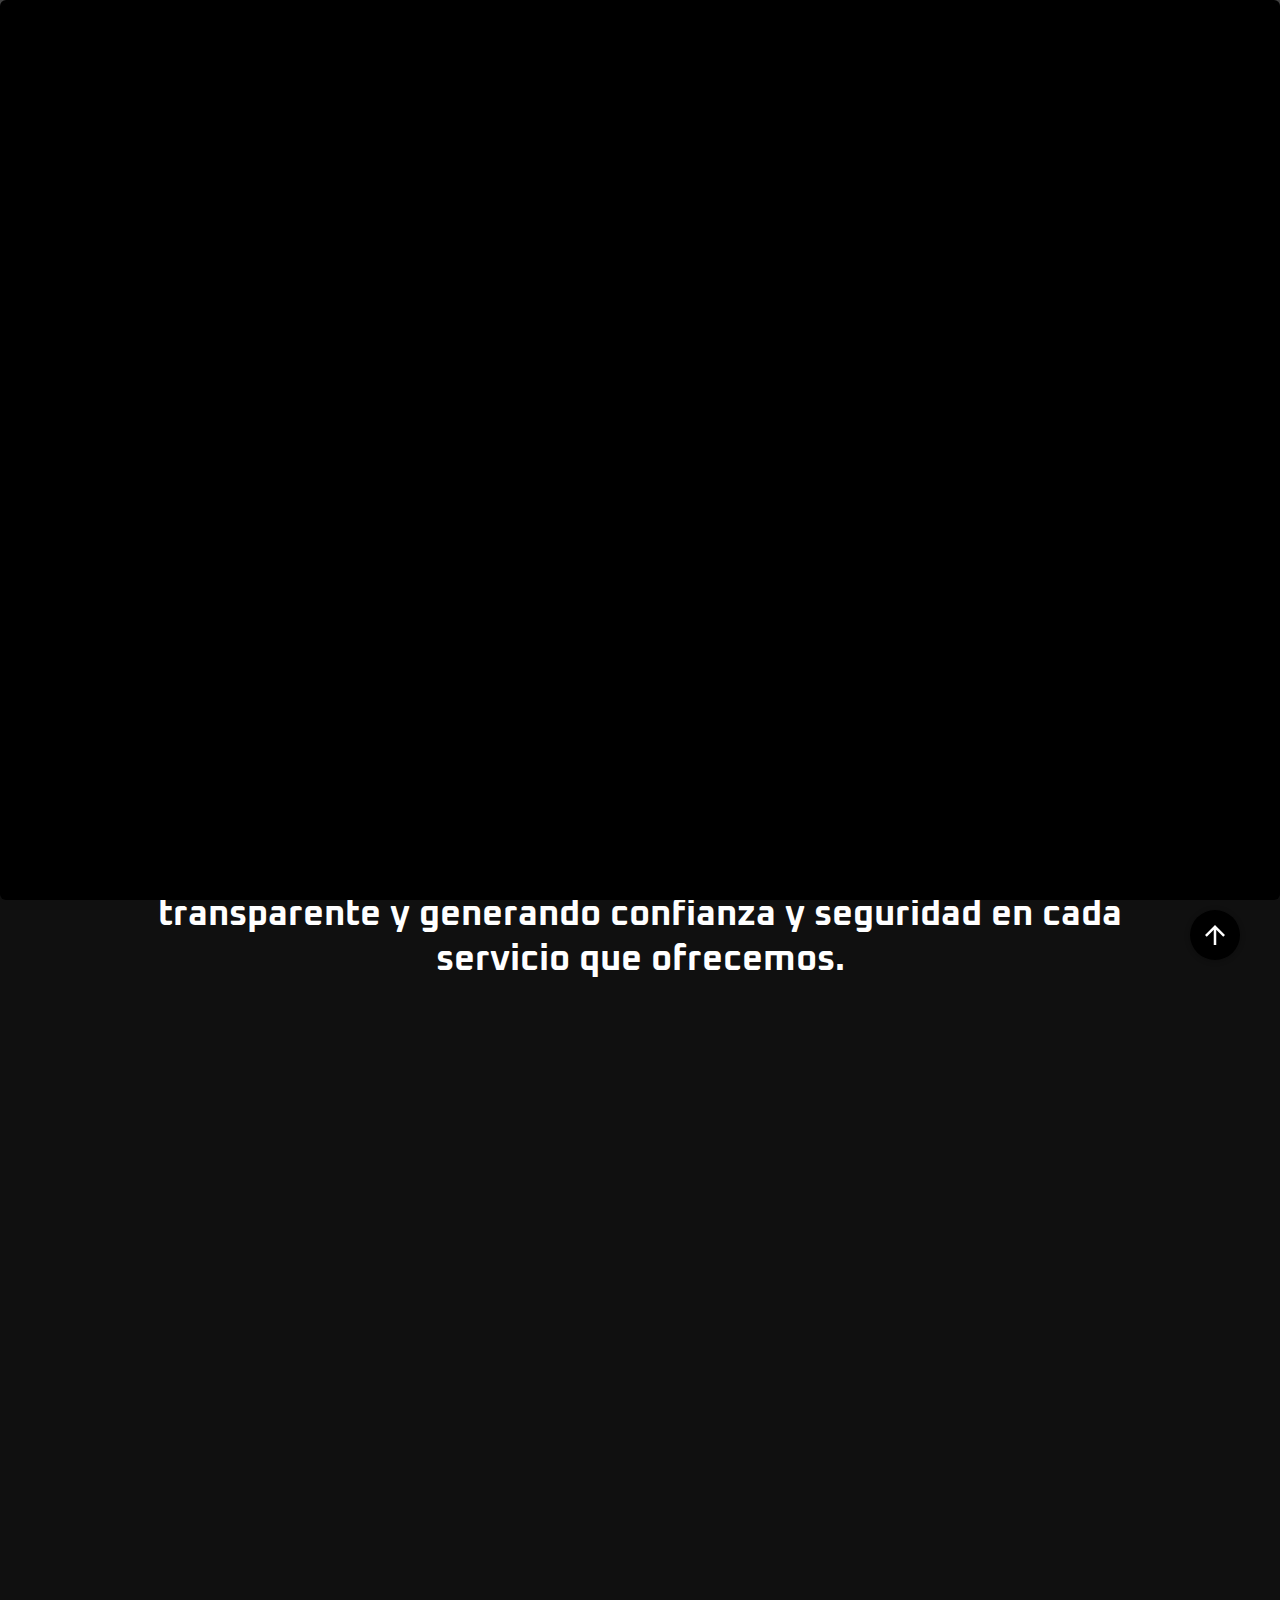
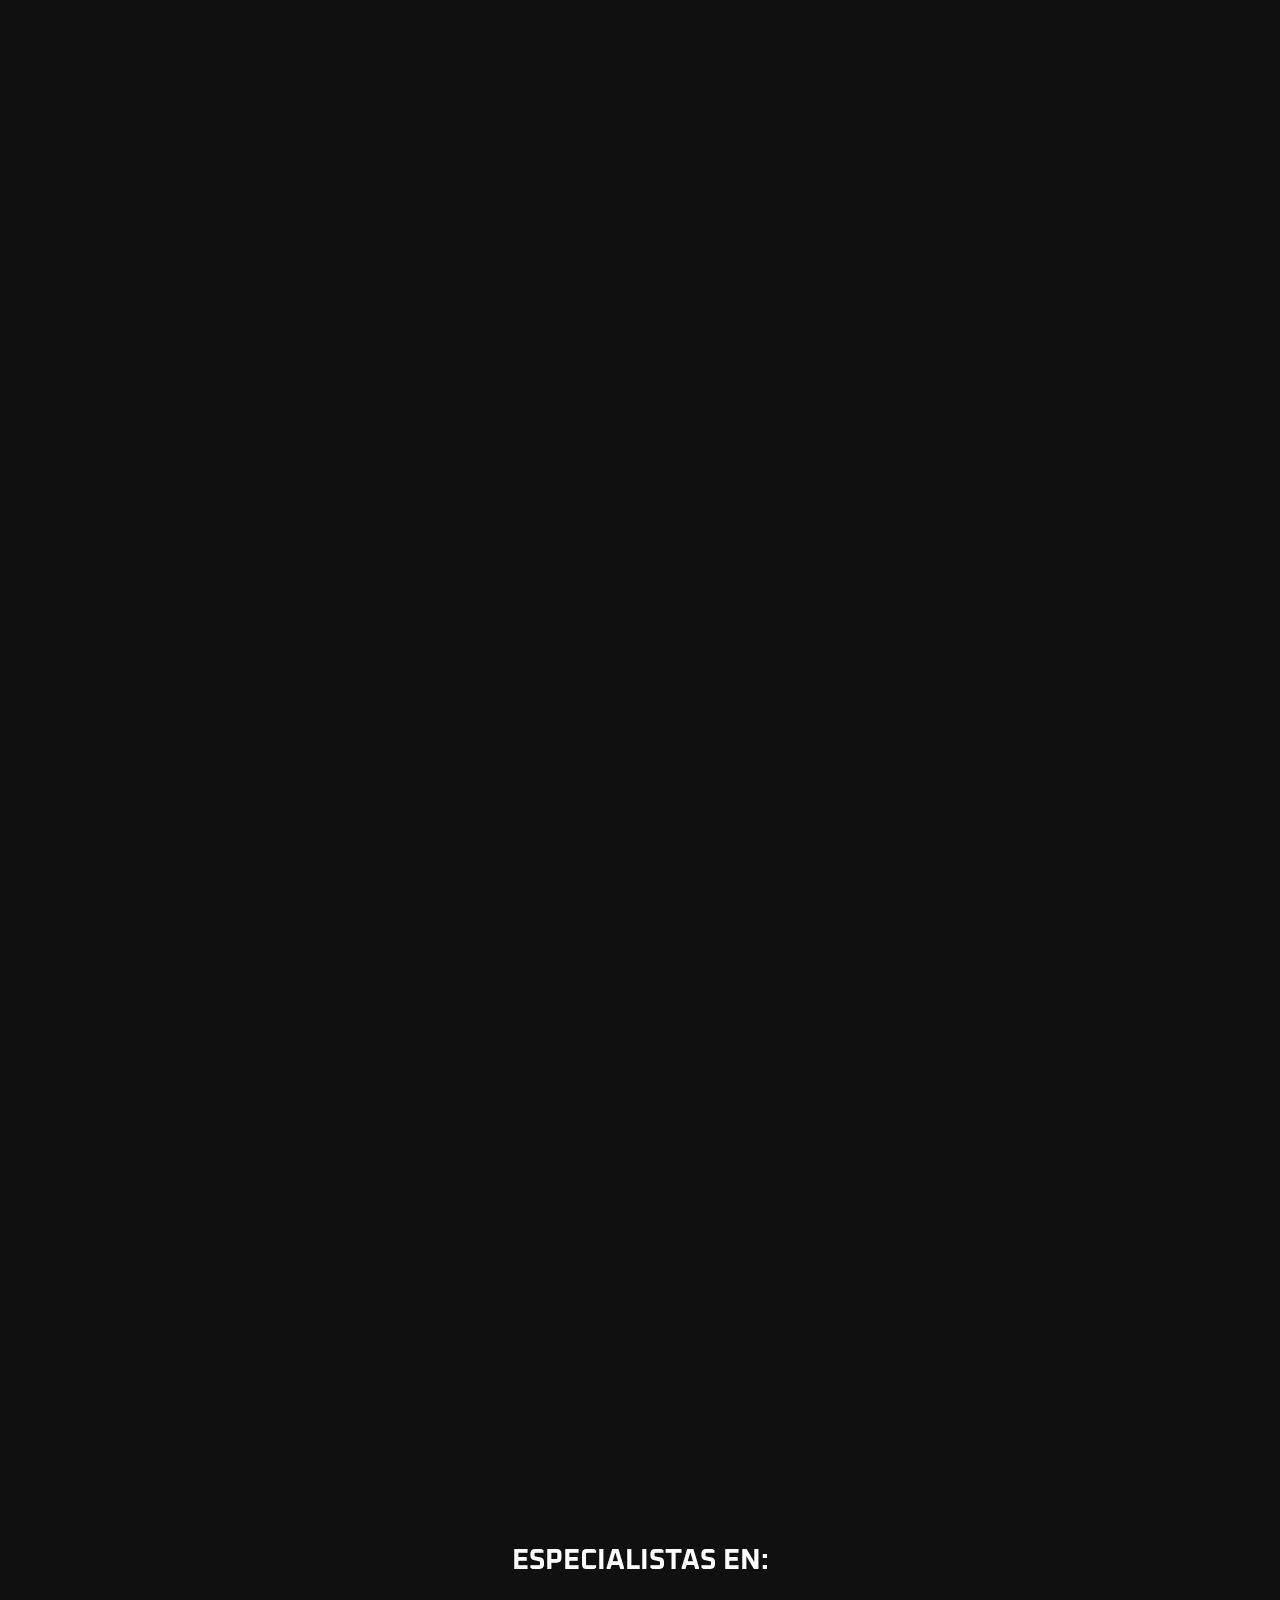
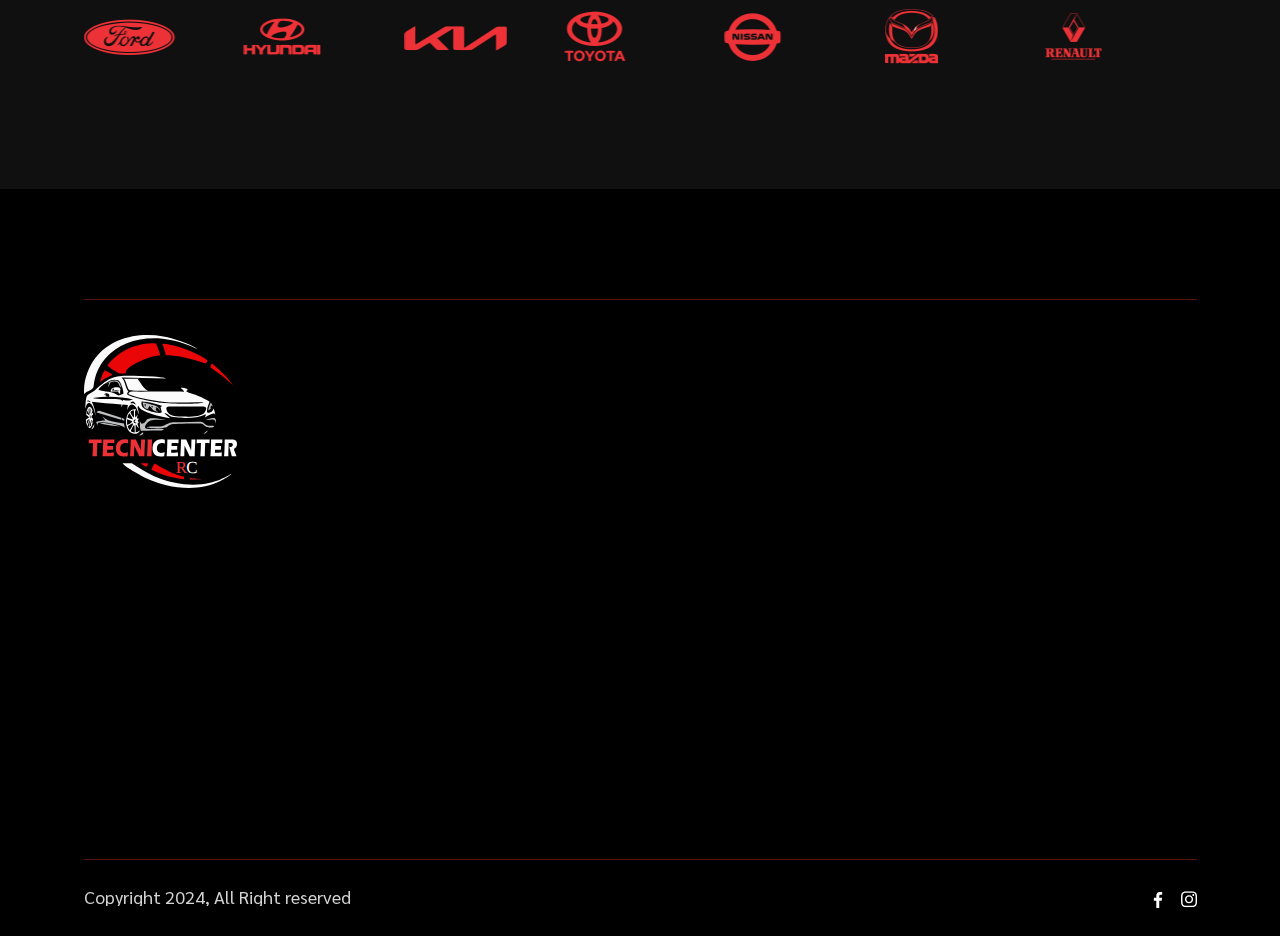
<file: about.html>
<!DOCTYPE html>
<html class="no-js" lang="en">

<head>
    <!-- Meta Tags -->
    <meta charset="utf-8" />
    <meta http-equiv="x-ua-compatible" content="ie=edge" />
    <meta name="viewport" content="width=device-width, initial-scale=1" />
    <meta name="author" content="Thememarch" />
    <!-- Favicon Icon -->
    <link rel="icon" href="assets/img/favicon.svg" />
    <!-- Site Title -->
    <title>Nosotros</title>
    <link rel="stylesheet" href="assets/css/plugins/lightgallery.min.css" />
    <link rel="stylesheet" href="assets/css/plugins/swiper.min.css" />
    <link rel="stylesheet" href="assets/css/plugins/aos.css" />
    <link rel="stylesheet" href="assets/css/plugins/bootstrap.min.css" />
    <link rel="stylesheet" href="assets/sass/style.css" />
</head>

<body>
    <!-- Preloader -->
    <div id="preloader" class="preloader-content ">
        <div class="loading-window">
            <div class="car">
                <div class="strike"></div>
                <div class="strike strike2"></div>
                <div class="strike strike3"></div>
                <div class="strike strike4"></div>
                <div class="strike strike5"></div>
                <div class="car-detail spoiler"></div>
                <div class="car-detail back"></div>
                <div class="car-detail center"></div>
                <div class="car-detail center1"></div>
                <div class="car-detail front"></div>
                <div class="car-detail wheel"></div>
                <div class="car-detail wheel wheel2"></div>
            </div>
        </div>
    </div>

        <!-- Start Header Section -->
        <header class="ak-site_header ak-style1 ak-sticky_header">
            <div class="ak-main_header">
                <div class="container">
                    <div class="ak-main_header_in">
                        <div class="ak-main-header-left">
                            <a  href="index.html">
                                <img src="assets/img/logo.svg" alt="..." class="logo">
                            </a>
                        </div>
                        <div class="ak-main-header-center">
                            <div class="ak-nav ak-medium">
                                <ul class="ak-nav_list">
                                    <li class="menu-item-has-children">
                                        <a href="index.html" class="text-hover-animaiton">Inicio</a>
                                        
                                    </li>
                                    
                                    <li class="menu-item-has-children">
                                        <a href="portafolioservicios.html" class="text-hover-animaiton">Servicios</a>
                                        <ul>
                                            <li>
                                                <a href="portafolioservicios.html" class="text-hover-animaiton">Portafolio de servicios</a>
                                            </li>
                                            <li>
                                                <a href="pintura.html" class="text-hover-animaiton">Latoneria y pintura</a>
                                            </li>
                                            <li>
                                                <a href="servicesRapidos.html" class="text-hover-animaiton">Servicios Rápidos</a>
                                            </li>
                                            <li>
                                                <a href="mecanica.html" class="text-hover-animaiton">Mecánica Especializada</a>
                                            </li>
                                        </ul>
                                    </li>
                                  
                               
                                    <li>
                                        <a href="contact-us.html" class="text-hover-animaiton">Contacto</a>
                                    </li>
                                </ul>
                            </div>
    
                        </div>
                        <div class="ak-main-header-right">
                            <a href="https://api.whatsapp.com/send?phone=3234760174" target="_blank">
                                <div class="d-flex align-items-center gap-3">
                                    <div class="heartbeat-icon">
                                        <span class="ak-heartbeat-btn"><img src="assets/img/phone.svg" alt="..."></span>
                                    </div>
                                    <h6> 300 763 0668 – 323 476 0174</h6>
                                </div>
                            </a>
                        </div>
                    </div>
                </div>
            </div>
            <div class="nav-bar-border"></div>
        </header>
        <!-- End Header Section -->

    <!-- Start common page title  -->
    <div data-src="assets/img/about-page-title.jpg" class="ak-bg">
        <div class="ak-height-100 ak-height-lg-100"></div>
        <div class="ak-height-125 ak-height-lg-40"></div>
        <div class="container">
            <div class="common-page-title">
                <h3 class="page-title">Nosotros</h3>
                <div class="d-flex gap-2 align-items-center">
                    <p>Inicio /</p>
                    <a href="/about.html">Nosotros</a>
                </div>
            </div>
        </div>
        <div class="ak-height-100 ak-height-lg-100"></div>
    </div>
    <!-- End common page title  -->

    <!-- Start Company Tab-->
    <div class="ak-height-125 ak-height-lg-80"></div>
    <div class="container">
        <div class="company-tab">
            <ul class="tabs">
                <li class="active-tab">Misión</li>
                <li>Visión</li>
                <li>Historia</li>
            </ul>

            <div class="tabs-content">
                <div class="list">
                    <div class="ak-section-heading ak-style-1 ak-type-1">
                        <div class="background-text">Misión</div>
                        <h3 class="desp">Ser reconocidos como líderes en el sector automotriz, proporcionando 
                            servicios de mantenimiento preventivo y correctivo, electricidad y electrónica, 
                            latonería y pintura de la más alta calidad. Nos comprometemos a brindar a nuestros 
                            clientes información en tiempo real de los procesos realizados a sus vehículos, 
                            estableciendo una comunicación transparente y generando confianza y seguridad en 
                            cada servicio que ofrecemos.</h3>
                    </div>
                </div>
                <div class="list">
                    <div class="ak-section-heading ak-style-1 ak-type-1">
                        <div class="background-text">Visión</div>
                        <h3 class="desp"> Ser el referente en servicio automotriz, destacándonos por nuestra excelencia 
                            en atención al cliente, calidad en los servicios prestados y tecnología de vanguardia que nos 
                            permita ofrecer una experiencia única y satisfactoria a cada usuario. Buscamos ser reconocidos 
                            por nuestra transparencia comercial, ética profesional y compromiso con la satisfacción total 
                            de nuestros clientes.
                        </h3>
                    </div>
                </div>
                <div class="list">
                    <div class="ak-section-heading ak-style-1 ak-type-1">
                        <div class="background-text">Historia</div>
                        <h3 class="desp"> TECNICENTER RC es un centro de servicio automotriz, que presta servicios de 
                            mantenimiento preventivo y correctivo, electricidad y electrónica, latonería y pintura, con 
                            experiencia de más 6 años en el sector automotriz, brindando a nuestros clientes información 
                            en tiempo real de los procesos realizados a su vehículo, siendo esto una herramienta de gestión
                             que facilita la comunicación entre taller y cliente, generando confianza, transparencia comercial
                              y seguridad en todos nuestros usuarios.</h3>
                    </div>
                </div>
            </div>
        </div>
    </div>
    <!-- End Company Tab-->

    <!-- Start Why Choose Us -->
    <div class="ak-height-125 ak-height-lg-80"></div>
    <section class="container">
        <div class="choose-us-container-extents">
            <div class="choose-us-contain">
                <div class="choose-us-info" data-aos="fade-up">
                    <div class="ak-section-heading ak-style-1">
                        <div class="background-text">5 RAZONES</div>
                        <h2 class="ak-section-title">¿PORQUÉ ELEGIRNOS?</h2>
                        <p class="ak-section-subtitle" style="text-align: justify;">Nos destacamos por nuestro equipo altamente capacitado y experimentado, 
                            equipamiento de vanguardia y un enfoque centrado en la satisfacción del cliente. Ofrecemos soluciones 
                            integrales que van desde mantenimiento preventivo hasta reparaciones especializadas, todo respaldado 
                            por nuestra dedicación a la comunicación transparente, precios justos y resultados duraderos.</p>
                    </div>
                    <div class="ak-height-60 ak-height-lg-30"></div>
                    <div class="stroke-heading-text">
                        <h3 class="ak-stroke-text hover-color-changes">Experiencia</h3>
                        <h3 class="ak-stroke-text hover-color-changes">Transparencia</h3>
                        <h3 class="ak-stroke-text hover-color-changes">Precios competitivos</h3>
                        <h3 class="ak-stroke-text hover-color-changes">Atención personalizada</h3>
                        <h3 class="ak-stroke-text hover-color-changes">Calidad garantizada</h3>
                    </div>
                    <div class="ak-height-60 ak-height-lg-30"></div>
                    <a href="#" class="common-btn">
                        VER MAS
                    </a>
                </div>
                <div class="choose-us-img" data-aos="fade-up" data-aos-delay="150">
                    <img src="assets/img/choose-us.png" alt="...">
                    <img class="circle-img" src="assets/img/Circle.png" alt="...">
                </div>
            </div>
        </div>
    </section>
    <!-- End Why Choose Us -->

    <!-- Start Fun Fact Counter -->
    <div class="ak-height-125 ak-height-lg-80 "></div>
    <div class="container auto-counter-section">
        <div class="row align-items-center gap-lg-0 gap-3" id="counter">
            <div class="col-lg-4">
                <div class="ak-funfact ak-style1" data-aos="fade-up">
                    <div class="ak-funfact-number">
                        <div>
                            <span id="count1" class="ak-stroke-number counter" data-number="6"></span>
                        </div>
                        <div><span class="ak-stroke-number">+</span></div>
                    </div>
                    <div class="ak-funfact-text">
                        <p>AÑOS DE SERVICIO</p>
                    </div>
                </div>
            </div>
            <div class="col-lg-4">
                <div class="ak-funfact ak-style1" data-aos="fade-up" data-aos-delay="100">
                    <div class="ak-funfact-number">
                        <div>
                            <span id="count2" class="ak-stroke-number counter" data-number="678"></span>
                        </div>
                        <div><span class="ak-stroke-number">+</span></div>
                    </div>

                    <div class="ak-funfact-text">
                        <p>CLIENTES SATISFECHOS</p>
                    </div>
                </div>
            </div>
            <div class="col-lg-4">
                <div class="ak-funfact ak-style1" data-aos="fade-up" data-aos-delay="150">
                    <div class="ak-funfact-number">
                        <div>
                            <span id="count3" class="ak-stroke-number counter" data-number="100"></span>
                        </div>
                        <div><span class="ak-stroke-number">%</span></div>
                    </div>
                    <div class="ak-funfact-text">
                        <p>HONESTIDAD</p>
                    </div>
                </div>
            </div>
        </div>
    </div>
    <!-- End Fun Fact Counter -->

    <!-- Start Testimonial  -->
    <div class="ak-height-125 ak-height-lg-80"></div>
    <div class="container">
        <div class="ak-testimonal-controll">
            <div class="testimonal-heading" data-aos="fade-right">
                <div class="ak-section-heading ak-style-1">
                    <div class="background-text" data-aos="fade-right" data-aos-duration="1000">Testimonnios</div>
                    <h2 class="ak-section-title">Que dicen nuestros <br> Clientes</h2>
                </div>
            </div>
            <div class="testimonal-controll" data-aos="fade-left">
                <button class="testimonal-prev button">
                    <img src="assets/img/prev.svg" alt="..."><span> prev</span>
                </button>
                <button class="testimonal-next button">
                    <span>next</span> <img src="assets/img/next.svg" alt="..">
                </button>
            </div>
        </div>
        <div class="ak-height-50 ak-height-lg-50"></div>
        <div class="ak-testimonal" data-aos="fade-up">
            <div class="ak-slider ak-slider-testimonal">
                <div class="swiper-wrapper">
                    <div class="swiper-slide">
                        <div class="testimonal-info ak-style1">
                            <div class="slider-info">
                                <div class="d-flex justify-content-between align-items-end">
                                    <div>
                                        <h5 class="name">Camilo </h5>
                                        <p class="from">Valledupar(Cesar)</p>
                                    </div>
                                    <div class="icon">
                                        <svg xmlns="http://www.w3.org/2000/svg" width="109" height="81"
                                            viewBox="0 0 109 81" fill="none">
                                            <g opacity="0.7" clip-path="url(#clip0_219_726)">
                                                <path
                                                    d="M24.8606 80.2504C27.2135 76.6896 47.9194 44.6582 51.3233 31.1053C53.5194 22.3053 51.8096 15.5445 45.739 9.14449C36.0449 -1.09865 19.8567 -1.11431 11.0096 6.43079C1.59785 14.4622 -1.14726 29.8504 5.45666 39.2622C10.539 46.4935 15.2292 48.219 25.1586 51.4503C25.4253 56.5797 24.9861 77.0975 24.8606 80.2504Z"
                                                    fill="#FF3D24" />
                                                <path
                                                    d="M81.2214 80.2504C83.5743 76.6896 104.28 44.6582 107.668 31.1053C109.88 22.3053 108.155 15.5445 102.084 9.14449C92.4057 -1.09865 76.2175 -1.11431 67.3704 6.43079C57.9586 14.4622 55.1978 29.8504 61.8174 39.2622C66.8841 46.4935 71.5743 48.219 81.5194 51.4503C81.7861 56.5797 81.3312 77.0975 81.2214 80.2504Z"
                                                    fill="#FF3D24" />
                                            </g>
                                            <defs>
                                                <clipPath id="clip0_219_7261">
                                                    <rect width="108.235" height="80" fill="white"
                                                        transform="translate(0.671997 0.966797)" />
                                                </clipPath>
                                            </defs>
                                        </svg>
                                    </div>
                                </div>
                                <h4 class="desp">“El taller de autos Tecnicenter brinda un servicio excepcional. 
                                    Su equipo de mecánicos expertos y su atención al cliente son insuperables. 
                                    Siempre me han atendido con prontitud y profesionalismo, solucionando cualquier 
                                    problema de mi vehículo de manera eficiente.”</h4>
                            </div>
                            <img src="assets/img/testimaonial.png" alt="..." class="testimaonial-slide-img">
                        </div>
                    </div>
                    <div class="swiper-slide">
                        <div class="testimonal-info ak-style1">
                            <div class="slider-info">
                                <div class="d-flex justify-content-between align-items-end">
                                    <div>
                                        <h5 class="name">Carlos</h5>
                                        <p class="from">San Diego(Cesar)</p>
                                    </div>
                                    <div class="icon">
                                        <svg xmlns="http://www.w3.org/2000/svg" width="109" height="81"
                                            viewBox="0 0 109 81" fill="none">
                                            <g opacity="0.7" clip-path="url(#clip0_219_726)">
                                                <path
                                                    d="M24.8606 80.2504C27.2135 76.6896 47.9194 44.6582 51.3233 31.1053C53.5194 22.3053 51.8096 15.5445 45.739 9.14449C36.0449 -1.09865 19.8567 -1.11431 11.0096 6.43079C1.59785 14.4622 -1.14726 29.8504 5.45666 39.2622C10.539 46.4935 15.2292 48.219 25.1586 51.4503C25.4253 56.5797 24.9861 77.0975 24.8606 80.2504Z"
                                                    fill="#FF3D24" />
                                                <path
                                                    d="M81.2214 80.2504C83.5743 76.6896 104.28 44.6582 107.668 31.1053C109.88 22.3053 108.155 15.5445 102.084 9.14449C92.4057 -1.09865 76.2175 -1.11431 67.3704 6.43079C57.9586 14.4622 55.1978 29.8504 61.8174 39.2622C66.8841 46.4935 71.5743 48.219 81.5194 51.4503C81.7861 56.5797 81.3312 77.0975 81.2214 80.2504Z"
                                                    fill="#FF3D24" />
                                            </g>
                                            <defs>
                                                <clipPath id="clip0_219_7262">
                                                    <rect width="108.235" height="80" fill="white"
                                                        transform="translate(0.671997 0.966797)" />
                                                </clipPath>
                                            </defs>
                                        </svg>
                                    </div>
                                </div>
                                <h4 class="desp">“ Me han brindado un servicio rápido y efectivo en cada visita, 
                                    manteniendo mi vehículo en óptimas condiciones. ¡Confío plenamente en Tecnicenter 
                                    para todas mis necesidades automotrices y los recomiendo a todos mis amigos y 
                                    familiares!”</h4>
                            </div>
                            <img src="assets/img/testmaonail_1.png" alt="..." class="testimaonial-slide-img">
                        </div>
                    </div>
                    <div class="swiper-slide">
                        <div class="testimonal-info ak-style1">
                            <div class="slider-info">
                                <div class="d-flex justify-content-between align-items-end">
                                    <div>
                                        <h5 class="name">Maria</h5>
                                        <p class="from">Valledupar(Cesar)</p>
                                    </div>
                                    <div class="icon">
                                        <svg xmlns="http://www.w3.org/2000/svg" width="109" height="81"
                                            viewBox="0 0 109 81" fill="none">
                                            <g opacity="0.7" clip-path="url(#clip0_219_726)">
                                                <path
                                                    d="M24.8606 80.2504C27.2135 76.6896 47.9194 44.6582 51.3233 31.1053C53.5194 22.3053 51.8096 15.5445 45.739 9.14449C36.0449 -1.09865 19.8567 -1.11431 11.0096 6.43079C1.59785 14.4622 -1.14726 29.8504 5.45666 39.2622C10.539 46.4935 15.2292 48.219 25.1586 51.4503C25.4253 56.5797 24.9861 77.0975 24.8606 80.2504Z"
                                                    fill="#FF3D24" />
                                                <path
                                                    d="M81.2214 80.2504C83.5743 76.6896 104.28 44.6582 107.668 31.1053C109.88 22.3053 108.155 15.5445 102.084 9.14449C92.4057 -1.09865 76.2175 -1.11431 67.3704 6.43079C57.9586 14.4622 55.1978 29.8504 61.8174 39.2622C66.8841 46.4935 71.5743 48.219 81.5194 51.4503C81.7861 56.5797 81.3312 77.0975 81.2214 80.2504Z"
                                                    fill="#FF3D24" />
                                            </g>
                                            <defs>
                                                <clipPath id="clip0_219_7261">
                                                    <rect width="108.235" height="80" fill="white"
                                                        transform="translate(0.671997 0.966797)" />
                                                </clipPath>
                                            </defs>
                                        </svg>
                                    </div>
                                </div>
                                <h4 class="desp">“Como mujer, encontrar un taller de autos en el que me sienta 
                                    cómoda y confiada es crucial, y Tecnicenter cumple con todas mis expectativas. 
                                    Su atención al cliente es impecable, siempre me explican detalladamente los 
                                    problemas y las soluciones para mi vehículo. Además, valoro su honestidad y 
                                    transparencia en cada servicio.”</h4>
                            </div>
                            <img src="assets/img/testmaonail_2.png" alt="..." class="testimaonial-slide-img">
                        </div>
                    </div>
                </div>
            </div>
            <div class="testimonal-img">
                <img src="assets/img/testimaonial-img-bg.png" alt="..." />
            </div>
        </div>
    </div>
    <!-- End Testimonial -->


    <!-- Start Trusted Client -->
    <div class="ak-height-125 ak-height-lg-80"></div>
    <div class="container">
        <div class="ak-slider ak-trusted-client-slider">
            <h4 class="title">Especialistas en:</h4>
            <div class="swiper-wrapper">
                <div class="swiper-slide">
                    <div class="trusted-client">
                        <img src="assets/img/trusted-client_1.png" alt="">
                    </div>
                </div>
                <div class="swiper-slide">
                    <div class="trusted-client">
                        <img src="assets/img/trusted-client_2.png" alt="">
                    </div>
                </div>
                <div class="swiper-slide">
                    <div class="trusted-client">
                        <img src="assets/img/trusted-client_3.png" alt="">
                    </div>
                </div>
                <div class="swiper-slide">
                    <div class="trusted-client">
                        <img src="assets/img/trusted-client_4.png" alt="">
                    </div>
                </div>
                <div class="swiper-slide">
                    <div class="trusted-client">
                        <img src="assets/img/trusted-client_5.png" alt="">
                    </div>
                </div>
                <div class="swiper-slide">
                    <div class="trusted-client">
                        <img src="assets/img/trusted-client_6.png" alt="">
                    </div>
                </div>
                <div class="swiper-slide">
                    <div class="trusted-client">
                        <img src="assets/img/trusted-client_7.png" alt="">
                    </div>
                </div>
                <div class="swiper-slide">
                    <div class="trusted-client">
                        <img src="assets/img/trusted-client_1.png" alt="">
                    </div>
                </div>
                <div class="swiper-slide">
                    <div class="trusted-client">
                        <img src="assets/img/trusted-client_2.png" alt="">
                    </div>
                </div>
                <div class="swiper-slide">
                    <div class="trusted-client">
                        <img src="assets/img/trusted-client_3.png" alt="">
                    </div>
                </div>
                <div class="swiper-slide">
                    <div class="trusted-client">
                        <img src="assets/img/trusted-client_4.png" alt="">
                    </div>
                </div>
                <div class="swiper-slide">
                    <div class="trusted-client">
                        <img src="assets/img/trusted-client_5.png" alt="">
                    </div>
                </div>
                <div class="swiper-slide">
                    <div class="trusted-client">
                        <img src="assets/img/trusted-client_6.png" alt="">
                    </div>
                </div>
                <div class="swiper-slide">
                    <div class="trusted-client">
                        <img src="assets/img/trusted-client_7.png" alt="">
                    </div>
                </div>
            </div>
        </div>
    </div>
    <!-- End Trusted Client -->

    <!-- Start Footer -->
    <div class="ak-height-125 ak-height-lg-80"></div>
    <footer class="footer style-1 footer-bg">
        <div class="container">
            <div class="ak-height-40 ak-height-lg-60"></div>
            <div class="footer-email" data-aos="fade-zoom-in" data-aos-easing="ease-in-back" data-aos-delay="100"
                data-aos-offset="0">
                
          
            </div>
            <div class="ak-height-70 ak-height-lg-30"></div>
            <div class="primary-color-border"></div>
            <div class="ak-height-35 ak-height-lg-30"></div>
            <div class="footer-logo">
                <img src="assets/img/footer-logo.svg" alt="...">
                <div class="ak-height-15 ak-height-lg-10"></div>
            </div>
            <div class="footer-content">
                <div class="footer-info" data-aos="fade-up">
                    <p class="desp">TECNICENTER RC es un centro de servicio automotriz, que presta servicios
                         de mantenimiento preventivo y correctivo, electricidad y electrónica, latonería y pintura, 
                         con experiencia de más 6 años en el sector automotriz</p>
                    <div class="ak-height-35 ak-height-lg-30"></div>
                    <div class="d-flex align-items-center gap-3">
                        <div class="heartbeat-icon">
                            <a href="https://api.whatsapp.com/send?phone=3234760174" target="_blank">
                                <span class="ak-heartbeat-btn"><img src="assets/img/phone.svg" alt="..."></span>
                            </a>
                        </div>
                        <a href="https://api.whatsapp.com/send?phone=3234760174" target="_blank" class="phone text-hover-animaiton white">300 763 0668  323 476 0174</a>
                    </div>
                </div>
                <div class="footer-menu-one" data-aos="fade-up" data-aos-delay="50" data-aos-duration="500">
                    <div class="footer-menu">
                        <p class="menu-title">INFORMACIÓN</p>
                        <a href="about.html" class="menu-item text-hover-animaiton white">Nosotros</a>
                        <a href="portafolioservicios.html" class="menu-item text-hover-animaiton white">Portafolio</a>
                      
                        <a href="contact-us.html" class="menu-item text-hover-animaiton white">Contactenos</a>
                    </div>
                </div>
           
                <div class="footer-address" data-aos="fade-up" data-aos-delay="150" data-aos-duration="500">
                    <p class="adress-title">UBICACION & CONTACTO</p>
                    <a href="#" class="location">
                        <span class="me-1">
                            <svg xmlns="http://www.w3.org/2000/svg" width="15" height="19" viewBox="0 0 15 19"
                                fill="none">
                                <path
                                    d="M7.83533 0.501953C3.9756 0.501953 0.835327 3.4927 0.835327 7.16863C0.835327 8.27215 1.12502 9.36629 1.67574 10.3368L7.45253 18.2871C7.52943 18.4198 7.67598 18.502 7.83533 18.502C7.99467 18.502 8.14122 18.4198 8.21813 18.2871L13.9971 10.3335C14.5456 9.36629 14.8353 8.27211 14.8353 7.16859C14.8353 3.4927 11.6951 0.501953 7.83533 0.501953ZM7.83533 10.502C5.90546 10.502 4.33535 9.0066 4.33535 7.16863C4.33535 5.33066 5.90546 3.83531 7.83533 3.83531C9.76519 3.83531 11.3353 5.33066 11.3353 7.16863C11.3353 9.0066 9.76519 10.502 7.83533 10.502Z"
                                    fill="white" />
                            </svg>
                        </span>
                        Carrera 18A N° 30 - 70 Barrio Simón Bolívar
                        VALLEDUPAR - CESAR
                    </a>
                    <a href="#" class="email">
                        <span class="me-1">
                            <svg xmlns="http://www.w3.org/2000/svg" width="22" height="18" viewBox="0 0 22 18"
                                fill="none">
                                <g clip-path="url(#clip0_365_2422)">
                                    <path
                                        d="M19.2194 16.3586C19.669 16.3586 20.0585 16.2102 20.3897 15.9171L14.7234 10.2505C14.5874 10.3479 14.4557 10.4426 14.3312 10.5326C13.9071 10.845 13.563 11.0888 13.2987 11.2635C13.0345 11.4386 12.6829 11.617 12.2441 11.7993C11.8049 11.9817 11.3958 12.0726 11.0163 12.0726H11.0051H10.994C10.6145 12.0726 10.2054 11.9817 9.76625 11.7993C9.32714 11.617 8.97557 11.4386 8.71159 11.2635C8.44736 11.0888 8.10338 10.845 7.67912 10.5326C7.56089 10.4459 7.42977 10.3508 7.28801 10.249L1.62061 15.9171C1.95173 16.2102 2.34153 16.3586 2.79106 16.3586H19.2194Z"
                                        fill="white" />
                                    <path
                                        d="M2.1326 6.68302C1.7086 6.40034 1.33259 6.07659 1.00525 5.71191V14.3331L5.99952 9.33882C5.00038 8.64128 3.71304 7.75703 2.1326 6.68302Z"
                                        fill="white" />
                                    <path
                                        d="M19.8892 6.68302C18.3691 7.71193 17.077 8.59771 16.013 9.34081L21.0053 14.3333V5.71191C20.6852 6.06925 20.3132 6.39278 19.8892 6.68302Z"
                                        fill="white" />
                                    <path
                                        d="M19.2194 0.644531H2.79109C2.21796 0.644531 1.77732 0.83807 1.46864 1.22475C1.15971 1.61161 1.00549 2.09542 1.00549 2.67563C1.00549 3.1443 1.21014 3.65211 1.61926 4.19921C2.02838 4.74609 2.46371 5.17565 2.92505 5.48811C3.17795 5.6668 3.94063 6.19701 5.21308 7.07858C5.89998 7.55458 6.49734 7.96947 7.01067 8.3275C7.44822 8.63237 7.82556 8.89639 8.13711 9.11549C8.17288 9.14058 8.22912 9.18081 8.30378 9.23419C8.38421 9.29196 8.48599 9.36527 8.61155 9.45594C8.85335 9.63081 9.05422 9.77217 9.21421 9.88016C9.37398 9.98819 9.56755 10.1089 9.79464 10.2428C10.0216 10.3766 10.2356 10.4773 10.4364 10.5442C10.6374 10.6111 10.8233 10.6446 10.9944 10.6446H11.0055H11.0167C11.1877 10.6446 11.3737 10.6111 11.5747 10.5442C11.7755 10.4773 11.9894 10.3769 12.2165 10.2428C12.4433 10.1089 12.6366 9.98793 12.7969 9.88016C12.9569 9.77217 13.1578 9.63085 13.3996 9.45594C13.5249 9.36527 13.6267 9.29192 13.7071 9.23437C13.7818 9.18077 13.838 9.1408 13.874 9.11549C14.1167 8.9466 14.4949 8.68367 15.0034 8.33059C15.9287 7.6877 17.2914 6.74146 19.0972 5.48811C19.6403 5.10877 20.0941 4.65099 20.4588 4.11544C20.8228 3.57989 21.0053 3.01812 21.0053 2.43031C21.0053 1.93921 20.8283 1.51898 20.4752 1.16897C20.1217 0.819406 19.703 0.644531 19.2194 0.644531Z"
                                        fill="white" />
                                </g>
                                <defs>
                                    <clipPath id="clip0_365_2422">
                                        <rect width="21" height="17" fill="white"
                                            transform="translate(0.835327 0.238281)" />
                                    </clipPath>
                                </defs>
                            </svg>
                        </span>
                        contacto@tecnicenterrc.com
                    </a>
                    <p class="date">
                        <span class="me-1">
                            <svg xmlns="http://www.w3.org/2000/svg" width="21" height="20" viewBox="0 0 21 20"
                                fill="none">
                                <g clip-path="url(#clip0_365_2435)">
                                    <path
                                        d="M5.33535 2.66895C5.42375 2.66895 5.50854 2.63383 5.57105 2.57131C5.63356 2.5088 5.66868 2.42402 5.66868 2.33561V1.00228C5.66868 0.913873 5.63356 0.829089 5.57105 0.766576C5.50854 0.704064 5.42375 0.668945 5.33535 0.668945C5.24694 0.668945 5.16216 0.704064 5.09965 0.766576C5.03713 0.829089 5.00201 0.913873 5.00201 1.00228V2.33561C5.00201 2.42402 5.03713 2.5088 5.09965 2.57131C5.16216 2.63383 5.24694 2.66895 5.33535 2.66895Z"
                                        fill="white" />
                                    <path
                                        d="M9.33535 2.66895C9.42375 2.66895 9.50854 2.63383 9.57105 2.57131C9.63356 2.5088 9.66868 2.42402 9.66868 2.33561V1.00228C9.66868 0.913873 9.63356 0.829089 9.57105 0.766576C9.50854 0.704064 9.42375 0.668945 9.33535 0.668945C9.24694 0.668945 9.16216 0.704064 9.09964 0.766576C9.03713 0.829089 9.00201 0.913873 9.00201 1.00228V2.33561C9.00201 2.42402 9.03713 2.5088 9.09964 2.57131C9.16216 2.63383 9.24694 2.66895 9.33535 2.66895Z"
                                        fill="white" />
                                    <path
                                        d="M17.3353 2.66895C17.4238 2.66895 17.5085 2.63383 17.5711 2.57131C17.6336 2.5088 17.6687 2.42402 17.6687 2.33561V1.00228C17.6687 0.913873 17.6336 0.829089 17.5711 0.766576C17.5085 0.704064 17.4238 0.668945 17.3353 0.668945C17.2469 0.668945 17.1622 0.704064 17.0996 0.766576C17.0371 0.829089 17.002 0.913873 17.002 1.00228V2.33561C17.002 2.42402 17.0371 2.5088 17.0996 2.57131C17.1622 2.63383 17.2469 2.66895 17.3353 2.66895Z"
                                        fill="white" />
                                    <path
                                        d="M13.3353 2.66895C13.4238 2.66895 13.5085 2.63383 13.5711 2.57131C13.6336 2.5088 13.6687 2.42402 13.6687 2.33561V1.00228C13.6687 0.913873 13.6336 0.829089 13.5711 0.766576C13.5085 0.704064 13.4238 0.668945 13.3353 0.668945C13.2469 0.668945 13.1622 0.704064 13.0996 0.766576C13.0371 0.829089 13.002 0.913873 13.002 1.00228V2.33561C13.002 2.42402 13.0371 2.5088 13.0996 2.57131C13.1622 2.63383 13.2469 2.66895 13.3353 2.66895Z"
                                        fill="white" />
                                    <path d="M12.6687 9.95215L11.029 12.0018H12.6687V9.95215Z" fill="white" />
                                    <path
                                        d="M2.00201 17.6689C2.00254 18.1108 2.17831 18.5344 2.49075 18.8469C2.8032 19.1593 3.22682 19.3351 3.66868 19.3356H19.002C19.4439 19.3351 19.8675 19.1593 20.1799 18.8469C20.4924 18.5344 20.6682 18.1108 20.6687 17.6689V4.66895H2.00201V17.6689ZM15.002 14.0023V12.3356C15.002 12.2472 15.0371 12.1624 15.0996 12.0999C15.1622 12.0374 15.2469 12.0023 15.3353 12.0023C15.4238 12.0023 15.5085 12.0374 15.5711 12.0999C15.6336 12.1624 15.6687 12.2472 15.6687 12.3356V13.0636C15.7754 13.0241 15.8882 13.0034 16.002 13.0023C16.2672 13.0023 16.5216 13.1076 16.7091 13.2952C16.8967 13.4827 17.002 13.7371 17.002 14.0023V14.3356C17.002 14.424 16.9669 14.5088 16.9044 14.5713C16.8419 14.6338 16.7571 14.6689 16.6687 14.6689C16.5803 14.6689 16.4955 14.6338 16.433 14.5713C16.3705 14.5088 16.3353 14.424 16.3353 14.3356V14.0023C16.3353 13.9139 16.3002 13.8291 16.2377 13.7666C16.1752 13.7041 16.0904 13.6689 16.002 13.6689C15.9136 13.6689 15.8288 13.7041 15.7663 13.7666C15.7038 13.8291 15.6687 13.9139 15.6687 14.0023V14.3356C15.6687 14.424 15.6336 14.5088 15.5711 14.5713C15.5085 14.6338 15.4238 14.6689 15.3353 14.6689C15.2469 14.6689 15.1622 14.6338 15.0996 14.5713C15.0371 14.5088 15.002 14.424 15.002 14.3356V14.0023ZM10.075 12.1273L12.7417 8.79395C12.7848 8.73999 12.8437 8.70077 12.9101 8.68171C12.9765 8.66266 13.0472 8.66472 13.1124 8.68759C13.1776 8.71047 13.2341 8.75304 13.274 8.80942C13.3139 8.86579 13.3354 8.93319 13.3353 9.00228V12.0023H14.002C14.0904 12.0023 14.1752 12.0374 14.2377 12.0999C14.3002 12.1624 14.3353 12.2472 14.3353 12.3356C14.3353 12.424 14.3002 12.5088 14.2377 12.5713C14.1752 12.6338 14.0904 12.6689 14.002 12.6689H13.3353V14.3356C13.3353 14.424 13.3002 14.5088 13.2377 14.5713C13.1752 14.6338 13.0904 14.6689 13.002 14.6689C12.9136 14.6689 12.8288 14.6338 12.7663 14.5713C12.7038 14.5088 12.6687 14.424 12.6687 14.3356V12.6689H10.3353C10.2725 12.669 10.211 12.6512 10.1578 12.6178C10.1046 12.5844 10.062 12.5366 10.0348 12.48C10.0076 12.4234 9.99692 12.3602 10.004 12.2978C10.0112 12.2354 10.0358 12.1763 10.075 12.1273ZM7.60201 8.66895C8.27068 8.66895 9.53535 9.05728 9.53535 10.5259C9.53535 11.9176 8.07835 13.2523 7.08101 14.0023H10.002C10.0904 14.0023 10.1752 14.0374 10.2377 14.0999C10.3002 14.1624 10.3353 14.2472 10.3353 14.3356C10.3353 14.424 10.3002 14.5088 10.2377 14.5713C10.1752 14.6338 10.0904 14.6689 10.002 14.6689H6.00201C5.92903 14.6689 5.85807 14.645 5.80001 14.6008C5.74195 14.5565 5.70002 14.4945 5.68064 14.4241C5.66126 14.3538 5.66551 14.279 5.69273 14.2113C5.71996 14.1436 5.76866 14.0866 5.83135 14.0493C6.67601 13.5456 8.86868 11.9306 8.86868 10.5259C8.86868 9.37928 7.73035 9.33661 7.60201 9.33561C7.43866 9.3226 7.2744 9.34393 7.11979 9.39825C6.96519 9.45256 6.82367 9.53865 6.70435 9.65097C6.58503 9.76329 6.49055 9.89935 6.427 10.0504C6.36344 10.2014 6.33222 10.3641 6.33535 10.5279C6.33456 10.6158 6.29909 10.6998 6.23666 10.7617C6.17424 10.8236 6.0899 10.8583 6.00201 10.8583C5.9139 10.8578 5.82954 10.8225 5.76739 10.7601C5.70524 10.6976 5.67035 10.6131 5.67035 10.5249C5.66524 10.2733 5.71231 10.0234 5.80858 9.79086C5.90485 9.55834 6.04824 9.34827 6.22972 9.17391C6.41119 8.99954 6.62681 8.86466 6.863 8.77775C7.09918 8.69084 7.3508 8.65379 7.60201 8.66895Z"
                                        fill="white" />
                                    <path
                                        d="M19.002 2.00195H18.3353V2.33529C18.3353 2.6005 18.23 2.85486 18.0425 3.04239C17.8549 3.22993 17.6006 3.33529 17.3353 3.33529C17.0701 3.33529 16.8158 3.22993 16.6282 3.04239C16.4407 2.85486 16.3353 2.6005 16.3353 2.33529V2.00195H14.3353V2.33529C14.3353 2.6005 14.23 2.85486 14.0425 3.04239C13.8549 3.22993 13.6006 3.33529 13.3353 3.33529C13.0701 3.33529 12.8158 3.22993 12.6282 3.04239C12.4407 2.85486 12.3353 2.6005 12.3353 2.33529V2.00195H10.3353V2.33529C10.3353 2.6005 10.23 2.85486 10.0425 3.04239C9.85492 3.22993 9.60056 3.33529 9.33535 3.33529C9.07013 3.33529 8.81578 3.22993 8.62824 3.04239C8.4407 2.85486 8.33535 2.6005 8.33535 2.33529V2.00195H6.33535V2.33529C6.33535 2.6005 6.22999 2.85486 6.04245 3.04239C5.85492 3.22993 5.60056 3.33529 5.33535 3.33529C5.07013 3.33529 4.81578 3.22993 4.62824 3.04239C4.4407 2.85486 4.33535 2.6005 4.33535 2.33529V2.00195H3.66868C3.22682 2.00248 2.8032 2.17825 2.49075 2.49069C2.17831 2.80314 2.00254 3.22675 2.00201 3.66862V4.00195H20.6687V3.66862C20.6682 3.22675 20.4924 2.80314 20.1799 2.49069C19.8675 2.17825 19.4439 2.00248 19.002 2.00195Z"
                                        fill="white" />
                                </g>
                                <defs>
                                    <clipPath id="clip0_365_2435">
                                        <rect width="20" height="20" fill="white"
                                            transform="translate(0.835327 0.00195312)" />
                                    </clipPath>
                                </defs>
                            </svg>
                        </span>
                        Lun - Vie: 08:00am - 06:00pm
                        <br> Sab: 08:00am - 02:00pm
                    </p>
                </div>
            </div>
            <div class="ak-height-70 ak-height-lg-30"></div>
            <div class="primary-color-border"></div>
            <div class="copy-right">
                <p class="title  text-hover-animaiton">Copyright 2024, All Right reserved</p>
                <div class="social-icon">
                   
                    <a href="#">
                        <svg xmlns="http://www.w3.org/2000/svg" width="16" height="17" viewBox="0 0 16 17" fill="none">
                            <g clip-path="url(#clip0_365_2385)">
                                <path
                                    d="M9.2381 16.9756L9.2381 9.67777L11.6867 9.67777L12.0541 6.83284H9.2381V5.01676C9.2381 4.19335 9.46582 3.6322 10.6479 3.6322L12.1532 3.63158V1.08697C11.8929 1.05314 10.9993 0.975586 9.95931 0.975586C7.78764 0.975586 6.30087 2.30116 6.30087 4.735L6.30087 6.83284H3.84485L3.84485 9.67777H6.30087L6.30087 16.9756H9.2381Z"
                                    fill="white" />
                            </g>
                            <defs>
                                <clipPath id="clip0_365_2385">
                                    <rect width="16" height="16" fill="white"
                                        transform="translate(-0.000976562 0.975586)" />
                                </clipPath>
                            </defs>
                        </svg>
                    </a>
                    <a href="#">
                        <svg xmlns="http://www.w3.org/2000/svg" width="16" height="17" viewBox="0 0 16 17" fill="none">
                            <g clip-path="url(#clip0_365_2391)">
                                <path
                                    d="M15.9833 4.94233C15.9459 4.09218 15.8084 3.50772 15.6114 3.00127C15.4083 2.46369 15.0957 1.9824 14.6862 1.58229C14.2861 1.17596 13.8016 0.860229 13.2703 0.660239C12.7609 0.463301 12.1795 0.325823 11.3294 0.28834C10.4729 0.247682 10.201 0.238281 8.02866 0.238281C5.85636 0.238281 5.58446 0.247682 4.73114 0.285165C3.881 0.322648 3.29654 0.460248 2.79021 0.657064C2.25251 0.860229 1.77121 1.17279 1.37111 1.58229C0.964783 1.9824 0.649169 2.46687 0.449057 2.99822C0.252119 3.50772 0.114641 4.08901 0.0771582 4.93915C0.0365009 5.79564 0.0270996 6.06754 0.0270996 8.23984C0.0270996 10.4121 0.0365009 10.684 0.0739838 11.5374C0.111467 12.3875 0.249067 12.972 0.446005 13.4784C0.649169 14.016 0.964783 14.4973 1.37111 14.8974C1.77121 15.3037 2.25568 15.6195 2.78704 15.8195C3.29654 16.0164 3.87783 16.1539 4.72809 16.1913C5.58129 16.229 5.85331 16.2382 8.02561 16.2382C10.1979 16.2382 10.4698 16.229 11.3231 16.1913C12.1733 16.1539 12.7577 16.0164 13.2641 15.8195C14.3393 15.4037 15.1895 14.5536 15.6052 13.4784C15.802 12.9689 15.9396 12.3875 15.9771 11.5374C16.0146 10.684 16.024 10.4121 16.024 8.23984C16.024 6.06754 16.0208 5.79564 15.9833 4.94233ZM14.5425 11.4749C14.5081 12.2563 14.3768 12.6782 14.2674 12.9595C13.9986 13.6566 13.4454 14.2098 12.7483 14.4786C12.467 14.588 12.042 14.7193 11.2637 14.7536C10.4198 14.7912 10.1667 14.8005 8.03184 14.8005C5.89702 14.8005 5.64075 14.7912 4.79988 14.7536C4.01848 14.7193 3.59652 14.588 3.31522 14.4786C2.96835 14.3504 2.65261 14.1472 2.39634 13.8816C2.13066 13.6221 1.9275 13.3096 1.7993 12.9627C1.6899 12.6814 1.55865 12.2563 1.52434 11.478C1.48674 10.6341 1.47746 10.3809 1.47746 8.24607C1.47746 6.11125 1.48674 5.85498 1.52434 5.01424C1.55865 4.23284 1.6899 3.81088 1.7993 3.52957C1.9275 3.18258 2.13066 2.86697 2.39951 2.61057C2.65884 2.34489 2.9714 2.14173 3.31839 2.01365C3.5997 1.90426 4.02483 1.773 4.80306 1.73857C5.64697 1.70109 5.9002 1.69169 8.03489 1.69169C10.1729 1.69169 10.426 1.70109 11.2668 1.73857C12.0482 1.773 12.4702 1.90426 12.7515 2.01365C13.0984 2.14173 13.4141 2.34489 13.6704 2.61057C13.9361 2.87002 14.1392 3.18258 14.2674 3.52957C14.3768 3.81088 14.5081 4.23589 14.5425 5.01424C14.58 5.85815 14.5894 6.11125 14.5894 8.24607C14.5894 10.3809 14.58 10.6309 14.5425 11.4749Z"
                                    fill="white" />
                                <path
                                    d="M8.02864 4.12988C5.75951 4.12988 3.91846 5.97082 3.91846 8.24006C3.91846 10.5093 5.75951 12.3502 8.02864 12.3502C10.2979 12.3502 12.1388 10.5093 12.1388 8.24006C12.1388 5.97082 10.2979 4.12988 8.02864 4.12988ZM8.02864 10.9062C6.55655 10.9062 5.36246 9.71227 5.36246 8.24006C5.36246 6.76785 6.55655 5.57389 8.02864 5.57389C9.50085 5.57389 10.6948 6.76785 10.6948 8.24006C10.6948 9.71227 9.50085 10.9062 8.02864 10.9062Z"
                                    fill="white" />
                                <path
                                    d="M13.261 3.96735C13.261 4.49724 12.8313 4.92689 12.3013 4.92689C11.7714 4.92689 11.3418 4.49724 11.3418 3.96735C11.3418 3.43734 11.7714 3.00781 12.3013 3.00781C12.8313 3.00781 13.261 3.43734 13.261 3.96735Z"
                                    fill="white" />
                            </g>
                            <defs>
                                <clipPath id="clip0_365_2391">
                                    <rect width="16" height="16" fill="white"
                                        transform="translate(-0.000976562 0.238281)" />
                                </clipPath>
                            </defs>
                        </svg>
                    </a>
                    
                </div>
            </div>
        </div>
    </footer>
    <!-- End Footer -->
    <span class="ak-scrollup">
        <svg width="20" height="20" viewBox="0 0 20 20" fill="none" xmlns="http://www.w3.org/2000/svg">
            <path d="M0 10L1.7625 11.7625L8.75 4.7875V20H11.25V4.7875L18.225 11.775L20 10L10 0L0 10Z"
                fill="currentColor" />
        </svg>
    </span>
    <!-- Start Video Popup -->
    <div class="ak-video-popup">
        <div class="ak-video-popup-overlay"></div>
        <div class="ak-video-popup-content">
            <div class="ak-video-popup-layer"></div>
            <div class="ak-video-popup-container">
                <div class="ak-video-popup-align">
                    <div class="embed-responsive embed-responsive-16by9">
                        <iframe class="embed-responsive-item" src="about:blank"></iframe>
                    </div>
                </div>
                <div class="ak-video-popup-close"></div>
            </div>
        </div>
    </div>
    <!-- End Video Popup -->
    <!-- Script -->
    <script src="assets/js/plugins/jquery-3.7.1.min.js"></script>
    <script src="assets/js/plugins/lightgallery.min.js"></script>
    <script src="assets/js/plugins/simplePagination.min.js"></script>
    <script src="assets/js/plugins/aos.js"></script>
    <script src="assets/js/plugins/swiper.min.js"></script>
    <script src="assets/js/plugins/SplitText.min.js"></script>
    <script src="assets/js/main.js"></script>
</body>

</html>
</file>
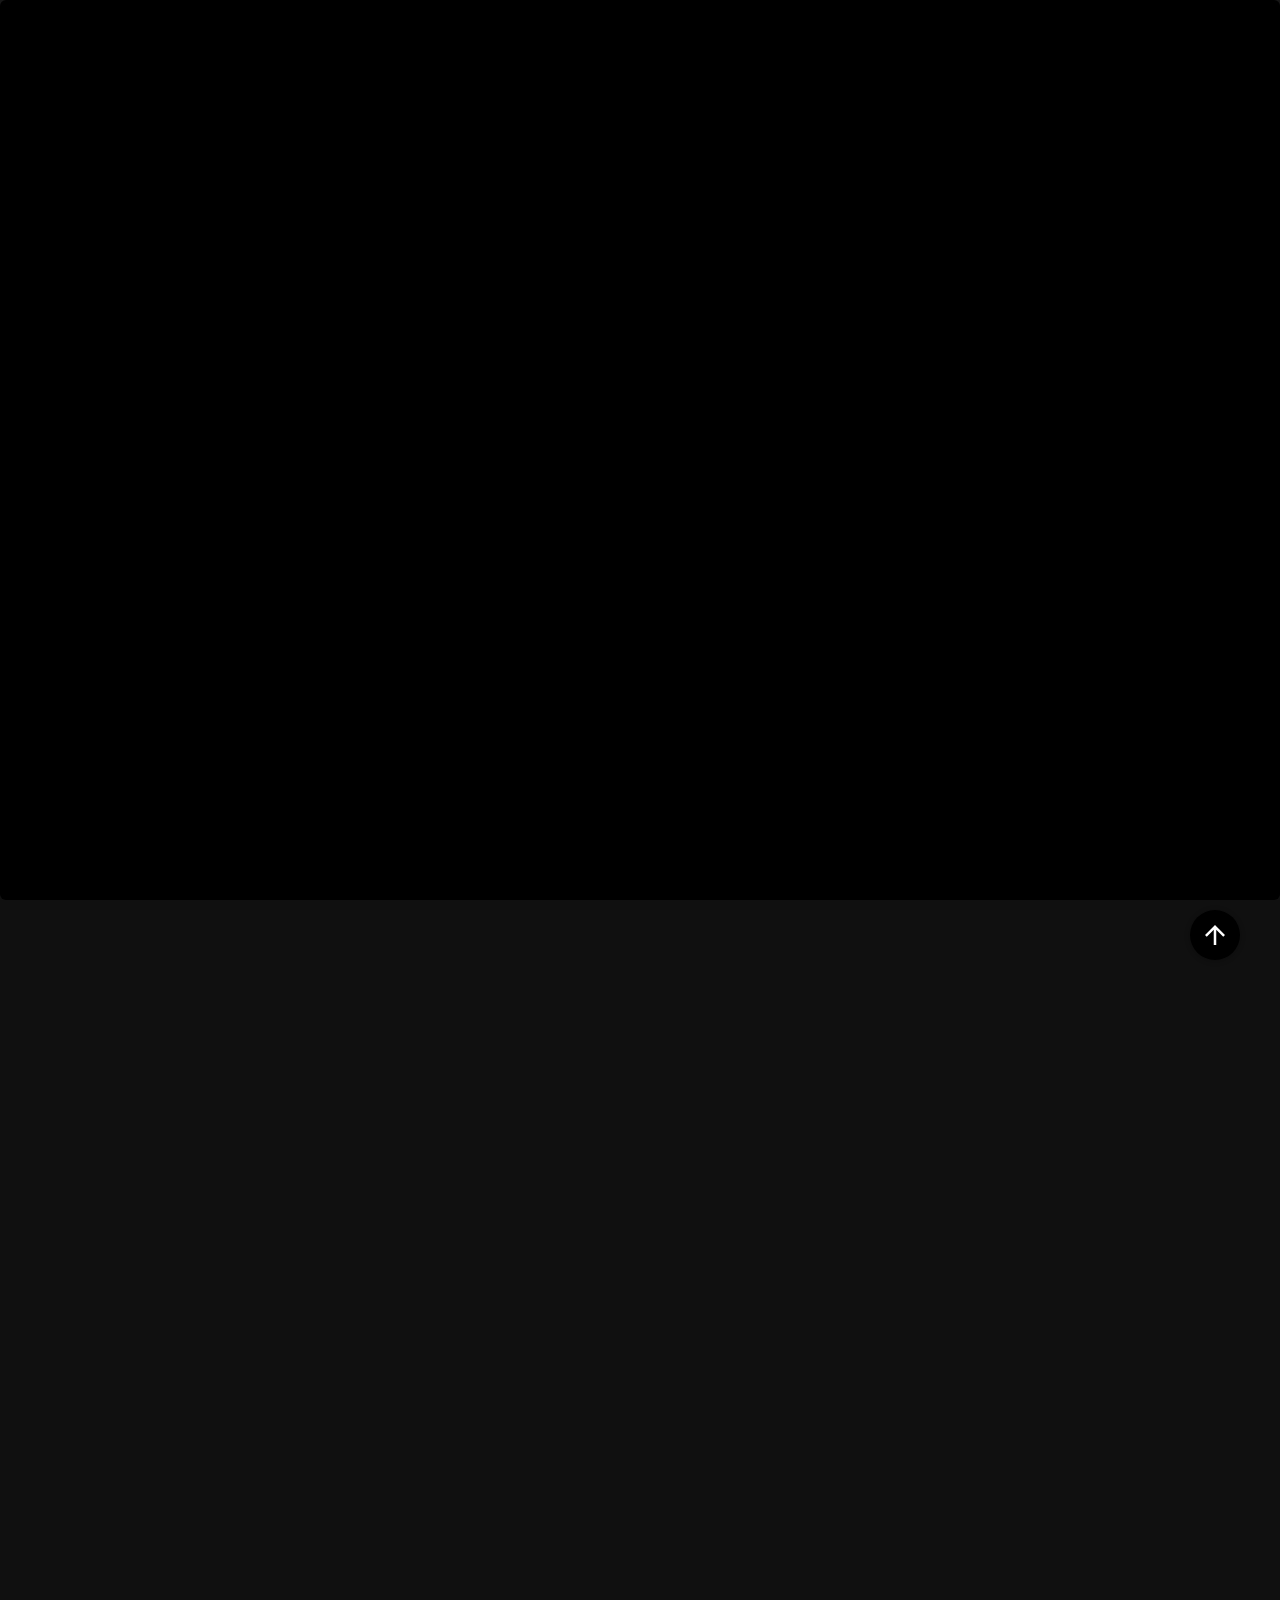
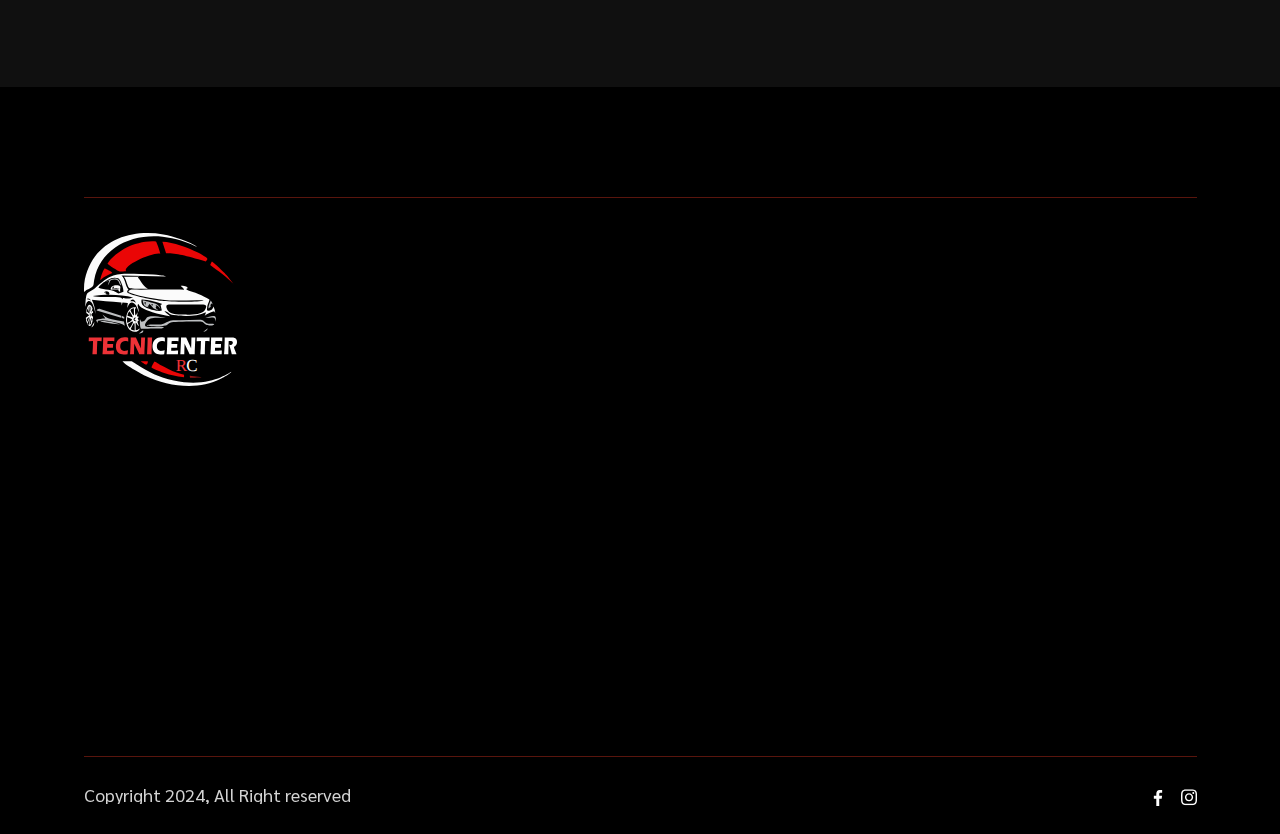
<file: contact-us.html>
<!DOCTYPE html>
<html class="no-js" lang="en">

<head>
    <!-- Meta Tags -->
    <meta charset="utf-8" />
    <meta http-equiv="x-ua-compatible" content="ie=edge" />
    <meta name="viewport" content="width=device-width, initial-scale=1" />
    <meta name="author" content="Thememarch" />
    <!-- Favicon Icon -->
    <link rel="icon" href="assets/img/favicon.svg" />
    <!-- Site Title -->
    <title>Contactenos</title>
    <link rel="stylesheet" href="assets/css/plugins/lightgallery.min.css" />
    <link rel="stylesheet" href="assets/css/plugins/swiper.min.css" />
    <link rel="stylesheet" href="assets/css/plugins/aos.css" />
    <link rel="stylesheet" href="assets/css/plugins/bootstrap.min.css" />
    <link rel="stylesheet" href="assets/sass/style.css" />
</head>

<body>
    <!-- Preloader -->
    <div id="preloader" class="preloader-content ">
        <div class="loading-window">
            <div class="car">
                <div class="strike"></div>
                <div class="strike strike2"></div>
                <div class="strike strike3"></div>
                <div class="strike strike4"></div>
                <div class="strike strike5"></div>
                <div class="car-detail spoiler"></div>
                <div class="car-detail back"></div>
                <div class="car-detail center"></div>
                <div class="car-detail center1"></div>
                <div class="car-detail front"></div>
                <div class="car-detail wheel"></div>
                <div class="car-detail wheel wheel2"></div>
            </div>
        </div>
    </div>

   <!-- Start Header Section -->
   <header class="ak-site_header ak-style1 ak-sticky_header">
    <div class="ak-main_header">
        <div class="container">
            <div class="ak-main_header_in">
                <div class="ak-main-header-left">
                    <a  href="index.html">
                        <img src="assets/img/logo.svg" alt="..." class="logo">
                    </a>
                </div>
                <div class="ak-main-header-center">
                    <div class="ak-nav ak-medium">
                        <ul class="ak-nav_list">
                            <li class="menu-item-has-children">
                                <a href="index.html" class="text-hover-animaiton">Inicio</a>
                                
                            </li>
                            <li>
                                <a href="about.html" class="text-hover-animaiton">Nosotros</a>
                            </li>
                            <li class="menu-item-has-children">
                                <a href="portafolioservicios.html" class="text-hover-animaiton">Servicios</a>
                                <ul>
                                    <li>
                                        <a href="portafolioservicios.html" class="text-hover-animaiton">Portafolio de servicios</a>
                                    </li>
                                    <li>
                                        <a href="pintura.html" class="text-hover-animaiton">Latoneria y pintura</a>
                                    </li>
                                    <li>
                                        <a href="servicesRapidos.html" class="text-hover-animaiton">Servicios Rápidos</a>
                                    </li>
                                    <li>
                                        <a href="mecanica.html" class="text-hover-animaiton">Mecánica Especializada</a>
                                    </li>
                                </ul>
                            </li>
                          
                        </ul>
                    </div>

                </div>
                <div class="ak-main-header-right">
                    <a href="https://api.whatsapp.com/send?phone=3234760174" target="_blank">
                        <div class="d-flex align-items-center gap-3">
                            <div class="heartbeat-icon">
                                <span class="ak-heartbeat-btn"><img src="assets/img/phone.svg" alt="..."></span>
                            </div>
                            <h6> 300 763 0668 – 323 476 0174</h6>
                        </div>
                    </a>
                </div>
            </div>
        </div>
    </div>
    <div class="nav-bar-border"></div>
</header>
<!-- End Header Section -->

    <!--Start form-->
    <div class="ak-height-125 ak-height-lg-80"></div>
    <div class="container">
        <div class="contact-content">
            <div class="contact-title-section" data-aos="fade-up" data-aos-delay="700">
                <h2 class="contact-form-title ak-white-color text-uppercase">Contactanos</h2>
                <p>Inicio / Contacto</p>
            </div>
            <div class="ak-height-25 ak-height-lg-20"></div>
            <div class="contact-form" data-aos="fade-up" data-aos-delay="750">
                <div>
                    <h5 class="mb-3">Como podemos ayudarte?</h5>
                    <p>A travéz de este formulario envianos un mensaje y responderemos en el menor tiempo posible. </p>
                    <div class="ak-height-45 ak-height-lg-30"></div>
                </div>
                <form action="https://formsubmit.co/contact@tecnicenterrc.com" method="POST">
                    <div class="from-inputs ">
                        <div class="type_1">
                            <label for="fullname" class="form-label">Nombre completo</label>
                            <input type="text" name="fristname" id="fullname" required>
                        </div>
                        <div class="type_1">
                            <label for="emailInput" class="form-label">Email*</label>
                            <input type="text" name="email" id="emailInput" required>
                        </div>
                    </div>
                    <div class="from-inputs ">
                        
                        <div class="type_1">
                            <label for="Subject" class="form-label">Asunto</label>
                            <input type="text" name="subject" id="Subject">
                        </div>
                    </div>
                    <div class="from-textarea">
                        <div class="type_1">
                            <label for="textareaInput" class="form-label">Escribe tu mensaje*</label>
                            <textarea name="textarea" rows="5" id="textareaInput"></textarea>
                        </div>
                    </div>
                   

                    <div class="ak-height-40 ak-height-lg-20"></div>
                    <button type="submit" class="common-btn">ENVIAR</button>
                </form>
            </div>
        </div>
    </div>
    <!--End form -->

    <div class="ak-height-125 ak-height-lg-80"></div>
    <section class="container">
        <div class="contact-info">
            <div class="left-info" data-aos="fade-right">
                <div class="content">
                    <div class="ak-section-heading ak-style-1">
                        <div class="background-text">Contactanos</div>
                        <h2 class="ak-section-title">Contactanos</h2>
                        <p class="ak-section-subtitle">
                        </p>
                    </div>
                </div>
            </div>

            <div class="right-info">
                <div class="info-card" data-aos="fade-left">
                    <p> Mail :</p>
                    <div class="d-flex gap-2">
                        <div>
                            <svg xmlns="http://www.w3.org/2000/svg" width="21" height="17" viewBox="0 0 21 17"
                                fill="none">
                                <g clip-path="url(#clip0_288_1253)">
                                    <path
                                        d="M18.9875 16.3572C19.4371 16.3572 19.8266 16.2087 20.1578 15.9156L14.4914 10.2491C14.3555 10.3464 14.2237 10.4411 14.0992 10.5311C13.6752 10.8435 13.331 11.0873 13.0668 11.262C12.8025 11.4371 12.451 11.6156 12.0121 11.7978C11.573 11.9802 11.1639 12.0711 10.7843 12.0711H10.7732H10.7621C10.3825 12.0711 9.97343 11.9803 9.53432 11.7978C9.0952 11.6156 8.74364 11.4371 8.47966 11.262C8.21542 11.0873 7.87145 10.8436 7.44719 10.5311C7.32896 10.4444 7.19784 10.3493 7.05608 10.2476L1.38867 15.9156C1.71979 16.2087 2.10959 16.3572 2.55913 16.3572H18.9875Z"
                                        fill="white" />
                                    <path
                                        d="M1.90079 6.68088C1.47678 6.3982 1.10078 6.07445 0.773438 5.70978V14.331L5.76771 9.33668C4.76857 8.63914 3.48123 7.75489 1.90079 6.68088Z"
                                        fill="white" />
                                    <path
                                        d="M19.6575 6.68088C18.1373 7.7098 16.8453 8.59557 15.7812 9.33868L20.7735 14.3312V5.70978C20.4534 6.06712 20.0815 6.39065 19.6575 6.68088Z"
                                        fill="white" />
                                    <path
                                        d="M18.9874 0.642822H2.55904C1.9859 0.642822 1.54527 0.836361 1.23659 1.22304C0.927651 1.6099 0.773438 2.09371 0.773438 2.67392C0.773438 3.14259 0.978087 3.6504 1.3872 4.1975C1.79632 4.74438 2.23166 5.17395 2.69299 5.4864C2.9459 5.66509 3.70858 6.19531 4.98103 7.07687C5.66793 7.55287 6.26528 7.96776 6.77861 8.32579C7.21616 8.63066 7.59351 8.89468 7.90506 9.11378C7.94082 9.13887 7.99707 9.1791 8.07172 9.23248C8.15215 9.29025 8.25393 9.36356 8.3795 9.45423C8.62129 9.62911 8.82217 9.77046 8.98215 9.87845C9.14192 9.98648 9.3355 10.1071 9.56259 10.2411C9.7895 10.3749 10.0035 10.4756 10.2044 10.5425C10.4053 10.6094 10.5913 10.6429 10.7624 10.6429H10.7735H10.7846C10.9557 10.6429 11.1417 10.6094 11.3426 10.5425C11.5435 10.4756 11.7573 10.3752 11.9844 10.2411C12.2113 10.1071 12.4046 9.98623 12.5649 9.87845C12.7249 9.77046 12.9257 9.62914 13.1676 9.45423C13.2929 9.36356 13.3946 9.29021 13.4751 9.23266C13.5498 9.17907 13.606 9.13909 13.642 9.11378C13.8847 8.94489 14.2629 8.68197 14.7714 8.32888C15.6967 7.68599 17.0594 6.73976 18.8652 5.4864C19.4083 5.10706 19.862 4.64929 20.2267 4.11373C20.5907 3.57818 20.7732 3.01641 20.7732 2.4286C20.7732 1.9375 20.5963 1.51727 20.2432 1.16726C19.8896 0.817697 19.471 0.642822 18.9874 0.642822Z"
                                        fill="white" />
                                </g>
                                <defs>
                                    <clipPath id="clip0_288_1253">
                                        <rect width="21" height="17" fill="white" />
                                    </clipPath>
                                </defs>
                            </svg>
                        </div>
                        <div>
                            <p>contacto@tecnicenterrc.com</p>
                            <p>tecnicenterrc@gmail.com</p>
                        </div>
                    </div>
                </div>
                <div class="info-card" data-aos="fade-left">
                    <p> Dirección :</p>
                    <div class="d-flex gap-2 ">
                        <div>
                            <svg xmlns="http://www.w3.org/2000/svg" width="14" height="18" viewBox="0 0 14 18"
                                fill="none">
                                <path
                                    d="M7 0C3.14027 0 0 2.99074 0 6.66668C0 7.7702 0.289693 8.86434 0.840408 9.8348L6.6172 17.7852C6.69411 17.9178 6.84065 18 7 18C7.15935 18 7.30589 17.9178 7.3828 17.7852L13.1617 9.83152C13.7103 8.86434 14 7.77016 14 6.66664C14 2.99074 10.8597 0 7 0ZM7 10C5.07014 10 3.50002 8.50465 3.50002 6.66668C3.50002 4.82871 5.07014 3.33336 7 3.33336C8.92986 3.33336 10.5 4.82871 10.5 6.66668C10.5 8.50465 8.92986 10 7 10Z"
                                    fill="white" />
                            </svg>
                        </div>
                        <div>
                            <p>Carrera 18A N° 30 - 70<br>
                                Barrio Simón Bolívar</p>
                        </div>
                    </div>
                </div>
                <div class="info-card" data-aos="fade-left">
                    <p class="phone"> Tel :</p>
                    <div class="d-flex gap-2 align-items-center">
                        <div>
                            <svg xmlns="http://www.w3.org/2000/svg" width="21" height="21" viewBox="0 0 21 21"
                                fill="none">
                                <g clip-path="url(#clip0_1774_2)">
                                    <path
                                        d="M18.7604 13.6277C17.536 13.6277 16.3337 13.4362 15.1943 13.0597C14.6361 12.8693 13.9498 13.044 13.609 13.3939L11.3602 15.0915C8.75227 13.6994 7.14581 12.0934 5.77268 9.50505L7.42034 7.31484C7.84841 6.88734 8.00195 6.26286 7.818 5.67693C7.43987 4.53161 7.24779 3.3299 7.24779 2.1049C7.24784 1.21995 6.52789 0.5 5.64299 0.5H1.97008C1.08518 0.5 0.365234 1.21995 0.365234 2.10484C0.365234 12.2481 8.61721 20.5 18.7604 20.5C19.6453 20.5 20.3653 19.7801 20.3653 18.8952V15.2325C20.3652 14.3477 19.6453 13.6277 18.7604 13.6277Z"
                                        fill="white" />
                                </g>
                                <defs>
                                    <clipPath id="clip0_1774_2">
                                        <rect width="20" height="20" fill="white" transform="translate(0.365234 0.5)" />
                                    </clipPath>
                                </defs>
                            </svg>
                        </div>
                        <div>
                            <p>300 763 0668 – 323 476 0174</p>
                        </div>
                    </div>
                </div>
                <div class="info-card" data-aos="fade-left">
                    <p> Horario :</p>
                    <div class="d-flex gap-2 align-items-center">
                        <div class="mb-1">
                            <svg xmlns="http://www.w3.org/2000/svg" width="20" height="21" viewBox="0 0 20 21"
                                fill="none">
                                <path
                                    d="M4.49935 3.16699C4.58775 3.16699 4.67254 3.13187 4.73505 3.06936C4.79756 3.00685 4.83268 2.92206 4.83268 2.83366V1.50033C4.83268 1.41192 4.79756 1.32714 4.73505 1.26462C4.67254 1.20211 4.58775 1.16699 4.49935 1.16699C4.41094 1.16699 4.32616 1.20211 4.26365 1.26462C4.20113 1.32714 4.16602 1.41192 4.16602 1.50033V2.83366C4.16602 2.92206 4.20113 3.00685 4.26365 3.06936C4.32616 3.13187 4.41094 3.16699 4.49935 3.16699Z"
                                    fill="white" />
                                <path
                                    d="M8.49935 3.16699C8.58775 3.16699 8.67254 3.13187 8.73505 3.06936C8.79756 3.00685 8.83268 2.92206 8.83268 2.83366V1.50033C8.83268 1.41192 8.79756 1.32714 8.73505 1.26462C8.67254 1.20211 8.58775 1.16699 8.49935 1.16699C8.41094 1.16699 8.32616 1.20211 8.26365 1.26462C8.20113 1.32714 8.16602 1.41192 8.16602 1.50033V2.83366C8.16602 2.92206 8.20113 3.00685 8.26365 3.06936C8.32616 3.13187 8.41094 3.16699 8.49935 3.16699Z"
                                    fill="white" />
                                <path
                                    d="M16.4993 3.16699C16.5878 3.16699 16.6725 3.13187 16.7351 3.06936C16.7976 3.00685 16.8327 2.92206 16.8327 2.83366V1.50033C16.8327 1.41192 16.7976 1.32714 16.7351 1.26462C16.6725 1.20211 16.5878 1.16699 16.4993 1.16699C16.4109 1.16699 16.3262 1.20211 16.2636 1.26462C16.2011 1.32714 16.166 1.41192 16.166 1.50033V2.83366C16.166 2.92206 16.2011 3.00685 16.2636 3.06936C16.3262 3.13187 16.4109 3.16699 16.4993 3.16699Z"
                                    fill="white" />
                                <path
                                    d="M12.4993 3.16699C12.5878 3.16699 12.6725 3.13187 12.7351 3.06936C12.7976 3.00685 12.8327 2.92206 12.8327 2.83366V1.50033C12.8327 1.41192 12.7976 1.32714 12.7351 1.26462C12.6725 1.20211 12.5878 1.16699 12.4993 1.16699C12.4109 1.16699 12.3262 1.20211 12.2636 1.26462C12.2011 1.32714 12.166 1.41192 12.166 1.50033V2.83366C12.166 2.92206 12.2011 3.00685 12.2636 3.06936C12.3262 3.13187 12.4109 3.16699 12.4993 3.16699Z"
                                    fill="white" />
                                <path d="M11.833 10.4502L10.1934 12.4999H11.833V10.4502Z" fill="white" />
                                <path
                                    d="M1.16602 18.167C1.16654 18.6089 1.34231 19.0325 1.65476 19.3449C1.9672 19.6574 2.39082 19.8331 2.83268 19.8337H18.166C18.6079 19.8331 19.0315 19.6574 19.3439 19.3449C19.6564 19.0325 19.8322 18.6089 19.8327 18.167V5.16699H1.16602V18.167ZM14.166 14.5003V12.8337C14.166 12.7453 14.2011 12.6605 14.2636 12.598C14.3262 12.5354 14.4109 12.5003 14.4993 12.5003C14.5878 12.5003 14.6725 12.5354 14.7351 12.598C14.7976 12.6605 14.8327 12.7453 14.8327 12.8337V13.5617C14.9394 13.5222 15.0522 13.5014 15.166 13.5003C15.4312 13.5003 15.6856 13.6057 15.8731 13.7932C16.0607 13.9808 16.166 14.2351 16.166 14.5003V14.8337C16.166 14.9221 16.1309 15.0068 16.0684 15.0694C16.0059 15.1319 15.9211 15.167 15.8327 15.167C15.7443 15.167 15.6595 15.1319 15.597 15.0694C15.5345 15.0068 15.4993 14.9221 15.4993 14.8337V14.5003C15.4993 14.4119 15.4642 14.3271 15.4017 14.2646C15.3392 14.2021 15.2544 14.167 15.166 14.167C15.0776 14.167 14.9928 14.2021 14.9303 14.2646C14.8678 14.3271 14.8327 14.4119 14.8327 14.5003V14.8337C14.8327 14.9221 14.7976 15.0068 14.7351 15.0694C14.6725 15.1319 14.5878 15.167 14.4993 15.167C14.4109 15.167 14.3262 15.1319 14.2636 15.0694C14.2011 15.0068 14.166 14.9221 14.166 14.8337V14.5003ZM9.23902 12.6253L11.9057 9.29199C11.9488 9.23803 12.0077 9.19881 12.0741 9.17976C12.1405 9.16071 12.2112 9.16276 12.2764 9.18564C12.3416 9.20852 12.3981 9.25109 12.438 9.30747C12.4779 9.36384 12.4994 9.43123 12.4993 9.50033V12.5003H13.166C13.2544 12.5003 13.3392 12.5354 13.4017 12.598C13.4642 12.6605 13.4993 12.7453 13.4993 12.8337C13.4993 12.9221 13.4642 13.0068 13.4017 13.0694C13.3392 13.1319 13.2544 13.167 13.166 13.167H12.4993V14.8337C12.4993 14.9221 12.4642 15.0068 12.4017 15.0694C12.3392 15.1319 12.2544 15.167 12.166 15.167C12.0776 15.167 11.9928 15.1319 11.9303 15.0694C11.8678 15.0068 11.8327 14.9221 11.8327 14.8337V13.167H9.49935C9.43654 13.167 9.375 13.1493 9.32182 13.1159C9.26865 13.0824 9.226 13.0347 9.19879 12.9781C9.17158 12.9214 9.16092 12.8583 9.16804 12.7959C9.17515 12.7335 9.19976 12.6744 9.23902 12.6253ZM6.76602 9.16699C7.43468 9.16699 8.69935 9.55533 8.69935 11.024C8.69935 12.4157 7.24235 13.7503 6.24502 14.5003H9.16602C9.25442 14.5003 9.33921 14.5354 9.40172 14.598C9.46423 14.6605 9.49935 14.7453 9.49935 14.8337C9.49935 14.9221 9.46423 15.0068 9.40172 15.0694C9.33921 15.1319 9.25442 15.167 9.16602 15.167H5.16602C5.09303 15.167 5.02207 15.143 4.96401 15.0988C4.90596 15.0546 4.86402 14.9925 4.84464 14.9222C4.82526 14.8518 4.82951 14.777 4.85674 14.7093C4.88396 14.6416 4.93266 14.5847 4.99535 14.5473C5.84002 14.0437 8.03268 12.4287 8.03268 11.024C8.03268 9.87733 6.89435 9.83466 6.76602 9.83366C6.60266 9.82064 6.4384 9.84198 6.28379 9.89629C6.12919 9.95061 5.98767 10.0367 5.86835 10.149C5.74903 10.2613 5.65455 10.3974 5.591 10.5484C5.52744 10.6995 5.49623 10.8622 5.49935 11.026C5.49856 11.1139 5.46309 11.1979 5.40066 11.2598C5.33824 11.3216 5.2539 11.3563 5.16602 11.3563C5.0779 11.3559 4.99354 11.3206 4.93139 11.2581C4.86924 11.1956 4.83435 11.1111 4.83435 11.023C4.82924 10.7714 4.87631 10.5214 4.97258 10.2889C5.06885 10.0564 5.21224 9.84632 5.39372 9.67196C5.57519 9.49759 5.79081 9.3627 6.027 9.2758C6.26318 9.18889 6.51481 9.15184 6.76602 9.16699Z"
                                    fill="white" />
                                <path
                                    d="M18.166 2.5H17.4993V2.83333C17.4993 3.09855 17.394 3.3529 17.2065 3.54044C17.0189 3.72798 16.7646 3.83333 16.4993 3.83333C16.2341 3.83333 15.9798 3.72798 15.7922 3.54044C15.6047 3.3529 15.4993 3.09855 15.4993 2.83333V2.5H13.4993V2.83333C13.4993 3.09855 13.394 3.3529 13.2065 3.54044C13.0189 3.72798 12.7646 3.83333 12.4993 3.83333C12.2341 3.83333 11.9798 3.72798 11.7922 3.54044C11.6047 3.3529 11.4993 3.09855 11.4993 2.83333V2.5H9.49935V2.83333C9.49935 3.09855 9.39399 3.3529 9.20646 3.54044C9.01892 3.72798 8.76457 3.83333 8.49935 3.83333C8.23413 3.83333 7.97978 3.72798 7.79224 3.54044C7.60471 3.3529 7.49935 3.09855 7.49935 2.83333V2.5H5.49935V2.83333C5.49935 3.09855 5.39399 3.3529 5.20646 3.54044C5.01892 3.72798 4.76457 3.83333 4.49935 3.83333C4.23413 3.83333 3.97978 3.72798 3.79224 3.54044C3.60471 3.3529 3.49935 3.09855 3.49935 2.83333V2.5H2.83268C2.39082 2.50053 1.9672 2.67629 1.65476 2.98874C1.34231 3.30119 1.16654 3.7248 1.16602 4.16667V4.5H19.8327V4.16667C19.8322 3.7248 19.6564 3.30119 19.3439 2.98874C19.0315 2.67629 18.6079 2.50053 18.166 2.5Z"
                                    fill="white" />
                            </svg>
                        </div>
                        <div>
                            <p>Lun - Vie: 8:00am - 6:00pm</p>
                            <p>Sab: 08:00am - 02:00pm</p>
                        </div>
                    </div>
                </div>
            </div>
        </div>
    </section>

     <!-- Start Footer -->
    <div class="ak-height-125 ak-height-lg-80"></div>
    <footer class="footer style-1 footer-bg">
        <div class="container">
            <div class="ak-height-40 ak-height-lg-60"></div>
            <div class="footer-email" data-aos="fade-zoom-in" data-aos-easing="ease-in-back" data-aos-delay="100"
                data-aos-offset="0">
                
          
            </div>
            <div class="ak-height-70 ak-height-lg-30"></div>
            <div class="primary-color-border"></div>
            <div class="ak-height-35 ak-height-lg-30"></div>
            <div class="footer-logo">
                <img src="assets/img/footer-logo.svg" alt="...">
                <div class="ak-height-15 ak-height-lg-10"></div>
            </div>
            <div class="footer-content">
                <div class="footer-info" data-aos="fade-up">
                    <p class="desp">TECNICENTER RC es un centro de servicio automotriz, que presta servicios
                         de mantenimiento preventivo y correctivo, electricidad y electrónica, latonería y pintura, 
                         con experiencia de más 6 años en el sector automotriz</p>
                    <div class="ak-height-35 ak-height-lg-30"></div>
                    <div class="d-flex align-items-center gap-3">
                        <div class="heartbeat-icon">
                            <a href="https://api.whatsapp.com/send?phone=3234760174" target="_blank">
                                <span class="ak-heartbeat-btn"><img src="assets/img/phone.svg" alt="..."></span>
                            </a>
                        </div>
                        <a href="https://api.whatsapp.com/send?phone=3002048982" target="_blank" class="phone text-hover-animaiton white">300 763 0668  323 476 0174</a>
                    </div>
                </div>
                <div class="footer-menu-one" data-aos="fade-up" data-aos-delay="50" data-aos-duration="500">
                    <div class="footer-menu">
                        <p class="menu-title">INFORMACIÓN</p>
                        <a href="about.html" class="menu-item text-hover-animaiton white">Nosotros</a>
                        <a href="portafolioservicios.html" class="menu-item text-hover-animaiton white">Portafolio</a>
                      
                        <a href="contact-us.html" class="menu-item text-hover-animaiton white">Contactenos</a>
                    </div>
                </div>
           
                <div class="footer-address" data-aos="fade-up" data-aos-delay="150" data-aos-duration="500">
                    <p class="adress-title">UBICACION & CONTACTO</p>
                    <a href="#" class="location">
                        <span class="me-1">
                            <svg xmlns="http://www.w3.org/2000/svg" width="15" height="19" viewBox="0 0 15 19"
                                fill="none">
                                <path
                                    d="M7.83533 0.501953C3.9756 0.501953 0.835327 3.4927 0.835327 7.16863C0.835327 8.27215 1.12502 9.36629 1.67574 10.3368L7.45253 18.2871C7.52943 18.4198 7.67598 18.502 7.83533 18.502C7.99467 18.502 8.14122 18.4198 8.21813 18.2871L13.9971 10.3335C14.5456 9.36629 14.8353 8.27211 14.8353 7.16859C14.8353 3.4927 11.6951 0.501953 7.83533 0.501953ZM7.83533 10.502C5.90546 10.502 4.33535 9.0066 4.33535 7.16863C4.33535 5.33066 5.90546 3.83531 7.83533 3.83531C9.76519 3.83531 11.3353 5.33066 11.3353 7.16863C11.3353 9.0066 9.76519 10.502 7.83533 10.502Z"
                                    fill="white" />
                            </svg>
                        </span>
                        Carrera 18A N° 30 - 70 Barrio Simón Bolívar
                        VALLEDUPAR - CESAR
                    </a>
                    <a href="#" class="email">
                        <span class="me-1">
                            <svg xmlns="http://www.w3.org/2000/svg" width="22" height="18" viewBox="0 0 22 18"
                                fill="none">
                                <g clip-path="url(#clip0_365_2422)">
                                    <path
                                        d="M19.2194 16.3586C19.669 16.3586 20.0585 16.2102 20.3897 15.9171L14.7234 10.2505C14.5874 10.3479 14.4557 10.4426 14.3312 10.5326C13.9071 10.845 13.563 11.0888 13.2987 11.2635C13.0345 11.4386 12.6829 11.617 12.2441 11.7993C11.8049 11.9817 11.3958 12.0726 11.0163 12.0726H11.0051H10.994C10.6145 12.0726 10.2054 11.9817 9.76625 11.7993C9.32714 11.617 8.97557 11.4386 8.71159 11.2635C8.44736 11.0888 8.10338 10.845 7.67912 10.5326C7.56089 10.4459 7.42977 10.3508 7.28801 10.249L1.62061 15.9171C1.95173 16.2102 2.34153 16.3586 2.79106 16.3586H19.2194Z"
                                        fill="white" />
                                    <path
                                        d="M2.1326 6.68302C1.7086 6.40034 1.33259 6.07659 1.00525 5.71191V14.3331L5.99952 9.33882C5.00038 8.64128 3.71304 7.75703 2.1326 6.68302Z"
                                        fill="white" />
                                    <path
                                        d="M19.8892 6.68302C18.3691 7.71193 17.077 8.59771 16.013 9.34081L21.0053 14.3333V5.71191C20.6852 6.06925 20.3132 6.39278 19.8892 6.68302Z"
                                        fill="white" />
                                    <path
                                        d="M19.2194 0.644531H2.79109C2.21796 0.644531 1.77732 0.83807 1.46864 1.22475C1.15971 1.61161 1.00549 2.09542 1.00549 2.67563C1.00549 3.1443 1.21014 3.65211 1.61926 4.19921C2.02838 4.74609 2.46371 5.17565 2.92505 5.48811C3.17795 5.6668 3.94063 6.19701 5.21308 7.07858C5.89998 7.55458 6.49734 7.96947 7.01067 8.3275C7.44822 8.63237 7.82556 8.89639 8.13711 9.11549C8.17288 9.14058 8.22912 9.18081 8.30378 9.23419C8.38421 9.29196 8.48599 9.36527 8.61155 9.45594C8.85335 9.63081 9.05422 9.77217 9.21421 9.88016C9.37398 9.98819 9.56755 10.1089 9.79464 10.2428C10.0216 10.3766 10.2356 10.4773 10.4364 10.5442C10.6374 10.6111 10.8233 10.6446 10.9944 10.6446H11.0055H11.0167C11.1877 10.6446 11.3737 10.6111 11.5747 10.5442C11.7755 10.4773 11.9894 10.3769 12.2165 10.2428C12.4433 10.1089 12.6366 9.98793 12.7969 9.88016C12.9569 9.77217 13.1578 9.63085 13.3996 9.45594C13.5249 9.36527 13.6267 9.29192 13.7071 9.23437C13.7818 9.18077 13.838 9.1408 13.874 9.11549C14.1167 8.9466 14.4949 8.68367 15.0034 8.33059C15.9287 7.6877 17.2914 6.74146 19.0972 5.48811C19.6403 5.10877 20.0941 4.65099 20.4588 4.11544C20.8228 3.57989 21.0053 3.01812 21.0053 2.43031C21.0053 1.93921 20.8283 1.51898 20.4752 1.16897C20.1217 0.819406 19.703 0.644531 19.2194 0.644531Z"
                                        fill="white" />
                                </g>
                                <defs>
                                    <clipPath id="clip0_365_2422">
                                        <rect width="21" height="17" fill="white"
                                            transform="translate(0.835327 0.238281)" />
                                    </clipPath>
                                </defs>
                            </svg>
                        </span>
                        contacto@tecnicenterrc.com
                    </a>
                    <p class="date">
                        <span class="me-1">
                            <svg xmlns="http://www.w3.org/2000/svg" width="21" height="20" viewBox="0 0 21 20"
                                fill="none">
                                <g clip-path="url(#clip0_365_2435)">
                                    <path
                                        d="M5.33535 2.66895C5.42375 2.66895 5.50854 2.63383 5.57105 2.57131C5.63356 2.5088 5.66868 2.42402 5.66868 2.33561V1.00228C5.66868 0.913873 5.63356 0.829089 5.57105 0.766576C5.50854 0.704064 5.42375 0.668945 5.33535 0.668945C5.24694 0.668945 5.16216 0.704064 5.09965 0.766576C5.03713 0.829089 5.00201 0.913873 5.00201 1.00228V2.33561C5.00201 2.42402 5.03713 2.5088 5.09965 2.57131C5.16216 2.63383 5.24694 2.66895 5.33535 2.66895Z"
                                        fill="white" />
                                    <path
                                        d="M9.33535 2.66895C9.42375 2.66895 9.50854 2.63383 9.57105 2.57131C9.63356 2.5088 9.66868 2.42402 9.66868 2.33561V1.00228C9.66868 0.913873 9.63356 0.829089 9.57105 0.766576C9.50854 0.704064 9.42375 0.668945 9.33535 0.668945C9.24694 0.668945 9.16216 0.704064 9.09964 0.766576C9.03713 0.829089 9.00201 0.913873 9.00201 1.00228V2.33561C9.00201 2.42402 9.03713 2.5088 9.09964 2.57131C9.16216 2.63383 9.24694 2.66895 9.33535 2.66895Z"
                                        fill="white" />
                                    <path
                                        d="M17.3353 2.66895C17.4238 2.66895 17.5085 2.63383 17.5711 2.57131C17.6336 2.5088 17.6687 2.42402 17.6687 2.33561V1.00228C17.6687 0.913873 17.6336 0.829089 17.5711 0.766576C17.5085 0.704064 17.4238 0.668945 17.3353 0.668945C17.2469 0.668945 17.1622 0.704064 17.0996 0.766576C17.0371 0.829089 17.002 0.913873 17.002 1.00228V2.33561C17.002 2.42402 17.0371 2.5088 17.0996 2.57131C17.1622 2.63383 17.2469 2.66895 17.3353 2.66895Z"
                                        fill="white" />
                                    <path
                                        d="M13.3353 2.66895C13.4238 2.66895 13.5085 2.63383 13.5711 2.57131C13.6336 2.5088 13.6687 2.42402 13.6687 2.33561V1.00228C13.6687 0.913873 13.6336 0.829089 13.5711 0.766576C13.5085 0.704064 13.4238 0.668945 13.3353 0.668945C13.2469 0.668945 13.1622 0.704064 13.0996 0.766576C13.0371 0.829089 13.002 0.913873 13.002 1.00228V2.33561C13.002 2.42402 13.0371 2.5088 13.0996 2.57131C13.1622 2.63383 13.2469 2.66895 13.3353 2.66895Z"
                                        fill="white" />
                                    <path d="M12.6687 9.95215L11.029 12.0018H12.6687V9.95215Z" fill="white" />
                                    <path
                                        d="M2.00201 17.6689C2.00254 18.1108 2.17831 18.5344 2.49075 18.8469C2.8032 19.1593 3.22682 19.3351 3.66868 19.3356H19.002C19.4439 19.3351 19.8675 19.1593 20.1799 18.8469C20.4924 18.5344 20.6682 18.1108 20.6687 17.6689V4.66895H2.00201V17.6689ZM15.002 14.0023V12.3356C15.002 12.2472 15.0371 12.1624 15.0996 12.0999C15.1622 12.0374 15.2469 12.0023 15.3353 12.0023C15.4238 12.0023 15.5085 12.0374 15.5711 12.0999C15.6336 12.1624 15.6687 12.2472 15.6687 12.3356V13.0636C15.7754 13.0241 15.8882 13.0034 16.002 13.0023C16.2672 13.0023 16.5216 13.1076 16.7091 13.2952C16.8967 13.4827 17.002 13.7371 17.002 14.0023V14.3356C17.002 14.424 16.9669 14.5088 16.9044 14.5713C16.8419 14.6338 16.7571 14.6689 16.6687 14.6689C16.5803 14.6689 16.4955 14.6338 16.433 14.5713C16.3705 14.5088 16.3353 14.424 16.3353 14.3356V14.0023C16.3353 13.9139 16.3002 13.8291 16.2377 13.7666C16.1752 13.7041 16.0904 13.6689 16.002 13.6689C15.9136 13.6689 15.8288 13.7041 15.7663 13.7666C15.7038 13.8291 15.6687 13.9139 15.6687 14.0023V14.3356C15.6687 14.424 15.6336 14.5088 15.5711 14.5713C15.5085 14.6338 15.4238 14.6689 15.3353 14.6689C15.2469 14.6689 15.1622 14.6338 15.0996 14.5713C15.0371 14.5088 15.002 14.424 15.002 14.3356V14.0023ZM10.075 12.1273L12.7417 8.79395C12.7848 8.73999 12.8437 8.70077 12.9101 8.68171C12.9765 8.66266 13.0472 8.66472 13.1124 8.68759C13.1776 8.71047 13.2341 8.75304 13.274 8.80942C13.3139 8.86579 13.3354 8.93319 13.3353 9.00228V12.0023H14.002C14.0904 12.0023 14.1752 12.0374 14.2377 12.0999C14.3002 12.1624 14.3353 12.2472 14.3353 12.3356C14.3353 12.424 14.3002 12.5088 14.2377 12.5713C14.1752 12.6338 14.0904 12.6689 14.002 12.6689H13.3353V14.3356C13.3353 14.424 13.3002 14.5088 13.2377 14.5713C13.1752 14.6338 13.0904 14.6689 13.002 14.6689C12.9136 14.6689 12.8288 14.6338 12.7663 14.5713C12.7038 14.5088 12.6687 14.424 12.6687 14.3356V12.6689H10.3353C10.2725 12.669 10.211 12.6512 10.1578 12.6178C10.1046 12.5844 10.062 12.5366 10.0348 12.48C10.0076 12.4234 9.99692 12.3602 10.004 12.2978C10.0112 12.2354 10.0358 12.1763 10.075 12.1273ZM7.60201 8.66895C8.27068 8.66895 9.53535 9.05728 9.53535 10.5259C9.53535 11.9176 8.07835 13.2523 7.08101 14.0023H10.002C10.0904 14.0023 10.1752 14.0374 10.2377 14.0999C10.3002 14.1624 10.3353 14.2472 10.3353 14.3356C10.3353 14.424 10.3002 14.5088 10.2377 14.5713C10.1752 14.6338 10.0904 14.6689 10.002 14.6689H6.00201C5.92903 14.6689 5.85807 14.645 5.80001 14.6008C5.74195 14.5565 5.70002 14.4945 5.68064 14.4241C5.66126 14.3538 5.66551 14.279 5.69273 14.2113C5.71996 14.1436 5.76866 14.0866 5.83135 14.0493C6.67601 13.5456 8.86868 11.9306 8.86868 10.5259C8.86868 9.37928 7.73035 9.33661 7.60201 9.33561C7.43866 9.3226 7.2744 9.34393 7.11979 9.39825C6.96519 9.45256 6.82367 9.53865 6.70435 9.65097C6.58503 9.76329 6.49055 9.89935 6.427 10.0504C6.36344 10.2014 6.33222 10.3641 6.33535 10.5279C6.33456 10.6158 6.29909 10.6998 6.23666 10.7617C6.17424 10.8236 6.0899 10.8583 6.00201 10.8583C5.9139 10.8578 5.82954 10.8225 5.76739 10.7601C5.70524 10.6976 5.67035 10.6131 5.67035 10.5249C5.66524 10.2733 5.71231 10.0234 5.80858 9.79086C5.90485 9.55834 6.04824 9.34827 6.22972 9.17391C6.41119 8.99954 6.62681 8.86466 6.863 8.77775C7.09918 8.69084 7.3508 8.65379 7.60201 8.66895Z"
                                        fill="white" />
                                    <path
                                        d="M19.002 2.00195H18.3353V2.33529C18.3353 2.6005 18.23 2.85486 18.0425 3.04239C17.8549 3.22993 17.6006 3.33529 17.3353 3.33529C17.0701 3.33529 16.8158 3.22993 16.6282 3.04239C16.4407 2.85486 16.3353 2.6005 16.3353 2.33529V2.00195H14.3353V2.33529C14.3353 2.6005 14.23 2.85486 14.0425 3.04239C13.8549 3.22993 13.6006 3.33529 13.3353 3.33529C13.0701 3.33529 12.8158 3.22993 12.6282 3.04239C12.4407 2.85486 12.3353 2.6005 12.3353 2.33529V2.00195H10.3353V2.33529C10.3353 2.6005 10.23 2.85486 10.0425 3.04239C9.85492 3.22993 9.60056 3.33529 9.33535 3.33529C9.07013 3.33529 8.81578 3.22993 8.62824 3.04239C8.4407 2.85486 8.33535 2.6005 8.33535 2.33529V2.00195H6.33535V2.33529C6.33535 2.6005 6.22999 2.85486 6.04245 3.04239C5.85492 3.22993 5.60056 3.33529 5.33535 3.33529C5.07013 3.33529 4.81578 3.22993 4.62824 3.04239C4.4407 2.85486 4.33535 2.6005 4.33535 2.33529V2.00195H3.66868C3.22682 2.00248 2.8032 2.17825 2.49075 2.49069C2.17831 2.80314 2.00254 3.22675 2.00201 3.66862V4.00195H20.6687V3.66862C20.6682 3.22675 20.4924 2.80314 20.1799 2.49069C19.8675 2.17825 19.4439 2.00248 19.002 2.00195Z"
                                        fill="white" />
                                </g>
                                <defs>
                                    <clipPath id="clip0_365_2435">
                                        <rect width="20" height="20" fill="white"
                                            transform="translate(0.835327 0.00195312)" />
                                    </clipPath>
                                </defs>
                            </svg>
                        </span>
                        Lun - Vie: 08:00am - 06:00pm
                        <br>Sab: 08:00am - 02:00pm
                    </p>
                </div>
            </div>
            <div class="ak-height-70 ak-height-lg-30"></div>
            <div class="primary-color-border"></div>
            <div class="copy-right">
                <p class="title  text-hover-animaiton">Copyright 2024, All Right reserved</p>
                <div class="social-icon">
                   
                    <a href="#">
                        <svg xmlns="http://www.w3.org/2000/svg" width="16" height="17" viewBox="0 0 16 17" fill="none">
                            <g clip-path="url(#clip0_365_2385)">
                                <path
                                    d="M9.2381 16.9756L9.2381 9.67777L11.6867 9.67777L12.0541 6.83284H9.2381V5.01676C9.2381 4.19335 9.46582 3.6322 10.6479 3.6322L12.1532 3.63158V1.08697C11.8929 1.05314 10.9993 0.975586 9.95931 0.975586C7.78764 0.975586 6.30087 2.30116 6.30087 4.735L6.30087 6.83284H3.84485L3.84485 9.67777H6.30087L6.30087 16.9756H9.2381Z"
                                    fill="white" />
                            </g>
                            <defs>
                                <clipPath id="clip0_365_2385">
                                    <rect width="16" height="16" fill="white"
                                        transform="translate(-0.000976562 0.975586)" />
                                </clipPath>
                            </defs>
                        </svg>
                    </a>
                    <a href="#">
                        <svg xmlns="http://www.w3.org/2000/svg" width="16" height="17" viewBox="0 0 16 17" fill="none">
                            <g clip-path="url(#clip0_365_2391)">
                                <path
                                    d="M15.9833 4.94233C15.9459 4.09218 15.8084 3.50772 15.6114 3.00127C15.4083 2.46369 15.0957 1.9824 14.6862 1.58229C14.2861 1.17596 13.8016 0.860229 13.2703 0.660239C12.7609 0.463301 12.1795 0.325823 11.3294 0.28834C10.4729 0.247682 10.201 0.238281 8.02866 0.238281C5.85636 0.238281 5.58446 0.247682 4.73114 0.285165C3.881 0.322648 3.29654 0.460248 2.79021 0.657064C2.25251 0.860229 1.77121 1.17279 1.37111 1.58229C0.964783 1.9824 0.649169 2.46687 0.449057 2.99822C0.252119 3.50772 0.114641 4.08901 0.0771582 4.93915C0.0365009 5.79564 0.0270996 6.06754 0.0270996 8.23984C0.0270996 10.4121 0.0365009 10.684 0.0739838 11.5374C0.111467 12.3875 0.249067 12.972 0.446005 13.4784C0.649169 14.016 0.964783 14.4973 1.37111 14.8974C1.77121 15.3037 2.25568 15.6195 2.78704 15.8195C3.29654 16.0164 3.87783 16.1539 4.72809 16.1913C5.58129 16.229 5.85331 16.2382 8.02561 16.2382C10.1979 16.2382 10.4698 16.229 11.3231 16.1913C12.1733 16.1539 12.7577 16.0164 13.2641 15.8195C14.3393 15.4037 15.1895 14.5536 15.6052 13.4784C15.802 12.9689 15.9396 12.3875 15.9771 11.5374C16.0146 10.684 16.024 10.4121 16.024 8.23984C16.024 6.06754 16.0208 5.79564 15.9833 4.94233ZM14.5425 11.4749C14.5081 12.2563 14.3768 12.6782 14.2674 12.9595C13.9986 13.6566 13.4454 14.2098 12.7483 14.4786C12.467 14.588 12.042 14.7193 11.2637 14.7536C10.4198 14.7912 10.1667 14.8005 8.03184 14.8005C5.89702 14.8005 5.64075 14.7912 4.79988 14.7536C4.01848 14.7193 3.59652 14.588 3.31522 14.4786C2.96835 14.3504 2.65261 14.1472 2.39634 13.8816C2.13066 13.6221 1.9275 13.3096 1.7993 12.9627C1.6899 12.6814 1.55865 12.2563 1.52434 11.478C1.48674 10.6341 1.47746 10.3809 1.47746 8.24607C1.47746 6.11125 1.48674 5.85498 1.52434 5.01424C1.55865 4.23284 1.6899 3.81088 1.7993 3.52957C1.9275 3.18258 2.13066 2.86697 2.39951 2.61057C2.65884 2.34489 2.9714 2.14173 3.31839 2.01365C3.5997 1.90426 4.02483 1.773 4.80306 1.73857C5.64697 1.70109 5.9002 1.69169 8.03489 1.69169C10.1729 1.69169 10.426 1.70109 11.2668 1.73857C12.0482 1.773 12.4702 1.90426 12.7515 2.01365C13.0984 2.14173 13.4141 2.34489 13.6704 2.61057C13.9361 2.87002 14.1392 3.18258 14.2674 3.52957C14.3768 3.81088 14.5081 4.23589 14.5425 5.01424C14.58 5.85815 14.5894 6.11125 14.5894 8.24607C14.5894 10.3809 14.58 10.6309 14.5425 11.4749Z"
                                    fill="white" />
                                <path
                                    d="M8.02864 4.12988C5.75951 4.12988 3.91846 5.97082 3.91846 8.24006C3.91846 10.5093 5.75951 12.3502 8.02864 12.3502C10.2979 12.3502 12.1388 10.5093 12.1388 8.24006C12.1388 5.97082 10.2979 4.12988 8.02864 4.12988ZM8.02864 10.9062C6.55655 10.9062 5.36246 9.71227 5.36246 8.24006C5.36246 6.76785 6.55655 5.57389 8.02864 5.57389C9.50085 5.57389 10.6948 6.76785 10.6948 8.24006C10.6948 9.71227 9.50085 10.9062 8.02864 10.9062Z"
                                    fill="white" />
                                <path
                                    d="M13.261 3.96735C13.261 4.49724 12.8313 4.92689 12.3013 4.92689C11.7714 4.92689 11.3418 4.49724 11.3418 3.96735C11.3418 3.43734 11.7714 3.00781 12.3013 3.00781C12.8313 3.00781 13.261 3.43734 13.261 3.96735Z"
                                    fill="white" />
                            </g>
                            <defs>
                                <clipPath id="clip0_365_2391">
                                    <rect width="16" height="16" fill="white"
                                        transform="translate(-0.000976562 0.238281)" />
                                </clipPath>
                            </defs>
                        </svg>
                    </a>
                    
                </div>
            </div>
        </div>
    </footer>
    <!-- End Footer -->

    <span class="ak-scrollup">
        <svg width="20" height="20" viewBox="0 0 20 20" fill="none" xmlns="http://www.w3.org/2000/svg">
            <path d="M0 10L1.7625 11.7625L8.75 4.7875V20H11.25V4.7875L18.225 11.775L20 10L10 0L0 10Z"
                fill="currentColor" />
        </svg>
    </span>
    <!-- Start Video Popup -->
    <div class="ak-video-popup">
        <div class="ak-video-popup-overlay"></div>
        <div class="ak-video-popup-content">
            <div class="ak-video-popup-layer"></div>
            <div class="ak-video-popup-container">
                <div class="ak-video-popup-align">
                    <div class="embed-responsive embed-responsive-16by9">
                        <iframe class="embed-responsive-item" src="about:blank"></iframe>
                    </div>
                </div>
                <div class="ak-video-popup-close"></div>
            </div>
        </div>
    </div>
    <!-- End Video Popup -->
    <!-- Script -->
    <script src="assets/js/plugins/jquery-3.7.1.min.js"></script>
    <script src="assets/js/plugins/lightgallery.min.js"></script>
    <script src="assets/js/plugins/simplePagination.min.js"></script>
    <script src="assets/js/plugins/aos.js"></script>
    <script src="assets/js/plugins/swiper.min.js"></script>
    <script src="assets/js/plugins/SplitText.min.js"></script>
    <script src="assets/js/main.js"></script>
</body>
</file>
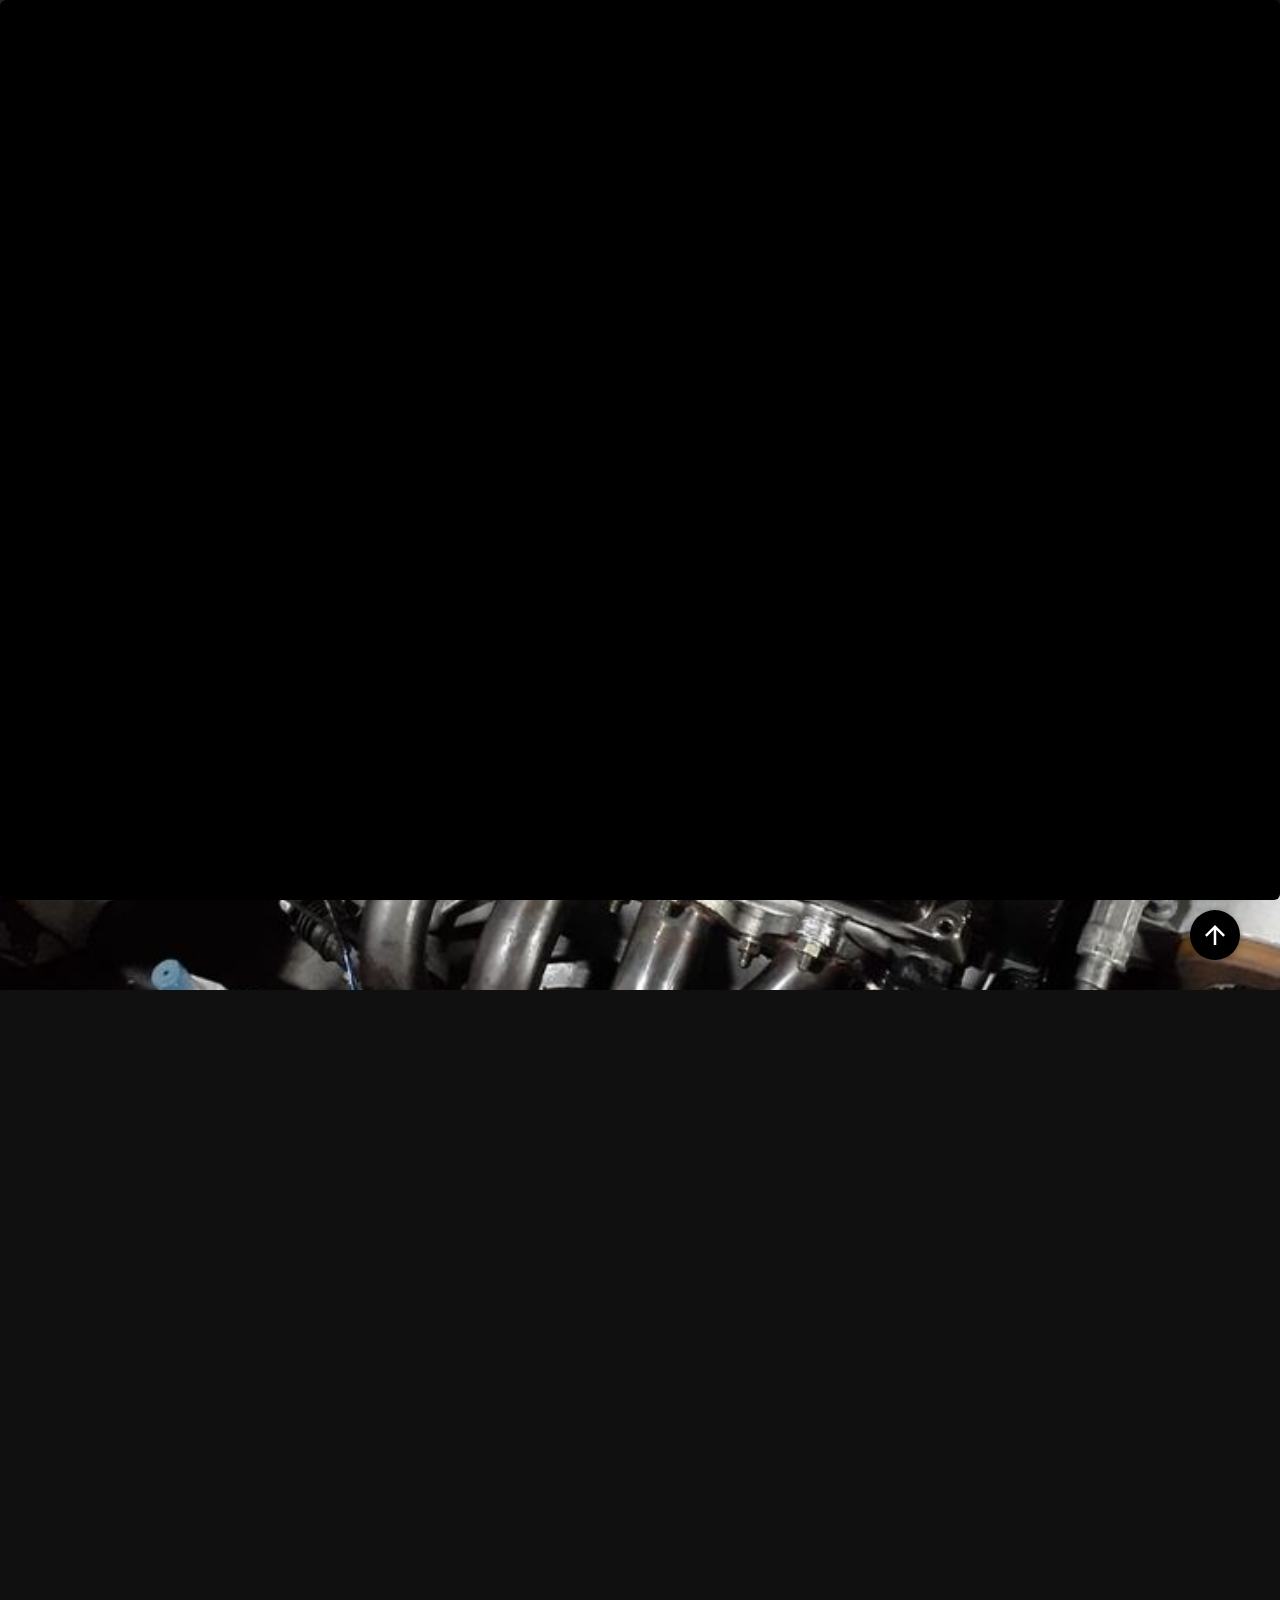
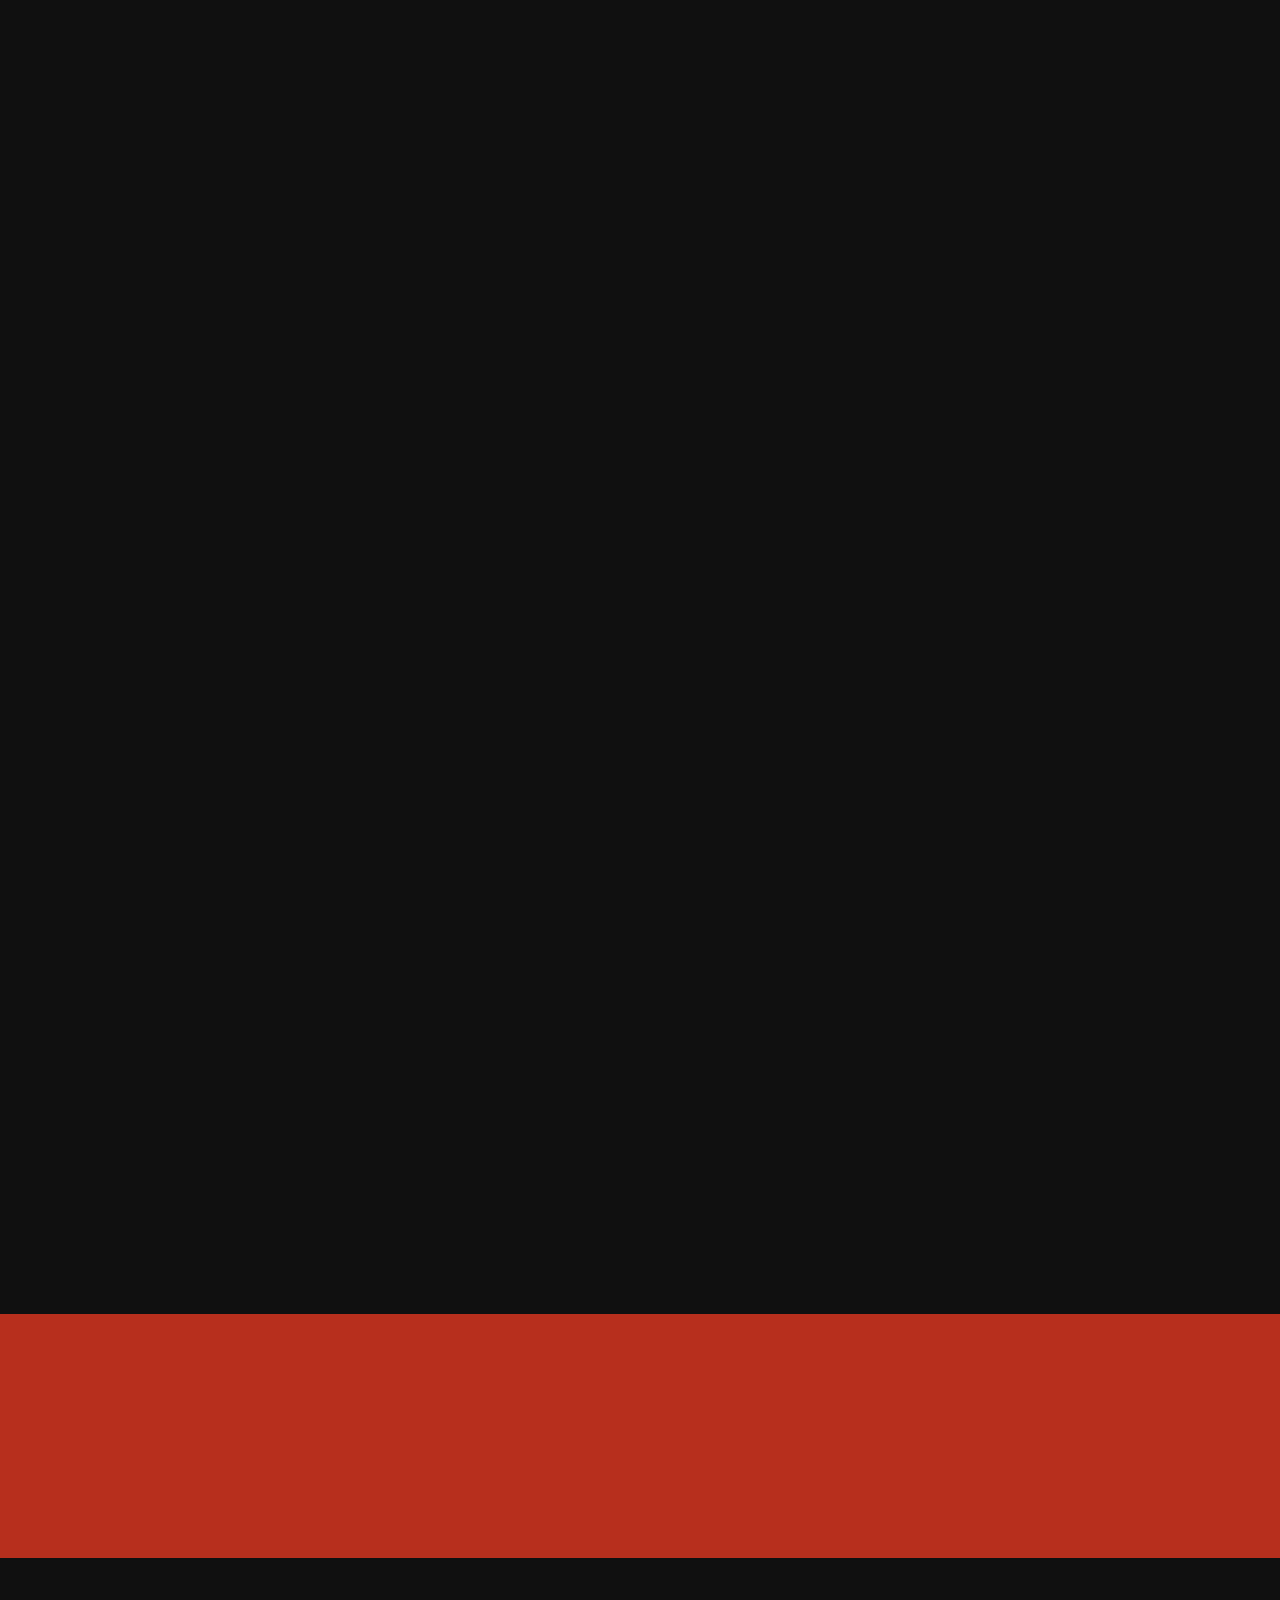
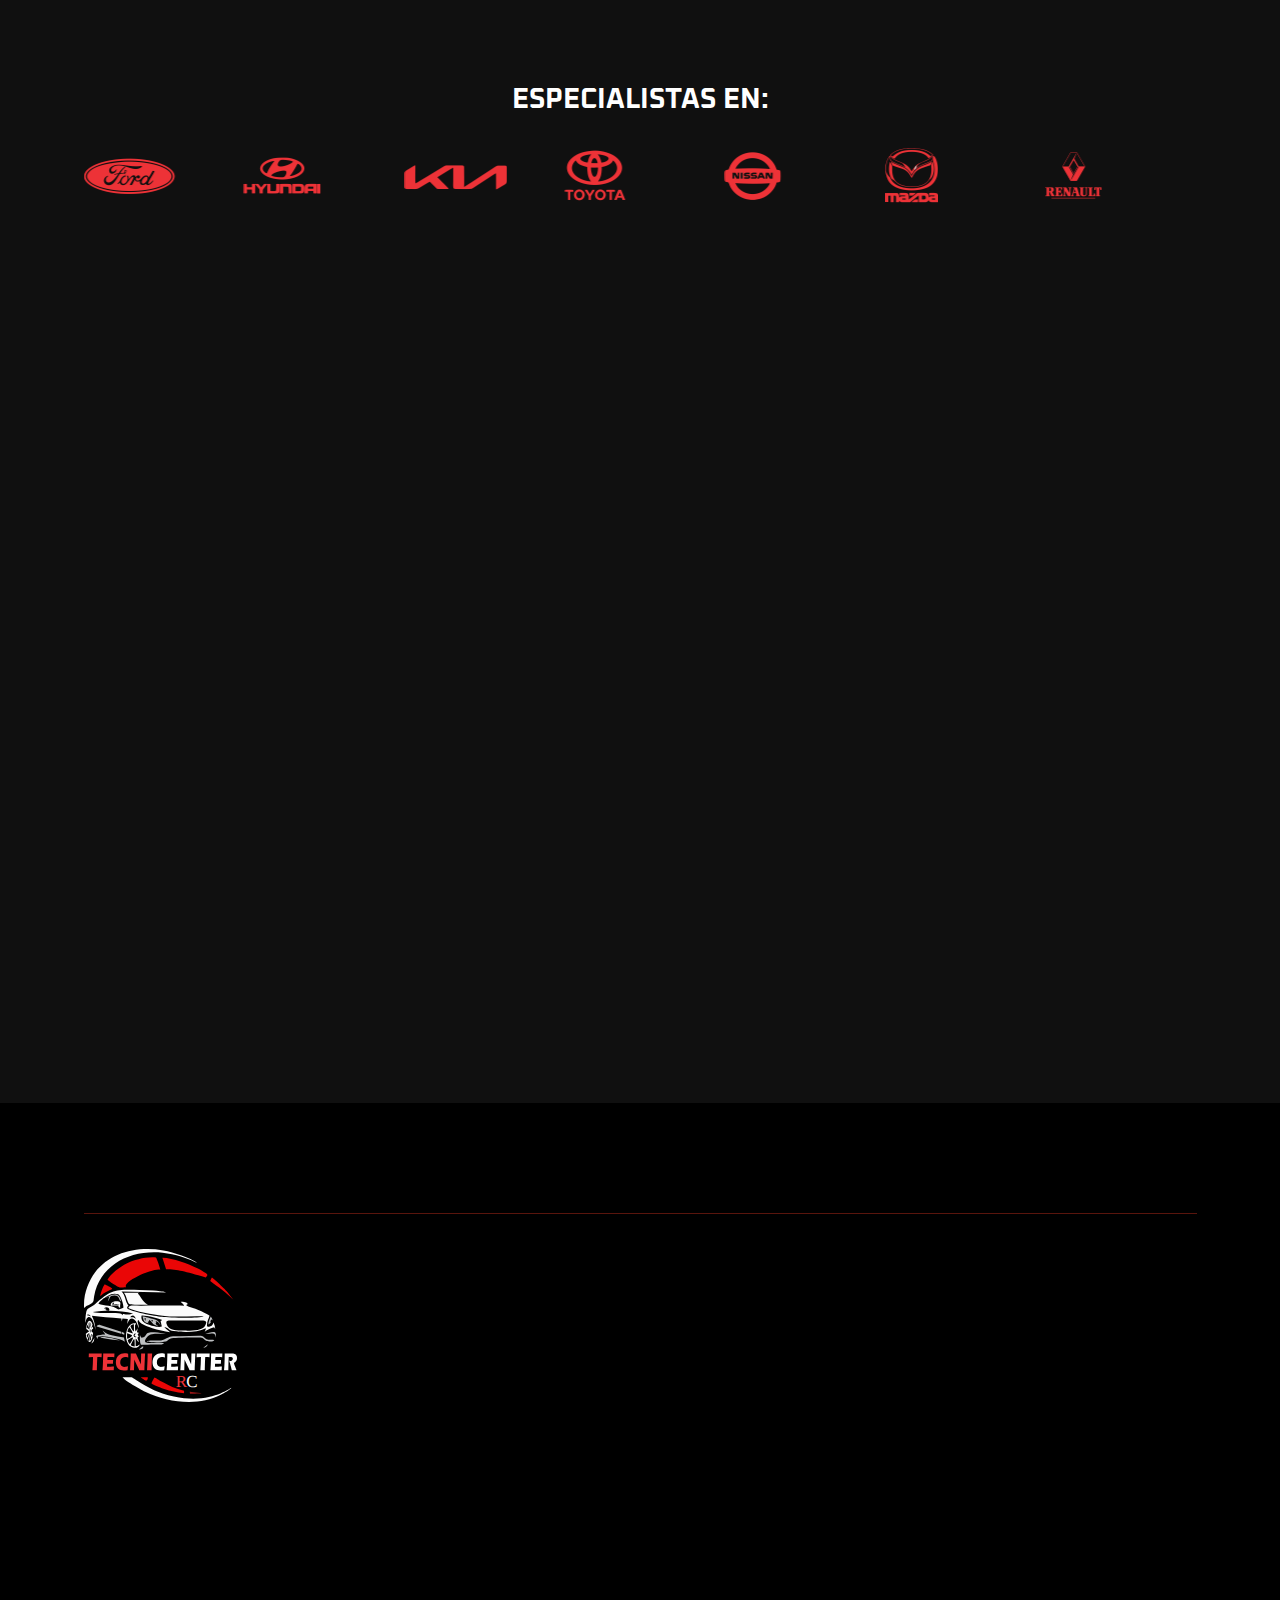
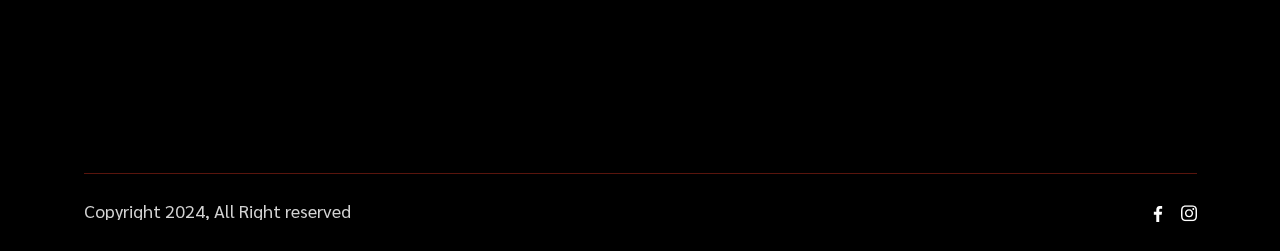
<file: mecanica.html>
<!DOCTYPE html>
<html class="no-js" lang="en">

<head>
    <!-- Meta Tags -->
    <meta charset="utf-8" />
    <meta http-equiv="x-ua-compatible" content="ie=edge" />
    <meta name="viewport" content="width=device-width, initial-scale=1" />
    <meta name="author" content="Thememarch" />
    <!-- Favicon Icon -->
    <link rel="icon" href="assets/img/favicon.svg" />
    <!-- Site Title -->
    <title>Mecánica Especializada</title>
    <link rel="stylesheet" href="assets/css/plugins/lightgallery.min.css" />
    <link rel="stylesheet" href="assets/css/plugins/swiper.min.css" />
    <link rel="stylesheet" href="assets/css/plugins/aos.css" />
    <link rel="stylesheet" href="assets/css/plugins/bootstrap.min.css" />
    <link rel="stylesheet" href="assets/sass/style.css" />
</head>

<body>
    <!-- Preloader -->
    <div id="preloader" class="preloader-content ">
        <div class="loading-window">
            <div class="car">
                <div class="strike"></div>
                <div class="strike strike2"></div>
                <div class="strike strike3"></div>
                <div class="strike strike4"></div>
                <div class="strike strike5"></div>
                <div class="car-detail spoiler"></div>
                <div class="car-detail back"></div>
                <div class="car-detail center"></div>
                <div class="car-detail center1"></div>
                <div class="car-detail front"></div>
                <div class="car-detail wheel"></div>
                <div class="car-detail wheel wheel2"></div>
            </div>
        </div>
    </div>

      <!-- Start Header Section -->
      <header class="ak-site_header ak-style1 ak-sticky_header">
        <div class="ak-main_header">
            <div class="container">
                <div class="ak-main_header_in">
                    <div class="ak-main-header-left">
                        <a  href="index.html">
                            <img src="assets/img/logo.svg" alt="..." class="logo">
                        </a>
                    </div>
                    <div class="ak-main-header-center">
                        <div class="ak-nav ak-medium">
                            <ul class="ak-nav_list">
                                <li class="menu-item-has-children">
                                    <a href="index.html" class="text-hover-animaiton">Inicio</a>
                                    
                                </li>
                                <li>
                                    <a href="about.html" class="text-hover-animaiton">Nosotros</a>
                                </li>
                                <li class="menu-item-has-children">
                                    <a href="#" class="text-hover-animaiton">Servicios</a>
                                    <ul>
                                        <li>
                                            <a href="portafolioservicios.html" class="text-hover-animaiton">Portafolio de servicios</a>
                                        </li>
                                        <li>
                                            <a href="pintura.html" class="text-hover-animaiton">Latonería y pintura</a>
                                        </li>
                                        <li>
                                            <a href="servicesRapidos.html" class="text-hover-animaiton">Servicios Rápidos</a>
                                        </li>
                                        
                                    </ul>
                                </li>
                              
                           
                                <li>
                                    <a href="contact-us.html" class="text-hover-animaiton">Contacto</a>
                                </li>
                            </ul>
                        </div>

                    </div>
                    <div class="ak-main-header-right">
                        <a href="https://api.whatsapp.com/send?phone=3234760174" target="_blank">
                            <div class="d-flex align-items-center gap-3">
                                <div class="heartbeat-icon">
                                    <span class="ak-heartbeat-btn"><img src="assets/img/phone.svg" alt="..."></span>
                                </div>
                                <h6> 300 763 0668 - 323 476 0174</h6>
                            </div>
                        </a>
                    </div>
                </div>
            </div>
        </div>
        <div class="nav-bar-border"></div>
    </header>
    <!-- End Header Section -->

    <!-- Start Hero -->
    <section class="ak-slider ak-slider-hero-two-1">
        <div class="swiper-wrapper">
            <div class="swiper-slide">
                <div class="ak-hero ak-style1 slide-inner style-two">
                    <img src="assets/img/hero_two_slider_bg_1.png" class="ak-hero-bg ak-bg object-cover" alt="...">
                    <div class="container">
                        <div class="hero-slider-info style-two">
                            <div class="slider-info">
                                <div class="hero-title">
                                    <h1 class="hero-main-title" data-swiper-parallax="300">Mecánica Especializada
                                        </h1>
                                    
                                    
                                </div>
                                <div class="ak-height-45 ak-height-lg-30"></div>
                                <div data-swiper-parallax="300">
                                    <a href="https://api.whatsapp.com/send?phone=3234760174" target="_blank" class="common-btn">
                                        ESCRIBENOS
                                    </a>
                                </div>

                        
                            </div>
                        </div>
                    </div>
                </div>
            </div>
           
            
           
        </div>

    </section>
    <!-- End Hero -->

    <!-- Start Services -->
    <div class="ak-height-125 ak-height-lg-80"></div>
    <div class="container">
        <div class="center-section-heading" data-aos="fade-up">
            <div class="ak-section-heading ak-style-1">
                <div class="background-text" data-aos="fade-left" data-aos-delay="200" data-aos-duration="1000">
                    ESPECIALIZADA
                </div>
                <div class="text-md-center">
                    <h2 class="ak-section-title">MECÁNICA</h2>
                    
                </div>
            </div>
        </div>
        <div class="ak-height-50 ak-height-lg-50"></div>
        <div class="row row-cols-xl-3 row-cols-md-2 row-cols-1 g-4">
            <div class="col">
                <div class="service-card-style-2 type-two" style="height: 500px;"  data-aos="fade-up">
                    <div class="service-icon">
                     <img src="/assets/img/mecanica.png" alt="" height="40px" width="40px">  
                    </div>
                    <div class="service-desp">
                        <a href="services-single.html" class="title">Revisiones periódicas de kilometraje</a>
                        <p class="desp">Cada 10.000 km tu vehículo necesita una revisión periódica general, 
                            para garantizar que todos los sistemas del automóvil funcionen correctamente, 
                            sin generar fallas inesperadas, programa tu mantenimiento periódico sin importar 
                            el kilometraje actual o modelo del automóvil.</p>
                        <div class=" view-more-btn">
                            <a href="#" class="more-btn">VER MAS</a>
                        </div>
                    </div>
                </div>
            </div>
            <div class="col">
                <div class="service-card-style-2 type-two"  style="height: 500px;" data-aos="fade-up">
                    <div class="service-icon">
                       <img src="/assets/img/mecanica1.png" width="40px" height="40px" alt="...">
                    </div>
                    <div class="service-desp">
                        <a href="services-single.html" class="title">Sincronización de motores Fuel Injection</a>
                        <p class="desp">Este mantenimiento es realizado cada 20.000 km o cada año, reduciendo el 
                            exceso de emisiones contaminantes al medio ambiente, evitando fallas en el sistema de 
                            inyección, reduciendo el consumo excesivo de combustible, y garantizando el correcto
                            funcionamiento del motor.</p>
                        <div class=" view-more-btn">
                            <a href="#" class="more-btn">VER MAS</a>
                        </div>
                    </div>
                </div>
            </div>
            <div class="col">
                <div class="service-card-style-2 type-two" style="height: 500px;"   data-aos="fade-up">
                    <div class="service-icon">
                        <img src="/assets/img/mecanica2.png" width="40px" height="40px" alt="...">
                    </div>
                    <div class="service-desp">
                        <a href="services-single.html" class="title">Cambios de correas de repartición</a>
                        <p class="desp">El cambio de la correa de repartición del motor varía de acuerdo a 
                            las especificaciones del fabricante de cada marca de vehículos, aunque regularmente se 
                            recomienda el cambio cada 50.000 o
                            60.000 km, es necesario consultar con nuestros expertos.</p>
                        <div class=" view-more-btn">
                            <a href="#" class="more-btn">VER MAS</a>
                        </div>
                    </div>
                </div>
            </div>
            <div class="col">
                <div class="service-card-style-2 type-two" style="height: 500px;"  data-aos="fade-up">
                    <div class="service-icon">
                        <img src="/assets/img/mecanica3.png" width="40px" height="40px" alt="...">
                    </div>
                    <div class="service-desp">
                        <a href="#" class="title">Reparación de suspensión</a>
                        <p class="desp">Recomendamos realizar ajustes, y revisiones periódicas de la suspensión cada
                            10.000 km y cambios oportunos en componentes que presenten algún tipo de falla, para garantizar
                             el correcto funcionamiento de todos los componentes de la suspensión.</p>
                        <div class=" view-more-btn">
                            <a href="#" class="more-btn">VER MAS</a>
                        </div>
                    </div>
                </div>
            </div>
            <div class="col">
                <div class="service-card-style-2 type-two" style="height: 500px;"  data-aos="fade-up">
                    <div class="service-icon">
                        <img src="/assets/img/mecanica4.png" width="40px" height="40px" alt="..."> 
                    </div>
                    <div class="service-desp">
                        <a href="#" class="title">Reparación sistema de dirección</a>
                        <p class="desp">Uno de los sistemas más importantes de tu vehículo, 
                            ya que te proporciona el control y te permite decidir hacia donde quieres ir, 
                            se compone de: Caja de dirección mecánica o hidráulica, terminales de dirección, 
                            brazos axiales y guardapolvos entre otros, así que por tu seguridad y la de tu familia, 
                            este sistema debe ser revisado como mínimo cada 10.000 kilómetros para conocer su estado</p>
                        <div class=" view-more-btn">
                            <a href="#" class="more-btn">VER MAS</a>
                        </div>
                    </div>
                </div>
            </div>
            <div class="col">
                <div class="service-card-style-2 type-two" style="height: 500px;"  data-aos="fade-up">
                    <div class="service-icon">
                        <img src="/assets/img/mecanica5.png" width="40px" height="40px" alt="...">  
                    </div>
                    <div class="service-desp">
                        <a href="#" class="title">Reparación de motores</a>
                        <p class="desp">Realizamos todo tipo de reparación a 
                            motores multimarca Fuel Injection gasolina tipo liviano, con personal 
                            altamente calificado, anuales de reparación, herramientas y equipos
                            especializados de última tecnología, para brindarte, respaldo, garantía, 
                            calidad y confianza en todos los procesos de reparación de tu motor.</p>
                        <div class=" view-more-btn">
                            <a href="#" class="more-btn">VER MAS</a>
                        </div>
                    </div>
                </div>
            </div>
            <div class="col">
                <div class="service-card-style-2 type-two" style="height: 500px;"  data-aos="fade-up">
                    <div class="service-icon">
                        <img src="/assets/img/mecanica6.png" width="40px" height="40px" alt="...">  
                    </div>
                    <div class="service-desp">
                        <a href="#" class="title">Cambio de embrague</a>
                        <p class="desp">El embrague es un componente muy importante de 
                            tu vehículo, el cual permite realizar los cambios y transmitir la potencia del motor
                             hacia las ruedas, este elemento tiene una vida útil de 70.000 km aproximadamente, 
                             pero depende mucho del estilo de conducción de cada usuario</p>
                        <div class=" view-more-btn">
                            <a href="#" class="more-btn">VER MAS</a>
                        </div>
                    </div>
                </div>
            </div>
            <div class="col">
                <div class="service-card-style-2 type-two" style="height: 500px;"  data-aos="fade-up">
                    <div class="service-icon">
                        <img src="/assets/img/mecanica7.png" width="40px" height="40px" alt="...">  
                    </div>
                    <div class="service-desp">
                        <a href="#" class="title">Reparación de cajas
                            mecánicas y automáticas</a>
                        <p class="desp">Realizamos este tipo de servicio a toda caja de velocidades
                             mecánica que presente fallas tales como: ruidos extraños, cambios que se 
                             saltan o no entran, fugas de aceite, o daños internos como externos, esto 
                             acompañado de un diagnóstico previo para buscar la mejor solución.</p>
                        <div class=" view-more-btn">
                            <a href="#" class="more-btn">VER MAS</a>
                        </div>
                    </div>
                </div>
            </div>
           
        </div>
    </div>
    <!-- end Services -->

    <!-- Start Fun Fact Counter -->
    <div class="ak-height-125 ak-height-lg-80"></div>
    <div class="ak-primary-bg">
        <div class="ak-height-65 ak-height-lg-50"></div>
        <div class="container auto-counter-section">
            <div class="row align-items-center gap-lg-0">
                <div class="col-lg-4">
                    <div class="ak-funfact ak-style1" data-aos="fade-up">
                        <div class="ak-funfact-number color-1">
                            <div>
                                <span id="count" class="ak-stroke-number color-white counter" data-number="6"></span>
                            </div>
                            <div><span class="ak-stroke-number color-white">+</span></div>
                        </div>
                        <div class="ak-funfact-text">
                            <p>AÑOS DE SERVICIO</p>
                        </div>
                    </div>
                </div>
                <div class="col-lg-4">
                    <div class="ak-funfact ak-style1" data-aos="fade-up" data-aos-delay="100">
                        <div class="ak-funfact-number">
                            <div>
                                <span id="count" class="ak-stroke-number color-white counter" data-number="625"></span>
                            </div>
                            <div><span class="ak-stroke-number color-white">+</span></div>
                        </div>

                        <div class="ak-funfact-text">
                            <p>CLIENTES FELICES</p>
                        </div>
                    </div>
                </div>
                <div class="col-lg-4">
                    <div class="ak-funfact ak-style1" data-aos="fade-up" data-aos-delay="150">
                        <div class="ak-funfact-number">
                            <div>
                                <span id="count" class="ak-stroke-number color-white counter" data-number="100"></span>
                            </div>
                            <div><span class="ak-stroke-number color-white">%</span></div>
                        </div>
                        <div class="ak-funfact-text">
                            <p>HONESTIDAD</p>
                        </div>
                    </div>
                </div>
            </div>
        </div>
        <div class="ak-height-65 ak-height-lg-50"></div>
    </div>
    <!-- End Fun Fact Counter -->

   
    <!-- Start Trusted Client -->
    <div class="ak-height-125 ak-height-lg-80"></div>
    <div class="container">
        <div class="ak-slider ak-trusted-client-slider">
            <h4 class="title">ESPECIALISTAS EN:</h4>
            <div class="swiper-wrapper">
                <div class="swiper-slide">
                    <div class="trusted-client">
                        <img src="assets/img/trusted-client_1.png" alt="">
                    </div>
                </div>
                <div class="swiper-slide">
                    <div class="trusted-client">
                        <img src="assets/img/trusted-client_2.png" alt="">
                    </div>
                </div>
                <div class="swiper-slide">
                    <div class="trusted-client">
                        <img src="assets/img/trusted-client_3.png" alt="">
                    </div>
                </div>
                <div class="swiper-slide">
                    <div class="trusted-client">
                        <img src="assets/img/trusted-client_4.png" alt="">
                    </div>
                </div>
                <div class="swiper-slide">
                    <div class="trusted-client">
                        <img src="assets/img/trusted-client_5.png" alt="">
                    </div>
                </div>
                <div class="swiper-slide">
                    <div class="trusted-client">
                        <img src="assets/img/trusted-client_6.png" alt="">
                    </div>
                </div>
                <div class="swiper-slide">
                    <div class="trusted-client">
                        <img src="assets/img/trusted-client_7.png" alt="">
                    </div>
                </div>
                <div class="swiper-slide">
                    <div class="trusted-client">
                        <img src="assets/img/trusted-client_1.png" alt="">
                    </div>
                </div>
                <div class="swiper-slide">
                    <div class="trusted-client">
                        <img src="assets/img/trusted-client_2.png" alt="">
                    </div>
                </div>
                <div class="swiper-slide">
                    <div class="trusted-client">
                        <img src="assets/img/trusted-client_3.png" alt="">
                    </div>
                </div>
                <div class="swiper-slide">
                    <div class="trusted-client">
                        <img src="assets/img/trusted-client_4.png" alt="">
                    </div>
                </div>
                <div class="swiper-slide">
                    <div class="trusted-client">
                        <img src="assets/img/trusted-client_5.png" alt="">
                    </div>
                </div>
                <div class="swiper-slide">
                    <div class="trusted-client">
                        <img src="assets/img/trusted-client_6.png" alt="">
                    </div>
                </div>
                <div class="swiper-slide">
                    <div class="trusted-client">
                        <img src="assets/img/trusted-client_7.png" alt="">
                    </div>
                </div>
            </div>
        </div>
    </div>
    <!-- End Trusted Client -->

   
    <!-- Start Video -->
    <div class="ak-height-125 ak-height-lg-80"></div>
    <div class="video-home">
        <a href="https://www.youtube.com/watch?v=VcaAVWtP48A"
            class="ak-video-block ak-style1 ak-video-open ak-bg ak-parallax_bg imagesZoom"
            data-src="assets/img/car_video_bg.jpg" data-aos="zoom-out-down" data-aos-duration="1000"
            data-aos-delay="200">
            <span class="ak-heartbeat-btn">
                <span></span>
            </span>
        </a>
    </div>
    <!-- End Video -->

    

    
    
 <!-- Start Footer -->
 <div class="ak-height-125 ak-height-lg-80"></div>
 <footer class="footer style-1 footer-bg">
     <div class="container">
         <div class="ak-height-40 ak-height-lg-60"></div>
         <div class="footer-email" data-aos="fade-zoom-in" data-aos-easing="ease-in-back" data-aos-delay="100"
             data-aos-offset="0">
             
       
         </div>
         <div class="ak-height-70 ak-height-lg-30"></div>
         <div class="primary-color-border"></div>
         <div class="ak-height-35 ak-height-lg-30"></div>
         <div class="footer-logo">
             <img src="assets/img/footer-logo.svg" alt="...">
             <div class="ak-height-15 ak-height-lg-10"></div>
         </div>
         <div class="footer-content">
             <div class="footer-info" data-aos="fade-up">
                 <p class="desp">TECNICENTER RC es un centro de servicio automotriz, que presta servicios
                      de mantenimiento preventivo y correctivo, electricidad y electrónica, latonería y pintura, 
                      con experiencia de más 6 años en el sector automotriz</p>
                 <div class="ak-height-35 ak-height-lg-30"></div>
                 <div class="d-flex align-items-center gap-3">
                     <div class="heartbeat-icon">
                         <a href="https://api.whatsapp.com/send?phone=3234760174" target="_blank">
                             <span class="ak-heartbeat-btn"><img src="assets/img/phone.svg" alt="..."></span>
                         </a>
                     </div>
                     <a href="https://api.whatsapp.com/send?phone=3234760174" target="_blank" class="phone text-hover-animaiton white">300 763 0668  323 476 0174</a>
                 </div>
             </div>
             <div class="footer-menu-one" data-aos="fade-up" data-aos-delay="50" data-aos-duration="500">
                 <div class="footer-menu">
                     <p class="menu-title">INFORMACIÓN</p>
                     <a href="about.html" class="menu-item text-hover-animaiton white">Nosotros</a>
                     <a href="portafolioservicios.html" class="menu-item text-hover-animaiton white">Portafolio</a>
                   
                     <a href="contact-us.html" class="menu-item text-hover-animaiton white">Contactenos</a>
                 </div>
             </div>
        
             <div class="footer-address" data-aos="fade-up" data-aos-delay="150" data-aos-duration="500">
                 <p class="adress-title">UBICACION & CONTACTO</p>
                 <a href="#" class="location">
                     <span class="me-1">
                         <svg xmlns="http://www.w3.org/2000/svg" width="15" height="19" viewBox="0 0 15 19"
                             fill="none">
                             <path
                                 d="M7.83533 0.501953C3.9756 0.501953 0.835327 3.4927 0.835327 7.16863C0.835327 8.27215 1.12502 9.36629 1.67574 10.3368L7.45253 18.2871C7.52943 18.4198 7.67598 18.502 7.83533 18.502C7.99467 18.502 8.14122 18.4198 8.21813 18.2871L13.9971 10.3335C14.5456 9.36629 14.8353 8.27211 14.8353 7.16859C14.8353 3.4927 11.6951 0.501953 7.83533 0.501953ZM7.83533 10.502C5.90546 10.502 4.33535 9.0066 4.33535 7.16863C4.33535 5.33066 5.90546 3.83531 7.83533 3.83531C9.76519 3.83531 11.3353 5.33066 11.3353 7.16863C11.3353 9.0066 9.76519 10.502 7.83533 10.502Z"
                                 fill="white" />
                         </svg>
                     </span>
                     Carrera 18A N° 30 - 70 Barrio Simón Bolívar
                     VALLEDUPAR - CESAR
                 </a>
                 <a href="#" class="email">
                     <span class="me-1">
                         <svg xmlns="http://www.w3.org/2000/svg" width="22" height="18" viewBox="0 0 22 18"
                             fill="none">
                             <g clip-path="url(#clip0_365_2422)">
                                 <path
                                     d="M19.2194 16.3586C19.669 16.3586 20.0585 16.2102 20.3897 15.9171L14.7234 10.2505C14.5874 10.3479 14.4557 10.4426 14.3312 10.5326C13.9071 10.845 13.563 11.0888 13.2987 11.2635C13.0345 11.4386 12.6829 11.617 12.2441 11.7993C11.8049 11.9817 11.3958 12.0726 11.0163 12.0726H11.0051H10.994C10.6145 12.0726 10.2054 11.9817 9.76625 11.7993C9.32714 11.617 8.97557 11.4386 8.71159 11.2635C8.44736 11.0888 8.10338 10.845 7.67912 10.5326C7.56089 10.4459 7.42977 10.3508 7.28801 10.249L1.62061 15.9171C1.95173 16.2102 2.34153 16.3586 2.79106 16.3586H19.2194Z"
                                     fill="white" />
                                 <path
                                     d="M2.1326 6.68302C1.7086 6.40034 1.33259 6.07659 1.00525 5.71191V14.3331L5.99952 9.33882C5.00038 8.64128 3.71304 7.75703 2.1326 6.68302Z"
                                     fill="white" />
                                 <path
                                     d="M19.8892 6.68302C18.3691 7.71193 17.077 8.59771 16.013 9.34081L21.0053 14.3333V5.71191C20.6852 6.06925 20.3132 6.39278 19.8892 6.68302Z"
                                     fill="white" />
                                 <path
                                     d="M19.2194 0.644531H2.79109C2.21796 0.644531 1.77732 0.83807 1.46864 1.22475C1.15971 1.61161 1.00549 2.09542 1.00549 2.67563C1.00549 3.1443 1.21014 3.65211 1.61926 4.19921C2.02838 4.74609 2.46371 5.17565 2.92505 5.48811C3.17795 5.6668 3.94063 6.19701 5.21308 7.07858C5.89998 7.55458 6.49734 7.96947 7.01067 8.3275C7.44822 8.63237 7.82556 8.89639 8.13711 9.11549C8.17288 9.14058 8.22912 9.18081 8.30378 9.23419C8.38421 9.29196 8.48599 9.36527 8.61155 9.45594C8.85335 9.63081 9.05422 9.77217 9.21421 9.88016C9.37398 9.98819 9.56755 10.1089 9.79464 10.2428C10.0216 10.3766 10.2356 10.4773 10.4364 10.5442C10.6374 10.6111 10.8233 10.6446 10.9944 10.6446H11.0055H11.0167C11.1877 10.6446 11.3737 10.6111 11.5747 10.5442C11.7755 10.4773 11.9894 10.3769 12.2165 10.2428C12.4433 10.1089 12.6366 9.98793 12.7969 9.88016C12.9569 9.77217 13.1578 9.63085 13.3996 9.45594C13.5249 9.36527 13.6267 9.29192 13.7071 9.23437C13.7818 9.18077 13.838 9.1408 13.874 9.11549C14.1167 8.9466 14.4949 8.68367 15.0034 8.33059C15.9287 7.6877 17.2914 6.74146 19.0972 5.48811C19.6403 5.10877 20.0941 4.65099 20.4588 4.11544C20.8228 3.57989 21.0053 3.01812 21.0053 2.43031C21.0053 1.93921 20.8283 1.51898 20.4752 1.16897C20.1217 0.819406 19.703 0.644531 19.2194 0.644531Z"
                                     fill="white" />
                             </g>
                             <defs>
                                 <clipPath id="clip0_365_2422">
                                     <rect width="21" height="17" fill="white"
                                         transform="translate(0.835327 0.238281)" />
                                 </clipPath>
                             </defs>
                         </svg>
                     </span>
                     contacto@tecnicenterrc.com
                 </a>
                 <p class="date">
                     <span class="me-1">
                         <svg xmlns="http://www.w3.org/2000/svg" width="21" height="20" viewBox="0 0 21 20"
                             fill="none">
                             <g clip-path="url(#clip0_365_2435)">
                                 <path
                                     d="M5.33535 2.66895C5.42375 2.66895 5.50854 2.63383 5.57105 2.57131C5.63356 2.5088 5.66868 2.42402 5.66868 2.33561V1.00228C5.66868 0.913873 5.63356 0.829089 5.57105 0.766576C5.50854 0.704064 5.42375 0.668945 5.33535 0.668945C5.24694 0.668945 5.16216 0.704064 5.09965 0.766576C5.03713 0.829089 5.00201 0.913873 5.00201 1.00228V2.33561C5.00201 2.42402 5.03713 2.5088 5.09965 2.57131C5.16216 2.63383 5.24694 2.66895 5.33535 2.66895Z"
                                     fill="white" />
                                 <path
                                     d="M9.33535 2.66895C9.42375 2.66895 9.50854 2.63383 9.57105 2.57131C9.63356 2.5088 9.66868 2.42402 9.66868 2.33561V1.00228C9.66868 0.913873 9.63356 0.829089 9.57105 0.766576C9.50854 0.704064 9.42375 0.668945 9.33535 0.668945C9.24694 0.668945 9.16216 0.704064 9.09964 0.766576C9.03713 0.829089 9.00201 0.913873 9.00201 1.00228V2.33561C9.00201 2.42402 9.03713 2.5088 9.09964 2.57131C9.16216 2.63383 9.24694 2.66895 9.33535 2.66895Z"
                                     fill="white" />
                                 <path
                                     d="M17.3353 2.66895C17.4238 2.66895 17.5085 2.63383 17.5711 2.57131C17.6336 2.5088 17.6687 2.42402 17.6687 2.33561V1.00228C17.6687 0.913873 17.6336 0.829089 17.5711 0.766576C17.5085 0.704064 17.4238 0.668945 17.3353 0.668945C17.2469 0.668945 17.1622 0.704064 17.0996 0.766576C17.0371 0.829089 17.002 0.913873 17.002 1.00228V2.33561C17.002 2.42402 17.0371 2.5088 17.0996 2.57131C17.1622 2.63383 17.2469 2.66895 17.3353 2.66895Z"
                                     fill="white" />
                                 <path
                                     d="M13.3353 2.66895C13.4238 2.66895 13.5085 2.63383 13.5711 2.57131C13.6336 2.5088 13.6687 2.42402 13.6687 2.33561V1.00228C13.6687 0.913873 13.6336 0.829089 13.5711 0.766576C13.5085 0.704064 13.4238 0.668945 13.3353 0.668945C13.2469 0.668945 13.1622 0.704064 13.0996 0.766576C13.0371 0.829089 13.002 0.913873 13.002 1.00228V2.33561C13.002 2.42402 13.0371 2.5088 13.0996 2.57131C13.1622 2.63383 13.2469 2.66895 13.3353 2.66895Z"
                                     fill="white" />
                                 <path d="M12.6687 9.95215L11.029 12.0018H12.6687V9.95215Z" fill="white" />
                                 <path
                                     d="M2.00201 17.6689C2.00254 18.1108 2.17831 18.5344 2.49075 18.8469C2.8032 19.1593 3.22682 19.3351 3.66868 19.3356H19.002C19.4439 19.3351 19.8675 19.1593 20.1799 18.8469C20.4924 18.5344 20.6682 18.1108 20.6687 17.6689V4.66895H2.00201V17.6689ZM15.002 14.0023V12.3356C15.002 12.2472 15.0371 12.1624 15.0996 12.0999C15.1622 12.0374 15.2469 12.0023 15.3353 12.0023C15.4238 12.0023 15.5085 12.0374 15.5711 12.0999C15.6336 12.1624 15.6687 12.2472 15.6687 12.3356V13.0636C15.7754 13.0241 15.8882 13.0034 16.002 13.0023C16.2672 13.0023 16.5216 13.1076 16.7091 13.2952C16.8967 13.4827 17.002 13.7371 17.002 14.0023V14.3356C17.002 14.424 16.9669 14.5088 16.9044 14.5713C16.8419 14.6338 16.7571 14.6689 16.6687 14.6689C16.5803 14.6689 16.4955 14.6338 16.433 14.5713C16.3705 14.5088 16.3353 14.424 16.3353 14.3356V14.0023C16.3353 13.9139 16.3002 13.8291 16.2377 13.7666C16.1752 13.7041 16.0904 13.6689 16.002 13.6689C15.9136 13.6689 15.8288 13.7041 15.7663 13.7666C15.7038 13.8291 15.6687 13.9139 15.6687 14.0023V14.3356C15.6687 14.424 15.6336 14.5088 15.5711 14.5713C15.5085 14.6338 15.4238 14.6689 15.3353 14.6689C15.2469 14.6689 15.1622 14.6338 15.0996 14.5713C15.0371 14.5088 15.002 14.424 15.002 14.3356V14.0023ZM10.075 12.1273L12.7417 8.79395C12.7848 8.73999 12.8437 8.70077 12.9101 8.68171C12.9765 8.66266 13.0472 8.66472 13.1124 8.68759C13.1776 8.71047 13.2341 8.75304 13.274 8.80942C13.3139 8.86579 13.3354 8.93319 13.3353 9.00228V12.0023H14.002C14.0904 12.0023 14.1752 12.0374 14.2377 12.0999C14.3002 12.1624 14.3353 12.2472 14.3353 12.3356C14.3353 12.424 14.3002 12.5088 14.2377 12.5713C14.1752 12.6338 14.0904 12.6689 14.002 12.6689H13.3353V14.3356C13.3353 14.424 13.3002 14.5088 13.2377 14.5713C13.1752 14.6338 13.0904 14.6689 13.002 14.6689C12.9136 14.6689 12.8288 14.6338 12.7663 14.5713C12.7038 14.5088 12.6687 14.424 12.6687 14.3356V12.6689H10.3353C10.2725 12.669 10.211 12.6512 10.1578 12.6178C10.1046 12.5844 10.062 12.5366 10.0348 12.48C10.0076 12.4234 9.99692 12.3602 10.004 12.2978C10.0112 12.2354 10.0358 12.1763 10.075 12.1273ZM7.60201 8.66895C8.27068 8.66895 9.53535 9.05728 9.53535 10.5259C9.53535 11.9176 8.07835 13.2523 7.08101 14.0023H10.002C10.0904 14.0023 10.1752 14.0374 10.2377 14.0999C10.3002 14.1624 10.3353 14.2472 10.3353 14.3356C10.3353 14.424 10.3002 14.5088 10.2377 14.5713C10.1752 14.6338 10.0904 14.6689 10.002 14.6689H6.00201C5.92903 14.6689 5.85807 14.645 5.80001 14.6008C5.74195 14.5565 5.70002 14.4945 5.68064 14.4241C5.66126 14.3538 5.66551 14.279 5.69273 14.2113C5.71996 14.1436 5.76866 14.0866 5.83135 14.0493C6.67601 13.5456 8.86868 11.9306 8.86868 10.5259C8.86868 9.37928 7.73035 9.33661 7.60201 9.33561C7.43866 9.3226 7.2744 9.34393 7.11979 9.39825C6.96519 9.45256 6.82367 9.53865 6.70435 9.65097C6.58503 9.76329 6.49055 9.89935 6.427 10.0504C6.36344 10.2014 6.33222 10.3641 6.33535 10.5279C6.33456 10.6158 6.29909 10.6998 6.23666 10.7617C6.17424 10.8236 6.0899 10.8583 6.00201 10.8583C5.9139 10.8578 5.82954 10.8225 5.76739 10.7601C5.70524 10.6976 5.67035 10.6131 5.67035 10.5249C5.66524 10.2733 5.71231 10.0234 5.80858 9.79086C5.90485 9.55834 6.04824 9.34827 6.22972 9.17391C6.41119 8.99954 6.62681 8.86466 6.863 8.77775C7.09918 8.69084 7.3508 8.65379 7.60201 8.66895Z"
                                     fill="white" />
                                 <path
                                     d="M19.002 2.00195H18.3353V2.33529C18.3353 2.6005 18.23 2.85486 18.0425 3.04239C17.8549 3.22993 17.6006 3.33529 17.3353 3.33529C17.0701 3.33529 16.8158 3.22993 16.6282 3.04239C16.4407 2.85486 16.3353 2.6005 16.3353 2.33529V2.00195H14.3353V2.33529C14.3353 2.6005 14.23 2.85486 14.0425 3.04239C13.8549 3.22993 13.6006 3.33529 13.3353 3.33529C13.0701 3.33529 12.8158 3.22993 12.6282 3.04239C12.4407 2.85486 12.3353 2.6005 12.3353 2.33529V2.00195H10.3353V2.33529C10.3353 2.6005 10.23 2.85486 10.0425 3.04239C9.85492 3.22993 9.60056 3.33529 9.33535 3.33529C9.07013 3.33529 8.81578 3.22993 8.62824 3.04239C8.4407 2.85486 8.33535 2.6005 8.33535 2.33529V2.00195H6.33535V2.33529C6.33535 2.6005 6.22999 2.85486 6.04245 3.04239C5.85492 3.22993 5.60056 3.33529 5.33535 3.33529C5.07013 3.33529 4.81578 3.22993 4.62824 3.04239C4.4407 2.85486 4.33535 2.6005 4.33535 2.33529V2.00195H3.66868C3.22682 2.00248 2.8032 2.17825 2.49075 2.49069C2.17831 2.80314 2.00254 3.22675 2.00201 3.66862V4.00195H20.6687V3.66862C20.6682 3.22675 20.4924 2.80314 20.1799 2.49069C19.8675 2.17825 19.4439 2.00248 19.002 2.00195Z"
                                     fill="white" />
                             </g>
                             <defs>
                                 <clipPath id="clip0_365_2435">
                                     <rect width="20" height="20" fill="white"
                                         transform="translate(0.835327 0.00195312)" />
                                 </clipPath>
                             </defs>
                         </svg>
                     </span>
                     Lun - Vie: 08:00am - 06:00pm
                     <br>Sab: 08:00am - 02:00pm
                 </p>
             </div>
         </div>
         <div class="ak-height-70 ak-height-lg-30"></div>
         <div class="primary-color-border"></div>
         <div class="copy-right">
             <p class="title  text-hover-animaiton">Copyright 2024, All Right reserved</p>
             <div class="social-icon">
                
                 <a href="#">
                     <svg xmlns="http://www.w3.org/2000/svg" width="16" height="17" viewBox="0 0 16 17" fill="none">
                         <g clip-path="url(#clip0_365_2385)">
                             <path
                                 d="M9.2381 16.9756L9.2381 9.67777L11.6867 9.67777L12.0541 6.83284H9.2381V5.01676C9.2381 4.19335 9.46582 3.6322 10.6479 3.6322L12.1532 3.63158V1.08697C11.8929 1.05314 10.9993 0.975586 9.95931 0.975586C7.78764 0.975586 6.30087 2.30116 6.30087 4.735L6.30087 6.83284H3.84485L3.84485 9.67777H6.30087L6.30087 16.9756H9.2381Z"
                                 fill="white" />
                         </g>
                         <defs>
                             <clipPath id="clip0_365_2385">
                                 <rect width="16" height="16" fill="white"
                                     transform="translate(-0.000976562 0.975586)" />
                             </clipPath>
                         </defs>
                     </svg>
                 </a>
                 <a href="#">
                     <svg xmlns="http://www.w3.org/2000/svg" width="16" height="17" viewBox="0 0 16 17" fill="none">
                         <g clip-path="url(#clip0_365_2391)">
                             <path
                                 d="M15.9833 4.94233C15.9459 4.09218 15.8084 3.50772 15.6114 3.00127C15.4083 2.46369 15.0957 1.9824 14.6862 1.58229C14.2861 1.17596 13.8016 0.860229 13.2703 0.660239C12.7609 0.463301 12.1795 0.325823 11.3294 0.28834C10.4729 0.247682 10.201 0.238281 8.02866 0.238281C5.85636 0.238281 5.58446 0.247682 4.73114 0.285165C3.881 0.322648 3.29654 0.460248 2.79021 0.657064C2.25251 0.860229 1.77121 1.17279 1.37111 1.58229C0.964783 1.9824 0.649169 2.46687 0.449057 2.99822C0.252119 3.50772 0.114641 4.08901 0.0771582 4.93915C0.0365009 5.79564 0.0270996 6.06754 0.0270996 8.23984C0.0270996 10.4121 0.0365009 10.684 0.0739838 11.5374C0.111467 12.3875 0.249067 12.972 0.446005 13.4784C0.649169 14.016 0.964783 14.4973 1.37111 14.8974C1.77121 15.3037 2.25568 15.6195 2.78704 15.8195C3.29654 16.0164 3.87783 16.1539 4.72809 16.1913C5.58129 16.229 5.85331 16.2382 8.02561 16.2382C10.1979 16.2382 10.4698 16.229 11.3231 16.1913C12.1733 16.1539 12.7577 16.0164 13.2641 15.8195C14.3393 15.4037 15.1895 14.5536 15.6052 13.4784C15.802 12.9689 15.9396 12.3875 15.9771 11.5374C16.0146 10.684 16.024 10.4121 16.024 8.23984C16.024 6.06754 16.0208 5.79564 15.9833 4.94233ZM14.5425 11.4749C14.5081 12.2563 14.3768 12.6782 14.2674 12.9595C13.9986 13.6566 13.4454 14.2098 12.7483 14.4786C12.467 14.588 12.042 14.7193 11.2637 14.7536C10.4198 14.7912 10.1667 14.8005 8.03184 14.8005C5.89702 14.8005 5.64075 14.7912 4.79988 14.7536C4.01848 14.7193 3.59652 14.588 3.31522 14.4786C2.96835 14.3504 2.65261 14.1472 2.39634 13.8816C2.13066 13.6221 1.9275 13.3096 1.7993 12.9627C1.6899 12.6814 1.55865 12.2563 1.52434 11.478C1.48674 10.6341 1.47746 10.3809 1.47746 8.24607C1.47746 6.11125 1.48674 5.85498 1.52434 5.01424C1.55865 4.23284 1.6899 3.81088 1.7993 3.52957C1.9275 3.18258 2.13066 2.86697 2.39951 2.61057C2.65884 2.34489 2.9714 2.14173 3.31839 2.01365C3.5997 1.90426 4.02483 1.773 4.80306 1.73857C5.64697 1.70109 5.9002 1.69169 8.03489 1.69169C10.1729 1.69169 10.426 1.70109 11.2668 1.73857C12.0482 1.773 12.4702 1.90426 12.7515 2.01365C13.0984 2.14173 13.4141 2.34489 13.6704 2.61057C13.9361 2.87002 14.1392 3.18258 14.2674 3.52957C14.3768 3.81088 14.5081 4.23589 14.5425 5.01424C14.58 5.85815 14.5894 6.11125 14.5894 8.24607C14.5894 10.3809 14.58 10.6309 14.5425 11.4749Z"
                                 fill="white" />
                             <path
                                 d="M8.02864 4.12988C5.75951 4.12988 3.91846 5.97082 3.91846 8.24006C3.91846 10.5093 5.75951 12.3502 8.02864 12.3502C10.2979 12.3502 12.1388 10.5093 12.1388 8.24006C12.1388 5.97082 10.2979 4.12988 8.02864 4.12988ZM8.02864 10.9062C6.55655 10.9062 5.36246 9.71227 5.36246 8.24006C5.36246 6.76785 6.55655 5.57389 8.02864 5.57389C9.50085 5.57389 10.6948 6.76785 10.6948 8.24006C10.6948 9.71227 9.50085 10.9062 8.02864 10.9062Z"
                                 fill="white" />
                             <path
                                 d="M13.261 3.96735C13.261 4.49724 12.8313 4.92689 12.3013 4.92689C11.7714 4.92689 11.3418 4.49724 11.3418 3.96735C11.3418 3.43734 11.7714 3.00781 12.3013 3.00781C12.8313 3.00781 13.261 3.43734 13.261 3.96735Z"
                                 fill="white" />
                         </g>
                         <defs>
                             <clipPath id="clip0_365_2391">
                                 <rect width="16" height="16" fill="white"
                                     transform="translate(-0.000976562 0.238281)" />
                             </clipPath>
                         </defs>
                     </svg>
                 </a>
                 
             </div>
         </div>
     </div>
 </footer>
 <!-- End Footer -->

    <span class="ak-scrollup">
        <svg width="20" height="20" viewBox="0 0 20 20" fill="none" xmlns="http://www.w3.org/2000/svg">
            <path d="M0 10L1.7625 11.7625L8.75 4.7875V20H11.25V4.7875L18.225 11.775L20 10L10 0L0 10Z"
                fill="currentColor" />
        </svg>
    </span>
    <!-- Start Video Popup -->
    <div class="ak-video-popup">
        <div class="ak-video-popup-overlay"></div>
        <div class="ak-video-popup-content">
            <div class="ak-video-popup-layer"></div>
            <div class="ak-video-popup-container">
                <div class="ak-video-popup-align">
                    <div class="embed-responsive embed-responsive-16by9">
                        <iframe class="embed-responsive-item" src="about:blank"></iframe>
                    </div>
                </div>
                <div class="ak-video-popup-close"></div>
            </div>
        </div>
    </div>
    <!-- End Video Popup -->
    <!-- Script -->
    <script src="assets/js/plugins/jquery-3.7.1.min.js"></script>
    <script src="assets/js/plugins/lightgallery.min.js"></script>
    <script src="assets/js/plugins/simplePagination.min.js"></script>
    <script src="assets/js/plugins/aos.js"></script>
    <script src="assets/js/plugins/swiper.min.js"></script>
    <script src="assets/js/plugins/SplitText.min.js"></script>
    <script src="assets/js/main.js"></script>
</body>

</html>
</file>
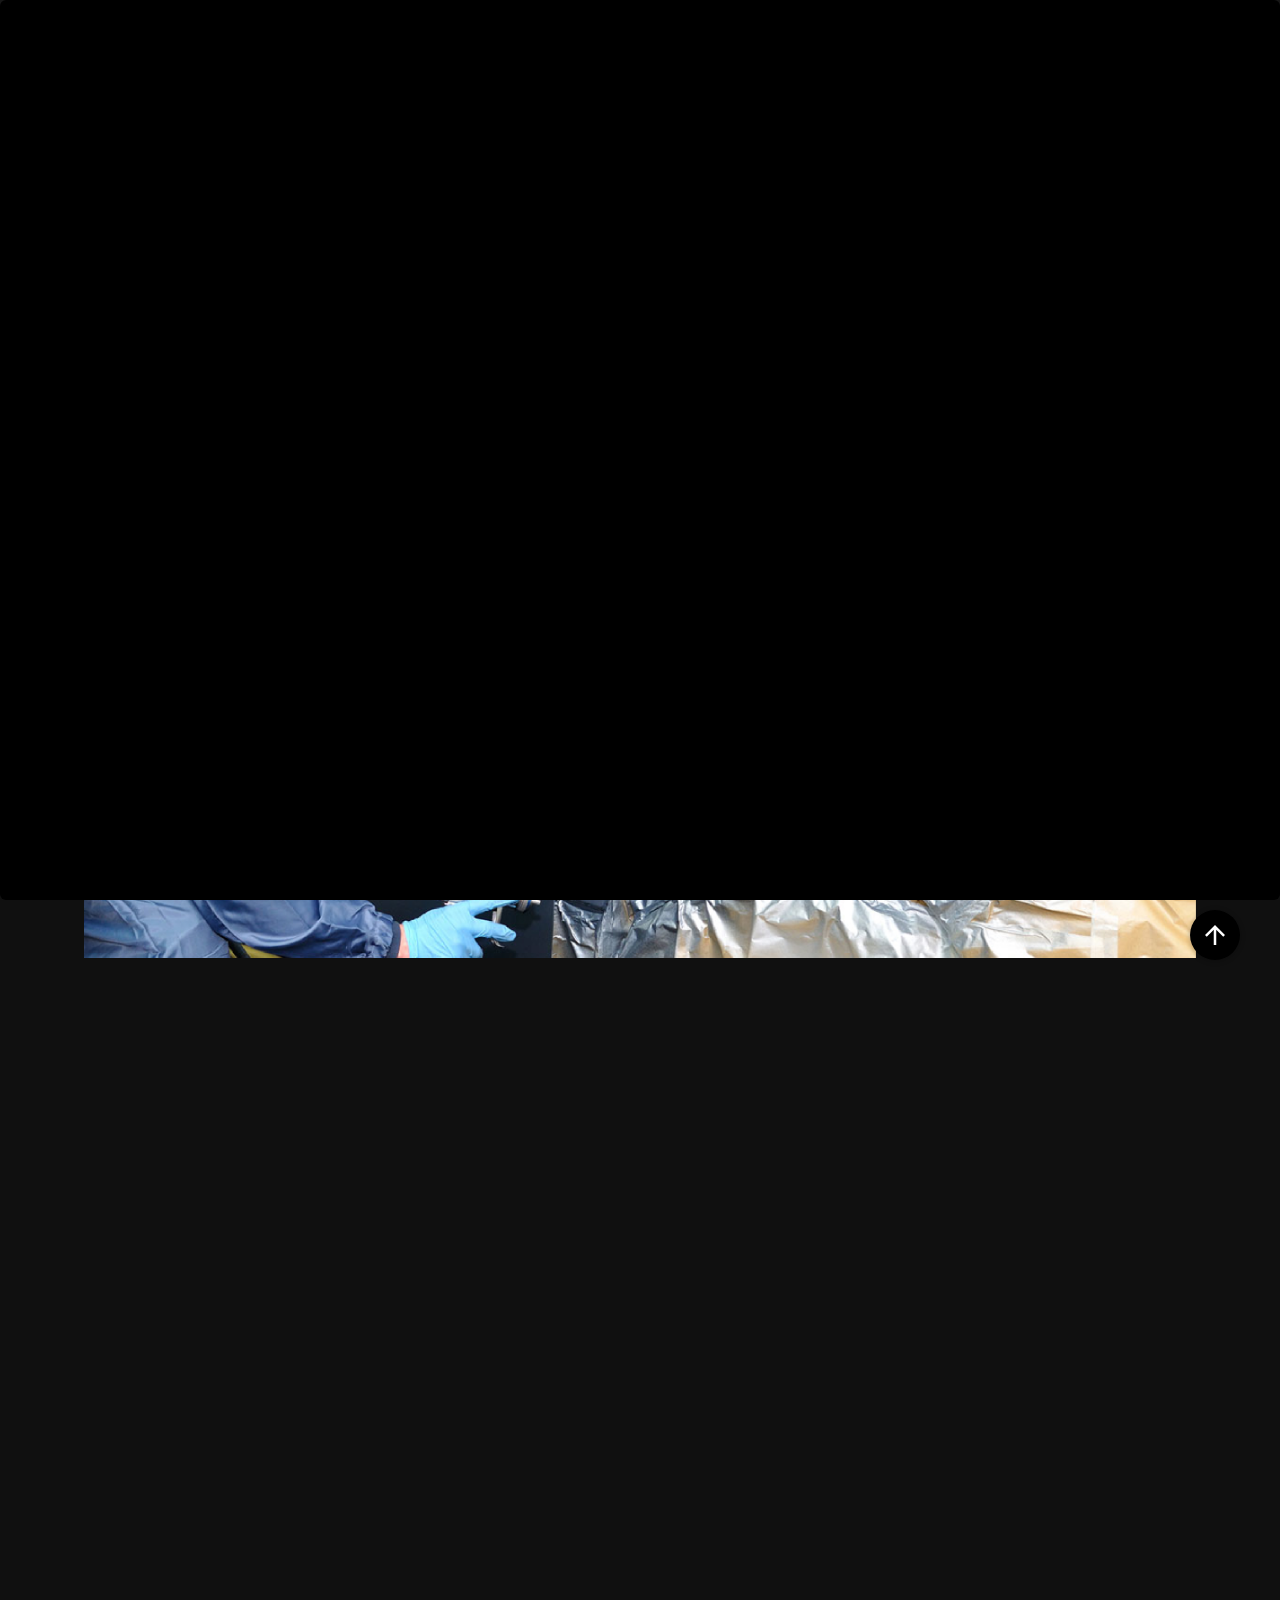
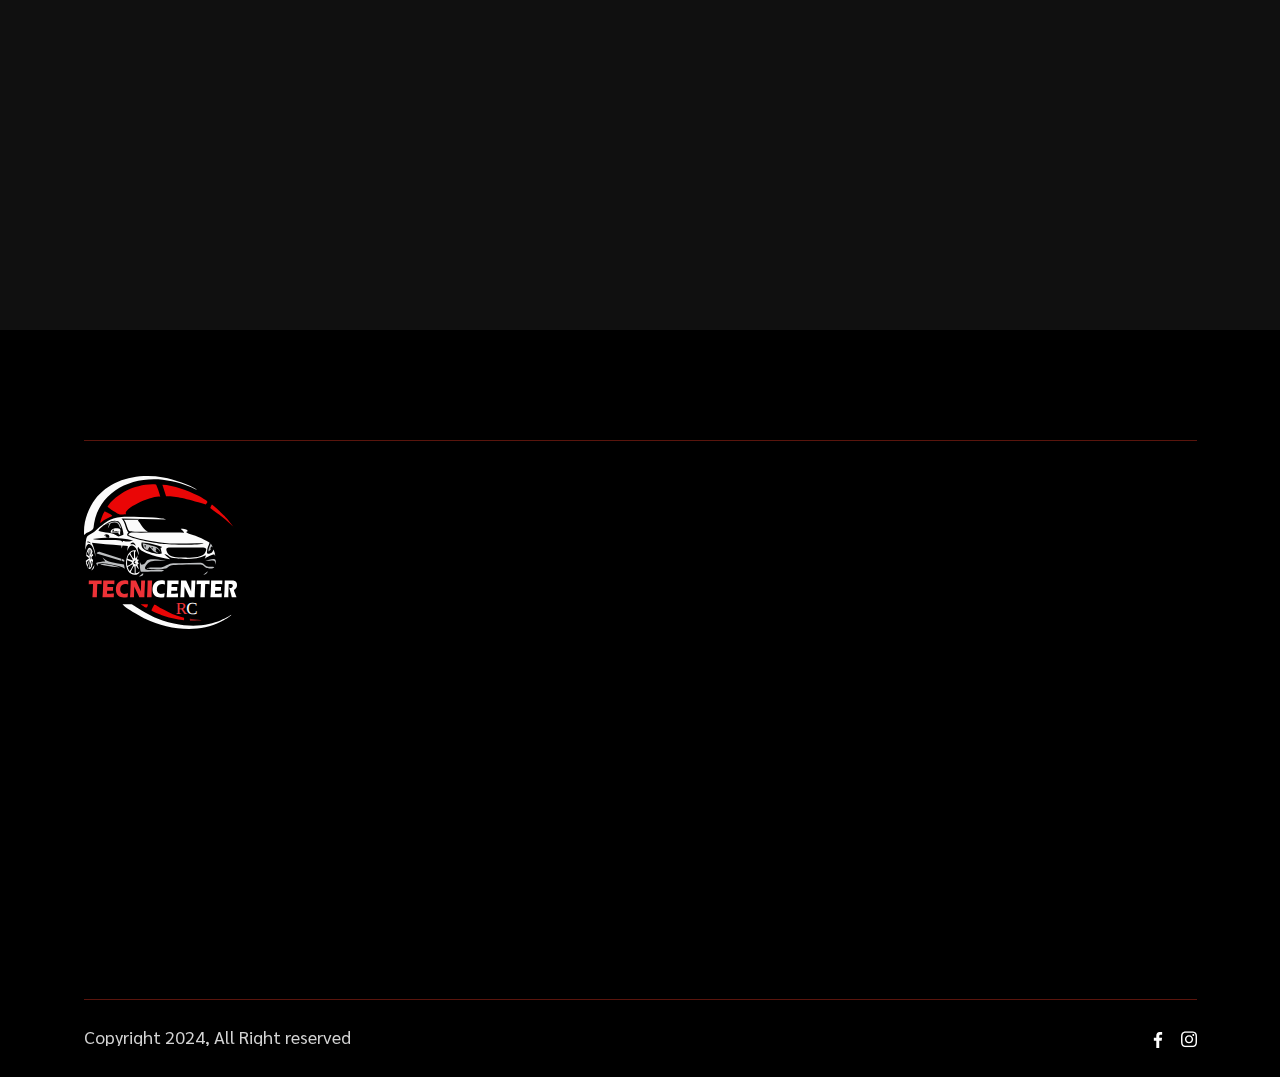
<file: pintura.html>
<!DOCTYPE html>
<html class="no-js" lang="en">

<head>
    <!-- Meta Tags -->
    <meta charset="utf-8" />
    <meta http-equiv="x-ua-compatible" content="ie=edge" />
    <meta name="viewport" content="width=device-width, initial-scale=1" />
    <meta name="author" content="Thememarch" />
    <!-- Favicon Icon -->
    <link rel="icon" href="assets/img/favicon.svg" />
    <!-- Site Title -->
    <title>Latoneria y Pintura</title>
    <link rel="stylesheet" href="assets/css/plugins/lightgallery.min.css" />
    <link rel="stylesheet" href="assets/css/plugins/swiper.min.css" />
    <link rel="stylesheet" href="assets/css/plugins/aos.css" />
    <link rel="stylesheet" href="assets/css/plugins/bootstrap.min.css" />
    <link rel="stylesheet" href="assets/sass/style.css" />
</head>

<body>
    <!-- Preloader -->
    <div id="preloader" class="preloader-content ">
        <div class="loading-window">
            <div class="car">
                <div class="strike"></div>
                <div class="strike strike2"></div>
                <div class="strike strike3"></div>
                <div class="strike strike4"></div>
                <div class="strike strike5"></div>
                <div class="car-detail spoiler"></div>
                <div class="car-detail back"></div>
                <div class="car-detail center"></div>
                <div class="car-detail center1"></div>
                <div class="car-detail front"></div>
                <div class="car-detail wheel"></div>
                <div class="car-detail wheel wheel2"></div>
            </div>
        </div>
    </div>

    <!-- Start Header Section -->
    <header class="ak-site_header ak-style1 ak-sticky_header">
        <div class="ak-main_header">
            <div class="container">
                <div class="ak-main_header_in">
                    <div class="ak-main-header-left">
                        <a href="index.html">
                            <img src="assets/img/logo.svg" alt="..." class="logo">
                        </a>
                    </div>
                    <div class="ak-main-header-center">
                        <div class="ak-nav ak-medium">
                            <ul class="ak-nav_list">
                                <li class="menu-item-has-children">
                                    <a href="index.html" class="text-hover-animaiton">Inicio</a>
                                    
                                </li>
                                <li>
                                    <a href="about.html" class="text-hover-animaiton">Nosotros</a>
                                </li>
                                <li class="menu-item-has-children">
                                    <a href="portafolioservicios.html" class="text-hover-animaiton">Servicios</a>
                                    <ul>
                                        <li>
                                            <a href="portafolioservicios.html" class="text-hover-animaiton">Portafolio de servicios</a>
                                        </li>
                                        
                                        <li>
                                            <a href="servicesRapidos.html" class="text-hover-animaiton">Servicios Rápidos</a>
                                        </li>
                                        <li>
                                            <a href="mecanica.html" class="text-hover-animaiton">Mecánica Especializada</a>
                                        </li>
                                    </ul>
                                </li>
                              
                           
                                <li>
                                    <a href="contact-us.html" class="text-hover-animaiton">Contacto</a>
                                </li>
                            </ul>
                        </div>

                    </div>
                    <div class="ak-main-header-right">
                        <a href="https://api.whatsapp.com/send?phone=3234760174" target="_blank">
                            <div class="d-flex align-items-center gap-3">
                                <div class="heartbeat-icon">
                                    <span class="ak-heartbeat-btn"><img src="assets/img/phone.svg" alt="..."></span>
                                </div>
                                <h6> 300 763 0668 - 323 476 0174</h6>
                            </div>
                        </a>
                    </div>
                </div>
            </div>
        </div>
        <div class="nav-bar-border"></div>
    </header>
    <!-- End Header Section -->


    <!-- Start common page title  -->
    <div class="ak-height-125 ak-height-lg-80"></div>
    <div class="container">
        <div class="d-md-flex justify-content-between align-items-center">
            <div class="common-page-title">
                <h3 class="page-title">LATONERÍA Y PINTURA</h3>
                <div class="d-flex gap-2 align-items-center">
                    <p>Inicio /</p>
                    <p>Latonería y Pintura</p>
                </div>
            </div>
           
        </div>
        <div class="primary-color-border"></div>
    </div>
    <!-- End common page title  -->


    <!-- Start ALl Content -->
    <div class="ak-height-75 ak-height-lg-80"></div>
    <div class="d-flex justify-content-center">
        <div class="sticky-content container">
            <div class="content">
                <div class="single-blog-list" data-aos="fade-up">
                    
                    <p class="single-blog-desp" style="text-align: justify;">
                        En TECNICENTER sabemos de la necesidad que tienes de utilizar diariamente tu vehículo. 
                        Es por eso que prestamos el servicio de latonería y pintura automotriz express, que te permitirá 
                        disponer de tu auto de un día para otro. Gracias a nuestros procesos internos de reparación, podemos 
                        realizar trabajos de principio a fin de un día a otro y con la mayor calidad del mercado. Reparamos 
                        rayones, abolladuras y raspones en cuestión de horas y sin la necesidad que te quedes sin vehículo dos 
                        o más días en el taller. Además de nuestro servicio express, realizamos reparaciones de choques de mediana
                         y alta complejidad, además de arreglos de alta colisión en siniestros.
                    </p>
                    <img src="assets//img/services-single.jpg" data-aos="fade-up" class="img-fluid" alt="...">
                    <div class="ak-height-50 ak-height-lg-50"></div>
                </div>
            
                </div>
           
        </div>
    </div>
    <div class="sidebar">
        <div class="d-flex flex-column gap-4 align-items-xxl-end">
            <div class="service-card-style-2" data-aos="fade-up">
                <div class="service-icon">
                    <img src="assets/img/pintura3.png" width="47" height="47" alt=""> 
                </div>
                <div class="service-desp">
                    <p class="title">Reparación de golpes y abolladuras</p>
                    <p class="desp">Corregir daños causados por impactos leves o moderados en la carrocería del vehículo.</p>
                   
                </div>
            </div>
            <div class="service-card-style-2" data-aos="fade-up">
                <div class="service-icon">
                 <img src="assets/img/pintura.png" width="47" height="47" alt="">
                </div>
                <div class="service-desp">
                    <p class="title">Reparación de pintura</p>
                    <p class="desp">Repintado de áreas dañadas, corrección de rayones y restauración del brillo y color original.</p>
                  
                </div>
            </div>
            <div class="service-card-style-2" data-aos="fade-up">
                <div class="service-icon">
                    <img src="assets//img/pintura2.png" width="47" height="47" alt="Descripción de la imagen">

                </div>
                <div class="service-desp">
                    <p class="title">Pulido y encerado</p>
                    <p class="desp">Mejora del brillo y protección de la pintura existente mediante pulido y aplicación de cera.</p>
                   
                </div>
            </div>
        </div>
    </div>
    <div class="scroll-end-point"></div>
    <!-- End ALl Content -->



   <!-- Start Footer -->
   <div class="ak-height-125 ak-height-lg-80"></div>
   <footer class="footer style-1 footer-bg">
       <div class="container">
           <div class="ak-height-40 ak-height-lg-60"></div>
           <div class="footer-email" data-aos="fade-zoom-in" data-aos-easing="ease-in-back" data-aos-delay="100"
               data-aos-offset="0">
               
         
           </div>
           <div class="ak-height-70 ak-height-lg-30"></div>
           <div class="primary-color-border"></div>
           <div class="ak-height-35 ak-height-lg-30"></div>
           <div class="footer-logo">
               <img src="assets/img/footer-logo.svg" alt="...">
               <div class="ak-height-15 ak-height-lg-10"></div>
           </div>
           <div class="footer-content">
               <div class="footer-info" data-aos="fade-up">
                   <p class="desp">TECNICENTER RC es un centro de servicio automotriz, que presta servicios
                        de mantenimiento preventivo y correctivo, electricidad y electrónica, latonería y pintura, 
                        con experiencia de más 6 años en el sector automotriz</p>
                   <div class="ak-height-35 ak-height-lg-30"></div>
                   <div class="d-flex align-items-center gap-3">
                       <div class="heartbeat-icon">
                           <a href="https://api.whatsapp.com/send?phone=3234760174" target="_blank">
                               <span class="ak-heartbeat-btn"><img src="assets/img/phone.svg" alt="..."></span>
                           </a>
                       </div>
                       <a href="https://api.whatsapp.com/send?phone=3234760174" target="_blank" class="phone text-hover-animaiton white">300 763 0668  323 476 0174</a>
                   </div>
               </div>
               <div class="footer-menu-one" data-aos="fade-up" data-aos-delay="50" data-aos-duration="500">
                   <div class="footer-menu">
                       <p class="menu-title">INFORMACIÓN</p>
                       <a href="about.html" class="menu-item text-hover-animaiton white">Nosotros</a>
                       <a href="portafolioservicios.html" class="menu-item text-hover-animaiton white">Portafolio</a>
                     
                       <a href="contact-us.html" class="menu-item text-hover-animaiton white">Contactenos</a>
                   </div>
               </div>
          
               <div class="footer-address" data-aos="fade-up" data-aos-delay="150" data-aos-duration="500">
                   <p class="adress-title">UBICACION & CONTACTO</p>
                   <a href="#" class="location">
                       <span class="me-1">
                           <svg xmlns="http://www.w3.org/2000/svg" width="15" height="19" viewBox="0 0 15 19"
                               fill="none">
                               <path
                                   d="M7.83533 0.501953C3.9756 0.501953 0.835327 3.4927 0.835327 7.16863C0.835327 8.27215 1.12502 9.36629 1.67574 10.3368L7.45253 18.2871C7.52943 18.4198 7.67598 18.502 7.83533 18.502C7.99467 18.502 8.14122 18.4198 8.21813 18.2871L13.9971 10.3335C14.5456 9.36629 14.8353 8.27211 14.8353 7.16859C14.8353 3.4927 11.6951 0.501953 7.83533 0.501953ZM7.83533 10.502C5.90546 10.502 4.33535 9.0066 4.33535 7.16863C4.33535 5.33066 5.90546 3.83531 7.83533 3.83531C9.76519 3.83531 11.3353 5.33066 11.3353 7.16863C11.3353 9.0066 9.76519 10.502 7.83533 10.502Z"
                                   fill="white" />
                           </svg>
                       </span>
                       Carrera 18A N° 30 - 70 Barrio Simón Bolívar
                       VALLEDUPAR - CESAR
                   </a>
                   <a href="contacto@tecnicenter.com" class="email">
                       <span class="me-1">
                           <svg xmlns="http://www.w3.org/2000/svg" width="22" height="18" viewBox="0 0 22 18"
                               fill="none">
                               <g clip-path="url(#clip0_365_2422)">
                                   <path
                                       d="M19.2194 16.3586C19.669 16.3586 20.0585 16.2102 20.3897 15.9171L14.7234 10.2505C14.5874 10.3479 14.4557 10.4426 14.3312 10.5326C13.9071 10.845 13.563 11.0888 13.2987 11.2635C13.0345 11.4386 12.6829 11.617 12.2441 11.7993C11.8049 11.9817 11.3958 12.0726 11.0163 12.0726H11.0051H10.994C10.6145 12.0726 10.2054 11.9817 9.76625 11.7993C9.32714 11.617 8.97557 11.4386 8.71159 11.2635C8.44736 11.0888 8.10338 10.845 7.67912 10.5326C7.56089 10.4459 7.42977 10.3508 7.28801 10.249L1.62061 15.9171C1.95173 16.2102 2.34153 16.3586 2.79106 16.3586H19.2194Z"
                                       fill="white" />
                                   <path
                                       d="M2.1326 6.68302C1.7086 6.40034 1.33259 6.07659 1.00525 5.71191V14.3331L5.99952 9.33882C5.00038 8.64128 3.71304 7.75703 2.1326 6.68302Z"
                                       fill="white" />
                                   <path
                                       d="M19.8892 6.68302C18.3691 7.71193 17.077 8.59771 16.013 9.34081L21.0053 14.3333V5.71191C20.6852 6.06925 20.3132 6.39278 19.8892 6.68302Z"
                                       fill="white" />
                                   <path
                                       d="M19.2194 0.644531H2.79109C2.21796 0.644531 1.77732 0.83807 1.46864 1.22475C1.15971 1.61161 1.00549 2.09542 1.00549 2.67563C1.00549 3.1443 1.21014 3.65211 1.61926 4.19921C2.02838 4.74609 2.46371 5.17565 2.92505 5.48811C3.17795 5.6668 3.94063 6.19701 5.21308 7.07858C5.89998 7.55458 6.49734 7.96947 7.01067 8.3275C7.44822 8.63237 7.82556 8.89639 8.13711 9.11549C8.17288 9.14058 8.22912 9.18081 8.30378 9.23419C8.38421 9.29196 8.48599 9.36527 8.61155 9.45594C8.85335 9.63081 9.05422 9.77217 9.21421 9.88016C9.37398 9.98819 9.56755 10.1089 9.79464 10.2428C10.0216 10.3766 10.2356 10.4773 10.4364 10.5442C10.6374 10.6111 10.8233 10.6446 10.9944 10.6446H11.0055H11.0167C11.1877 10.6446 11.3737 10.6111 11.5747 10.5442C11.7755 10.4773 11.9894 10.3769 12.2165 10.2428C12.4433 10.1089 12.6366 9.98793 12.7969 9.88016C12.9569 9.77217 13.1578 9.63085 13.3996 9.45594C13.5249 9.36527 13.6267 9.29192 13.7071 9.23437C13.7818 9.18077 13.838 9.1408 13.874 9.11549C14.1167 8.9466 14.4949 8.68367 15.0034 8.33059C15.9287 7.6877 17.2914 6.74146 19.0972 5.48811C19.6403 5.10877 20.0941 4.65099 20.4588 4.11544C20.8228 3.57989 21.0053 3.01812 21.0053 2.43031C21.0053 1.93921 20.8283 1.51898 20.4752 1.16897C20.1217 0.819406 19.703 0.644531 19.2194 0.644531Z"
                                       fill="white" />
                               </g>
                               <defs>
                                   <clipPath id="clip0_365_2422">
                                       <rect width="21" height="17" fill="white"
                                           transform="translate(0.835327 0.238281)" />
                                   </clipPath>
                               </defs>
                           </svg>
                       </span>
                       contacto@tecnicenterrc.com
                   </a>
                   <p class="date">
                       <span class="me-1">
                           <svg xmlns="http://www.w3.org/2000/svg" width="21" height="20" viewBox="0 0 21 20"
                               fill="none">
                               <g clip-path="url(#clip0_365_2435)">
                                   <path
                                       d="M5.33535 2.66895C5.42375 2.66895 5.50854 2.63383 5.57105 2.57131C5.63356 2.5088 5.66868 2.42402 5.66868 2.33561V1.00228C5.66868 0.913873 5.63356 0.829089 5.57105 0.766576C5.50854 0.704064 5.42375 0.668945 5.33535 0.668945C5.24694 0.668945 5.16216 0.704064 5.09965 0.766576C5.03713 0.829089 5.00201 0.913873 5.00201 1.00228V2.33561C5.00201 2.42402 5.03713 2.5088 5.09965 2.57131C5.16216 2.63383 5.24694 2.66895 5.33535 2.66895Z"
                                       fill="white" />
                                   <path
                                       d="M9.33535 2.66895C9.42375 2.66895 9.50854 2.63383 9.57105 2.57131C9.63356 2.5088 9.66868 2.42402 9.66868 2.33561V1.00228C9.66868 0.913873 9.63356 0.829089 9.57105 0.766576C9.50854 0.704064 9.42375 0.668945 9.33535 0.668945C9.24694 0.668945 9.16216 0.704064 9.09964 0.766576C9.03713 0.829089 9.00201 0.913873 9.00201 1.00228V2.33561C9.00201 2.42402 9.03713 2.5088 9.09964 2.57131C9.16216 2.63383 9.24694 2.66895 9.33535 2.66895Z"
                                       fill="white" />
                                   <path
                                       d="M17.3353 2.66895C17.4238 2.66895 17.5085 2.63383 17.5711 2.57131C17.6336 2.5088 17.6687 2.42402 17.6687 2.33561V1.00228C17.6687 0.913873 17.6336 0.829089 17.5711 0.766576C17.5085 0.704064 17.4238 0.668945 17.3353 0.668945C17.2469 0.668945 17.1622 0.704064 17.0996 0.766576C17.0371 0.829089 17.002 0.913873 17.002 1.00228V2.33561C17.002 2.42402 17.0371 2.5088 17.0996 2.57131C17.1622 2.63383 17.2469 2.66895 17.3353 2.66895Z"
                                       fill="white" />
                                   <path
                                       d="M13.3353 2.66895C13.4238 2.66895 13.5085 2.63383 13.5711 2.57131C13.6336 2.5088 13.6687 2.42402 13.6687 2.33561V1.00228C13.6687 0.913873 13.6336 0.829089 13.5711 0.766576C13.5085 0.704064 13.4238 0.668945 13.3353 0.668945C13.2469 0.668945 13.1622 0.704064 13.0996 0.766576C13.0371 0.829089 13.002 0.913873 13.002 1.00228V2.33561C13.002 2.42402 13.0371 2.5088 13.0996 2.57131C13.1622 2.63383 13.2469 2.66895 13.3353 2.66895Z"
                                       fill="white" />
                                   <path d="M12.6687 9.95215L11.029 12.0018H12.6687V9.95215Z" fill="white" />
                                   <path
                                       d="M2.00201 17.6689C2.00254 18.1108 2.17831 18.5344 2.49075 18.8469C2.8032 19.1593 3.22682 19.3351 3.66868 19.3356H19.002C19.4439 19.3351 19.8675 19.1593 20.1799 18.8469C20.4924 18.5344 20.6682 18.1108 20.6687 17.6689V4.66895H2.00201V17.6689ZM15.002 14.0023V12.3356C15.002 12.2472 15.0371 12.1624 15.0996 12.0999C15.1622 12.0374 15.2469 12.0023 15.3353 12.0023C15.4238 12.0023 15.5085 12.0374 15.5711 12.0999C15.6336 12.1624 15.6687 12.2472 15.6687 12.3356V13.0636C15.7754 13.0241 15.8882 13.0034 16.002 13.0023C16.2672 13.0023 16.5216 13.1076 16.7091 13.2952C16.8967 13.4827 17.002 13.7371 17.002 14.0023V14.3356C17.002 14.424 16.9669 14.5088 16.9044 14.5713C16.8419 14.6338 16.7571 14.6689 16.6687 14.6689C16.5803 14.6689 16.4955 14.6338 16.433 14.5713C16.3705 14.5088 16.3353 14.424 16.3353 14.3356V14.0023C16.3353 13.9139 16.3002 13.8291 16.2377 13.7666C16.1752 13.7041 16.0904 13.6689 16.002 13.6689C15.9136 13.6689 15.8288 13.7041 15.7663 13.7666C15.7038 13.8291 15.6687 13.9139 15.6687 14.0023V14.3356C15.6687 14.424 15.6336 14.5088 15.5711 14.5713C15.5085 14.6338 15.4238 14.6689 15.3353 14.6689C15.2469 14.6689 15.1622 14.6338 15.0996 14.5713C15.0371 14.5088 15.002 14.424 15.002 14.3356V14.0023ZM10.075 12.1273L12.7417 8.79395C12.7848 8.73999 12.8437 8.70077 12.9101 8.68171C12.9765 8.66266 13.0472 8.66472 13.1124 8.68759C13.1776 8.71047 13.2341 8.75304 13.274 8.80942C13.3139 8.86579 13.3354 8.93319 13.3353 9.00228V12.0023H14.002C14.0904 12.0023 14.1752 12.0374 14.2377 12.0999C14.3002 12.1624 14.3353 12.2472 14.3353 12.3356C14.3353 12.424 14.3002 12.5088 14.2377 12.5713C14.1752 12.6338 14.0904 12.6689 14.002 12.6689H13.3353V14.3356C13.3353 14.424 13.3002 14.5088 13.2377 14.5713C13.1752 14.6338 13.0904 14.6689 13.002 14.6689C12.9136 14.6689 12.8288 14.6338 12.7663 14.5713C12.7038 14.5088 12.6687 14.424 12.6687 14.3356V12.6689H10.3353C10.2725 12.669 10.211 12.6512 10.1578 12.6178C10.1046 12.5844 10.062 12.5366 10.0348 12.48C10.0076 12.4234 9.99692 12.3602 10.004 12.2978C10.0112 12.2354 10.0358 12.1763 10.075 12.1273ZM7.60201 8.66895C8.27068 8.66895 9.53535 9.05728 9.53535 10.5259C9.53535 11.9176 8.07835 13.2523 7.08101 14.0023H10.002C10.0904 14.0023 10.1752 14.0374 10.2377 14.0999C10.3002 14.1624 10.3353 14.2472 10.3353 14.3356C10.3353 14.424 10.3002 14.5088 10.2377 14.5713C10.1752 14.6338 10.0904 14.6689 10.002 14.6689H6.00201C5.92903 14.6689 5.85807 14.645 5.80001 14.6008C5.74195 14.5565 5.70002 14.4945 5.68064 14.4241C5.66126 14.3538 5.66551 14.279 5.69273 14.2113C5.71996 14.1436 5.76866 14.0866 5.83135 14.0493C6.67601 13.5456 8.86868 11.9306 8.86868 10.5259C8.86868 9.37928 7.73035 9.33661 7.60201 9.33561C7.43866 9.3226 7.2744 9.34393 7.11979 9.39825C6.96519 9.45256 6.82367 9.53865 6.70435 9.65097C6.58503 9.76329 6.49055 9.89935 6.427 10.0504C6.36344 10.2014 6.33222 10.3641 6.33535 10.5279C6.33456 10.6158 6.29909 10.6998 6.23666 10.7617C6.17424 10.8236 6.0899 10.8583 6.00201 10.8583C5.9139 10.8578 5.82954 10.8225 5.76739 10.7601C5.70524 10.6976 5.67035 10.6131 5.67035 10.5249C5.66524 10.2733 5.71231 10.0234 5.80858 9.79086C5.90485 9.55834 6.04824 9.34827 6.22972 9.17391C6.41119 8.99954 6.62681 8.86466 6.863 8.77775C7.09918 8.69084 7.3508 8.65379 7.60201 8.66895Z"
                                       fill="white" />
                                   <path
                                       d="M19.002 2.00195H18.3353V2.33529C18.3353 2.6005 18.23 2.85486 18.0425 3.04239C17.8549 3.22993 17.6006 3.33529 17.3353 3.33529C17.0701 3.33529 16.8158 3.22993 16.6282 3.04239C16.4407 2.85486 16.3353 2.6005 16.3353 2.33529V2.00195H14.3353V2.33529C14.3353 2.6005 14.23 2.85486 14.0425 3.04239C13.8549 3.22993 13.6006 3.33529 13.3353 3.33529C13.0701 3.33529 12.8158 3.22993 12.6282 3.04239C12.4407 2.85486 12.3353 2.6005 12.3353 2.33529V2.00195H10.3353V2.33529C10.3353 2.6005 10.23 2.85486 10.0425 3.04239C9.85492 3.22993 9.60056 3.33529 9.33535 3.33529C9.07013 3.33529 8.81578 3.22993 8.62824 3.04239C8.4407 2.85486 8.33535 2.6005 8.33535 2.33529V2.00195H6.33535V2.33529C6.33535 2.6005 6.22999 2.85486 6.04245 3.04239C5.85492 3.22993 5.60056 3.33529 5.33535 3.33529C5.07013 3.33529 4.81578 3.22993 4.62824 3.04239C4.4407 2.85486 4.33535 2.6005 4.33535 2.33529V2.00195H3.66868C3.22682 2.00248 2.8032 2.17825 2.49075 2.49069C2.17831 2.80314 2.00254 3.22675 2.00201 3.66862V4.00195H20.6687V3.66862C20.6682 3.22675 20.4924 2.80314 20.1799 2.49069C19.8675 2.17825 19.4439 2.00248 19.002 2.00195Z"
                                       fill="white" />
                               </g>
                               <defs>
                                   <clipPath id="clip0_365_2435">
                                       <rect width="20" height="20" fill="white"
                                           transform="translate(0.835327 0.00195312)" />
                                   </clipPath>
                               </defs>
                           </svg>
                       </span>
                       Lun - Vie: 08:00am - 06:00pm
                       <br>Sab: 08:00am - 02:00pm

               </div>
           </div>
           <div class="ak-height-70 ak-height-lg-30"></div>
           <div class="primary-color-border"></div>
           <div class="copy-right">
               <p class="title  text-hover-animaiton">Copyright 2024, All Right reserved</p>
               <div class="social-icon">
                  
                   <a href="#">
                       <svg xmlns="http://www.w3.org/2000/svg" width="16" height="17" viewBox="0 0 16 17" fill="none">
                           <g clip-path="url(#clip0_365_2385)">
                               <path
                                   d="M9.2381 16.9756L9.2381 9.67777L11.6867 9.67777L12.0541 6.83284H9.2381V5.01676C9.2381 4.19335 9.46582 3.6322 10.6479 3.6322L12.1532 3.63158V1.08697C11.8929 1.05314 10.9993 0.975586 9.95931 0.975586C7.78764 0.975586 6.30087 2.30116 6.30087 4.735L6.30087 6.83284H3.84485L3.84485 9.67777H6.30087L6.30087 16.9756H9.2381Z"
                                   fill="white" />
                           </g>
                           <defs>
                               <clipPath id="clip0_365_2385">
                                   <rect width="16" height="16" fill="white"
                                       transform="translate(-0.000976562 0.975586)" />
                               </clipPath>
                           </defs>
                       </svg>
                   </a>
                   <a href="#">
                       <svg xmlns="http://www.w3.org/2000/svg" width="16" height="17" viewBox="0 0 16 17" fill="none">
                           <g clip-path="url(#clip0_365_2391)">
                               <path
                                   d="M15.9833 4.94233C15.9459 4.09218 15.8084 3.50772 15.6114 3.00127C15.4083 2.46369 15.0957 1.9824 14.6862 1.58229C14.2861 1.17596 13.8016 0.860229 13.2703 0.660239C12.7609 0.463301 12.1795 0.325823 11.3294 0.28834C10.4729 0.247682 10.201 0.238281 8.02866 0.238281C5.85636 0.238281 5.58446 0.247682 4.73114 0.285165C3.881 0.322648 3.29654 0.460248 2.79021 0.657064C2.25251 0.860229 1.77121 1.17279 1.37111 1.58229C0.964783 1.9824 0.649169 2.46687 0.449057 2.99822C0.252119 3.50772 0.114641 4.08901 0.0771582 4.93915C0.0365009 5.79564 0.0270996 6.06754 0.0270996 8.23984C0.0270996 10.4121 0.0365009 10.684 0.0739838 11.5374C0.111467 12.3875 0.249067 12.972 0.446005 13.4784C0.649169 14.016 0.964783 14.4973 1.37111 14.8974C1.77121 15.3037 2.25568 15.6195 2.78704 15.8195C3.29654 16.0164 3.87783 16.1539 4.72809 16.1913C5.58129 16.229 5.85331 16.2382 8.02561 16.2382C10.1979 16.2382 10.4698 16.229 11.3231 16.1913C12.1733 16.1539 12.7577 16.0164 13.2641 15.8195C14.3393 15.4037 15.1895 14.5536 15.6052 13.4784C15.802 12.9689 15.9396 12.3875 15.9771 11.5374C16.0146 10.684 16.024 10.4121 16.024 8.23984C16.024 6.06754 16.0208 5.79564 15.9833 4.94233ZM14.5425 11.4749C14.5081 12.2563 14.3768 12.6782 14.2674 12.9595C13.9986 13.6566 13.4454 14.2098 12.7483 14.4786C12.467 14.588 12.042 14.7193 11.2637 14.7536C10.4198 14.7912 10.1667 14.8005 8.03184 14.8005C5.89702 14.8005 5.64075 14.7912 4.79988 14.7536C4.01848 14.7193 3.59652 14.588 3.31522 14.4786C2.96835 14.3504 2.65261 14.1472 2.39634 13.8816C2.13066 13.6221 1.9275 13.3096 1.7993 12.9627C1.6899 12.6814 1.55865 12.2563 1.52434 11.478C1.48674 10.6341 1.47746 10.3809 1.47746 8.24607C1.47746 6.11125 1.48674 5.85498 1.52434 5.01424C1.55865 4.23284 1.6899 3.81088 1.7993 3.52957C1.9275 3.18258 2.13066 2.86697 2.39951 2.61057C2.65884 2.34489 2.9714 2.14173 3.31839 2.01365C3.5997 1.90426 4.02483 1.773 4.80306 1.73857C5.64697 1.70109 5.9002 1.69169 8.03489 1.69169C10.1729 1.69169 10.426 1.70109 11.2668 1.73857C12.0482 1.773 12.4702 1.90426 12.7515 2.01365C13.0984 2.14173 13.4141 2.34489 13.6704 2.61057C13.9361 2.87002 14.1392 3.18258 14.2674 3.52957C14.3768 3.81088 14.5081 4.23589 14.5425 5.01424C14.58 5.85815 14.5894 6.11125 14.5894 8.24607C14.5894 10.3809 14.58 10.6309 14.5425 11.4749Z"
                                   fill="white" />
                               <path
                                   d="M8.02864 4.12988C5.75951 4.12988 3.91846 5.97082 3.91846 8.24006C3.91846 10.5093 5.75951 12.3502 8.02864 12.3502C10.2979 12.3502 12.1388 10.5093 12.1388 8.24006C12.1388 5.97082 10.2979 4.12988 8.02864 4.12988ZM8.02864 10.9062C6.55655 10.9062 5.36246 9.71227 5.36246 8.24006C5.36246 6.76785 6.55655 5.57389 8.02864 5.57389C9.50085 5.57389 10.6948 6.76785 10.6948 8.24006C10.6948 9.71227 9.50085 10.9062 8.02864 10.9062Z"
                                   fill="white" />
                               <path
                                   d="M13.261 3.96735C13.261 4.49724 12.8313 4.92689 12.3013 4.92689C11.7714 4.92689 11.3418 4.49724 11.3418 3.96735C11.3418 3.43734 11.7714 3.00781 12.3013 3.00781C12.8313 3.00781 13.261 3.43734 13.261 3.96735Z"
                                   fill="white" />
                           </g>
                           <defs>
                               <clipPath id="clip0_365_2391">
                                   <rect width="16" height="16" fill="white"
                                       transform="translate(-0.000976562 0.238281)" />
                               </clipPath>
                           </defs>
                       </svg>
                   </a>
                   
               </div>
           </div>
       </div>
   </footer>
   <!-- End Footer -->
    <span class="ak-scrollup">
        <svg width="20" height="20" viewBox="0 0 20 20" fill="none" xmlns="http://www.w3.org/2000/svg">
            <path d="M0 10L1.7625 11.7625L8.75 4.7875V20H11.25V4.7875L18.225 11.775L20 10L10 0L0 10Z"
                fill="currentColor" />
        </svg>
    </span>
    <!-- Start Video Popup -->
    <div class="ak-video-popup">
        <div class="ak-video-popup-overlay"></div>
        <div class="ak-video-popup-content">
            <div class="ak-video-popup-layer"></div>
            <div class="ak-video-popup-container">
                <div class="ak-video-popup-align">
                    <div class="embed-responsive embed-responsive-16by9">
                        <iframe class="embed-responsive-item" src="about:blank"></iframe>
                    </div>
                </div>
                <div class="ak-video-popup-close"></div>
            </div>
        </div>
    </div>
    <!-- End Video Popup -->
    <!-- Script -->
    <script src="assets/js/plugins/jquery-3.7.1.min.js"></script>
    <script src="assets/js/plugins/lightgallery.min.js"></script>
    <script src="assets/js/plugins/simplePagination.min.js"></script>
    <script src="assets/js/plugins/aos.js"></script>
    <script src="assets/js/plugins/swiper.min.js"></script>
    <script src="assets/js/plugins/SplitText.min.js"></script>
    <script src="assets/js/main.js"></script>
</body>

</html>
</file>
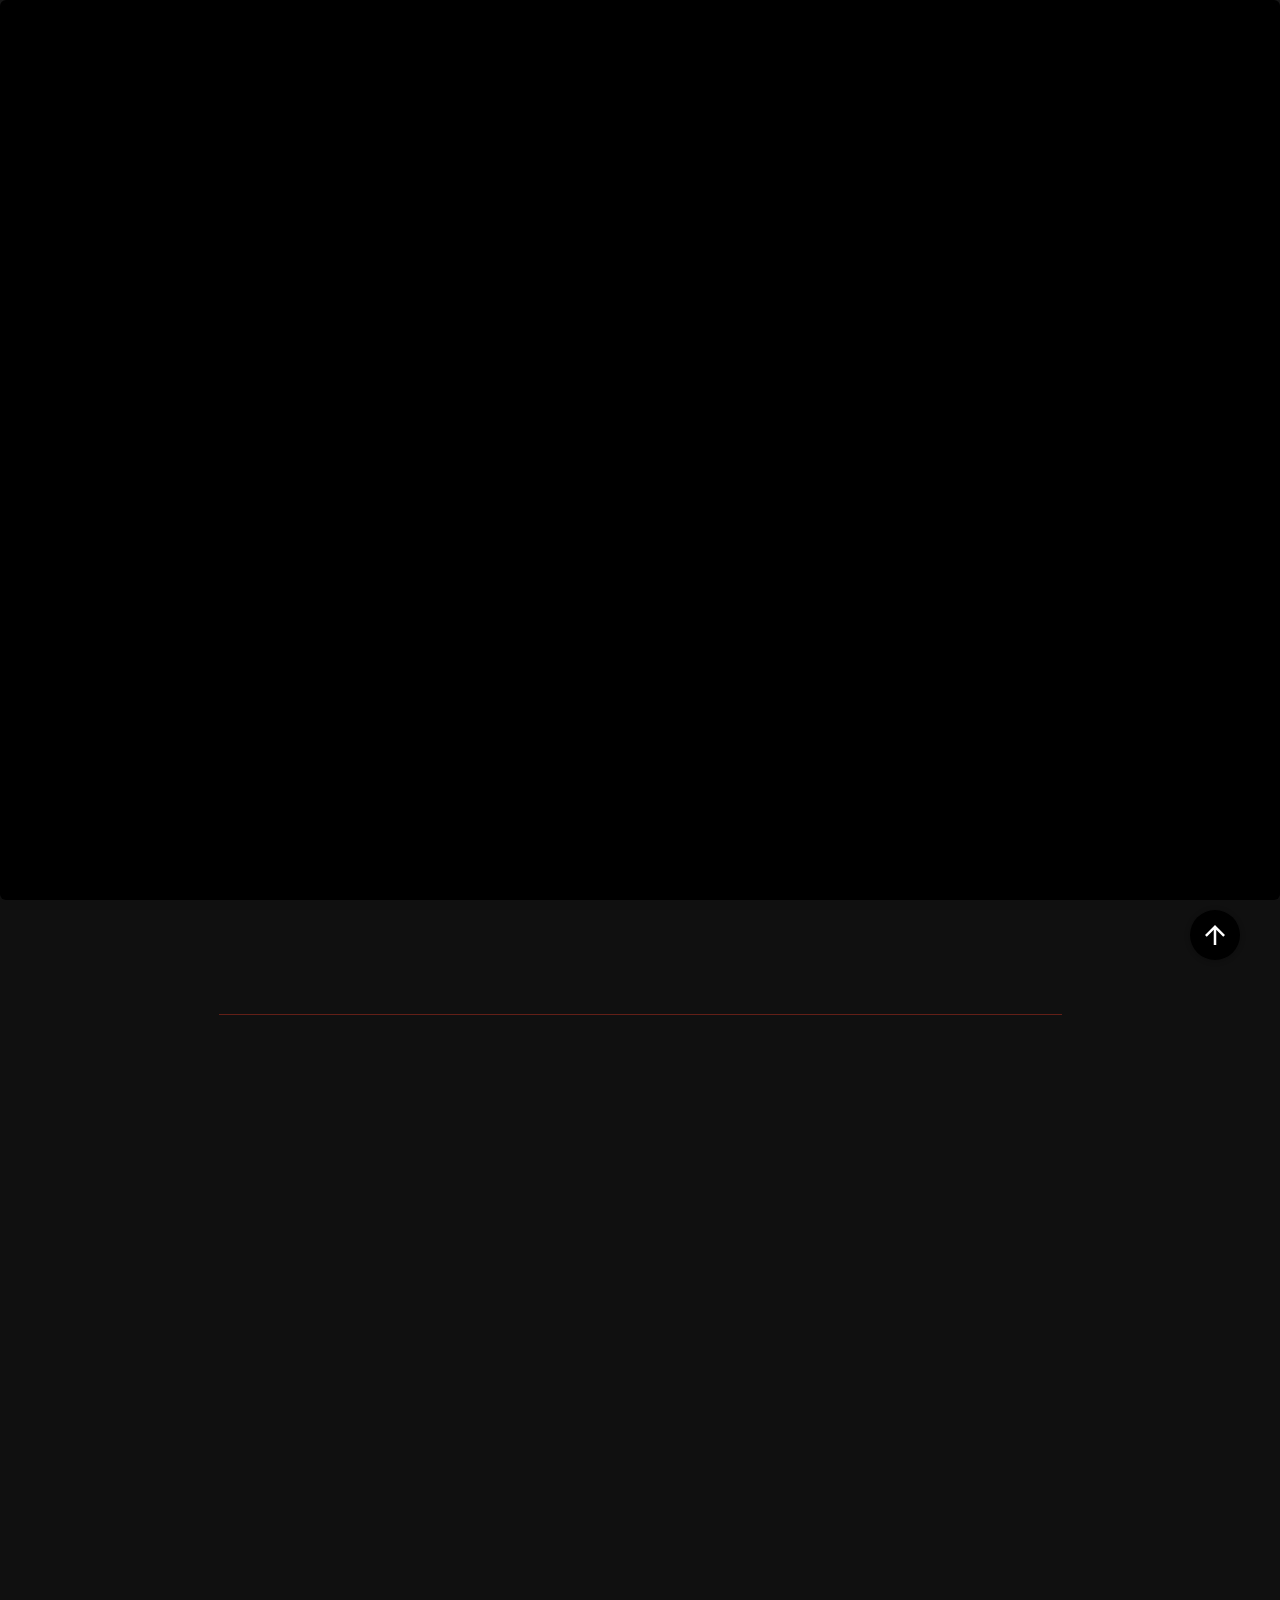
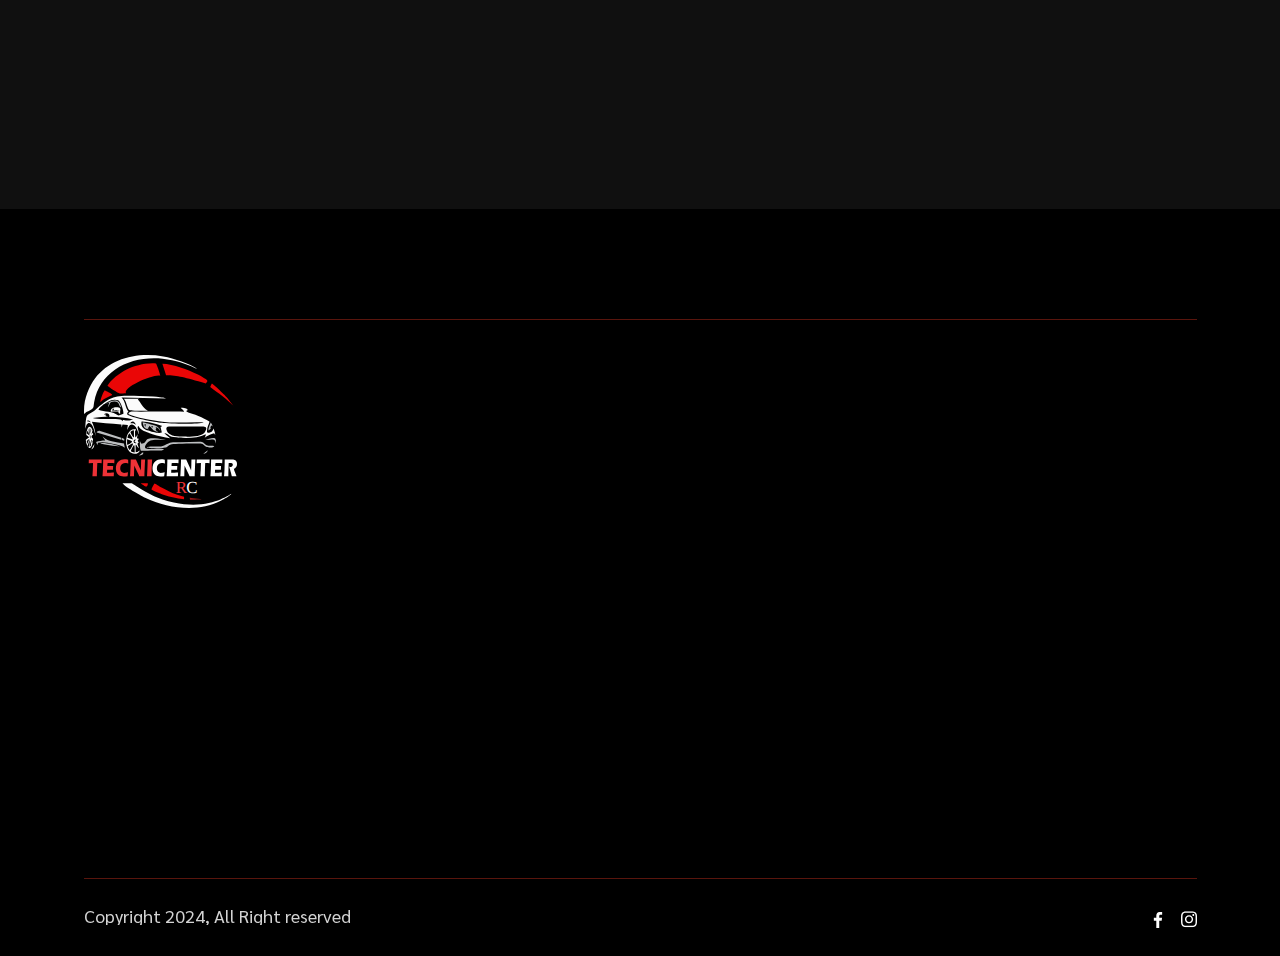
<file: portafolioservicios.html>
<!DOCTYPE html>
<html class="no-js" lang="en">

<head>
    <!-- Meta Tags -->
    <meta charset="utf-8" />
    <meta http-equiv="x-ua-compatible" content="ie=edge" />
    <meta name="viewport" content="width=device-width, initial-scale=1" />
    <meta name="author" content="Thememarch" />
    <!-- Favicon Icon -->
    <link rel="icon" href="assets/img/favicon.svg" />
    <!-- Site Title -->
    <title>PORTAFOLIO</title>
    <link rel="stylesheet" href="assets/css/plugins/lightgallery.min.css" />
    <link rel="stylesheet" href="assets/css/plugins/swiper.min.css" />
    <link rel="stylesheet" href="assets/css/plugins/aos.css" />
    <link rel="stylesheet" href="assets/css/plugins/bootstrap.min.css" />
    <link rel="stylesheet" href="assets/sass/style.css" />
</head>

<body>
    <!-- Preloader -->
    <div id="preloader" class="preloader-content ">
        <div class="loading-window">
            <div class="car">
                <div class="strike"></div>
                <div class="strike strike2"></div>
                <div class="strike strike3"></div>
                <div class="strike strike4"></div>
                <div class="strike strike5"></div>
                <div class="car-detail spoiler"></div>
                <div class="car-detail back"></div>
                <div class="car-detail center"></div>
                <div class="car-detail center1"></div>
                <div class="car-detail front"></div>
                <div class="car-detail wheel"></div>
                <div class="car-detail wheel wheel2"></div>
            </div>
        </div>
    </div>

    <!-- Start Header Section -->
    <header class="ak-site_header ak-style1 ak-sticky_header">
        <div class="ak-main_header">
            <div class="container">
                <div class="ak-main_header_in">
                    <div class="ak-main-header-left">
                        <a  href="index.html">
                            <img src="assets/img/logo.svg" alt="..." class="logo">
                        </a>
                    </div>
                    <div class="ak-main-header-center">
                        <div class="ak-nav ak-medium">
                            <ul class="ak-nav_list">
                                <li class="menu-item-has-children">
                                    <a href="index.html" class="text-hover-animaiton">INICIO</a>
                                    
                                </li>
                                <li>
                                    <a href="about.html" class="text-hover-animaiton">NOSOTROS</a>
                                </li>
                                <li class="menu-item-has-children">
                                    <a href="#" class="text-hover-animaiton">SERVICIOS</a>
                                    <ul>
                                        <li>
                                            <a href="pintura.html" class="text-hover-animaiton">LATONERÍA Y PINTURA</a>
                                        </li>
                                        <li>
                                            <a href="servicesRapidos.html" class="text-hover-animaiton">SERVICIOS RÁPIDOS</a>
                                        </li>
                                        <li>
                                            <a href="mecanica.html" class="text-hover-animaiton">MECÁNICA ESPECIALIZADA</a>
                                        </li>
                                    </ul>
                                </li>
                               
                               
                                <li>
                                    <a href="contact-us.html" class="text-hover-animaiton">CONTACTO</a>
                                </li>
                            </ul>
                        </div>

                    </div>
                    <div class="ak-main-header-right">
                        <a href="https://api.whatsapp.com/send?phone=3234760174" target="_blank">
                            <div class="d-flex align-items-center gap-3">
                                <div class="heartbeat-icon">
                                    <span class="ak-heartbeat-btn"><img src="assets/img/phone.svg" alt="..."></span>
                                </div>
                                <h6> 300 763 0668 - 323 476 0174</h6>
                            </div>
                        </a>
                    </div>
                </div>
            </div>
        </div>
        <div class="nav-bar-border"></div>
    </header>
    <div class="ak-height-100 ak-height-lg-40"></div>
    <!-- End Header Section -->


    <!-- Start common page title  -->
    <div class="ak-height-125 ak-height-lg-80"></div>
    <div class="container">
        <div class="d-md-flex justify-content-between align-items-center">
            <div class="common-page-title">
                <h3 class="page-title">PORTAFOLIO DE SERVICIOS</h3>
                <div class="d-flex gap-2 align-items-center">
                    <p>Inicio /</p>
                    <p>Portafolio De Servicios</p>
                </div>
            </div>
          
        </div>
        <div class="primary-color-border"></div>
    </div>
    <!-- End common page title  -->


    <!--Start blog content -->
    <div class="ak-height-75 ak-height-lg-80"></div>
    <div class="container container-customize">
        <div>
            <div class="time-title" data-aos="fade-up" data-aos-delay="600">
               
                <h4 class="title">PLANES DE MANTENIMIENTO EN EL PLAN ESTRATEGICO DE SEGURIDAD VIAL EMPRESARIAL</h4>
                <div class="ak-height-50 ak-height-lg-30"></div>
            </div>
            <div data-aos="fade-up" data-aos-delay="700">
                <img src="assets/img/portafolio1.jpg" class="img-fluid" alt="...">
                <div class="ak-height-50 ak-height-lg-30"></div>
            </div>

            <div data-aos="fade-up">
                <p class="desp" style="text-align: justify;">De acuerdo a la normatividad legal vigente en cuanto al Plan Estratégico de Seguridad Vial 
                    exigida en la Resolución 1565 del 2014, diseñamos las hojas de vida de los equipos, implementamos los planes
                     de mantenimiento vehicular necesarios, además realizamos y controlamos el mantenimiento preventivo y
                      correctivo a cualquier tipo empresa que posea flota de vehículos empresariales tipo liviano, y que no
                       tengan dentro de su organización una persona o departamento que controle el mantenimiento de su flota 
                       automotriz, cumpliendo con las exigencias actuales de ley.</p>
                <div class="ak-height-50 ak-height-lg-30"></div>
            </div>
        </div>
        <div class="primary-color-border"></div>
        
       
        <div class="post-from" data-aos="fade-up">
            
            <div class="ak-height-25 ak-height-lg-20"></div>
            
        </div>
    </div>
    <!--End blog content -->


    <!-- Start Blog -->
   
     <!-- Start Service Progress -->
     <div class="ak-height-125 ak-height-lg-80"></div>
     <section class="container">
         <div class="row  row-cols-1 row-cols-xl-3 g-4 ">
             <div class="service-progress-card" data-aos="fade-up">
                 <div class="progress-item">
                     <h4 class="ak-stroke-number color-white">01</h4>
                     <div class="ak-border-width"></div>
                 </div>
                 <div class="service-item">
                     <div class="heartbeat-icon">
                         <a href="servicesRapidos.html">
                             <span class="ak-heartbeat-btn"><img src="assets/img/speedome.svg" alt="..."></span>
                         </a>
                     </div>
                     <div class="service-info">
                         <h4 class="title">SERVICIOS RÁPIDOS</h4>
                         <p class="desp">Estos servicios pueden incluir diagnósticos rápidos utilizando tecnología avanzada,
                              reparaciones urgentes de componentes clave como frenos, suspensión, dirección o sistema de escape,
                               y mantenimiento básico como cambios de aceite y filtros. </p>
                     </div>
                 </div>
             </div>
             <div class="service-progress-card" data-aos="fade-up" data-aos-delay="100">
                 <div class="progress-item">
                     <h4 class="ak-stroke-number color-white">02</h4>
                     <div class="ak-border-width"></div>
                 </div>
                 <div class="service-item">
                     <div class="heartbeat-icon">
                         <a href="">
                             <span class="ak-heartbeat-btn"><img src="assets/img/car-repair.svg" alt="..."></span>
                         </a>
                     </div>
                     <div class="service-info">
                         <h4 class="title">MECANICA ESPECIALIZADA</h4>
                         <p class="desp">Se enfoca en servicios altamente técnicos y específicos para vehículos
                              que requieren atención especializada. 
                              Esto puede abarcar desde la reparación y ajuste de sistemas de 
                              alta complejidad, como la transmisión automática, sistemas de inyección electrónica, sistemas de tracción integral.</p>
                     </div>
                 </div>
             </div>
             <div class="service-progress-card" data-aos="fade-up" data-aos-delay="150">
                 <div class="progress-item">
                     <h4 class="ak-stroke-number color-white">03</h4>
                     <div class="ak-border-width"></div>
                 </div>
                 <div class="service-item">
                     <div class="heartbeat-icon">
                         <a href="pintura.html">
                             <span class="ak-heartbeat-btn"><img src="assets/img/car.svg" alt="..."></span>
                         </a>
                     </div>
                     <div class="service-info">
                         <h4 class="title">LATONERÍA Y PINTURA</h4>
                         <p class="desp">Nuestro equipo de técnicos expertos en latonería utiliza técnicas precisas para reparar cualquier daño estructural, desde abolladuras hasta choques más severos, 
                             asegurando que su vehículo recupere su integridad estructural de manera segura y efectiva.</p>
                     </div>
                 </div>
             </div>
         </div>
     </section>
     <!-- End Service Progress -->
    
    <!-- End Blog -->

 <!-- Start Footer -->
 <div class="ak-height-125 ak-height-lg-80"></div>
 <footer class="footer style-1 footer-bg">
     <div class="container">
         <div class="ak-height-40 ak-height-lg-60"></div>
         <div class="footer-email" data-aos="fade-zoom-in" data-aos-easing="ease-in-back" data-aos-delay="100"
             data-aos-offset="0">
             
       
         </div>
         <div class="ak-height-70 ak-height-lg-30"></div>
         <div class="primary-color-border"></div>
         <div class="ak-height-35 ak-height-lg-30"></div>
         <div class="footer-logo">
             <img src="assets/img/footer-logo.svg" alt="...">
             <div class="ak-height-15 ak-height-lg-10"></div>
         </div>
         <div class="footer-content">
             <div class="footer-info" data-aos="fade-up">
                 <p class="desp">TECNICENTER RC es un centro de servicio automotriz, que presta servicios
                      de mantenimiento preventivo y correctivo, electricidad y electrónica, latonería y pintura, 
                      con experiencia de más 6 años en el sector automotriz</p>
                 <div class="ak-height-35 ak-height-lg-30"></div>
                 <div class="d-flex align-items-center gap-3">
                     <div class="heartbeat-icon">
                         <a href="https://api.whatsapp.com/send?phone=3234760174" target="_blank">
                             <span class="ak-heartbeat-btn"><img src="assets/img/phone.svg" alt="..."></span>
                         </a>
                     </div>
                     <a href="https://api.whatsapp.com/send?phone=3234760174" target="_blank" class="phone text-hover-animaiton white">300 763 0668  323 476 0174</a>
                 </div>
             </div>
             <div class="footer-menu-one" data-aos="fade-up" data-aos-delay="50" data-aos-duration="500">
                 <div class="footer-menu">
                     <p class="menu-title">INFORMACIÓN</p>
                     <a href="about.html" class="menu-item text-hover-animaiton white">Nosotros</a>
                     <a href="portafolioservicios.html" class="menu-item text-hover-animaiton white">Portafolio</a>
                   
                     <a href="contact-us.html" class="menu-item text-hover-animaiton white">Contactenos</a>
                 </div>
             </div>
        
             <div class="footer-address" data-aos="fade-up" data-aos-delay="150" data-aos-duration="500">
                 <p class="adress-title">UBICACION & CONTACTO</p>
                 <a href="#" class="location">
                     <span class="me-1">
                         <svg xmlns="http://www.w3.org/2000/svg" width="15" height="19" viewBox="0 0 15 19"
                             fill="none">
                             <path
                                 d="M7.83533 0.501953C3.9756 0.501953 0.835327 3.4927 0.835327 7.16863C0.835327 8.27215 1.12502 9.36629 1.67574 10.3368L7.45253 18.2871C7.52943 18.4198 7.67598 18.502 7.83533 18.502C7.99467 18.502 8.14122 18.4198 8.21813 18.2871L13.9971 10.3335C14.5456 9.36629 14.8353 8.27211 14.8353 7.16859C14.8353 3.4927 11.6951 0.501953 7.83533 0.501953ZM7.83533 10.502C5.90546 10.502 4.33535 9.0066 4.33535 7.16863C4.33535 5.33066 5.90546 3.83531 7.83533 3.83531C9.76519 3.83531 11.3353 5.33066 11.3353 7.16863C11.3353 9.0066 9.76519 10.502 7.83533 10.502Z"
                                 fill="white" />
                         </svg>
                     </span>
                     Carrera 18A N° 30 - 70 Barrio Simón Bolívar
                     VALLEDUPAR - CESAR
                 </a>
                 <a href="contacto@tecnicenterrc.com" class="email">
                     <span class="me-1">
                         <svg xmlns="http://www.w3.org/2000/svg" width="22" height="18" viewBox="0 0 22 18"
                             fill="none">
                             <g clip-path="url(#clip0_365_2422)">
                                 <path
                                     d="M19.2194 16.3586C19.669 16.3586 20.0585 16.2102 20.3897 15.9171L14.7234 10.2505C14.5874 10.3479 14.4557 10.4426 14.3312 10.5326C13.9071 10.845 13.563 11.0888 13.2987 11.2635C13.0345 11.4386 12.6829 11.617 12.2441 11.7993C11.8049 11.9817 11.3958 12.0726 11.0163 12.0726H11.0051H10.994C10.6145 12.0726 10.2054 11.9817 9.76625 11.7993C9.32714 11.617 8.97557 11.4386 8.71159 11.2635C8.44736 11.0888 8.10338 10.845 7.67912 10.5326C7.56089 10.4459 7.42977 10.3508 7.28801 10.249L1.62061 15.9171C1.95173 16.2102 2.34153 16.3586 2.79106 16.3586H19.2194Z"
                                     fill="white" />
                                 <path
                                     d="M2.1326 6.68302C1.7086 6.40034 1.33259 6.07659 1.00525 5.71191V14.3331L5.99952 9.33882C5.00038 8.64128 3.71304 7.75703 2.1326 6.68302Z"
                                     fill="white" />
                                 <path
                                     d="M19.8892 6.68302C18.3691 7.71193 17.077 8.59771 16.013 9.34081L21.0053 14.3333V5.71191C20.6852 6.06925 20.3132 6.39278 19.8892 6.68302Z"
                                     fill="white" />
                                 <path
                                     d="M19.2194 0.644531H2.79109C2.21796 0.644531 1.77732 0.83807 1.46864 1.22475C1.15971 1.61161 1.00549 2.09542 1.00549 2.67563C1.00549 3.1443 1.21014 3.65211 1.61926 4.19921C2.02838 4.74609 2.46371 5.17565 2.92505 5.48811C3.17795 5.6668 3.94063 6.19701 5.21308 7.07858C5.89998 7.55458 6.49734 7.96947 7.01067 8.3275C7.44822 8.63237 7.82556 8.89639 8.13711 9.11549C8.17288 9.14058 8.22912 9.18081 8.30378 9.23419C8.38421 9.29196 8.48599 9.36527 8.61155 9.45594C8.85335 9.63081 9.05422 9.77217 9.21421 9.88016C9.37398 9.98819 9.56755 10.1089 9.79464 10.2428C10.0216 10.3766 10.2356 10.4773 10.4364 10.5442C10.6374 10.6111 10.8233 10.6446 10.9944 10.6446H11.0055H11.0167C11.1877 10.6446 11.3737 10.6111 11.5747 10.5442C11.7755 10.4773 11.9894 10.3769 12.2165 10.2428C12.4433 10.1089 12.6366 9.98793 12.7969 9.88016C12.9569 9.77217 13.1578 9.63085 13.3996 9.45594C13.5249 9.36527 13.6267 9.29192 13.7071 9.23437C13.7818 9.18077 13.838 9.1408 13.874 9.11549C14.1167 8.9466 14.4949 8.68367 15.0034 8.33059C15.9287 7.6877 17.2914 6.74146 19.0972 5.48811C19.6403 5.10877 20.0941 4.65099 20.4588 4.11544C20.8228 3.57989 21.0053 3.01812 21.0053 2.43031C21.0053 1.93921 20.8283 1.51898 20.4752 1.16897C20.1217 0.819406 19.703 0.644531 19.2194 0.644531Z"
                                     fill="white" />
                             </g>
                             <defs>
                                 <clipPath id="clip0_365_2422">
                                     <rect width="21" height="17" fill="white"
                                         transform="translate(0.835327 0.238281)" />
                                 </clipPath>
                             </defs>
                         </svg>
                     </span>
                     contacto@tecnicenterrc.com
                 </a>
                 <p class="date">
                     <span class="me-1">
                         <svg xmlns="http://www.w3.org/2000/svg" width="21" height="20" viewBox="0 0 21 20"
                             fill="none">
                             <g clip-path="url(#clip0_365_2435)">
                                 <path
                                     d="M5.33535 2.66895C5.42375 2.66895 5.50854 2.63383 5.57105 2.57131C5.63356 2.5088 5.66868 2.42402 5.66868 2.33561V1.00228C5.66868 0.913873 5.63356 0.829089 5.57105 0.766576C5.50854 0.704064 5.42375 0.668945 5.33535 0.668945C5.24694 0.668945 5.16216 0.704064 5.09965 0.766576C5.03713 0.829089 5.00201 0.913873 5.00201 1.00228V2.33561C5.00201 2.42402 5.03713 2.5088 5.09965 2.57131C5.16216 2.63383 5.24694 2.66895 5.33535 2.66895Z"
                                     fill="white" />
                                 <path
                                     d="M9.33535 2.66895C9.42375 2.66895 9.50854 2.63383 9.57105 2.57131C9.63356 2.5088 9.66868 2.42402 9.66868 2.33561V1.00228C9.66868 0.913873 9.63356 0.829089 9.57105 0.766576C9.50854 0.704064 9.42375 0.668945 9.33535 0.668945C9.24694 0.668945 9.16216 0.704064 9.09964 0.766576C9.03713 0.829089 9.00201 0.913873 9.00201 1.00228V2.33561C9.00201 2.42402 9.03713 2.5088 9.09964 2.57131C9.16216 2.63383 9.24694 2.66895 9.33535 2.66895Z"
                                     fill="white" />
                                 <path
                                     d="M17.3353 2.66895C17.4238 2.66895 17.5085 2.63383 17.5711 2.57131C17.6336 2.5088 17.6687 2.42402 17.6687 2.33561V1.00228C17.6687 0.913873 17.6336 0.829089 17.5711 0.766576C17.5085 0.704064 17.4238 0.668945 17.3353 0.668945C17.2469 0.668945 17.1622 0.704064 17.0996 0.766576C17.0371 0.829089 17.002 0.913873 17.002 1.00228V2.33561C17.002 2.42402 17.0371 2.5088 17.0996 2.57131C17.1622 2.63383 17.2469 2.66895 17.3353 2.66895Z"
                                     fill="white" />
                                 <path
                                     d="M13.3353 2.66895C13.4238 2.66895 13.5085 2.63383 13.5711 2.57131C13.6336 2.5088 13.6687 2.42402 13.6687 2.33561V1.00228C13.6687 0.913873 13.6336 0.829089 13.5711 0.766576C13.5085 0.704064 13.4238 0.668945 13.3353 0.668945C13.2469 0.668945 13.1622 0.704064 13.0996 0.766576C13.0371 0.829089 13.002 0.913873 13.002 1.00228V2.33561C13.002 2.42402 13.0371 2.5088 13.0996 2.57131C13.1622 2.63383 13.2469 2.66895 13.3353 2.66895Z"
                                     fill="white" />
                                 <path d="M12.6687 9.95215L11.029 12.0018H12.6687V9.95215Z" fill="white" />
                                 <path
                                     d="M2.00201 17.6689C2.00254 18.1108 2.17831 18.5344 2.49075 18.8469C2.8032 19.1593 3.22682 19.3351 3.66868 19.3356H19.002C19.4439 19.3351 19.8675 19.1593 20.1799 18.8469C20.4924 18.5344 20.6682 18.1108 20.6687 17.6689V4.66895H2.00201V17.6689ZM15.002 14.0023V12.3356C15.002 12.2472 15.0371 12.1624 15.0996 12.0999C15.1622 12.0374 15.2469 12.0023 15.3353 12.0023C15.4238 12.0023 15.5085 12.0374 15.5711 12.0999C15.6336 12.1624 15.6687 12.2472 15.6687 12.3356V13.0636C15.7754 13.0241 15.8882 13.0034 16.002 13.0023C16.2672 13.0023 16.5216 13.1076 16.7091 13.2952C16.8967 13.4827 17.002 13.7371 17.002 14.0023V14.3356C17.002 14.424 16.9669 14.5088 16.9044 14.5713C16.8419 14.6338 16.7571 14.6689 16.6687 14.6689C16.5803 14.6689 16.4955 14.6338 16.433 14.5713C16.3705 14.5088 16.3353 14.424 16.3353 14.3356V14.0023C16.3353 13.9139 16.3002 13.8291 16.2377 13.7666C16.1752 13.7041 16.0904 13.6689 16.002 13.6689C15.9136 13.6689 15.8288 13.7041 15.7663 13.7666C15.7038 13.8291 15.6687 13.9139 15.6687 14.0023V14.3356C15.6687 14.424 15.6336 14.5088 15.5711 14.5713C15.5085 14.6338 15.4238 14.6689 15.3353 14.6689C15.2469 14.6689 15.1622 14.6338 15.0996 14.5713C15.0371 14.5088 15.002 14.424 15.002 14.3356V14.0023ZM10.075 12.1273L12.7417 8.79395C12.7848 8.73999 12.8437 8.70077 12.9101 8.68171C12.9765 8.66266 13.0472 8.66472 13.1124 8.68759C13.1776 8.71047 13.2341 8.75304 13.274 8.80942C13.3139 8.86579 13.3354 8.93319 13.3353 9.00228V12.0023H14.002C14.0904 12.0023 14.1752 12.0374 14.2377 12.0999C14.3002 12.1624 14.3353 12.2472 14.3353 12.3356C14.3353 12.424 14.3002 12.5088 14.2377 12.5713C14.1752 12.6338 14.0904 12.6689 14.002 12.6689H13.3353V14.3356C13.3353 14.424 13.3002 14.5088 13.2377 14.5713C13.1752 14.6338 13.0904 14.6689 13.002 14.6689C12.9136 14.6689 12.8288 14.6338 12.7663 14.5713C12.7038 14.5088 12.6687 14.424 12.6687 14.3356V12.6689H10.3353C10.2725 12.669 10.211 12.6512 10.1578 12.6178C10.1046 12.5844 10.062 12.5366 10.0348 12.48C10.0076 12.4234 9.99692 12.3602 10.004 12.2978C10.0112 12.2354 10.0358 12.1763 10.075 12.1273ZM7.60201 8.66895C8.27068 8.66895 9.53535 9.05728 9.53535 10.5259C9.53535 11.9176 8.07835 13.2523 7.08101 14.0023H10.002C10.0904 14.0023 10.1752 14.0374 10.2377 14.0999C10.3002 14.1624 10.3353 14.2472 10.3353 14.3356C10.3353 14.424 10.3002 14.5088 10.2377 14.5713C10.1752 14.6338 10.0904 14.6689 10.002 14.6689H6.00201C5.92903 14.6689 5.85807 14.645 5.80001 14.6008C5.74195 14.5565 5.70002 14.4945 5.68064 14.4241C5.66126 14.3538 5.66551 14.279 5.69273 14.2113C5.71996 14.1436 5.76866 14.0866 5.83135 14.0493C6.67601 13.5456 8.86868 11.9306 8.86868 10.5259C8.86868 9.37928 7.73035 9.33661 7.60201 9.33561C7.43866 9.3226 7.2744 9.34393 7.11979 9.39825C6.96519 9.45256 6.82367 9.53865 6.70435 9.65097C6.58503 9.76329 6.49055 9.89935 6.427 10.0504C6.36344 10.2014 6.33222 10.3641 6.33535 10.5279C6.33456 10.6158 6.29909 10.6998 6.23666 10.7617C6.17424 10.8236 6.0899 10.8583 6.00201 10.8583C5.9139 10.8578 5.82954 10.8225 5.76739 10.7601C5.70524 10.6976 5.67035 10.6131 5.67035 10.5249C5.66524 10.2733 5.71231 10.0234 5.80858 9.79086C5.90485 9.55834 6.04824 9.34827 6.22972 9.17391C6.41119 8.99954 6.62681 8.86466 6.863 8.77775C7.09918 8.69084 7.3508 8.65379 7.60201 8.66895Z"
                                     fill="white" />
                                 <path
                                     d="M19.002 2.00195H18.3353V2.33529C18.3353 2.6005 18.23 2.85486 18.0425 3.04239C17.8549 3.22993 17.6006 3.33529 17.3353 3.33529C17.0701 3.33529 16.8158 3.22993 16.6282 3.04239C16.4407 2.85486 16.3353 2.6005 16.3353 2.33529V2.00195H14.3353V2.33529C14.3353 2.6005 14.23 2.85486 14.0425 3.04239C13.8549 3.22993 13.6006 3.33529 13.3353 3.33529C13.0701 3.33529 12.8158 3.22993 12.6282 3.04239C12.4407 2.85486 12.3353 2.6005 12.3353 2.33529V2.00195H10.3353V2.33529C10.3353 2.6005 10.23 2.85486 10.0425 3.04239C9.85492 3.22993 9.60056 3.33529 9.33535 3.33529C9.07013 3.33529 8.81578 3.22993 8.62824 3.04239C8.4407 2.85486 8.33535 2.6005 8.33535 2.33529V2.00195H6.33535V2.33529C6.33535 2.6005 6.22999 2.85486 6.04245 3.04239C5.85492 3.22993 5.60056 3.33529 5.33535 3.33529C5.07013 3.33529 4.81578 3.22993 4.62824 3.04239C4.4407 2.85486 4.33535 2.6005 4.33535 2.33529V2.00195H3.66868C3.22682 2.00248 2.8032 2.17825 2.49075 2.49069C2.17831 2.80314 2.00254 3.22675 2.00201 3.66862V4.00195H20.6687V3.66862C20.6682 3.22675 20.4924 2.80314 20.1799 2.49069C19.8675 2.17825 19.4439 2.00248 19.002 2.00195Z"
                                     fill="white" />
                             </g>
                             <defs>
                                 <clipPath id="clip0_365_2435">
                                     <rect width="20" height="20" fill="white"
                                         transform="translate(0.835327 0.00195312)" />
                                 </clipPath>
                             </defs>
                         </svg>
                     </span>
                     Lun - Sab: 08:00am - 06:00pm
                     <br> Sab: 08:00am - 02:00pm
                 </p>
             </div>
         </div>
         <div class="ak-height-70 ak-height-lg-30"></div>
         <div class="primary-color-border"></div>
         <div class="copy-right">
             <p class="title  text-hover-animaiton">Copyright 2024, All Right reserved</p>
             <div class="social-icon">
                
                 <a href="#">
                     <svg xmlns="http://www.w3.org/2000/svg" width="16" height="17" viewBox="0 0 16 17" fill="none">
                         <g clip-path="url(#clip0_365_2385)">
                             <path
                                 d="M9.2381 16.9756L9.2381 9.67777L11.6867 9.67777L12.0541 6.83284H9.2381V5.01676C9.2381 4.19335 9.46582 3.6322 10.6479 3.6322L12.1532 3.63158V1.08697C11.8929 1.05314 10.9993 0.975586 9.95931 0.975586C7.78764 0.975586 6.30087 2.30116 6.30087 4.735L6.30087 6.83284H3.84485L3.84485 9.67777H6.30087L6.30087 16.9756H9.2381Z"
                                 fill="white" />
                         </g>
                         <defs>
                             <clipPath id="clip0_365_2385">
                                 <rect width="16" height="16" fill="white"
                                     transform="translate(-0.000976562 0.975586)" />
                             </clipPath>
                         </defs>
                     </svg>
                 </a>
                 <a href="#">
                     <svg xmlns="http://www.w3.org/2000/svg" width="16" height="17" viewBox="0 0 16 17" fill="none">
                         <g clip-path="url(#clip0_365_2391)">
                             <path
                                 d="M15.9833 4.94233C15.9459 4.09218 15.8084 3.50772 15.6114 3.00127C15.4083 2.46369 15.0957 1.9824 14.6862 1.58229C14.2861 1.17596 13.8016 0.860229 13.2703 0.660239C12.7609 0.463301 12.1795 0.325823 11.3294 0.28834C10.4729 0.247682 10.201 0.238281 8.02866 0.238281C5.85636 0.238281 5.58446 0.247682 4.73114 0.285165C3.881 0.322648 3.29654 0.460248 2.79021 0.657064C2.25251 0.860229 1.77121 1.17279 1.37111 1.58229C0.964783 1.9824 0.649169 2.46687 0.449057 2.99822C0.252119 3.50772 0.114641 4.08901 0.0771582 4.93915C0.0365009 5.79564 0.0270996 6.06754 0.0270996 8.23984C0.0270996 10.4121 0.0365009 10.684 0.0739838 11.5374C0.111467 12.3875 0.249067 12.972 0.446005 13.4784C0.649169 14.016 0.964783 14.4973 1.37111 14.8974C1.77121 15.3037 2.25568 15.6195 2.78704 15.8195C3.29654 16.0164 3.87783 16.1539 4.72809 16.1913C5.58129 16.229 5.85331 16.2382 8.02561 16.2382C10.1979 16.2382 10.4698 16.229 11.3231 16.1913C12.1733 16.1539 12.7577 16.0164 13.2641 15.8195C14.3393 15.4037 15.1895 14.5536 15.6052 13.4784C15.802 12.9689 15.9396 12.3875 15.9771 11.5374C16.0146 10.684 16.024 10.4121 16.024 8.23984C16.024 6.06754 16.0208 5.79564 15.9833 4.94233ZM14.5425 11.4749C14.5081 12.2563 14.3768 12.6782 14.2674 12.9595C13.9986 13.6566 13.4454 14.2098 12.7483 14.4786C12.467 14.588 12.042 14.7193 11.2637 14.7536C10.4198 14.7912 10.1667 14.8005 8.03184 14.8005C5.89702 14.8005 5.64075 14.7912 4.79988 14.7536C4.01848 14.7193 3.59652 14.588 3.31522 14.4786C2.96835 14.3504 2.65261 14.1472 2.39634 13.8816C2.13066 13.6221 1.9275 13.3096 1.7993 12.9627C1.6899 12.6814 1.55865 12.2563 1.52434 11.478C1.48674 10.6341 1.47746 10.3809 1.47746 8.24607C1.47746 6.11125 1.48674 5.85498 1.52434 5.01424C1.55865 4.23284 1.6899 3.81088 1.7993 3.52957C1.9275 3.18258 2.13066 2.86697 2.39951 2.61057C2.65884 2.34489 2.9714 2.14173 3.31839 2.01365C3.5997 1.90426 4.02483 1.773 4.80306 1.73857C5.64697 1.70109 5.9002 1.69169 8.03489 1.69169C10.1729 1.69169 10.426 1.70109 11.2668 1.73857C12.0482 1.773 12.4702 1.90426 12.7515 2.01365C13.0984 2.14173 13.4141 2.34489 13.6704 2.61057C13.9361 2.87002 14.1392 3.18258 14.2674 3.52957C14.3768 3.81088 14.5081 4.23589 14.5425 5.01424C14.58 5.85815 14.5894 6.11125 14.5894 8.24607C14.5894 10.3809 14.58 10.6309 14.5425 11.4749Z"
                                 fill="white" />
                             <path
                                 d="M8.02864 4.12988C5.75951 4.12988 3.91846 5.97082 3.91846 8.24006C3.91846 10.5093 5.75951 12.3502 8.02864 12.3502C10.2979 12.3502 12.1388 10.5093 12.1388 8.24006C12.1388 5.97082 10.2979 4.12988 8.02864 4.12988ZM8.02864 10.9062C6.55655 10.9062 5.36246 9.71227 5.36246 8.24006C5.36246 6.76785 6.55655 5.57389 8.02864 5.57389C9.50085 5.57389 10.6948 6.76785 10.6948 8.24006C10.6948 9.71227 9.50085 10.9062 8.02864 10.9062Z"
                                 fill="white" />
                             <path
                                 d="M13.261 3.96735C13.261 4.49724 12.8313 4.92689 12.3013 4.92689C11.7714 4.92689 11.3418 4.49724 11.3418 3.96735C11.3418 3.43734 11.7714 3.00781 12.3013 3.00781C12.8313 3.00781 13.261 3.43734 13.261 3.96735Z"
                                 fill="white" />
                         </g>
                         <defs>
                             <clipPath id="clip0_365_2391">
                                 <rect width="16" height="16" fill="white"
                                     transform="translate(-0.000976562 0.238281)" />
                             </clipPath>
                         </defs>
                     </svg>
                 </a>
                 
             </div>
         </div>
     </div>
 </footer>
 <!-- End Footer -->
    <span class="ak-scrollup">
        <svg width="20" height="20" viewBox="0 0 20 20" fill="none" xmlns="http://www.w3.org/2000/svg">
            <path d="M0 10L1.7625 11.7625L8.75 4.7875V20H11.25V4.7875L18.225 11.775L20 10L10 0L0 10Z"
                fill="currentColor" />
        </svg>
    </span>
    <!-- Start Video Popup -->
    <div class="ak-video-popup">
        <div class="ak-video-popup-overlay"></div>
        <div class="ak-video-popup-content">
            <div class="ak-video-popup-layer"></div>
            <div class="ak-video-popup-container">
                <div class="ak-video-popup-align">
                    <div class="embed-responsive embed-responsive-16by9">
                        <iframe class="embed-responsive-item" src="about:blank"></iframe>
                    </div>
                </div>
                <div class="ak-video-popup-close"></div>
            </div>
        </div>
    </div>
    <!-- End Video Popup -->
    <!-- Script -->
    <script src="assets/js/plugins/jquery-3.7.1.min.js"></script>
    <script src="assets/js/plugins/lightgallery.min.js"></script>
    <script src="assets/js/plugins/simplePagination.min.js"></script>
    <script src="assets/js/plugins/aos.js"></script>
    <script src="assets/js/plugins/swiper.min.js"></script>
    <script src="assets/js/plugins/SplitText.min.js"></script>
    <script src="assets/js/main.js"></script>
</body>

</html>
</file>
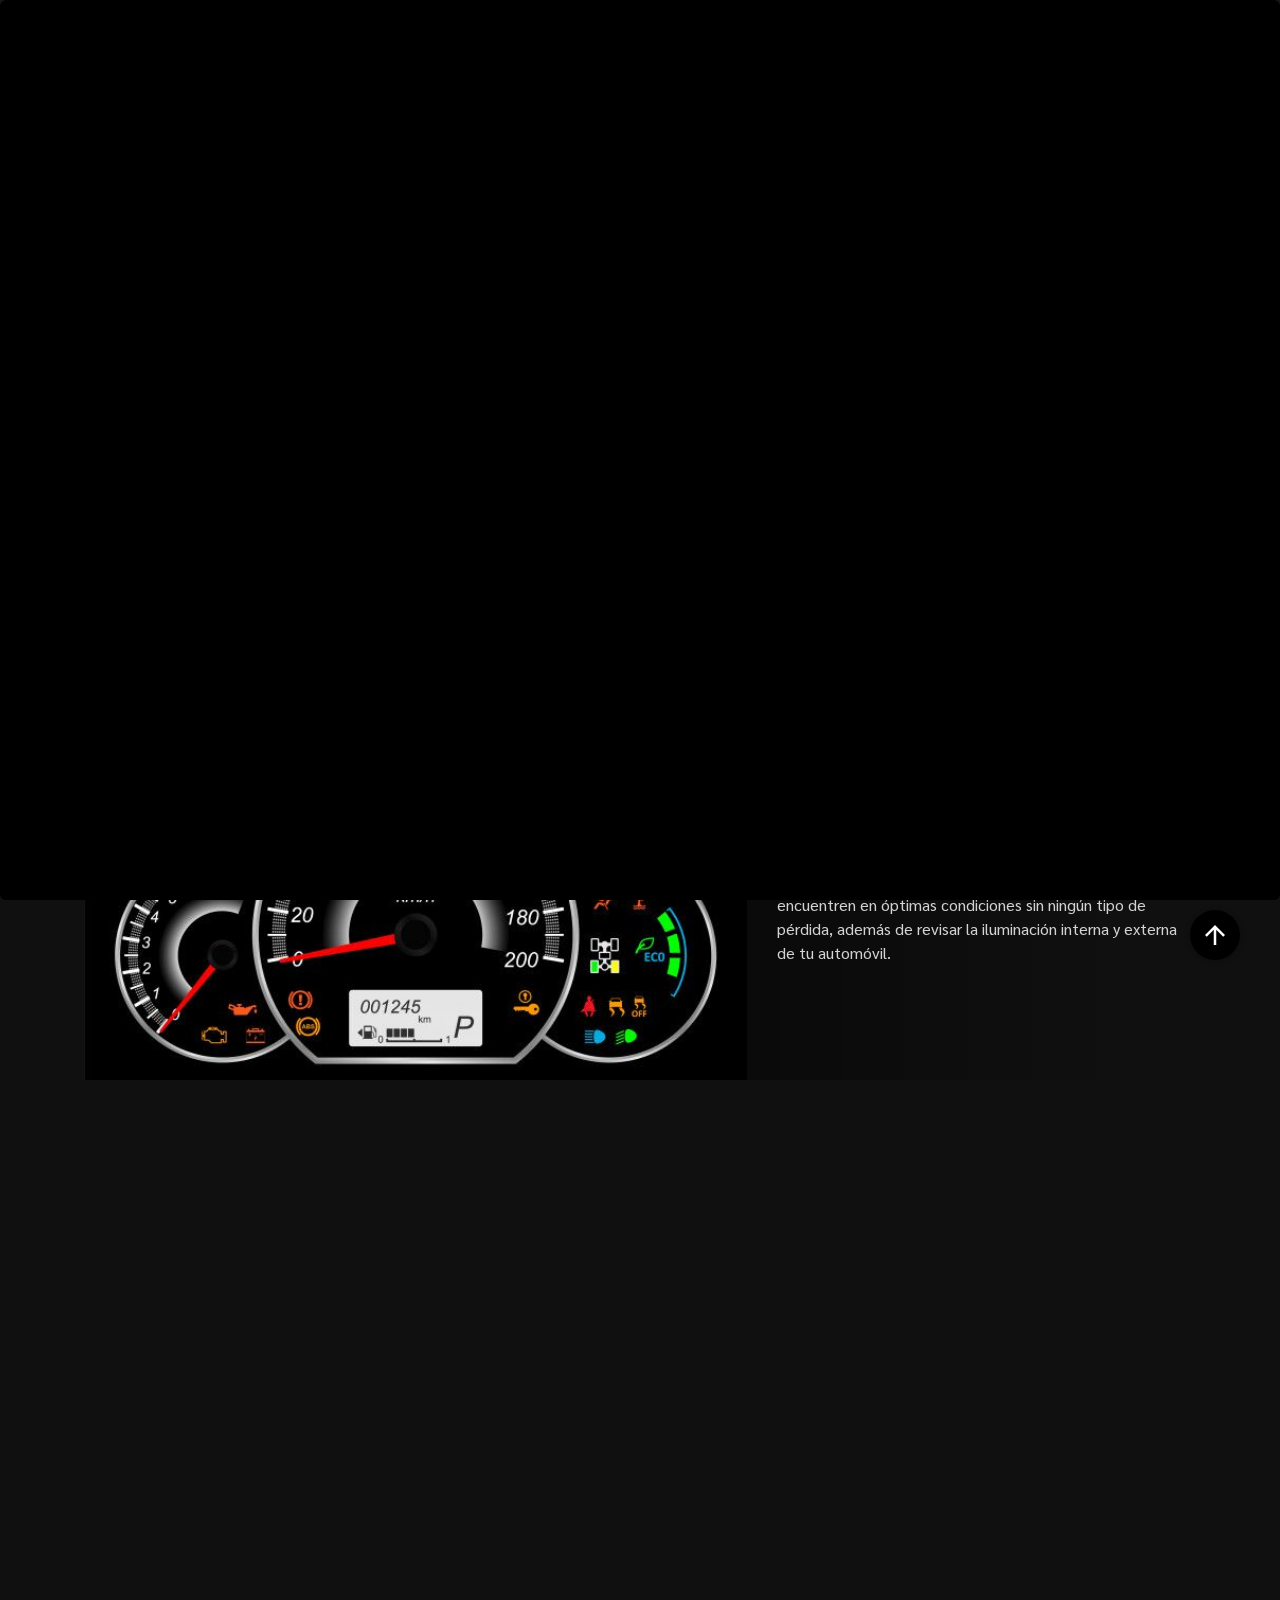
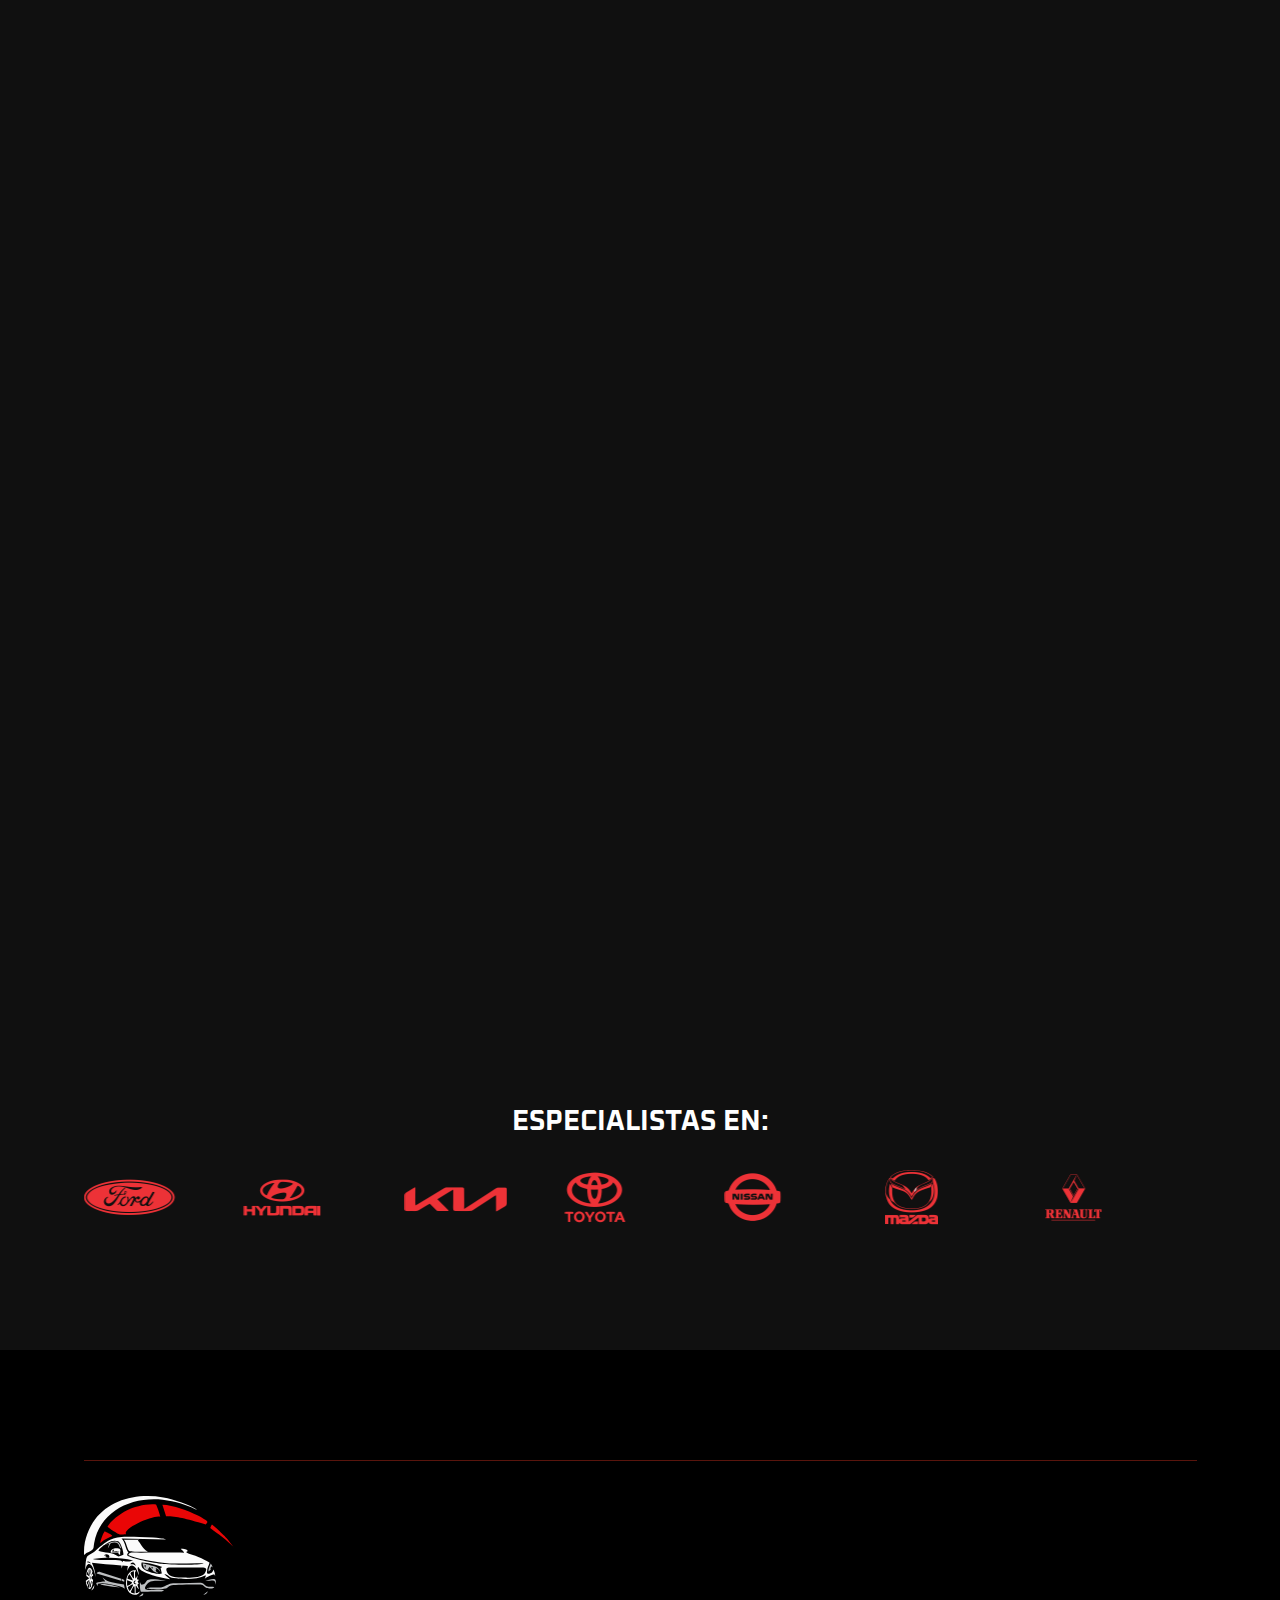
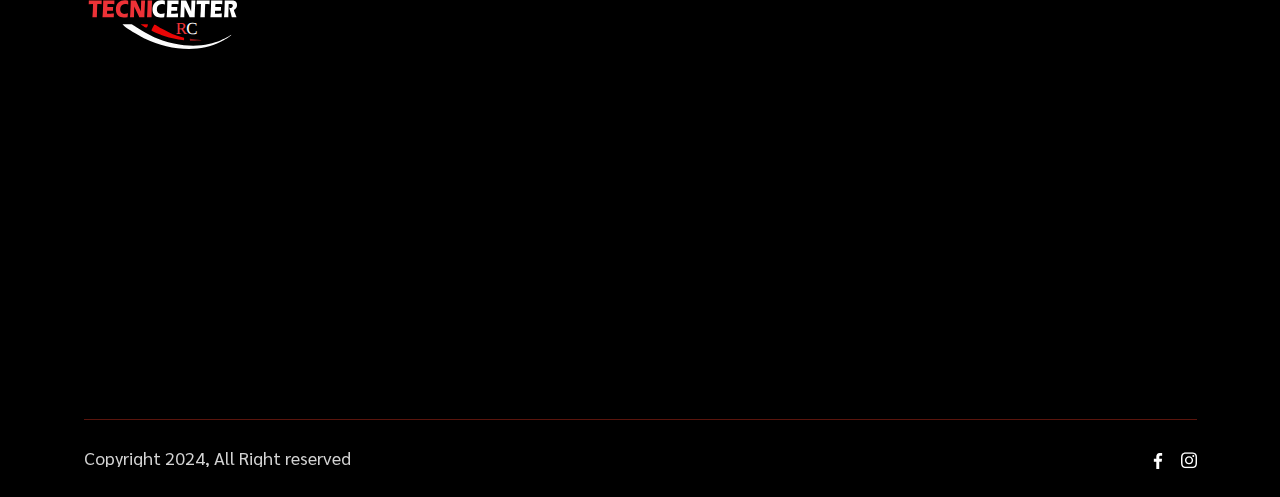
<file: servicesRapidos.html>
<!DOCTYPE html>
<html class="no-js" lang="en">

<head>
    <!-- Meta Tags -->
    <meta charset="utf-8" />
    <meta http-equiv="x-ua-compatible" content="ie=edge" />
    <meta name="viewport" content="width=device-width, initial-scale=1" />
    <meta name="author" content="Thememarch" />
    <!-- Favicon Icon -->
    <link rel="icon" href="assets/img/favicon.svg" />
    <!-- Site Title -->
    <title>Servicios Rápidos</title>
    <link rel="stylesheet" href="assets/css/plugins/lightgallery.min.css" />
    <link rel="stylesheet" href="assets/css/plugins/swiper.min.css" />
    <link rel="stylesheet" href="assets/css/plugins/aos.css" />
    <link rel="stylesheet" href="assets/css/plugins/bootstrap.min.css" />
    <link rel="stylesheet" href="assets/sass/style.css" />
</head>

<body>
    <!-- Preloader -->
    <div id="preloader" class="preloader-content ">
        <div class="loading-window">
            <div class="car">
                <div class="strike"></div>
                <div class="strike strike2"></div>
                <div class="strike strike3"></div>
                <div class="strike strike4"></div>
                <div class="strike strike5"></div>
                <div class="car-detail spoiler"></div>
                <div class="car-detail back"></div>
                <div class="car-detail center"></div>
                <div class="car-detail center1"></div>
                <div class="car-detail front"></div>
                <div class="car-detail wheel"></div>
                <div class="car-detail wheel wheel2"></div>
            </div>
        </div>
    </div>

   <!-- Start Header Section -->
   <header class="ak-site_header ak-style1 ak-sticky_header">
    <div class="ak-main_header">
        <div class="container">
            <div class="ak-main_header_in">
                <div class="ak-main-header-left">
                    <a  href="index.html">
                        <img src="assets/img/logo.svg" alt="..." class="logo">
                    </a>
                </div>
                <div class="ak-main-header-center">
                    <div class="ak-nav ak-medium">
                        <ul class="ak-nav_list">
                            <li class="menu-item-has-children">
                                <a href="index.html" class="text-hover-animaiton">Inicio</a>
                                
                            </li>
                            <li>
                                <a href="about.html" class="text-hover-animaiton">Nosotros</a>
                            </li>
                            <li class="menu-item-has-children">
                                <a href="portafolioservicios.html" class="text-hover-animaiton">Servicios</a>
                                <ul>
                                    <li>
                                        <a href="portafolioservicios.html" class="text-hover-animaiton">Portafolio de servicios</a>
                                    </li>
                                    <li>
                                        <a href="pintura.html" class="text-hover-animaiton">Latoneria y pintura</a>
                                    </li>
                                   
                                    <li>
                                        <a href="mecanica.html" class="text-hover-animaiton">Mecánica Especializada</a>
                                    </li>
                                </ul>
                            </li>
                          
                       
                            <li>
                                <a href="contact-us.html" class="text-hover-animaiton">Contacto</a>
                            </li>
                        </ul>
                    </div>

                </div>
                <div class="ak-main-header-right">
                    <a href="https://api.whatsapp.com/send?phone=3234760174" target="_blank">
                        <div class="d-flex align-items-center gap-3">
                            <div class="heartbeat-icon">
                                <span class="ak-heartbeat-btn"><img src="assets/img/phone.svg" alt="..."></span>
                            </div>
                            <h6> 300 763 0668 - 323 476 0174</h6>
                        </div>
                    </a>
                </div>
            </div>
        </div>
    </div>
    <div class="nav-bar-border"></div>
</header>
<!-- End Header Section -->
    <!-- Start common page title  -->
    <div class="ak-height-125 ak-height-lg-80"></div>
    <div class="container">
        <div class="common-page-title">
         
            <div class="d-flex gap-2 align-items-center">
                <p>Inicio /</p>
                <a href="/services.html">Servicios Rápidos</a>
            </div>
        </div>
        <div class="primary-color-border"></div>
    </div>
    <!-- End common page title  -->

    <!-- Start Services -->
    <div class="ak-height-75 ak-height-lg-80"></div>
    <div class="d-flex justify-content-center">
        <div class="sticky-content container">
            <div class="content style_2">
                <div class="service">
                    <div class="service-card" data-aos="fade-left">
                        <a href="#" class="card-img">
                            <img src="assets/img/service_1.jpg" class="ak-bg" alt="...">
                        </a>
                        <div class="card-info">
                            <a href="#" class="card-title">Cambios de aceite y
                                filtros</a>
                            <p class="card-desp">Con este mantenimiento aseguras la vida útil de tu motor, 
                                oscila periódicamente entre los 5.000 o 8.000 km de acuerdo al tipo de aceite 
                                que utilice tú vehículo.</p>
                            
                        </div>
                    </div>

                    <div class="service-card" data-aos="fade-left">
                        <a href="#" class="card-img">
                            <img src="assets/img/service_2.jpg" class="ak-bg" alt="...">
                        </a>
                        <div class="card-info">
                            <a href="#" class="card-title title-blog">Revisión de niveles y luces</a>
                            <p class="card-desp">Aseguramos que todos los fluidos vitales de tu automóvil se encuentren en 
                                óptimas condiciones sin ningún tipo de pérdida, además de revisar
                                 la iluminación interna y externa de tu automóvil.</p>
                            
                        </div>
                    </div>
                    <div class="service-card" data-aos="fade-left">
                        <a href="#" class="card-img">
                            <img src="assets/img/service_3.jpg" class="ak-bg" alt="...">
                        </a>
                        <div class="card-info">
                            <a href="#" class="card-title">Sistema de carga y batería</a>
                            <p class="card-desp">Un tercio de las asistencias en vía, son debido a
                                fallas en revisamos
                                el el
                                sistema eléctrico del vehículo,
                                correcto
                                funcionamiento
                                del
                                sistema de carga y batería de tu automóvil, para
                                que evites varadas en la vía.</p>
                           
                        </div>
                    </div>
                    <div class="service-card" data-aos="fade-left">
                        <a href="#" class="card-img">
                            <img src="assets/img/service_4.jpg" class="ak-bg" alt="...">
                        </a>
                        <div class="card-info">
                            <a href="#" class="card-title">Revisión de frenos</a>
                            <p class="card-desp">Para mantener en óptimas condiciones el
                                estado de los frenos y garantizar la seguridad del vehículo y sus pasajeros, 
                                es recomendable realizar mantenimiento de frenos cada 10.000 Km o cada seis 
                                meses, esta revisión es muy importante para que tú y tu familia viajen 
                                tranquilos y seguros.</p>
                           
                        </div>
                    </div>
                    <div class="service-card" data-aos="fade-left">
                        <a href="#" class="card-img">
                            <img src="assets/img/service_5.jpg" class="ak-bg" alt="...">
                        </a>
                        <div class="card-info">
                            <a href="#" class="card-title">Cambio de correa
                                de accesorios,
                                patines y tensor.</a>
                            <p class="card-desp">Mantenimiento preventivo, con el cual se busca 
                                el buen funcionamiento del sistema de carga, aire acondicionado y 
                                dirección hidráulica, los cuales son accionados por esta.</p>
                            
                        </div>
                    </div>
                    <div class="service-card" data-aos="fade-left">
                        <a href="#" class="card-img">
                            <img src="assets/img/service_6.jpg" class="ak-bg" alt="...">
                        </a>
                        <div class="card-info">
                            <a href="services-single.html" class="card-title">Carga Aire Acondicionado y cambio
                                de filtros antipolen.</a>
                            <p class="card-desp">Mantenimiento
                                que busca el
                                correcto funcionamiento del sistema del aire acondicionado, el cual es utilizado en días cálidos, ciudades con altas
                                temperaturas, como también para desempañar los vidrios panorámicos en climas lluviosos o de invierno.</p>
                            
                        </div>
                    </div>
                </div>
            </div>
            <div class="sidebar width-none">
                <div class="services-content">
                    <div class="ak-section-heading ak-style-1">
                        <div class="background-text" data-aos="fade-right" data-aos-duration="1000">RÁPIDOS</div>
                        <h2 class="ak-section-title">Servicios<br> </h2>
                       
                    </div>
                </div>
            </div>
        </div>
    </div>
    <div class="scroll-end-point"></div>
    <!-- end Services -->
     <!-- Start Trusted Client -->
     <div class="ak-height-125 ak-height-lg-80"></div>
     <div class="container">
         <div class="ak-slider ak-trusted-client-slider">
             <h4 class="title">ESPECIALISTAS EN:</h4>
             <div class="swiper-wrapper">
                 <div class="swiper-slide">
                     <div class="trusted-client">
                         <img src="assets/img/trusted-client_1.png" alt="image not found">
                     </div>
                 </div>
                 <div class="swiper-slide">
                     <div class="trusted-client">
                         <img src="assets/img/trusted-client_2.png" alt="image not found">
                     </div>
                 </div>
                 <div class="swiper-slide">
                     <div class="trusted-client">
                         <img src="assets/img/trusted-client_3.png" alt="image not found">
                     </div>
                 </div>
                 <div class="swiper-slide">
                     <div class="trusted-client">
                         <img src="assets/img/trusted-client_4.png" alt="image not found">
                     </div>
                 </div>
                 <div class="swiper-slide">
                     <div class="trusted-client">
                         <img src="assets/img/trusted-client_5.png" alt="image not found">
                     </div>
                 </div>
                 <div class="swiper-slide">
                     <div class="trusted-client">
                         <img src="assets/img/trusted-client_6.png" alt="image not found">
                     </div>
                 </div>
                 <div class="swiper-slide">
                     <div class="trusted-client">
                         <img src="assets/img/trusted-client_7.png" alt="image not found">
                     </div>
                 </div>
                 <div class="swiper-slide">
                     <div class="trusted-client">
                         <img src="assets/img/trusted-client_1.png" alt="image not found">
                     </div>
                 </div>
                 <div class="swiper-slide">
                     <div class="trusted-client">
                         <img src="assets/img/trusted-client_2.png" alt="image not found">
                     </div>
                 </div>
                 <div class="swiper-slide">
                     <div class="trusted-client">
                         <img src="assets/img/trusted-client_3.png" alt="image not found">
                     </div>
                 </div>
                 <div class="swiper-slide">
                     <div class="trusted-client">
                         <img src="assets/img/trusted-client_4.png" alt="image not found">
                     </div>
                 </div>
                 <div class="swiper-slide">
                     <div class="trusted-client">
                         <img src="assets/img/trusted-client_5.png" alt="image not found">
                     </div>
                 </div>
                 <div class="swiper-slide">
                     <div class="trusted-client">
                         <img src="assets/img/trusted-client_6.png" alt="image not found">
                     </div>
                 </div>
                 <div class="swiper-slide">
                     <div class="trusted-client">
                         <img src="assets/img/trusted-client_7.png" alt="image not found">
                     </div>
                 </div>
             </div>
         </div>
     </div>
     <!-- End Trusted Client -->

 


     <!-- Start Footer -->
     <div class="ak-height-125 ak-height-lg-80"></div>
     <footer class="footer style-1 footer-bg">
         <div class="container">
             <div class="ak-height-40 ak-height-lg-60"></div>
             <div class="footer-email" data-aos="fade-zoom-in" data-aos-easing="ease-in-back" data-aos-delay="100"
                 data-aos-offset="0">
                 
           
             </div>
             <div class="ak-height-70 ak-height-lg-30"></div>
             <div class="primary-color-border"></div>
             <div class="ak-height-35 ak-height-lg-30"></div>
             <div class="footer-logo">
                 <img src="assets/img/footer-logo.svg" alt="...">
                 <div class="ak-height-15 ak-height-lg-10"></div>
             </div>
             <div class="footer-content">
                 <div class="footer-info" data-aos="fade-up">
                     <p class="desp">TECNICENTER RC es un centro de servicio automotriz, que presta servicios
                          de mantenimiento preventivo y correctivo, electricidad y electrónica, latonería y pintura, 
                          con experiencia de más 6 años en el sector automotriz</p>
                     <div class="ak-height-35 ak-height-lg-30"></div>
                     <div class="d-flex align-items-center gap-3">
                         <div class="heartbeat-icon">
                             <a href="https://api.whatsapp.com/send?phone=3234760174" target="_blank">
                                 <span class="ak-heartbeat-btn"><img src="assets/img/phone.svg" alt="..."></span>
                             </a>
                         </div>
                         <a href="https://api.whatsapp.com/send?phone=3234760174" target="_blank" class="phone text-hover-animaiton white">300 763 0668  323 476 0174</a>
                     </div>
                 </div>
                 <div class="footer-menu-one" data-aos="fade-up" data-aos-delay="50" data-aos-duration="500">
                     <div class="footer-menu">
                         <p class="menu-title">INFORMACIÓN</p>
                         <a href="about.html" class="menu-item text-hover-animaiton white">Nosotros</a>
                         <a href="portafolioservicios.html" class="menu-item text-hover-animaiton white">Portafolio</a>
                       
                         <a href="contact-us.html" class="menu-item text-hover-animaiton white">Contactenos</a>
                     </div>
                 </div>
            
                 <div class="footer-address" data-aos="fade-up" data-aos-delay="150" data-aos-duration="500">
                     <p class="adress-title">UBICACION & CONTACTO</p>
                     <a href="#" class="location">
                         <span class="me-1">
                             <svg xmlns="http://www.w3.org/2000/svg" width="15" height="19" viewBox="0 0 15 19"
                                 fill="none">
                                 <path
                                     d="M7.83533 0.501953C3.9756 0.501953 0.835327 3.4927 0.835327 7.16863C0.835327 8.27215 1.12502 9.36629 1.67574 10.3368L7.45253 18.2871C7.52943 18.4198 7.67598 18.502 7.83533 18.502C7.99467 18.502 8.14122 18.4198 8.21813 18.2871L13.9971 10.3335C14.5456 9.36629 14.8353 8.27211 14.8353 7.16859C14.8353 3.4927 11.6951 0.501953 7.83533 0.501953ZM7.83533 10.502C5.90546 10.502 4.33535 9.0066 4.33535 7.16863C4.33535 5.33066 5.90546 3.83531 7.83533 3.83531C9.76519 3.83531 11.3353 5.33066 11.3353 7.16863C11.3353 9.0066 9.76519 10.502 7.83533 10.502Z"
                                     fill="white" />
                             </svg>
                         </span>
                         Carrera 18A N° 30 - 70 Barrio Simón Bolívar
                         VALLEDUPAR - CESAR
                     </a>
                     <a href="contacto@tecnicenterrc.com" class="email">
                         <span class="me-1">
                             <svg xmlns="http://www.w3.org/2000/svg" width="22" height="18" viewBox="0 0 22 18"
                                 fill="none">
                                 <g clip-path="url(#clip0_365_2422)">
                                     <path
                                         d="M19.2194 16.3586C19.669 16.3586 20.0585 16.2102 20.3897 15.9171L14.7234 10.2505C14.5874 10.3479 14.4557 10.4426 14.3312 10.5326C13.9071 10.845 13.563 11.0888 13.2987 11.2635C13.0345 11.4386 12.6829 11.617 12.2441 11.7993C11.8049 11.9817 11.3958 12.0726 11.0163 12.0726H11.0051H10.994C10.6145 12.0726 10.2054 11.9817 9.76625 11.7993C9.32714 11.617 8.97557 11.4386 8.71159 11.2635C8.44736 11.0888 8.10338 10.845 7.67912 10.5326C7.56089 10.4459 7.42977 10.3508 7.28801 10.249L1.62061 15.9171C1.95173 16.2102 2.34153 16.3586 2.79106 16.3586H19.2194Z"
                                         fill="white" />
                                     <path
                                         d="M2.1326 6.68302C1.7086 6.40034 1.33259 6.07659 1.00525 5.71191V14.3331L5.99952 9.33882C5.00038 8.64128 3.71304 7.75703 2.1326 6.68302Z"
                                         fill="white" />
                                     <path
                                         d="M19.8892 6.68302C18.3691 7.71193 17.077 8.59771 16.013 9.34081L21.0053 14.3333V5.71191C20.6852 6.06925 20.3132 6.39278 19.8892 6.68302Z"
                                         fill="white" />
                                     <path
                                         d="M19.2194 0.644531H2.79109C2.21796 0.644531 1.77732 0.83807 1.46864 1.22475C1.15971 1.61161 1.00549 2.09542 1.00549 2.67563C1.00549 3.1443 1.21014 3.65211 1.61926 4.19921C2.02838 4.74609 2.46371 5.17565 2.92505 5.48811C3.17795 5.6668 3.94063 6.19701 5.21308 7.07858C5.89998 7.55458 6.49734 7.96947 7.01067 8.3275C7.44822 8.63237 7.82556 8.89639 8.13711 9.11549C8.17288 9.14058 8.22912 9.18081 8.30378 9.23419C8.38421 9.29196 8.48599 9.36527 8.61155 9.45594C8.85335 9.63081 9.05422 9.77217 9.21421 9.88016C9.37398 9.98819 9.56755 10.1089 9.79464 10.2428C10.0216 10.3766 10.2356 10.4773 10.4364 10.5442C10.6374 10.6111 10.8233 10.6446 10.9944 10.6446H11.0055H11.0167C11.1877 10.6446 11.3737 10.6111 11.5747 10.5442C11.7755 10.4773 11.9894 10.3769 12.2165 10.2428C12.4433 10.1089 12.6366 9.98793 12.7969 9.88016C12.9569 9.77217 13.1578 9.63085 13.3996 9.45594C13.5249 9.36527 13.6267 9.29192 13.7071 9.23437C13.7818 9.18077 13.838 9.1408 13.874 9.11549C14.1167 8.9466 14.4949 8.68367 15.0034 8.33059C15.9287 7.6877 17.2914 6.74146 19.0972 5.48811C19.6403 5.10877 20.0941 4.65099 20.4588 4.11544C20.8228 3.57989 21.0053 3.01812 21.0053 2.43031C21.0053 1.93921 20.8283 1.51898 20.4752 1.16897C20.1217 0.819406 19.703 0.644531 19.2194 0.644531Z"
                                         fill="white" />
                                 </g>
                                 <defs>
                                     <clipPath id="clip0_365_2422">
                                         <rect width="21" height="17" fill="white"
                                             transform="translate(0.835327 0.238281)" />
                                     </clipPath>
                                 </defs>
                             </svg>
                         </span>
                         contacto@tecnicenterrc.com
                     </a>
                     <p class="date">
                         <span class="me-1">
                             <svg xmlns="http://www.w3.org/2000/svg" width="21" height="20" viewBox="0 0 21 20"
                                 fill="none">
                                 <g clip-path="url(#clip0_365_2435)">
                                     <path
                                         d="M5.33535 2.66895C5.42375 2.66895 5.50854 2.63383 5.57105 2.57131C5.63356 2.5088 5.66868 2.42402 5.66868 2.33561V1.00228C5.66868 0.913873 5.63356 0.829089 5.57105 0.766576C5.50854 0.704064 5.42375 0.668945 5.33535 0.668945C5.24694 0.668945 5.16216 0.704064 5.09965 0.766576C5.03713 0.829089 5.00201 0.913873 5.00201 1.00228V2.33561C5.00201 2.42402 5.03713 2.5088 5.09965 2.57131C5.16216 2.63383 5.24694 2.66895 5.33535 2.66895Z"
                                         fill="white" />
                                     <path
                                         d="M9.33535 2.66895C9.42375 2.66895 9.50854 2.63383 9.57105 2.57131C9.63356 2.5088 9.66868 2.42402 9.66868 2.33561V1.00228C9.66868 0.913873 9.63356 0.829089 9.57105 0.766576C9.50854 0.704064 9.42375 0.668945 9.33535 0.668945C9.24694 0.668945 9.16216 0.704064 9.09964 0.766576C9.03713 0.829089 9.00201 0.913873 9.00201 1.00228V2.33561C9.00201 2.42402 9.03713 2.5088 9.09964 2.57131C9.16216 2.63383 9.24694 2.66895 9.33535 2.66895Z"
                                         fill="white" />
                                     <path
                                         d="M17.3353 2.66895C17.4238 2.66895 17.5085 2.63383 17.5711 2.57131C17.6336 2.5088 17.6687 2.42402 17.6687 2.33561V1.00228C17.6687 0.913873 17.6336 0.829089 17.5711 0.766576C17.5085 0.704064 17.4238 0.668945 17.3353 0.668945C17.2469 0.668945 17.1622 0.704064 17.0996 0.766576C17.0371 0.829089 17.002 0.913873 17.002 1.00228V2.33561C17.002 2.42402 17.0371 2.5088 17.0996 2.57131C17.1622 2.63383 17.2469 2.66895 17.3353 2.66895Z"
                                         fill="white" />
                                     <path
                                         d="M13.3353 2.66895C13.4238 2.66895 13.5085 2.63383 13.5711 2.57131C13.6336 2.5088 13.6687 2.42402 13.6687 2.33561V1.00228C13.6687 0.913873 13.6336 0.829089 13.5711 0.766576C13.5085 0.704064 13.4238 0.668945 13.3353 0.668945C13.2469 0.668945 13.1622 0.704064 13.0996 0.766576C13.0371 0.829089 13.002 0.913873 13.002 1.00228V2.33561C13.002 2.42402 13.0371 2.5088 13.0996 2.57131C13.1622 2.63383 13.2469 2.66895 13.3353 2.66895Z"
                                         fill="white" />
                                     <path d="M12.6687 9.95215L11.029 12.0018H12.6687V9.95215Z" fill="white" />
                                     <path
                                         d="M2.00201 17.6689C2.00254 18.1108 2.17831 18.5344 2.49075 18.8469C2.8032 19.1593 3.22682 19.3351 3.66868 19.3356H19.002C19.4439 19.3351 19.8675 19.1593 20.1799 18.8469C20.4924 18.5344 20.6682 18.1108 20.6687 17.6689V4.66895H2.00201V17.6689ZM15.002 14.0023V12.3356C15.002 12.2472 15.0371 12.1624 15.0996 12.0999C15.1622 12.0374 15.2469 12.0023 15.3353 12.0023C15.4238 12.0023 15.5085 12.0374 15.5711 12.0999C15.6336 12.1624 15.6687 12.2472 15.6687 12.3356V13.0636C15.7754 13.0241 15.8882 13.0034 16.002 13.0023C16.2672 13.0023 16.5216 13.1076 16.7091 13.2952C16.8967 13.4827 17.002 13.7371 17.002 14.0023V14.3356C17.002 14.424 16.9669 14.5088 16.9044 14.5713C16.8419 14.6338 16.7571 14.6689 16.6687 14.6689C16.5803 14.6689 16.4955 14.6338 16.433 14.5713C16.3705 14.5088 16.3353 14.424 16.3353 14.3356V14.0023C16.3353 13.9139 16.3002 13.8291 16.2377 13.7666C16.1752 13.7041 16.0904 13.6689 16.002 13.6689C15.9136 13.6689 15.8288 13.7041 15.7663 13.7666C15.7038 13.8291 15.6687 13.9139 15.6687 14.0023V14.3356C15.6687 14.424 15.6336 14.5088 15.5711 14.5713C15.5085 14.6338 15.4238 14.6689 15.3353 14.6689C15.2469 14.6689 15.1622 14.6338 15.0996 14.5713C15.0371 14.5088 15.002 14.424 15.002 14.3356V14.0023ZM10.075 12.1273L12.7417 8.79395C12.7848 8.73999 12.8437 8.70077 12.9101 8.68171C12.9765 8.66266 13.0472 8.66472 13.1124 8.68759C13.1776 8.71047 13.2341 8.75304 13.274 8.80942C13.3139 8.86579 13.3354 8.93319 13.3353 9.00228V12.0023H14.002C14.0904 12.0023 14.1752 12.0374 14.2377 12.0999C14.3002 12.1624 14.3353 12.2472 14.3353 12.3356C14.3353 12.424 14.3002 12.5088 14.2377 12.5713C14.1752 12.6338 14.0904 12.6689 14.002 12.6689H13.3353V14.3356C13.3353 14.424 13.3002 14.5088 13.2377 14.5713C13.1752 14.6338 13.0904 14.6689 13.002 14.6689C12.9136 14.6689 12.8288 14.6338 12.7663 14.5713C12.7038 14.5088 12.6687 14.424 12.6687 14.3356V12.6689H10.3353C10.2725 12.669 10.211 12.6512 10.1578 12.6178C10.1046 12.5844 10.062 12.5366 10.0348 12.48C10.0076 12.4234 9.99692 12.3602 10.004 12.2978C10.0112 12.2354 10.0358 12.1763 10.075 12.1273ZM7.60201 8.66895C8.27068 8.66895 9.53535 9.05728 9.53535 10.5259C9.53535 11.9176 8.07835 13.2523 7.08101 14.0023H10.002C10.0904 14.0023 10.1752 14.0374 10.2377 14.0999C10.3002 14.1624 10.3353 14.2472 10.3353 14.3356C10.3353 14.424 10.3002 14.5088 10.2377 14.5713C10.1752 14.6338 10.0904 14.6689 10.002 14.6689H6.00201C5.92903 14.6689 5.85807 14.645 5.80001 14.6008C5.74195 14.5565 5.70002 14.4945 5.68064 14.4241C5.66126 14.3538 5.66551 14.279 5.69273 14.2113C5.71996 14.1436 5.76866 14.0866 5.83135 14.0493C6.67601 13.5456 8.86868 11.9306 8.86868 10.5259C8.86868 9.37928 7.73035 9.33661 7.60201 9.33561C7.43866 9.3226 7.2744 9.34393 7.11979 9.39825C6.96519 9.45256 6.82367 9.53865 6.70435 9.65097C6.58503 9.76329 6.49055 9.89935 6.427 10.0504C6.36344 10.2014 6.33222 10.3641 6.33535 10.5279C6.33456 10.6158 6.29909 10.6998 6.23666 10.7617C6.17424 10.8236 6.0899 10.8583 6.00201 10.8583C5.9139 10.8578 5.82954 10.8225 5.76739 10.7601C5.70524 10.6976 5.67035 10.6131 5.67035 10.5249C5.66524 10.2733 5.71231 10.0234 5.80858 9.79086C5.90485 9.55834 6.04824 9.34827 6.22972 9.17391C6.41119 8.99954 6.62681 8.86466 6.863 8.77775C7.09918 8.69084 7.3508 8.65379 7.60201 8.66895Z"
                                         fill="white" />
                                     <path
                                         d="M19.002 2.00195H18.3353V2.33529C18.3353 2.6005 18.23 2.85486 18.0425 3.04239C17.8549 3.22993 17.6006 3.33529 17.3353 3.33529C17.0701 3.33529 16.8158 3.22993 16.6282 3.04239C16.4407 2.85486 16.3353 2.6005 16.3353 2.33529V2.00195H14.3353V2.33529C14.3353 2.6005 14.23 2.85486 14.0425 3.04239C13.8549 3.22993 13.6006 3.33529 13.3353 3.33529C13.0701 3.33529 12.8158 3.22993 12.6282 3.04239C12.4407 2.85486 12.3353 2.6005 12.3353 2.33529V2.00195H10.3353V2.33529C10.3353 2.6005 10.23 2.85486 10.0425 3.04239C9.85492 3.22993 9.60056 3.33529 9.33535 3.33529C9.07013 3.33529 8.81578 3.22993 8.62824 3.04239C8.4407 2.85486 8.33535 2.6005 8.33535 2.33529V2.00195H6.33535V2.33529C6.33535 2.6005 6.22999 2.85486 6.04245 3.04239C5.85492 3.22993 5.60056 3.33529 5.33535 3.33529C5.07013 3.33529 4.81578 3.22993 4.62824 3.04239C4.4407 2.85486 4.33535 2.6005 4.33535 2.33529V2.00195H3.66868C3.22682 2.00248 2.8032 2.17825 2.49075 2.49069C2.17831 2.80314 2.00254 3.22675 2.00201 3.66862V4.00195H20.6687V3.66862C20.6682 3.22675 20.4924 2.80314 20.1799 2.49069C19.8675 2.17825 19.4439 2.00248 19.002 2.00195Z"
                                         fill="white" />
                                 </g>
                                 <defs>
                                     <clipPath id="clip0_365_2435">
                                         <rect width="20" height="20" fill="white"
                                             transform="translate(0.835327 0.00195312)" />
                                     </clipPath>
                                 </defs>
                             </svg>
                         </span>
                         Lun - Sab: 08:00am - 06:00pm
                         <br> Sab: 08:00am - 02:00pm
                     </p>
                 </div>
             </div>
             <div class="ak-height-70 ak-height-lg-30"></div>
             <div class="primary-color-border"></div>
             <div class="copy-right">
                 <p class="title  text-hover-animaiton">Copyright 2024, All Right reserved</p>
                 <div class="social-icon">
                    
                     <a href="#">
                         <svg xmlns="http://www.w3.org/2000/svg" width="16" height="17" viewBox="0 0 16 17" fill="none">
                             <g clip-path="url(#clip0_365_2385)">
                                 <path
                                     d="M9.2381 16.9756L9.2381 9.67777L11.6867 9.67777L12.0541 6.83284H9.2381V5.01676C9.2381 4.19335 9.46582 3.6322 10.6479 3.6322L12.1532 3.63158V1.08697C11.8929 1.05314 10.9993 0.975586 9.95931 0.975586C7.78764 0.975586 6.30087 2.30116 6.30087 4.735L6.30087 6.83284H3.84485L3.84485 9.67777H6.30087L6.30087 16.9756H9.2381Z"
                                     fill="white" />
                             </g>
                             <defs>
                                 <clipPath id="clip0_365_2385">
                                     <rect width="16" height="16" fill="white"
                                         transform="translate(-0.000976562 0.975586)" />
                                 </clipPath>
                             </defs>
                         </svg>
                     </a>
                     <a href="#">
                         <svg xmlns="http://www.w3.org/2000/svg" width="16" height="17" viewBox="0 0 16 17" fill="none">
                             <g clip-path="url(#clip0_365_2391)">
                                 <path
                                     d="M15.9833 4.94233C15.9459 4.09218 15.8084 3.50772 15.6114 3.00127C15.4083 2.46369 15.0957 1.9824 14.6862 1.58229C14.2861 1.17596 13.8016 0.860229 13.2703 0.660239C12.7609 0.463301 12.1795 0.325823 11.3294 0.28834C10.4729 0.247682 10.201 0.238281 8.02866 0.238281C5.85636 0.238281 5.58446 0.247682 4.73114 0.285165C3.881 0.322648 3.29654 0.460248 2.79021 0.657064C2.25251 0.860229 1.77121 1.17279 1.37111 1.58229C0.964783 1.9824 0.649169 2.46687 0.449057 2.99822C0.252119 3.50772 0.114641 4.08901 0.0771582 4.93915C0.0365009 5.79564 0.0270996 6.06754 0.0270996 8.23984C0.0270996 10.4121 0.0365009 10.684 0.0739838 11.5374C0.111467 12.3875 0.249067 12.972 0.446005 13.4784C0.649169 14.016 0.964783 14.4973 1.37111 14.8974C1.77121 15.3037 2.25568 15.6195 2.78704 15.8195C3.29654 16.0164 3.87783 16.1539 4.72809 16.1913C5.58129 16.229 5.85331 16.2382 8.02561 16.2382C10.1979 16.2382 10.4698 16.229 11.3231 16.1913C12.1733 16.1539 12.7577 16.0164 13.2641 15.8195C14.3393 15.4037 15.1895 14.5536 15.6052 13.4784C15.802 12.9689 15.9396 12.3875 15.9771 11.5374C16.0146 10.684 16.024 10.4121 16.024 8.23984C16.024 6.06754 16.0208 5.79564 15.9833 4.94233ZM14.5425 11.4749C14.5081 12.2563 14.3768 12.6782 14.2674 12.9595C13.9986 13.6566 13.4454 14.2098 12.7483 14.4786C12.467 14.588 12.042 14.7193 11.2637 14.7536C10.4198 14.7912 10.1667 14.8005 8.03184 14.8005C5.89702 14.8005 5.64075 14.7912 4.79988 14.7536C4.01848 14.7193 3.59652 14.588 3.31522 14.4786C2.96835 14.3504 2.65261 14.1472 2.39634 13.8816C2.13066 13.6221 1.9275 13.3096 1.7993 12.9627C1.6899 12.6814 1.55865 12.2563 1.52434 11.478C1.48674 10.6341 1.47746 10.3809 1.47746 8.24607C1.47746 6.11125 1.48674 5.85498 1.52434 5.01424C1.55865 4.23284 1.6899 3.81088 1.7993 3.52957C1.9275 3.18258 2.13066 2.86697 2.39951 2.61057C2.65884 2.34489 2.9714 2.14173 3.31839 2.01365C3.5997 1.90426 4.02483 1.773 4.80306 1.73857C5.64697 1.70109 5.9002 1.69169 8.03489 1.69169C10.1729 1.69169 10.426 1.70109 11.2668 1.73857C12.0482 1.773 12.4702 1.90426 12.7515 2.01365C13.0984 2.14173 13.4141 2.34489 13.6704 2.61057C13.9361 2.87002 14.1392 3.18258 14.2674 3.52957C14.3768 3.81088 14.5081 4.23589 14.5425 5.01424C14.58 5.85815 14.5894 6.11125 14.5894 8.24607C14.5894 10.3809 14.58 10.6309 14.5425 11.4749Z"
                                     fill="white" />
                                 <path
                                     d="M8.02864 4.12988C5.75951 4.12988 3.91846 5.97082 3.91846 8.24006C3.91846 10.5093 5.75951 12.3502 8.02864 12.3502C10.2979 12.3502 12.1388 10.5093 12.1388 8.24006C12.1388 5.97082 10.2979 4.12988 8.02864 4.12988ZM8.02864 10.9062C6.55655 10.9062 5.36246 9.71227 5.36246 8.24006C5.36246 6.76785 6.55655 5.57389 8.02864 5.57389C9.50085 5.57389 10.6948 6.76785 10.6948 8.24006C10.6948 9.71227 9.50085 10.9062 8.02864 10.9062Z"
                                     fill="white" />
                                 <path
                                     d="M13.261 3.96735C13.261 4.49724 12.8313 4.92689 12.3013 4.92689C11.7714 4.92689 11.3418 4.49724 11.3418 3.96735C11.3418 3.43734 11.7714 3.00781 12.3013 3.00781C12.8313 3.00781 13.261 3.43734 13.261 3.96735Z"
                                     fill="white" />
                             </g>
                             <defs>
                                 <clipPath id="clip0_365_2391">
                                     <rect width="16" height="16" fill="white"
                                         transform="translate(-0.000976562 0.238281)" />
                                 </clipPath>
                             </defs>
                         </svg>
                     </a>
                     
                 </div>
             </div>
         </div>
     </footer>
     <!-- End Footer -->
    <span class="ak-scrollup">
        <svg width="20" height="20" viewBox="0 0 20 20" fill="none" xmlns="http://www.w3.org/2000/svg">
            <path d="M0 10L1.7625 11.7625L8.75 4.7875V20H11.25V4.7875L18.225 11.775L20 10L10 0L0 10Z"
                fill="currentColor" />
        </svg>
    </span>
    <!-- Start Video Popup -->
    <div class="ak-video-popup">
        <div class="ak-video-popup-overlay"></div>
        <div class="ak-video-popup-content">
            <div class="ak-video-popup-layer"></div>
            <div class="ak-video-popup-container">
                <div class="ak-video-popup-align">
                    <div class="embed-responsive embed-responsive-16by9">
                        <iframe class="embed-responsive-item" src="about:blank"></iframe>
                    </div>
                </div>
                <div class="ak-video-popup-close"></div>
            </div>
        </div>
    </div>
    <!-- End Video Popup -->
    <!-- Script -->
    <script src="assets/js/plugins/jquery-3.7.1.min.js"></script>
    <script src="assets/js/plugins/lightgallery.min.js"></script>
    <script src="assets/js/plugins/simplePagination.min.js"></script>
    <script src="assets/js/plugins/aos.js"></script>
    <script src="assets/js/plugins/swiper.min.js"></script>
    <script src="assets/js/plugins/SplitText.min.js"></script>
    <script src="assets/js/main.js"></script>
</body>

</html>
</file>
<file: assets/sass/style.css>
/* 
|......................................................................
| Template Name: CRAS
| Author: Thememarch
| Version: 1.0.0
|--------------------------------------------------------------------------
|--------------------------------------------------------------------------
| TABLE OF CONTENTS:
|--------------------------------------------------------------------------
| 1. Basic Color Variable
| 2. Typography
| 3. Preloader
| 4. Spacing
| 5. General
| 6. Slider
| 7. Video Popup
| 8. Header
| 9. Footer
| 10. Pagination
| 11. Common Page Title
| 12. Button
| 13. Service Card
| 14. Hero
| 15. Service
| 16. Funfact
| 17. Testimonal
| 18. Team
| 19. Pricing Card
| 20. Blog
| 21. Cta
| 22. Choose Us Contain
| 23. Accordion
| 24. Tab
| 25. Contact
| 26. Error Comming Card
| 27. Sticky Content
| 28. gallery
 ................................................................*/
/*--------------------------------------------------------------
1. Basic Color Variable
----------------------------------------------------------------*/
@import url("https://fonts.googleapis.com/css2?family=Oxanium:wght@300;400;500;600;700;800&family=Sarabun:ital,wght@0,300;0,400;0,500;0,600;0,700;0,800;1,200;1,300;1,400;1,500;1,600;1,700;1,800&display=swap");
:root {
  --body-font-family: "Sarabun";
  --heading-font-family: "Oxanium";
  --body-color: #d3d3d3;
  --body-bg-color: #101010;
  --heading-color: #fff;
  --border-color: #fff;
  --white-color: #fff;
  --black-color: #000000;
  --primary-color: #ff3d24;
}

/*--------------------------------------------------------------
2. Typography
----------------------------------------------------------------*/
html,
body {
  color: var(--body-color);
  font-family: var(--body-font-family);
  background-color: var(--body-bg-color);
  font-size: 18px;
  font-weight: 400;
  line-height: 1.6em;
  overflow-x: hidden;
  scroll-behavior: auto;
}

h1,
h2,
h3,
h4,
h5,
h6 {
  clear: both;
  color: var(--heading-color);
  font-family: var(--heading-font-family);
  padding: 0px;
  margin: 0px;
  font-weight: 700;
  line-height: normal;
  font-style: normal;
}

h1 {
  font-size: 62px;
}

h2 {
  font-size: 48px;
}

h3 {
  font-size: 36px;
}

h4 {
  font-size: 28px;
}

h5 {
  font-size: 24px;
}

h6 {
  font-size: 20px;
}

p {
  margin: 0px;
  padding: 0px;
  font-weight: 400;
  line-height: 24px;
}

ul {
  margin: 0 0 25px 0;
  padding-left: 20px;
  list-style: square outside none;
}

ol {
  padding-left: 20px;
  margin-bottom: 25px;
}

dfn,
cite,
em,
i {
  font-style: italic;
}

blockquote {
  margin: 0 15px;
  font-style: italic;
  font-size: 20px;
  line-height: 1.6em;
  margin: 0;
}

address {
  margin: 0 0 15px;
}

img {
  border: 0;
  max-width: 100%;
  height: auto;
}

a {
  color: inherit;
  text-decoration: none;
  font-size: 16px;
  transition: all 0.3s ease;
}

button {
  color: inherit;
  transition: all 0.3s ease;
}

a:hover {
  text-decoration: none;
  color: #ff3d24;
  transition: all 0.3s ease;
}

table {
  width: 100%;
  margin-bottom: 25px;
}
table th {
  font-weight: 600;
  color: var(--body-color);
}
table td,
table th {
  border-top: 1px solid #fff;
  padding: 11px 10px;
}

dl {
  margin-bottom: 25px;
}
dl dt {
  font-weight: 600;
}

b,
strong {
  font-weight: bold;
}

pre {
  color: var(--body-color);
  border: 1px solid #fff;
  font-size: 18px;
  padding: 25px;
  border-radius: 5px;
}

kbd {
  font-size: 100%;
  background-color: var(--body-color);
  border-radius: 5px;
}

@media screen and (max-width: 991px) {
  ul {
    margin: 0 0 25px 0;
    padding-left: 20px;
    list-style: square outside none;
  }
  ul.cs_list_style_none {
    list-style: none;
    padding: 0px;
  }
  ul.cs_list_style_none li {
    margin-bottom: 10px;
  }
  ul.cs_list_style_none li h3 {
    font-size: 22px;
  }
  h1,
  h2,
  h3 {
    font-size: 32px;
  }
  h4 {
    font-size: 22px;
  }
}
/*--------------------------------------------------------------
  3. Preloader
----------------------------------------------------------------*/
@keyframes spin {
  0% {
    transform: translate(2px, 1px) rotate(0deg);
  }
  10% {
    transform: translate(-1px, -3px) rotate(36deg);
  }
  20% {
    transform: translate(-2px, 0px) rotate(72deg);
  }
  30% {
    transform: translate(1px, 2px) rotate(108deg);
  }
  40% {
    transform: translate(1px, -1px) rotate(144deg);
  }
  50% {
    transform: translate(-1px, 3px) rotate(180deg);
  }
  60% {
    transform: translate(-1px, 1px) rotate(216deg);
  }
  70% {
    transform: translate(3px, 1px) rotate(252deg);
  }
  80% {
    transform: translate(-2px, -1px) rotate(288deg);
  }
  90% {
    transform: translate(2px, 1px) rotate(324deg);
  }
  100% {
    transform: translate(1px, -2px) rotate(360deg);
  }
}
@keyframes speed {
  0% {
    transform: translate(2px, 1px) rotate(0deg);
  }
  10% {
    transform: translate(-1px, -3px) rotate(-1deg);
  }
  20% {
    transform: translate(-2px, 0px) rotate(1deg);
  }
  30% {
    transform: translate(1px, 2px) rotate(0deg);
  }
  40% {
    transform: translate(1px, -1px) rotate(1deg);
  }
  50% {
    transform: translate(-1px, 3px) rotate(-1deg);
  }
  60% {
    transform: translate(-1px, 1px) rotate(0deg);
  }
  70% {
    transform: translate(3px, 1px) rotate(-1deg);
  }
  80% {
    transform: translate(-2px, -1px) rotate(1deg);
  }
  90% {
    transform: translate(2px, 1px) rotate(0deg);
  }
  100% {
    transform: translate(1px, -2px) rotate(-1deg);
  }
}
@keyframes strikes {
  from {
    left: 25px;
  }
  to {
    left: -80px;
    opacity: 0;
  }
}
@keyframes dots {
  from {
    width: 0px;
  }
  to {
    width: 15px;
  }
}
@keyframes fadeIn {
  from {
    opacity: 0;
  }
  to {
    opacity: 1;
  }
}
.fadeIn, .loading-window {
  animation: fadeIn 0.4s both;
}

.preloader-content {
  background-color: #000;
  border-radius: 6px;
  z-index: 11111111;
  height: 100%;
  width: 100%;
  position: fixed;
}

.loading-window {
  color: var(--primary-color);
  background-color: #000;
  position: absolute;
  left: 50%;
  top: 50%;
  transform: translate(0%, -50%);
  z-index: 1111199;
}
.loading-window .text {
  font-size: 16px;
  width: auto;
  margin: 0 auto;
}
.loading-window .dots {
  display: inline-block;
  width: 5px;
  overflow: hidden;
  vertical-align: bottom;
  animation: dots 1.5s linear infinite;
  transition: all 1s;
}

.car {
  position: absolute;
  width: 117px;
  height: 42px;
  right: 0%;
  transition: right 1s ease-in-out;
}
.car .strike {
  position: absolute;
  width: 11px;
  height: 1px;
  background: var(--primary-color);
  animation: strikes 0.2s linear infinite;
}
.car .strike2 {
  top: 11px;
  animation-delay: 0.05s;
}
.car .strike3 {
  top: 22px;
  animation-delay: 0.1s;
}
.car .strike4 {
  top: 33px;
  animation-delay: 0.15s;
}
.car .strike5 {
  top: 44px;
  animation-delay: 0.2s;
}
.car-detail {
  position: absolute;
  display: block;
  background: var(--primary-color);
  animation: speed 0.5s linear infinite;
}
.car-detail.spoiler {
  width: 0;
  height: 0;
  top: 7px;
  background: none;
  border: 20px solid transparent;
  border-bottom: 8px solid var(--primary-color);
  border-left: 20px solid var(--primary-color);
}
.car-detail.back {
  height: 20px;
  width: 92px;
  top: 15px;
  left: 0px;
}
.car-detail.center {
  height: 35px;
  width: 75px;
  left: 12px;
  border-top-left-radius: 30px;
  border-top-right-radius: 45px 40px;
  border: 4px solid var(--primary-color);
  background: none;
  box-sizing: border-box;
}
.car-detail.center1 {
  height: 35px;
  width: 35px;
  left: 12px;
  border-top-left-radius: 30px;
}
.car-detail.front {
  height: 20px;
  width: 50px;
  top: 15px;
  left: 67px;
  border-top-right-radius: 50px 40px;
  border-bottom-right-radius: 10px;
}
.car-detail.wheel {
  height: 20px;
  width: 20px;
  border-radius: 50%;
  top: 20px;
  left: 12px;
  border: 3px solid #000;
  background: linear-gradient(45deg, transparent 45%, #fff 46%, #fff 54%, transparent 55%), linear-gradient(-45deg, transparent 45%, #fff 46%, #fff 54%, transparent 55%), linear-gradient(90deg, transparent 45%, #fff 46%, #fff 54%, transparent 55%), linear-gradient(0deg, transparent 45%, #fff 46%, #fff 54%, transparent 55%), radial-gradient(#fff 29%, transparent 30%, transparent 50%, #fff 51%), #000;
  animation-name: spin;
}
.car-detail.wheel2 {
  left: 82px;
}

.preloader-content.loaded .car {
  position: absolute;
  right: -1000px;
}

/*--------------------------------------------------------------
  4. Spacing
----------------------------------------------------------------*/
@media screen and (min-width: 992px) {
  .ak-height-0 {
    height: 0px;
  }
  .ak-height-5 {
    height: 5px;
  }
  .ak-height-10 {
    height: 10px;
  }
  .ak-height-15 {
    height: 15px;
  }
  .ak-height-20 {
    height: 20px;
  }
  .ak-height-25 {
    height: 25px;
  }
  .ak-height-30 {
    height: 30px;
  }
  .ak-height-35 {
    height: 35px;
  }
  .ak-height-40 {
    height: 40px;
  }
  .ak-height-45 {
    height: 45px;
  }
  .ak-height-50 {
    height: 50px;
  }
  .ak-height-55 {
    height: 55px;
  }
  .ak-height-60 {
    height: 60px;
  }
  .ak-height-65 {
    height: 65px;
  }
  .ak-height-70 {
    height: 70px;
  }
  .ak-height-75 {
    height: 75px;
  }
  .ak-height-80 {
    height: 80px;
  }
  .ak-height-85 {
    height: 85px;
  }
  .ak-height-90 {
    height: 90px;
  }
  .ak-height-95 {
    height: 95px;
  }
  .ak-height-100 {
    height: 100px;
  }
  .ak-height-105 {
    height: 105px;
  }
  .ak-height-110 {
    height: 110px;
  }
  .ak-height-115 {
    height: 115px;
  }
  .ak-height-120 {
    height: 120px;
  }
  .ak-height-125 {
    height: 125px;
  }
  .ak-height-130 {
    height: 130px;
  }
  .ak-height-135 {
    height: 135px;
  }
  .ak-height-140 {
    height: 140px;
  }
  .ak-height-145 {
    height: 145px;
  }
  .ak-height-150 {
    height: 150px;
  }
  .ak-height-155 {
    height: 155px;
  }
  .ak-height-160 {
    height: 160px;
  }
  .ak-height-165 {
    height: 165px;
  }
  .ak-height-170 {
    height: 170px;
  }
  .ak-height-175 {
    height: 175px;
  }
  .ak-height-180 {
    height: 180px;
  }
  .ak-height-185 {
    height: 185px;
  }
  .ak-height-190 {
    height: 190px;
  }
  .ak-height-195 {
    height: 195px;
  }
  .ak-height-200 {
    height: 200px;
  }
  .ak-height-205 {
    height: 205px;
  }
  .ak-height-210 {
    height: 210px;
  }
  .ak-height-219 {
    height: 219px;
  }
}
@media screen and (max-width: 991px) {
  .ak-height-lg-0 {
    height: 0px;
  }
  .ak-height-lg-5 {
    height: 5px;
  }
  .ak-height-lg-10 {
    height: 10px;
  }
  .ak-height-lg-15 {
    height: 15px;
  }
  .ak-height-lg-20 {
    height: 20px;
  }
  .ak-height-lg-25 {
    height: 25px;
  }
  .ak-height-lg-30 {
    height: 30px;
  }
  .ak-height-lg-35 {
    height: 35px;
  }
  .ak-height-lg-40 {
    height: 40px;
  }
  .ak-height-lg-45 {
    height: 45px;
  }
  .ak-height-lg-50 {
    height: 50px;
  }
  .ak-height-lg-55 {
    height: 55px;
  }
  .ak-height-lg-60 {
    height: 60px;
  }
  .ak-height-lg-65 {
    height: 65px;
  }
  .ak-height-lg-70 {
    height: 70px;
  }
  .ak-height-lg-75 {
    height: 75px;
  }
  .ak-height-lg-80 {
    height: 80px;
  }
  .ak-height-lg-85 {
    height: 85px;
  }
  .ak-height-lg-90 {
    height: 90px;
  }
  .ak-height-lg-95 {
    height: 95px;
  }
  .ak-height-lg-100 {
    height: 100px;
  }
  .ak-height-lg-105 {
    height: 105px;
  }
  .ak-height-lg-110 {
    height: 110px;
  }
  .ak-height-lg-115 {
    height: 115px;
  }
  .ak-height-lg-120 {
    height: 120px;
  }
  .ak-height-lg-125 {
    height: 125px;
  }
  .ak-height-lg-130 {
    height: 130px;
  }
  .ak-height-lg-135 {
    height: 135px;
  }
  .ak-height-lg-140 {
    height: 140px;
  }
  .ak-height-lg-145 {
    height: 145px;
  }
  .ak-height-lg-150 {
    height: 150px;
  }
  .ak-height-lg-155 {
    height: 155px;
  }
  .ak-height-lg-160 {
    height: 160px;
  }
  .ak-height-lg-165 {
    height: 165px;
  }
  .ak-height-lg-170 {
    height: 170px;
  }
  .ak-height-lg-175 {
    height: 175px;
  }
  .ak-height-lg-180 {
    height: 180px;
  }
  .ak-height-lg-185 {
    height: 185px;
  }
  .ak-height-lg-190 {
    height: 190px;
  }
  .ak-height-lg-195 {
    height: 195px;
  }
  .ak-height-lg-200 {
    height: 200px;
  }
  .ak-height-lg-205 {
    height: 205px;
  }
  .ak-height-lg-210 {
    height: 210px;
  }
  .ak-height-lg-219 {
    height: 219px;
  }
}
/*--------------------------------------------------------------
  5. General
----------------------------------------------------------------*/
.ak-light {
  font-weight: 300;
}

.ak-normal {
  font-weight: 400;
}

.ak-medium {
  font-weight: 500;
}

.ak-semi-bold {
  font-weight: 600;
}

.ak-bold {
  font-weight: 700;
}

.ak-extra-bold {
  font-weight: 800;
}

.ak-black {
  font-weight: 900;
}

.ak-radius-3 {
  border-radius: 3px;
}

.ak-radius-5 {
  border-radius: 5px;
}

.ak-radius-7 {
  border-radius: 7px;
}

.ak-radius-10 {
  border-radius: 10px;
}

.ak-radius-15 {
  border-radius: 15px;
}

.ak-line-height-1 {
  line-height: 1.2em;
}

.ak-line-height-2 {
  line-height: 1.25em;
}

.ak-line-height-3 {
  line-height: 1.3em;
}

.ak-line-height-4 {
  line-height: 1.4em;
}

.ak-line-height-5 {
  line-height: 1.5em;
}

.ak-line-height-6 {
  line-height: 1.6em;
}

.ak-line-height-7 {
  line-height: 1.7em;
}

.ak-line-height-39 {
  line-height: 39px;
}

.ak-line-height-54 {
  line-height: 54px;
}

.ak-line-height-85 {
  line-height: 85px;
}

.ak-font-14 {
  font-size: 14px;
}

.ak-font-16 {
  font-size: 16px;
}

.ak-font-18 {
  font-size: 18px;
}

.ak-font-20 {
  font-size: 20px;
}

.ak-font-22 {
  font-size: 22px;
}

.ak-font-26 {
  font-size: 26px;
}

.ak-font-28 {
  font-size: 28px;
}

.ak-font-30 {
  font-size: 28px;
}

.ak-font-38 {
  font-size: 38px;
}

.ak-font-42 {
  font-size: 42px;
}

.ak-font-50 {
  font-size: 50px;
}

.ak-mp0 {
  list-style: none;
  margin: 0;
  padding: 0;
}

.ak-m0 {
  margin: 0;
}

.ak-mt100 {
  margin-top: 100px;
}

.ak-bg {
  background-size: cover;
  background-repeat: no-repeat;
  background-position: center;
}

.object-cover {
  -o-object-fit: cover;
     object-fit: cover;
}

.ak-vertical-middle {
  display: flex;
  align-items: center;
  min-height: 100%;
}

.ak-vertical-middle-in {
  flex: none;
  width: 100%;
}

.ak-center {
  display: flex;
  align-items: center;
  justify-content: center;
}

.ak-primary-font {
  font-family: var(--heading-font-family);
}

.ak-secondary-font {
  font-family: var(--body-font-family);
}

.ak-white-color,
.ak-white-color-hover:hover {
  color: #fff;
}

.ak-primary-color {
  color: #ff3d24;
}

.ak-white-color,
.ak-white-color-hover:hover {
  color: #fff;
}

.ak-white-bg {
  background-color: #fff;
}

.ak-gray-bg-20 {
  background: rgba(217, 217, 217, 0.2);
}

.ak-white-bg-1,
.ak-white-bg-1-hover:hover {
  background-color: rgba(255, 255, 255, 0.25);
}

.ak-white-bg,
.ak-white-bg-hover:hover {
  background-color: #fff;
}

.ak-primary-bg,
.ak-primary-bg-hover:hover {
  background-color: rgba(255, 61, 36, 0.7);
}

.ak-gradient-bg-1 {
  background: linear-gradient(267.18deg, #161616 0%, #080808 100%);
}

@media screen and (max-width: 991px) {
  .ak-left-space-30 {
    padding-left: 0px;
  }
  .ak-font-14-sm {
    font-size: 14px;
  }
  .ak-font-16-sm {
    font-size: 16px;
  }
  .ak-font-18-sm {
    font-size: 18px;
  }
  .ak-font-20-sm {
    font-size: 20px;
  }
  .ak-font-22-sm {
    font-size: 22px;
  }
  .ak-font-24-sm {
    font-size: 24px;
  }
  .ak-font-26-sm {
    font-size: 26px;
  }
  .ak-font-28-sm {
    font-size: 28px;
  }
  .ak-font-42-sm {
    font-size: 42px;
  }
  .ak-font-36-sm {
    font-size: 36px;
  }
  .ak-btn-group > *:not(:last-child) {
    margin-right: 10px;
  }
  .flex-column-reverse-lg {
    flex-direction: column-reverse;
  }
  .ak-seciton-heading.ak-style1 .ak-section-title::before {
    top: 1px;
  }
}
.ak-stroke-text {
  line-height: 1.2em;
  color: transparent;
  -webkit-text-stroke: 1px var(--body-color);
  transition: all 0.3s;
  cursor: pointer;
}
.ak-stroke-text.hover-color-changes:hover {
  -webkit-text-stroke: 1px var(--primary-color);
}

.ak-stroke-normal {
  font-weight: 700;
  line-height: 1.2em;
  color: var(--primary-color);
}

.ak-stroke-number {
  line-height: 1.2em;
  font-weight: 700;
  color: transparent;
  -webkit-text-stroke: 3px var(--primary-color);
}
.ak-stroke-number.color-white {
  -webkit-text-stroke: 1px var(--white-color);
}

.stroke-heading-text {
  display: flex;
  flex-direction: column;
  gap: 25px;
  text-transform: uppercase;
  -webkit-text-stroke: 1px var(--primary-color);
}

.ak-moving-section-wrap {
  overflow: hidden;
}

.ak-moving-section-in {
  display: flex;
  flex-wrap: nowrap;
  white-space: nowrap;
  min-width: 100%;
}

.ak-moving-section {
  display: flex;
  flex-shrink: 0;
  align-items: center;
  padding: 5px 0px;
  animation: slide-left 20s linear infinite;
}
.ak-moving-section.ak-stroke-text {
  margin: 0 10px;
}

.ak-animation-speed-10 {
  animation: slide-left 10s linear infinite;
}

.ak-animation-speed-30 {
  animation: slide-left 30s linear infinite;
}

.ak-animation-speed-40 {
  animation: slide-left 40s linear infinite;
}

.ak-animation-speed-50 {
  animation: slide-left 50s linear infinite;
}

.ak-moving-section-hover-push:hover .ak-moving-section {
  animation-play-state: paused;
}

@keyframes slide-left {
  from {
    transform: translateX(0);
  }
  to {
    transform: translateX(-100%);
  }
}
.ak-video-block-1-wrap {
  position: relative;
}
.ak-video-block-1-wrap::before {
  content: "";
  position: absolute;
  height: 50%;
  width: 100%;
  left: 0%;
  top: 0%;
  background-color: #000;
}

.heartbeat-icon {
  width: 60px;
  height: 60px;
  position: relative;
}

.ak-heartbeat-btn {
  position: absolute;
  z-index: 10;
  cursor: pointer;
  top: 50%;
  left: 50%;
  transform: translateX(-50%) translateY(-50%);
  display: block;
  width: 50px;
  height: 50px;
  border-radius: 50%;
  padding: 18px 20px 18px 28px;
  display: flex;
  align-items: center;
  background-color: rgba(255, 61, 36, 0.7);
  justify-content: center;
}

.ak-heartbeat-btn:before,
.ak-heartbeat-btn:after {
  content: "";
  position: absolute;
  left: 50%;
  top: 50%;
  transform: translateX(-50%) translateY(-50%);
  display: block;
  width: 100%;
  height: 100%;
  border-radius: 50%;
  background-color: rgba(255, 61, 36, 0.7);
}

.ak-heartbeat-btn:before {
  z-index: 0;
  animation: pulse-border 1500ms ease-out infinite;
}

.ak-heartbeat-btn.no-animation:before {
  z-index: 0;
  animation: none;
}

.ak-heartbeat-btn:after {
  z-index: 1;
  transition: all 200ms;
}

.ak-heartbeat-btn img {
  position: absolute;
  z-index: 3;
  left: 50%;
  top: 50%;
  transform: translate(-50%, -50%);
  width: 20px;
  height: 20px;
}

.ak-heartbeat-btn span {
  display: block;
  position: relative;
  z-index: 3;
  width: 0;
  height: 0;
  border-left: 16px solid currentColor;
  border-top: 10px solid transparent;
  border-bottom: 10px solid transparent;
  color: #fff;
}

.ak-heartbeat-btna:hover {
  color: #000;
}

@keyframes pulse-border {
  0% {
    transform: translateX(-50%) translateY(-50%) translateZ(0) scale(1);
    opacity: 1;
  }
  100% {
    transform: translateX(-50%) translateY(-50%) translateZ(0) scale(1.5);
    opacity: 0;
  }
}
.ak-fixed-bg {
  background-attachment: fixed;
}

.ak-section-heading.ak-style-1 {
  position: relative;
}
.ak-section-heading.ak-style-1 .background-text {
  z-index: 9;
  opacity: 0.3;
  position: absolute;
  text-align: center;
  font-family: Oxanium;
  font-size: 110px;
  font-style: normal;
  font-weight: 700;
  line-height: normal;
  text-transform: uppercase;
  display: inline;
  background: linear-gradient(to right, #222 0%, #fff 50%, #222 100%);
  -webkit-background-clip: text;
          background-clip: text;
  -webkit-text-fill-color: transparent;
  animation: shimmer 2.5s infinite;
  background-repeat: no-repeat;
  background-position: 0 0;
  background-color: rgba(46, 46, 46, 0.7960784314);
  -ms-background-size: 200px 100%;
  background-size: 200px 100%;
}
.ak-section-heading.ak-style-1 .ak-section-subtitle {
  font-family: Sarabun;
  font-size: 16px;
  font-style: normal;
  max-width: 600px;
  font-weight: 400;
  line-height: 24px;
  position: relative;
  z-index: 10;
}
.ak-section-heading.ak-style-1 .ak-section-title {
  font-size: 48px;
  font-weight: 700;
  font-family: Oxanium;
  font-style: normal;
  margin-bottom: 10px;
  line-height: normal;
  text-transform: uppercase;
  color: var(--white-color);
  z-index: 10;
  position: relative;
}
.ak-section-heading.ak-style-1.ak-type-1 {
  text-align: center;
}
.ak-section-heading.ak-style-1.ak-type-1 .background-text {
  left: -50%;
  width: 100%;
  transform: translate(50%, 0%);
}
.ak-section-heading.ak-style-1.ak-color-1 .ak-section-title,
.ak-section-heading.ak-style-1.ak-color-1 .ak-section-subtitle {
  color: var(--black-color);
}

@keyframes shimmer {
  0% {
    background-position: top left;
  }
  100% {
    background-position: top right;
  }
}
.ak-hover-layer,
.ak-hover-layer1,
.ak-hover-layer3 {
  position: relative;
  transition: all 0.5s cubic-bezier(0.215, 0.61, 0.355, 1);
  transform: perspective(600px) translate3d(0, 0, 0);
}

.ak-tab {
  display: none;
}
.ak-tab.active {
  display: block;
}

.ak-tab-links.ak-style1 {
  display: inline-flex;
  padding: 5px;
  background-color: #000;
  border-radius: 10px;
}
.ak-tab-links.ak-style1 a {
  padding: 7px 20px;
  font-weight: 500;
  color: #fff;
  display: inline-flex;
}
.ak-tab-links.ak-style1 li.active a {
  background-color: #fff;
  border-radius: 10px;
}

.ak-google-map {
  height: 530px;
}
.ak-google-map iframe {
  height: 100%;
  display: block;
  border: none;
  width: 100%;
  filter: grayscale(100%) invert(90%) contrast(120%);
}
.ak-google-map.ak-type1 {
  height: 100%;
  min-height: 300px;
  width: 50vw;
}

.ak-rotate-img {
  transform: rotate(45deg);
  overflow: hidden;
  border-radius: 7px;
}

.ak-rotate-img-in {
  transform: rotate(-45deg) scale(1.4);
}

.ak-half-screen {
  width: 56vw;
}

.ak-scrollup {
  position: fixed;
  bottom: -60px;
  right: 40px;
  color: #fff;
  padding: 5px;
  height: 50px;
  width: 50px;
  display: flex;
  justify-content: center;
  align-items: center;
  cursor: pointer;
  transition: all 0.4s ease;
  z-index: 10;
  background-color: #000000;
  box-shadow: 0px 1px 5px 1px rgba(0, 0, 0, 0.2);
  border-radius: 50%;
}
.ak-scrollup:hover {
  background-color: #fff;
  color: #000;
}

.ak-scrollup.ak-scrollup-show {
  bottom: 50px;
}

.swiper-slide {
  backface-visibility: hidden;
  -webkit-backface-visibility: hidden;
  overflow: hidden;
}
.swiper-slide .ak-entity-img {
  display: none;
}

.ak-border-width {
  width: 100%;
  height: 1px;
  background-color: var(--white-color);
}

.ak-border-height {
  width: 1px;
  height: 100%;
  background-color: var(--white-color);
}

.primary-color-border {
  width: 100%;
  height: 1px;
  opacity: 0.35;
  background: var(--primary-color);
}

.text-hover-animaiton {
  line-height: 100%;
  display: inline-block;
}
.text-hover-animaiton .menu-text {
  display: -ms-flexbox;
  overflow: hidden;
  text-shadow: 0 60px 0 var(--primary-color);
  display: flex;
}
.text-hover-animaiton .menu-text.black {
  text-shadow: 0 60px 0 var(--black-color);
}
.text-hover-animaiton .menu-text.white {
  text-shadow: 0 60px 0 var(--white-color);
}
.text-hover-animaiton .menu-text div {
  display: block;
  backface-visibility: hidden;
  transition: transform 0.4s ease;
  transform: translateY(var(--m)) translateZ(0);
}

.text-hover-animaiton:hover {
  --y: -15px;
  cursor: pointer;
}
.text-hover-animaiton:hover .menu-text div {
  --m: calc(62px * -1);
}
.text-hover-animaiton:hover .menu-text div:nth-child(1) {
  transition-delay: 0.05s;
}
.text-hover-animaiton:hover .menu-text div:nth-child(2) {
  transition-delay: 0.1s;
}
.text-hover-animaiton:hover .menu-text div:nth-child(3) {
  transition-delay: 0.15s;
}
.text-hover-animaiton:hover .menu-text div:nth-child(4) {
  transition-delay: 0.2s;
}
.text-hover-animaiton:hover .menu-text div:nth-child(5) {
  transition-delay: 0.25s;
}
.text-hover-animaiton:hover .menu-text div:nth-child(6) {
  transition-delay: 0.3s;
}
.text-hover-animaiton:hover .menu-text div:nth-child(7) {
  transition-delay: 0.35s;
}
.text-hover-animaiton:hover .menu-text div:nth-child(8) {
  transition-delay: 0.4s;
}
.text-hover-animaiton:hover .menu-text div:nth-child(9) {
  transition-delay: 0.45s;
}
.text-hover-animaiton:hover .menu-text div:nth-child(10) {
  transition-delay: 0.5s;
}
.text-hover-animaiton:hover .menu-text div:nth-child(11) {
  transition-delay: 0.55s;
}
.text-hover-animaiton:hover .menu-text div:nth-child(12) {
  transition-delay: 0.6s;
}

.btn-animation, .cta .cta-info .cta-btn {
  transform-style: preserve-3d;
  transition: font-size 0.5s, background-color 0.3s, transform 0.3s, color 0.3s;
  transform: translate3d(0, 0px, 0px);
}
.btn-animation:hover, .cta .cta-info .cta-btn:hover {
  font-size: 17px !important;
  color: rgba(255, 255, 255, 0.9) !important;
  background-color: rgba(255, 61, 36, 0.7) !important;
  transform: translate3d(0, -8px, 0.01px);
}

.text-letter-spacing-animation, .more-btn {
  letter-spacing: normal;
  transition: letter-spacing 0.3s ease;
  cursor: pointer;
}
.text-letter-spacing-animation:hover, .more-btn:hover {
  letter-spacing: 2px;
  color: var(--white-color);
}

.select-input-customize {
  border-radius: 0;
  background-color: transparent;
  color: #fff;
  border: 1px solid rgba(255, 255, 255, 0.25);
}
.select-input-customize:focus {
  border-color: #ff3d24 !important;
  box-shadow: 0 0 0 0.25rem rgba(253, 13, 13, 0.19);
}
.select-input-customize option {
  background-color: var(--black-color);
  color: rgba(255, 255, 255, 0.25);
}
.select-input-customize option:visited {
  background-color: #ff3d24 !important;
  color: #ff3d24 !important;
}

.container-customize {
  max-width: 870px;
}

.social-icon {
  display: flex;
  gap: 15px;
}
.social-icon a {
  transition: all 0.5s ease-in-out;
}
.social-icon a:hover {
  transform: scale(1.2);
  transition-timing-function: cubic-bezier(0.47, 2.02, 0.31, -0.36);
}
.social-icon path {
  transition: fill 0.3s ease-in-out;
}
.social-icon :hover path {
  fill: #ff3d24;
}

/* end ak-animison cricle */
@media screen and (max-width: 1399px) {
  .ak-right-space-150 {
    padding-right: 50px;
  }
}
@media screen and (max-width: 1199px) {
  .ak-right-space-40,
  .ak-right-space-150 {
    padding-right: 0;
  }
}
@media screen and (max-width: 991px) {
  .ak-font-50 {
    font-size: 36px;
  }
  .ak-font-38 {
    font-size: 32px;
  }
  .ak-video-block.ak-style1,
  .ak-video-block.ak-style1.ak-size1 {
    height: 400px;
  }
  .ak-video-block.ak-style1 .ak-heartbeat-btn,
  .ak-video-block.ak-style1.ak-size1 .ak-heartbeat-btn {
    transform: translate(-50%, -50%) scale(0.8);
  }
  .ak-google-map {
    height: 400px;
  }
  .ak-faq-nav {
    padding: 30px 30px;
  }
  .ak-faq-nav .ak-faq-nav-title {
    font-size: 26px;
  }
  .ak-google-map.ak-type1 {
    width: 100%;
    height: 400px;
    border-radius: 15px;
    overflow: hidden;
  }
  .ak-scrollup {
    right: 15px;
  }
  .ak-scrollup.ak-scrollup-show {
    bottom: 50px;
  }
}
@media screen and (max-width: 767px) {
  .ak-section-heading.ak-style-1 .ak-section-title {
    font-size: 32px;
  }
  .ak-section-heading.ak-style-1 .ak-section-subtitle {
    font-size: 18px;
    margin-bottom: 0px;
  }
  .ak-section-heading.ak-style-1.ak-type-1 {
    text-align: start;
  }
  .ak-section-heading.ak-style-1.ak-type-1 .background-text {
    left: 0%;
    transform: translate(0%, 0%);
  }
  .ak-cursor-lg,
  .ak-cursor-sm {
    display: none !important;
  }
  .mini-title {
    display: none;
}
.hero-main-title{
  font-size:larger;
}
.hero-main-title-1{
  font-size:larger;
}
}
@media screen and (max-width: 575px) {
  .ak-image-layer.ak-style1 {
    padding-right: 40px;
    padding-bottom: 40px;
  }
  .ak-image-layer.ak-style1 .ak-image-layer-in::after {
    right: -30px;
    bottom: -30px;
  }
  .ak-video-block.ak-style1,
  .ak-video-block.ak-style1.ak-size1 {
    height: 380px;
  }
  .ak-video-block.ak-style1 .ak-heartbeat-btn,
  .ak-video-block.ak-style1.ak-size1 .ak-heartbeat-btn {
    transform: translate(-50%, -50%) scale(0.7);
  }
}
.nav-pages-item::after {
  content: "+";
  margin-left: 5px;
  color: #ff3d24;
  font-size: 20px;
  font-weight: 700;
  margin-bottom: 5px;
}

/*--------------------------------------------------------------
  6. Slider
----------------------------------------------------------------*/
.ak-slider {
  position: relative;
  overflow: hidden;
}

/* Start slider hero 1 */
.ak-slider-hero-1 {
  overflow: hidden;
  width: 100%;
}
.ak-slider-hero-1 .swiper-slide {
  width: 100%;
}

.ak-slider-hero-two-1 {
  overflow: hidden;
  width: 100%;
}
.ak-slider-hero-two-1 .swiper-slide {
  width: 100%;
}

.ak-swiper-controll-hero-1 {
  position: absolute;
  bottom: 80px;
  right: 61px;
  z-index: 10;
}

.ak-swiper-navigation-wrap {
  display: flex;
  gap: 80px;
  padding: 30px;
}
.ak-swiper-navigation-wrap .ak-swiper-button-next {
  position: relative;
  transition: all 0.3s ease-in-out;
}
.ak-swiper-navigation-wrap .ak-swiper-button-next .btn-cricle {
  position: absolute;
  height: 55px;
  width: 55px;
  border-radius: 50% 50% 50% 50%;
  -webkit-backdrop-filter: blur(100px);
          backdrop-filter: blur(100px);
  border: 1px solid rgba(255, 255, 255, 0.1);
  transition: all 0.3s ease-in-out;
}
.ak-swiper-navigation-wrap .ak-swiper-button-next .btn-arrow {
  transition: all 0.3s ease-in-out;
  position: absolute;
  transform: translateX(10px);
}
.ak-swiper-navigation-wrap .ak-swiper-button-next .btn-arrow svg {
  width: 40px;
  height: 55px;
}
.ak-swiper-navigation-wrap .ak-swiper-button-next .btn-arrow:hover {
  transform: translateX(20px);
}
.ak-swiper-navigation-wrap .ak-swiper-button-prev {
  position: relative;
  transition: all 0.3s ease-in-out;
}
.ak-swiper-navigation-wrap .ak-swiper-button-prev .btn-cricle {
  position: absolute;
  height: 55px;
  width: 55px;
  border-radius: 50% 50% 50% 50%;
  -webkit-backdrop-filter: blur(100px);
          backdrop-filter: blur(100px);
  border: 1px solid rgba(255, 255, 255, 0.1);
  transition: all 0.3s ease-in-out;
  transform: rotate(180deg);
}
.ak-swiper-navigation-wrap .ak-swiper-button-prev .btn-arrow {
  transition: all 0.3s ease-in-out;
  position: absolute;
  transform: translateX(10px);
}
.ak-swiper-navigation-wrap .ak-swiper-button-prev .btn-arrow svg {
  width: 40px;
  height: 55px;
}
.ak-swiper-navigation-wrap .ak-swiper-button-prev .btn-arrow:hover {
  transform: translateX(0px);
}

.hero-pagination {
  z-index: 11;
  position: absolute;
  top: 40%;
  right: 50px;
  color: var(--White, #fff);
  font-family: Oxanium;
  font-size: 24px;
  font-style: normal;
  font-weight: 400;
  line-height: 40px;
}
.hero-pagination .hero-swiper-pagination {
  display: flex;
  flex-direction: column;
  gap: 50px;
  justify-content: center;
}
.hero-pagination .hero-swiper-pagination .swiper-pagination-bullet {
  color: #fff !important;
}
.hero-pagination .swiper-pagination-bullet-active {
  background-color: transparent;
}

/* End slider hero 1 */
/* Start slider testimonal */
.ak-slider-testimonal {
  overflow: hidden;
  width: 100%;
}
.ak-slider-testimonal .swiper-slide {
  width: 100%;
}
.ak-slider-testimonal .swiper-slide:not(.swiper-slide-active) {
  opacity: 0 !important;
}

/* End slider testimonal */
/*  Start Trusted Client  */
.ak-trusted-client-slider {
  overflow: hidden;
  width: 100%;
}
.ak-trusted-client-slider .title {
  text-align: center;
  margin-bottom: 30px;
  text-transform: uppercase;
}
.ak-trusted-client-slider .swiper-wrapper {
  align-items: center;
}
.ak-trusted-client-slider .swiper-wrapper .swiper-slide {
  width: 14.4%;
}

/* End Trusted Client  */
.team-single-page-slider {
  height: 550px;
  overflow: hidden;
  width: 100%;
}
.team-single-page-slider .swiper-slide {
  width: 75%;
}
.team-single-page-slider .slide-img {
  width: 100%;
  height: 100%;
  -o-object-fit: cover;
     object-fit: cover;
}
.team-single-page-slider .team-single-page-swiper-controll {
  width: 79%;
  position: absolute;
  top: 50%;
  left: 50%;
  transform: translate(-50%, -50%);
  z-index: 11;
  display: flex;
  justify-content: space-between;
  align-items: center;
}
.team-single-page-slider .team-single-page-swiper-controll .button-style {
  width: 75px;
  height: 75px;
  background-color: rgba(255, 255, 255, 0.2705882353);
  border-radius: 50%;
  position: relative;
}
.team-single-page-slider .team-single-page-swiper-controll .button-style svg {
  position: absolute;
  top: 50%;
  left: 50%;
  transform: translate(-50%, -50%);
}

@media screen and (max-width: 767px) {
  .ak-trusted-client-slider .swiper-wrapper .swiper-slide {
    width: 33.3%;
  }
  .team-single-page-slider {
    height: 40vh;
  }
  .team-single-page-slider .swiper-slide {
    width: 60%;
  }
  .team-single-page-slider .team-single-page-swiper-controll {
    width: 72%;
  }
  .team-single-page-slider .team-single-page-swiper-controll .button-style {
    width: 50px;
    height: 50px;
  }
}
@media screen and (max-width: 350px) {
  .ak-swiper-controll-hero-1 {
    display: none;
  }
}
/*--------------------------------------------------------------
7. Video Popup
----------------------------------------------------------------*/
.ak-pd-video .ak-video-open,
.ak-sample-img .ak-video-open {
  position: absolute;
  left: 50%;
  top: 50%;
  transform: translate(-50%, -50%);
  font-size: 68px;
  transition: all 0.3s ease;
  line-height: 48px;
}

.ak-video-popup {
  position: fixed;
  z-index: 1000;
  top: 0;
  width: 100%;
  height: 100%;
  left: -100%;
  transition-delay: 0.3s;
}

.ak-video-popup.active {
  left: 0;
  transition-delay: 0s;
  left: 0;
}

.ak-video-popup-overlay {
  position: absolute;
  left: 0;
  right: 0;
  background: #fff;
  transition: all 0.4s ease-out;
  opacity: 0;
}

.ak-video-popup.active .ak-video-popup-overlay {
  opacity: 0.8;
  height: 100%;
  background: rgba(255, 255, 255, 0.5);
}

.ak-video-popup-content {
  position: absolute;
  left: 0;
  top: 0;
  right: 0;
  bottom: 0;
  overflow: auto;
  -webkit-overflow-scrolling: touch;
  font-size: 0;
  text-align: center;
  transition: all 0.4s ease-out;
  transform: translateY(100px);
  opacity: 0;
  visibility: hidden;
  padding: 15px;
}

.ak-video-popup.active .ak-video-popup-content {
  transform: translateY(0);
  opacity: 1;
  visibility: visible;
}

.ak-video-popup-content:after {
  content: "";
  display: inline-block;
  height: 100%;
  vertical-align: middle;
}

.ak-video-popup-container {
  display: inline-block;
  position: relative;
  text-align: left;
  max-width: 1380px;
  width: 100%;
  vertical-align: middle;
}

.ak-video-popup-container .embed-responsive {
  width: 100%;
}

.embed-responsive {
  position: relative;
  display: block;
  height: 0;
  padding: 0;
  overflow: hidden;
  height: 100%;
}

.embed-responsive-16by9::before {
  display: block;
  content: "";
  padding-top: 56.25%;
}

.embed-responsive iframe,
.embed-responsive video {
  position: absolute;
  top: 0;
  bottom: 0;
  left: 0;
  width: 100%;
  height: 100%;
  border: 0;
}

.ak-video-popup-close {
  position: absolute;
  top: 0;
  right: 0;
  width: 40px;
  height: 40px;
  background: var(--primary-color);
  cursor: pointer;
  transition: all 0.4s ease-in-out;
}

.ak-video-popup iframe {
  width: 100%;
  height: 100%;
  position: absolute;
}

.ak-video-popup-close:before {
  content: "";
  display: block;
  position: absolute;
  top: 50%;
  left: 50%;
  width: 20px;
  height: 1px;
  background: #fff;
  margin-left: -10px;
  transform: rotate(-45deg);
  transition: all 0.4s ease-in-out;
}

.ak-video-popup-close:after {
  content: "";
  display: block;
  position: absolute;
  top: 50%;
  left: 50%;
  width: 20px;
  height: 1px;
  background: #fff;
  margin-left: -10px;
  transform: rotate(45deg);
  transition: all 0.4s ease-in-out;
}

.ak-video-popup-close:hover:before,
.ak-video-popup-close:hover:after {
  background: #000;
}

.ak-video-popup-layer {
  position: absolute;
  left: 0;
  bottom: 0;
  right: 0;
}

.ak-video-popup-align {
  overflow: hidden;
}

/*End Video Popup*/
.video-home {
  height: 650px;
  width: 100%;
  overflow: hidden;
}

.ak-video-block.ak-style1 {
  display: block;
  height: 100%;
  width: 100%;
  position: relative;
  z-index: 10;
  overflow: hidden;
  border-radius: 0px;
}
.ak-video-block.ak-style1::before {
  content: "";
  position: absolute;
  height: 100%;
  width: 100%;
  left: 0;
  top: 0;
  opacity: 0;
  background-color: rgba(0, 0, 0, 0.4);
  transition: all 0.4s ease;
}
.ak-video-block.ak-style1:hover::before {
  opacity: 1;
}
.ak-video-block.ak-style1.ak-size1 {
  height: 580px;
}
.ak-video-block.ak-style1.type_2 {
  height: 75px;
  width: 75px;
}

/* Start video section startup-agency page*/
.ak-digital-agency.ak-video-block.ak-style1 {
  height: 700px;
}

@media screen and (max-width: 991px) {
  .video-home {
    height: 400px;
  }
  .ak-digital-agency.ak-video-block.ak-style1 {
    height: 400px;
  }
}
/* End video section */
/*--------------------------------------------------------------
8. Header
----------------------------------------------------------------*/
.ak-site_header {
  position: relative;
  z-index: 100001;
}

.ak-site-branding {
  display: inline-block;
  max-width: 180px;
 
}

.ak-site_header {
  position: absolute;
  width: 100%;
  left: 0;
  top: 0px;
  transition: all 0.4s ease;
}


.ak-site_header.ak-style1 .ak-main_header_in,
.ak-site_header.ak-style1 .ak-top_header_in {
  display: flex;
  align-items: center;
  flex-wrap: wrap;
  justify-content: space-between;
  position: relative;
  margin: 0px;
}
.ak-site_header.ak-style1 .ak-main-header-center {
  display: flex;
  align-items: center;
  height: 100%;
}
.ak-site_header.ak-style1 .header-top {
  position: relative;
  padding: 0px 10px 0px 28px;
  height: 70px;
}
.ak-site_header.ak-style1 .header-top .wrapper {
  height: 100%;
  width: 100%;
  justify-content: space-between;
  display: flex;
  align-items: center;
}
.ak-site_header.ak-style1 .header-top .wrapper .header-logo {
  border-right: 0.3px solid #635542;
  display: flex;
  height: 0%;
  align-items: center;
   
}
.logo {
  width: 80px; /* Ajusta este valor según el tamaño deseado */
  /* Mantiene la proporción del logo */
  padding: 7px;
} 
.ak-site_header.ak-style1 .header-top .wrapper .center-log {
  margin-right: 88px;
}
@media screen and (max-width: 768px) {
  .ak-site_header.ak-style1 .header-top .wrapper .center-log {
    margin-right: 0px;
  }
}
.ak-site_header.ak-style1 .header-top .top-main-menu {
  position: absolute;
  width: 100%;
  top: 0%;
  left: 0;
  z-index: -10;
  transition: all 0.5s ease-in-out;
  background-color: rgba(0, 0, 0, 0.9058823529);
  display: flex;
  flex-direction: column;
  font-style: italic;
  list-style: none;
  justify-content: center;
  opacity: 1;
  height: 0;
}
.ak-site_header.ak-style1 .header-top .top-main-menu .top-main-menu-li {
  height: 70px;
  display: flex;
  justify-content: space-between;
  align-items: center;
  text-transform: uppercase;
  font-style: italic;
  color: #fff;
  font-family: Baskervville;
  padding-left: 15%;
  padding-right: 5%;
  transition: all 0.5s ease-in-out;
}
.ak-site_header.ak-style1 .header-top .top-main-menu .top-main-menu-li .top-main-menu-img {
  position: relative;
  opacity: 0;
  display: none;
  -o-object-fit: cover;
     object-fit: cover;
  width: 0%;
  height: 400px;
}
.ak-site_header.ak-style1 .header-top .top-main-menu li > a {
  display: none;
  font-size: 60px;
  line-height: 120%;
  display: inline-block;
}
.ak-site_header.ak-style1 .header-top .top-main-menu li > a:hover {
  transform: translateX(50px);
  color: #fff;
}

.ak-nav + .ak-toolbox {
  margin-left: 55px;
}

.ak-site_header.ak-style1.ak-sticky-active {
  background-color: rgba(0, 0, 0, 0.8549019608);
  box-shadow: 0 10px 10px -10px rgba(33, 43, 53, 0.1);
}
.ak-site_header.ak-style1 .ak-action_box {
  display: flex;
  align-items: center;
}
.ak-site_header.ak-style1 .ak-action_box .ak-action_value {
  margin-left: 15px;
}
.ak-site_header.ak-style1 .ak-action_box > *:not(:last-child) {
  margin-right: 35px;
}
.ak-site_header.ak-style1 .ak-btn {
  padding: 13px 15px;
}

.ak-site_header_full_width .container {
  max-width: 100%;
  padding: 0 100px;
}

.ak-site_header_style1 {
  border-bottom: 1px solid #1a188d;
}
.ak-site_header_style1 .ak-main-header-center {
  display: flex;
  align-items: center;
}
.ak-site_header_style1 .ak-nav + .ak-header_toolbox.ak-center {
  margin-left: 35px;
}
.ak-site_header_style1 .ak-nav .ak-nav_list > li.current-menu-item > a:before {
  bottom: -4px;
  background-color: rgba(0, 0, 0, 0.8549019608);
}

@media screen and (max-width: 1199px) {
  .ak-main_header .container {
    max-width: 100%;
  }
  .ak-site_header.ak-style1 .ak-nav {
    display: flex;
  }
}
.ak-nav ul {
  margin: 0;
  padding: 0;
  list-style: none;
}

.ak-sticky_header {
  position: fixed !important;
  width: 100%;
  z-index: 999;
  background: rgba(255, 255, 255, 0.03);
  -webkit-backdrop-filter: blur(8px);
  backdrop-filter: blur(8px);
}

.ak-gescout_sticky {
  position: fixed !important;
  top: -150px;
  transition: all 0.4s ease;
}

.ak-gescout_show {
  top: 0 !important;
}

.ak-site_branding {
  display: inline-block;
}
.ak-site_branding img {
  max-height: 45px;
}

@media screen and (min-width: 1200px) {
  .ak-nav_list.ak-color_1 {
    color: #fff;
  }
  .ak-nav_list.ak-color_1 ul {
    color: #000;
  }
  .ak-main_header {
    position: relative;
  }
  .ak-main_header .container-fluid {
    padding-right: 40px;
    padding-left: 40px;
  }
  .ak-main_header_center,
  .ak-top_header_center {
    position: absolute;
    left: 50%;
    top: 50%;
    transform: translate(-50%, -50%);
  }
  .ak-site_header.ak-style1 .ak-main_header_center {
    display: flex;
    justify-content: center;
    align-items: center;
    height: 100%;
    width: 100%;
    max-width: calc(100% - 300px);
  }
  .ak-nav {
    display: flex;
    align-items: center;
    height: 100%;
    line-height: 1.6em;
    font-size: 16px;
  }
  .ak-nav .ak-nav_list {
    display: flex !important;
    flex-wrap: wrap;
    height: inherit;
  }
  .ak-nav .ak-nav_list > li {
    margin-right: 50px;
    height: 90px;
    text-transform: uppercase;
    color: #fff;
  }
  .ak-nav .ak-nav_list > li:last-child {
    margin-right: 0;
  }
  .ak-nav .ak-nav_list > li > a {
    display: inline-flex;
    position: relative;
    height: inherit;
    align-items: center;
  }
  .ak-nav .ak-nav_list > li > ul {
    left: 0;
    top: calc(100% + 30px);
  }
  .ak-nav .ak-nav_list > li:hover > ul {
    top: calc(100% + 0px);
    opacity: 1;
    visibility: visible;
    transition: all 0.4s ease;
  }
  .ak-nav .ak-nav_list > li.menu-item-has-children > a {
    position: relative;
  }
  .ak-nav .ak-nav_list li:not(.ak-mega_menu) {
    position: relative;
  }
  .ak-nav .ak-nav_list ul {
    width: 260px;
    background-color: rgba(0, 0, 0, 0.8549019608);
    position: absolute;
    box-shadow: 0px 1px 2px 0px rgba(2, 0, 181, 0.1);
    border-top: 2px solid rgba(255, 255, 255, 0.3215686275);
    padding: 10px 0;
    z-index: 100;
    opacity: 0;
    visibility: hidden;
    display: block !important;
    border-radius: 0px 0px 5px 5px;
    transition: all 0.1s ease;
  }
  .ak-nav .ak-nav_list ul li:hover ul {
    top: 0px;
  }
  .ak-nav .ak-nav_list ul li:hover > ul {
    opacity: 1;
    visibility: visible;
    transition: all 0.4s ease;
  }
  .ak-nav .ak-nav_list ul a {
    display: block;
    line-height: inherit;
    padding: 7px 20px;
  }
  .ak-nav .ak-nav_list ul ul {
    top: 15px;
    left: 100%;
  }
  .ak-munu_toggle,
  .ak-munu_dropdown_toggle {
    display: none;
  }
  .ak-nav_black_section ul {
    position: relative;
    list-style: none;
    line-height: 65px;
    padding: 0px;
  }
  .ak-nav_black_section ul li {
    margin-top: 40px;
    font-size: 55px;
    text-transform: uppercase;
    font-weight: 900;
  }
  .ak-nav_black_section.ak-font_changes .ak-style_1 ul li {
    font-size: 40px;
    line-height: 14px;
    text-transform: capitalize;
    font-weight: 500;
  }
  .menu-item-has-black-section {
    position: relative;
  }
  .menu-item-has-black-section span {
    cursor: pointer;
  }
  .menu-item-has-black-section > a {
    position: relative;
  }
  .menu-item-has-black-section > ul {
    padding-left: 40px;
    display: none;
    list-style: none;
    line-height: 30px;
  }
  .menu-item-has-black-section > ul li {
    margin-top: 40px;
  }
  .ak-munu_dropdown_toggle_1 {
    position: absolute;
    height: 30px;
    width: 35px;
    right: 20px;
    top: 9px;
  }
  .ak-munu_dropdown_toggle_1:before, .ak-munu_dropdown_toggle_1:after {
    content: "";
    display: block;
    position: absolute;
    left: 50%;
    top: 50%;
    transform: translate(-50%, -50%);
    height: 2px;
    width: 35px;
    background-color: #fff;
    transition: all 0.3s ease;
  }
  .ak-munu_dropdown_toggle_1:before {
    transform: translate(-50%, -50%) rotate(90deg);
  }
  .ak-munu_dropdown_toggle_1.active:before {
    transform: translate(-50%, -50%) rotate(0deg);
  }
  .ak-nav .ak-nav_list .ak-mega_wrapper {
    width: 1296px !important;
    left: 50%;
    transform: translateX(-50%);
    display: flex !important;
    position: absolute;
    padding: 5px 15px 10px;
  }
  .ak-nav .ak-nav_list .ak-mega_wrapper a {
    padding: 5px 10px;
  }
  .ak-nav .ak-nav_list .ak-mega_wrapper a img {
    border-radius: 5px;
    border: 1px solid rgba(181, 181, 181, 0.1);
    transition: all 0.5s ease;
  }
  .ak-nav .ak-nav_list .ak-mega_wrapper a:hover img {
    border-color: rgba(255, 255, 255, 0.6);
  }
  .ak-nav .ak-nav_list .ak-mega_wrapper > li {
    flex: 1;
    padding: 10px 0;
  }
  .ak-nav .ak-nav_list .ak-mega_wrapper > li > a:hover {
    background-color: transparent;
  }
  .ak-nav .ak-nav_list .ak-mega_wrapper > li ul {
    position: initial;
    border: none;
    padding: 0;
    width: 100%;
    box-shadow: none;
    background-color: transparent;
  }
  .ak-nav .ak-nav_list .ak-mega_menu:hover .ak-mega_wrapper li ul {
    opacity: 1;
    visibility: visible;
  }
  .ak-nav .ak-nav_list > li ul:not(.ak-mega_wrapper) .menu-item-has-children > a {
    position: relative;
  }
}
@media screen and (max-width: 1400px) {
  .ak-nav .ak-nav_list .ak-mega_wrapper {
    width: 1116px !important;
  }
  .ak-site-branding {
    max-width: 190px;
  }
  .ak-site_header_full_width .container {
    max-width: 100%;
  }
}
@media screen and (max-width: 1199px) {
  .ak-nav .ak-nav_list .ak-mega_wrapper {
    width: 100% !important;
  }
  .ak-site_header_full_width .container {
    padding: 0 15px;
  }
  .ak-munu_dropdown_toggle {
    position: absolute;
    height: 30px;
    width: 30px;
    right: 20px;
    top: 5px;
  }
  .ak-munu_dropdown_toggle:before, .ak-munu_dropdown_toggle:after {
    content: "";
    display: block;
    position: absolute;
    left: 50%;
    top: 50%;
    transform: translate(-50%, -50%);
    height: 2px;
    width: 10px;
    background-color: var(--body-color);
    transition: all 0.3s ease;
  }
  .ak-munu_dropdown_toggle:before {
    transform: translate(-50%, -50%) rotate(90deg);
  }
  .ak-munu_dropdown_toggle.active:before {
    transform: translate(-50%, -50%) rotate(0deg);
  }
  .ak-nav .ak-nav_list {
    position: absolute;
    width: 100vw;
    left: -15px;
    background-color: rgba(0, 0, 0, 0.8549019608);
    padding: 10px 0;
    display: none;
    top: 0%;
    padding-top: 75px;
    border-top: 1px solid rgba(77, 77, 77, 0.3215686275);
    border-bottom: 1px solid rgba(77, 77, 77, 0.3215686275);
    overflow: auto;
    max-height: calc(100vh - 80px);
    line-height: 1.6em;
  }
  .ak-nav .ak-nav_list ul {
    padding-left: 15px;
    display: none;
  }
  .ak-nav .ak-nav_list a {
    display: block;
    padding: 8px 20px;
    text-transform: uppercase;
    color: #fff;
  }
  .ak-nav .ak-nav_list a:hover {
    color: #fff;
  }
  .ak-nav .menu-item-has-children {
    position: relative;
  }
  /*Mobile Menu Button*/
  .ak-munu_toggle {
    display: inline-block;
    width: 30px;
    height: 27px;
    cursor: pointer;
    position: absolute;
    top: 27px;
    right: 30px;
  }
  .ak-munu_toggle span,
  .ak-munu_toggle span:before,
  .ak-munu_toggle span:after {
    width: 100%;
    height: 2px;
    background-color: #fff;
    display: block;
  }
  .ak-munu_toggle span {
    margin: 0 auto;
    position: relative;
    top: 12px;
    transition-duration: 0s;
    transition-delay: 0.2s;
  }
  .ak-munu_toggle span:before {
    content: "";
    position: absolute;
    margin-top: -9px;
    transition-property: margin, transform;
    transition-duration: 0.2s;
    transition-delay: 0.2s, 0s;
  }
  .ak-munu_toggle span:after {
    content: "";
    position: absolute;
    margin-top: 9px;
    transition-property: margin, transform;
    transition-duration: 0.2s;
    transition-delay: 0.2s, 0s;
  }
  .ak-site_header.ak-style1 .ak-munu_toggle {
    top: 50%;
    right: 0px;
    margin-top: -13px;
  }
  .ak-toggle_active span {
    background-color: rgba(0, 0, 0, 0);
    transition-delay: 0.2s;
  }
  .ak-toggle_active span:before {
    margin-top: 0;
    transform: rotate(45deg);
    transition-delay: 0s, 0.2s;
  }
  .ak-toggle_active span:after {
    margin-top: 0;
    transform: rotate(-45deg);
    transition-delay: 0s, 0.2s;
  }
  .ak-header_toolbox {
    margin-right: 50px;
  }
  .ak-nav .ak-nav_list a {
    position: relative;
    text-transform: uppercase;
    color: #fff;
  }
  .ak-nav .ak-nav_list a:hover {
    color: #fff;
  }
  .ak-site_header.ak-style1 .ak-main_header_in {
    height: 80px;
    justify-content: start;
    margin: 0px;
  }
  .ak-hamburger span {
    height: 3px;
  }
  .ak-site_header .current-menu-item > a:before {
    display: none;
  }
  .ak-site_header.ak-style1 .ak-main_header_center .ak-site_branding {
    position: absolute;
    left: 0px;
    top: 50%;
    transform: translateY(-50%);
  }
  .ak-site_header.ak-style1 {
    top: 0;
  }
  .header-top {
    display: none;
  }
}
@media screen and (max-width: 991px) {
  .ak-site_header .container {
    max-width: 100%;
  }
  .ak-site_header.ak-style1 .ak-action_box > *:not(:last-child) {
    margin-right: 25px;
  }
  .ak-site_header.ak-style1 .ak-btn {
    padding: 8px;
  }
  .header-top {
    display: none;
  }
}
@media screen and (max-width: 575px) {
  .ak-site-branding {
    max-width: 150px;
  }
  .ak-hamburger_wrap .ak-hamburger {
    margin-right: 0;
  }
  .ak-site_branding img {
    max-height: 32px;
  }
  .ak-site_header.ak-style1 .ak-btn span {
    display: none;
  }
  .ak-site_header.ak-style1 .ak-btn svg {
    margin-right: 0;
    width: 20px;
    height: 20px;
  }
  .ak-main-header-right {
    display: none;
  }
}
.nav-bar-border {
  opacity: 0.5;
  height: 1.5px;
  background-color: rgba(255, 255, 255, 0.3490196078);
  width: 100%;
}

.ak-menu-toggle {
  background-color: transparent;
  border: none;
  cursor: pointer;
  border-left: 0.3px solid #635542;
  padding-left: 20px;
  height: 100%;
}
.ak-menu-toggle .ak-menu-icon path {
  fill: none;
  stroke: #fff;
  stroke-linecap: round;
}

/*--------------------------------------------------------------
  9. Footer
----------------------------------------------------------------*/
.footer-bg {
  background-color: var(--black-color);
}

.footer.style-1 .footer-email {
  position: relative;
}
.footer.style-1 .footer-email .background-text {
  z-index: 9;
  opacity: 0.3;
  text-align: center;
  font-family: Oxanium;
  font-size: 110px;
  font-style: normal;
  font-weight: 700;
  line-height: normal;
  text-transform: uppercase;
  display: flex;
  justify-content: center;
  align-items: center;
  background: linear-gradient(to right, #222 0%, #fff 50%, #222 100%);
  -webkit-background-clip: text;
          background-clip: text;
  -webkit-text-fill-color: transparent;
  animation: shimmer 4s infinite;
  background-repeat: no-repeat;
  background-position: 0 0;
  background-color: rgba(46, 46, 46, 0.7960784314);
  -ms-background-size: 200px 100%;
  background-size: 200px 100%;
}
.footer.style-1 .footer-email .footer-heading-email {
  position: absolute;
  top: 0;
  height: 100%;
  width: 100%;
  display: flex;
  align-items: center;
  justify-content: center;
  gap: 100px;
}
.footer.style-1 .footer-email .footer-heading-email .email-title {
  text-transform: uppercase;
  max-width: 670px;
}
.footer.style-1 .footer-email .footer-heading-email .email-form {
  display: flex;
  gap: 30px;
  padding-bottom: 16px;
  border-bottom: 1px solid #ff3d24;
}
.footer.style-1 .footer-email .footer-heading-email .email-form .email-input {
  color: #fff;
  background-color: transparent;
  border: 0;
}
.footer.style-1 .footer-email .footer-heading-email .email-form .email-input:focus {
  outline: none;
}
.footer.style-1 .footer-email .footer-heading-email .email-form .submit-btn {
  background-color: #ff3d24;
  position: relative;
  overflow: hidden;
  padding: 8px 13px;
  border: 0px;
}
.footer.style-1 .footer-email .footer-heading-email .email-form .submit-btn:hover .send svg {
  transition: all 0.3s ease;
  animation: sending 0.5s linear 0.3s forwards;
}
.footer.style-1 .footer-content {
  display: flex;
  justify-content: space-between;
}
.footer.style-1 .footer-content .footer-info {
  max-width: 420px;
}
.footer.style-1 .footer-content .footer-info .desp {
  font-size: 18px;
  text-align: justify;
}
.footer.style-1 .footer-content .footer-info .phone {
  color: #fff;
  font-size: 48px;
  font-weight: 700;
}
.footer.style-1 .footer-content .footer-menu {
  display: flex;
  flex-direction: column;
  gap: 15px;
}
.footer.style-1 .footer-content .footer-menu .menu-title {
  font-size: 18px;
  color: var(--white-color);
  text-transform: uppercase;
}
.footer.style-1 .footer-content .footer-address {
  max-width: 223px;
  display: flex;
  flex-direction: column;
  gap: 15px;
}
.footer.style-1 .footer-content .footer-address a {
  font-size: 18px;
}
.footer.style-1 .footer-content .footer-address .adress-title {
  font-size: 18px;
  color: var(--white-color);
  text-transform: uppercase;
}
.footer.style-1 .copy-right {
  padding: 24px 0px;
  display: flex;
  justify-content: space-between;
  align-items: center;
  flex-wrap: wrap;
}
.footer.style-1 .copy-right .title {
  font-size: 18px;
}
.footer.style-1 .copy-right .social-icon {
  display: flex;
  gap: 15px;
}
.footer.style-1 .copy-right .social-icon a {
  transition: all 0.5s ease-in-out;
}
.footer.style-1 .copy-right .social-icon a:hover {
  transform: scale(1.2);
  transition-timing-function: cubic-bezier(0.47, 2.02, 0.31, -0.36);
}
.footer.style-1 .copy-right .social-icon path {
  transition: fill 0.3s ease-in-out;
}
.footer.style-1 .copy-right .social-icon :hover path {
  fill: #ff3d24;
}

@media screen and (max-width: 991px) {
  .footer.style-1 .footer-email .background-text {
    transform: translate(0%, 0%);
  }
  .footer.style-1 .footer-email .footer-heading-email {
    flex-direction: column-reverse;
    gap: 30px;
    text-align: center;
  }
  .footer.style-1 .footer-content {
    flex-wrap: wrap;
    gap: 30px;
  }
  .footer.style-1 .footer-content .footer-info {
    max-width: 100%;
  }
}
@media screen and (max-width: 767px) {
  .footer.style-1 .footer-email .footer-heading-email {
    text-align: start;
    align-items: flex-start;
  }
  .footer.style-1 .footer-email .footer-heading-email .email-title {
    font-size: 18px;
  }
  .footer.style-1 .footer-content .footer-info .phone {
    font-size: 32px;
  }
  .footer.style-1 .copy-right {
    flex-direction: column;
  }
}
@keyframes sending {
  0% {
    transform: translateY(0);
    transform: rotate(360deg);
  }
  50% {
    transform: rotate(0deg);
  }
  100% {
    transform: rotate(360deg);
    transform: translate(40px, -60px);
  }
}
/*--------------------------------------------------------------
  10. Pagination
----------------------------------------------------------------*/
.pagination-style {
  display: flex;
  gap: 30px;
  justify-content: center;
  color: #fff;
  font-size: 22px;
  cursor: pointer;
}
.pagination-style .current {
  color: #ff3d24;
}
.pagination-style .current.next,
.pagination-style .current.prev {
  color: #fff;
}

/*--------------------------------------------------------------
  11. Common Page Title
----------------------------------------------------------------*/
.common-page-title {
  margin-bottom: 30px;
}
.common-page-title .page-title {
  text-transform: uppercase;
}

/*--------------------------------------------------------------
  12. Button
----------------------------------------------------------------*/
.common-btn {
  padding: 20px 45px;
  display: inline-block;
  background-color: var(--primary-color);
  color: var(--white-color);
  font-size: 20px;
  font-weight: 500;
  font-family: var(--heading-font-family);
  border: none;
  text-transform: uppercase;
  transform-style: preserve-3d;
  transition: background-color 0.4s, transform 0.3s, color 0.3s;
  transform: translate3d(0, 0px, 0px);
}
.common-btn:hover {
  transition: background-color 0.4s, transform 0.3s, color 0.3s;
  background-color: white;
  color: var(--black-color);
  transform: translate3d(0px, -7px, 0.01px);
}

.more-btn {
  position: relative;
  display: inline-block;
  color: var(--white-color);
  font-size: 18px;
  min-width: 100px;
  text-transform: uppercase;
  margin-bottom: 6px;
}
.more-btn::after {
  content: "";
  position: absolute;
  display: inline;
  width: 70%;
  height: 2px;
  left: 0;
  bottom: -5px;
  opacity: 1;
  background-color: #4f4836;
  transition: all 0.5s;
  background-color: var(--primary-color);
}
.more-btn:hover::after {
  width: 100%;
}

.get-started-btn {
  padding: 20px 42px;
  display: inline-block;
  cursor: pointer;
  text-align: start;
  font-weight: 700;
  border-radius: 150px;
  border: 1px solid rgba(90, 89, 89, 0.3647058824);
  background: rgba(255, 255, 255, 0.16);
  transition: all 0.5s;
  line-height: normal;
}
.get-started-btn:hover {
  background: rgba(255, 61, 36, 0.7);
  color: white;
}
.get-started-btn span svg {
  transition: all 0.3s;
  transform: translateX(0px);
}
.get-started-btn:hover > span svg {
  transform: translateX(15px);
}

.next-prev-btn {
  display: flex;
  gap: 25px;
}
.next-prev-btn .button {
  font-size: 18px;
  display: flex;
  align-items: center;
  gap: 10px;
  color: var(--white-color);
  text-transform: uppercase;
  padding: 7px 15px;
  border: 1px solid var(--white-color);
  background: transparent;
  cursor: pointer;
  transition: all 0.3s;
}
.next-prev-btn .button img {
  transition: all 0.3s;
}
.next-prev-btn .button.next-btn:hover img {
  transform: translateX(5px);
}
.next-prev-btn .button.prev-btn:hover img {
  transform: translateX(-5px);
}
.next-prev-btn .button:hover {
  background-color: var(--primary-color);
  border: 1px solid var(--primary-color);
}

/*--------------------------------------------------------------
  13. Service Card
----------------------------------------------------------------*/
.service-card {
  display: flex;
  align-items: center;
  gap: 30px;
  background: linear-gradient(90deg, var(--black-color) 0.34%, rgba(0, 0, 0, 0) 91.06%);
}
.service-card .card-img {
  overflow: hidden;
  transition: all 0.5s;
}
.service-card .card-img img {
  transition: all 0.5s ease-in-out;
  width: 100%;
  -o-object-fit: cover;
     object-fit: cover;
  max-height: 325px;
}
.service-card .card-info {
  max-width: 420px;
}
.service-card .card-info .card-title {
  font-size: 28px;
  color: var(--white-color);
  font-weight: 700;
  text-transform: uppercase;
  margin-bottom: 10px;
}
.service-card .card-info .card-title:hover {
  color: var(--primary-color);
}
.service-card .card-info .card-desp {
  margin-bottom: 35px;
  font-size: 16px;
}
.service-card:hover > .card-img > img {
  transform: scale(1.2);
}

.service-card-style-2 {
  display: flex;
  flex-direction: column;
  justify-content: center;
  align-items: center;
  padding: 38px 44px;
  gap: 23px;
  background-color: var(--black-color);
}
.service-card-style-2.type-two {
  overflow: hidden;
  position: relative;
  border-bottom: 1px solid rgba(255, 61, 36, 0.7);
}
.service-card-style-2.type-two .view-more-btn {
  position: absolute;
  width: 100%;
  right: 0;
  bottom: -53px;
  padding: 10px 0px;
  background-color: rgba(255, 61, 36, 0.7);
  transition: all 0.3s ease-in-out;
}
.service-card-style-2.type-two:hover .view-more-btn {
  bottom: 0px;
}
.service-card-style-2.type-two .service-desp {
  margin-bottom: 25px;
}
.service-card-style-2 .service-icon {
  border-radius: 25px;
  display: inline-block;
  padding: 17px;
  background-color: rgba(255, 61, 36, 0.7);
}
.service-card-style-2 .service-desp {
  text-align: center;
}
.service-card-style-2 .service-desp .title {
  font-family: var(--heading-font-family);
  color: #fff;
  font-size: 24px;
  display: inline-block;
  margin-bottom: 7px;
  text-transform: uppercase;
  transition: all 0.5s;
  font-weight: 700;
}
.service-card-style-2 .service-desp .title:hover {
  color: #ff3d24;
}
.service-card-style-2 .service-desp .desp {
  margin-bottom: 17px;
  font-size: 16px;
}
.service-card-style-2:hover > .service-icon {
  transition-duration: 1s;
  transform: rotate(360deg) !important;
}

@media screen and (max-width: 767px) {
  .service-card {
    flex-direction: column;
    align-items: start;
    background: transparent;
  }
  .service-card .card-info .card-title {
    font-size: 22px;
    margin: 0px;
  }
  .service-card .card-info .card-desp {
    margin-bottom: 10px;
  }
  .service-card-style-2 {
    padding: 38px 25px;
  }
}
/*--------------------------------------------------------------
  14. Hero
----------------------------------------------------------------*/
.ak-hero.ak-style1 {
  min-height: 100vh;
  width: 100%;
  position: relative;
  overflow: hidden;
}
.ak-hero.ak-style1.style-two {
  min-height: 110vh;
}
.ak-hero.ak-style1 .ak-hero-bg {
  position: absolute;
  height: calc(100% + 100px);
  width: 100%;
  left: 0;
  top: 0;
}
.ak-hero.ak-style1 .hero-slider-info {
  position: absolute;
  display: flex;
  align-items: center;
  height: 100%;
  margin-top: 8%;
  max-width: 650px;
}
.ak-hero.ak-style1 .hero-slider-info.style-two {
  margin-top: 0%;
}
.ak-hero.ak-style1 .hero-slider-info .hero-main-title {
  text-transform: uppercase;
}
.ak-hero.ak-style1 .hero-slider-info .hero-main-title-1 {
  text-transform: uppercase;
}
.ak-hero.ak-style1 .hero-slider-info .mini-title {
  max-width: 560px;
  font-size: 18px;
  line-height: 27px;
}

.hero-contact-info {
  position: absolute;
  top: 90px;
  z-index: 11;
  left: 50%;
  width: 100%;
  transform: translate(-50%, 50%);
  display: flex;
  gap: 113px;
  align-items: center;
  justify-content: center;
}

.social-hero {
  position: absolute;
  z-index: 11;
  width: 100px;
  display: flex;
  align-items: center;
  gap: 20px;
  flex-direction: column;
  top: 30%;
}
.social-hero .social-icon1 {
  width: 16px;
  height: 16px;
}
.social-hero .social-icon1 path {
  transition: fill 0.3s ease;
}
.social-hero .social-icon1:hover path {
  fill: #ff3d24 !important;
}
.social-hero .social-horizontal {
  width: 1px;
  height: 85px;
  background: var(--Text-color, #d3d3d3);
}
.social-hero .social-link {
  transform: rotate(-90deg);
  color: #fff;
  font-family: Oxanium;
  font-size: 18px;
  font-weight: 400;
  margin-top: 40px;
}

.social-hero-two {
  display: flex;
  gap: 30px;
  margin-top: 50px;
  align-items: center;
}
.social-hero-two .social-horizontal {
  width: 85px;
  height: 1px;
  background: var(--Text-color, #d3d3d3);
}
.social-hero-two .social-icon1 {
  width: 16px;
  height: 16px;
  display: contents;
}
.social-hero-two .social-icon1 path {
  transition: fill 0.3s ease;
}
.social-hero-two .social-icon1:hover path {
  fill: #ff3d24 !important;
}
.social-hero-two .social-link {
  font-size: 18px;
  font-weight: 400;
}

@media screen and (max-width: 1367px) {
  .hero-contact-info {
    display: none;
  }
}
@media screen and (max-width: 991px) {
  .social-hero {
    display: none;
  }
  .hero-pagination {
    display: none;
  }
}
/*--------------------------------------------------------------
  15. Service
----------------------------------------------------------------*/
.service-progress-card-position-changes {
  position: relative;
  bottom: 132px;
  z-index: 11;
}

.service-progress-card {
  display: flex;
  flex-direction: column;
}
.service-progress-card.style-two .service-item {
  border: 1px solid rgba(88, 30, 22, 0.6);
}
.service-progress-card .progress-item {
  display: flex;
  justify-content: space-between;
  gap: 50px;
  align-items: center;
  margin-bottom: 25px;
}
.service-progress-card .service-item {
  display: flex;
  flex-direction: column;
  align-items: center;
  justify-content: space-between;
  background-color: var(--black-color);
  padding: 45px 35px;
  text-align: center;
  font-size: 16px;
  height: 100%;
}
.service-progress-card .service-item .service-info .title {
  margin-top: 15px;
  margin-bottom: 9px;
}

.services-content {
  max-width: 500px;
}
.services-content .ak-section-subtitle {
  padding-right: 50px;
}

@media screen and (max-width: 1199px) {
  .services-content {
    flex-direction: column;
    gap: 50px;
  }
  .services-content .service {
    gap: 40px;
  }
}
/*--------------------------------------------------------------
  16. Funfact
----------------------------------------------------------------*/
.funfact-counter {
  display: flex;
  flex-wrap: wrap;
}

.ak-funfact.ak-style1 {
  text-align: center;
  display: flex;
  flex-direction: column;
  align-items: center;
}
.ak-funfact.ak-style1 .ak-funfact-number {
  display: flex;
  align-items: center;
  gap: 5px;
  color: #ff3d24;
}
.ak-funfact.ak-style1 .ak-funfact-number span {
  font-size: 62px;
}
.ak-funfact.ak-style1 .ak-funfact-number.color-1 {
  color: #fff;
}
.ak-funfact.ak-style1 .ak-funfact-text {
  margin-top: 10px;
}
.ak-funfact.ak-style1 .ak-funfact-text p {
  color: #fff;
  font-family: Oxanium;
  font-weight: 700;
  line-height: normal;
  font-size: 24px;
  text-transform: uppercase;
}

@media screen and (max-width: 767px) {
  .ak-funfact.ak-style1 {
    margin-bottom: 0px;
    text-align: start;
    align-items: flex-start;
  }
  .ak-funfact.ak-style1 .ak-funfact-text p {
    font-size: 22px;
  }
}
/*--------------------------------------------------------------
  17. Testimonal
----------------------------------------------------------------*/
.ak-testimonal {
  background: #000000;
  display: flex;
  justify-content: space-between;
  position: relative;
}
.ak-testimonal .testimonal-img {
  position: absolute;
  right: 0;
  top: 100px;
}
.ak-testimonal .swiper-slide.swiper-slide-active .testimonal-info.ak-style1 .slider-info .name {
  opacity: 1;
  transition: all 0.6s;
  transition-delay: 0.3s;
}
.ak-testimonal .swiper-slide.swiper-slide-active .testimonal-info.ak-style1 .slider-info .from {
  opacity: 1;
  transition: all 0.6s;
  transition-delay: 0.5s;
}
.ak-testimonal .swiper-slide.swiper-slide-active .testimonal-info.ak-style1 .slider-info .desp {
  opacity: 1;
  margin-left: 0px;
  transition: all 0.6s;
  transition-delay: 0.6s;
}
.ak-testimonal .testimonal-info.ak-style1 {
  display: flex;
  height: 100%;
  align-items: flex-end;
  justify-content: space-between;
}
.ak-testimonal .testimonal-info.ak-style1 .testimaonial-slide-img {
  max-width: 500px;
  max-height: 522px;
}
.ak-testimonal .testimonal-info.ak-style1 .slider-info {
  max-width: 570px;
  margin-bottom: 60px;
  margin-left: 60px;
  overflow: hidden;
}
.ak-testimonal .testimonal-info.ak-style1 .slider-info .name {
  opacity: 0;
  transition: all 0.6s cubic-bezier(0.7, -0.56, 0.27, 1.6);
}
.ak-testimonal .testimonal-info.ak-style1 .slider-info .from {
  opacity: 0;
  transition: all 0.6s cubic-bezier(0.7, -0.56, 0.27, 1.6);
}
.ak-testimonal .testimonal-info.ak-style1 .slider-info .desp {
  margin-top: 26px;
  font-family: Sarabun;
  font-size: 28px;
  font-style: italic;
  font-weight: 500;
  line-height: 125%;
  opacity: 0;
  margin-left: 30px;
  transition: all 0.6s cubic-bezier(0.7, -0.56, 0.27, 1.6);
}

.ak-testimonal-controll {
  display: flex;
  justify-content: space-between;
  align-items: center;
  flex-wrap: wrap;
}
.ak-testimonal-controll .testimonal-controll {
  display: flex;
  gap: 25px;
}
.ak-testimonal-controll .testimonal-controll .button {
  font-size: 18px;
  display: flex;
  align-items: center;
  gap: 10px;
  color: var(--white-color);
  text-transform: uppercase;
  padding: 7px 15px;
  border: 1px solid var(--white-color);
  background: transparent;
  cursor: pointer;
  transition: all 0.3s;
}
.ak-testimonal-controll .testimonal-controll .button img {
  transition: all 0.3s;
}
.ak-testimonal-controll .testimonal-controll .button.testimonal-next:hover img {
  transform: translateX(5px);
}
.ak-testimonal-controll .testimonal-controll .button.testimonal-prev:hover img {
  transform: translateX(-5px);
}
.ak-testimonal-controll .testimonal-controll .button:hover {
  background-color: var(--primary-color);
  border: 1px solid var(--primary-color);
}

@media screen and (max-width: 991px) {
  .ak-testimonal .testimonal-info.ak-style1 {
    flex-direction: column-reverse;
    gap: 30px;
  }
  .ak-testimonal .testimonal-info.ak-style1 .testimaonial-slide-img {
    max-width: 100%;
    max-height: 522px;
  }
  .ak-testimonal .testimonal-info.ak-style1 .slider-info {
    max-width: 100%;
    margin-left: 10px;
    margin-bottom: 10px;
  }
  .ak-testimonal .testimonal-info.ak-style1 .slider-info .desp {
    font-size: 22px;
  }
  .ak-testimonal .testimonal-img {
    top: 20px;
  }
}
@media screen and (max-width: 767px) {
  .ak-testimonal {
    background: transparent;
  }
  .ak-testimonal .testimonal-info.ak-style1 .slider-info {
    margin: 0px;
  }
}
/*--------------------------------------------------------------
  18. team
----------------------------------------------------------------*/
.team-contant {
  display: flex;
  gap: 80px;
}
.team-contant .team-heading {
  max-width: 340px;
}

.team-card {
  position: relative;
  width: 280px;
  height: 300px;
  max-width: 100%;
  max-height: 100%;
  background-repeat: no-repeat;
}
.team-card .team-style-1 {
  position: absolute;
  background: #000;
  bottom: -40px;
  padding: 23px 0px;
  width: 76%;
  height: 100px;
  margin: 0 12%;
  overflow: hidden;
  transition: all 0.5s ease-in-out;
  border-bottom: 1px solid #000;
}
.team-card .team-info {
  display: flex;
  flex-direction: column;
  align-items: center;
  transition: all 0.5s ease;
}
.team-card .team-info .team-info-social {
  transition: all 0.5s ease;
  opacity: 0;
  position: relative;
  left: -100%;
  cursor: pointer;
  margin-top: 5px;
  bottom: 25px;
}
.team-card .team-info .team-info-social .icon {
  width: 30px;
  height: 30px;
  cursor: pointer;
  border: 1px solid #fff;
  padding: 0px 8px;
  display: inline-block;
}
.team-card .team-info .team-info-social .icon:hover {
  cursor: pointer;
  border: 0;
  background-color: var(--primary-color);
}
.team-card .team-info .team-title {
  text-align: center;
}
.team-card .team-info .team-title a {
  cursor: pointer;
  font-size: 20px;
  color: #fff;
  font-weight: 700;
  font-family: var(--heading-font-family);
}
.team-card .team-info .team-title .desp {
  top: 5px;
  opacity: 1;
  position: relative;
  right: 0;
  transition: all 0.5s ease-in-out;
}
.team-card:hover .team-style-1 .team-info-social {
  opacity: 1;
  position: relative;
  left: 0;
  transition: all 0.5s ease-in-out;
  width: 100%;
  display: flex;
  gap: 10px;
  justify-content: center;
}
.team-card:hover .team-style-1 .team-title {
  display: flex;
  flex-direction: column;
  align-items: center;
}
.team-card:hover .team-style-1 .team-title .desp {
  opacity: 0;
  position: relative;
  right: -105%;
  transition: all 0.5s ease-in-out;
}

.ceo-content {
  display: flex;
  justify-content: space-between;
  align-items: center;
  gap: 88px;
}
.ceo-content .left-info {
  width: 420px;
  height: 488px;
  flex-shrink: 0;
}
.ceo-content .left-info img {
  width: 100%;
  height: 100%;
  -o-object-fit: cover;
     object-fit: cover;
}
.ceo-content .right-info {
  max-width: 815px;
  padding-right: 88px;
  display: flex;
  gap: 55px;
  flex-shrink: 1;
  flex-direction: column;
}
.ceo-content .right-info .ceo-title {
  display: flex;
  justify-content: space-between;
}
.ceo-content .right-info .ceo-desp .desp {
  font-size: 28px;
  line-height: 35px;
  font-style: italic;
}
.ceo-content.type_2 .right-info {
  gap: 25px;
}
.ceo-content.type_2 .right-info .ceo-desp .desp {
  font-size: 18px;
  font-style: normal;
  line-height: 27px;
}
.ceo-content.type_2 .right-info .ceo-desp .address-list {
  margin: 25px 0 0 0;
  padding: 0;
  text-decoration: none;
  list-style: none;
}
.ceo-content.type_2 .right-info .ceo-desp .address-list li {
  margin-bottom: 10px;
}
.ceo-content.type_2 .right-info .ceo-desp .address-list span {
  font-size: 18px;
  font-weight: 700;
  color: #fff;
}

.all-members .member-card:hover,
.all-members .member:hover {
  transition: all 0.3s ease-in-out;
  transform: translateY(10px);
}
.all-members .member-card:hover .member-img img,
.all-members .member:hover .member-img img {
  transform: scale(1.1);
}

.member-card {
  position: relative;
  max-width: 420px;
  max-height: 485px;
  flex-shrink: 0;
  display: flex;
  justify-content: center;
  margin-bottom: 58px;
  transition: all 0.3s ease-in-out;
}
.member-card .member-img {
  width: 100%;
  height: 100%;
  -o-object-fit: cover;
     object-fit: cover;
}
.member-card .member-info {
  position: absolute;
  background-color: #000;
  width: 80%;
  padding: 27px 0 0 0;
  display: flex;
  flex-direction: column;
  text-align: center;
  bottom: -60px;
  overflow: hidden;
  cursor: pointer;
  border: 1px solid rgba(255, 255, 255, 0.1215686275);
}
.member-card .member-info .member-title {
  transition: all 0.5s ease-in-out;
}
.member-card .member-info .member-title .title {
  font-size: 20px;
  font-weight: 700;
  color: #fff;
}
.member-card .member-info .member-title .title:hover {
  color: #ff3d24;
}
.member-card .member-info .member-title .desp {
  font-size: 16px;
  opacity: 1;
  right: 0%;
  transition: all 0.5s ease-in-out;
}
.member-card .member-info .member-info-social {
  opacity: 0;
  left: -50%;
  transition: all 0.5s ease-in-out;
  position: relative;
  bottom: 18px;
}
.member-card .member-info .member-info-social .icon {
  margin-right: 8px;
  border: 1px solid rgba(255, 255, 255, 0.3490196078);
  display: inline-block;
  position: relative;
  width: 30px;
  height: 30px;
}
.member-card .member-info .member-info-social .icon:hover {
  background-color: #ff3d24;
}
.member-card .member-info:hover .member-info-social {
  opacity: 1;
  position: relative;
  left: 0%;
  transition: all 0.5s ease-in-out;
}
.member-card .member-info:hover .member-title .desp {
  position: relative;
  right: -50%;
  opacity: 0;
  transition: all 0.5s ease-in-out;
}

@media screen and (max-width: 1399px) {
  .team-contant {
    flex-direction: column;
    gap: 55px;
  }
  .team-card {
    width: 100%;
    height: 450px;
    -o-object-fit: cover;
       object-fit: cover;
    margin-bottom: 70px;
  }
}
@media screen and (max-width: 1199px) {
  .ceo-content {
    gap: 50px;
  }
  .ceo-content .right-info {
    padding: 0;
    gap: 30px;
  }
  .ceo-content .right-info .ceo-desp .desp {
    font-size: 22px;
  }
}
@media screen and (max-width: 991px) {
  .ceo-content {
    flex-direction: column;
  }
  .ceo-content .left-info {
    width: 100%;
    height: 100%;
  }
  .ceo-content .right-info {
    gap: 30px;
  }
  .ceo-content .right-info .ceo-title svg {
    width: 100px !important;
    height: 50px !important;
  }
  .ceo-content .right-info .ak-heartbeat-btn {
    width: 75px;
    height: 75px;
  }
}
/*--------------------------------------------------------------
  19. Pricing Card
----------------------------------------------------------------*/
.center-section-heading {
  display: flex;
  justify-content: center;
}

.pricing {
  display: flex;
  gap: 30px;
  justify-content: center;
  flex-wrap: wrap;
}

.pricing-card {
  padding: 60px 75px;
  min-width: 255px;
  display: flex;
  align-items: center;
  text-align: center;
  flex-direction: column;
  border: 1px solid rgba(255, 255, 255, 0.1);
  opacity: 1;
  background: rgba(255, 0, 0, 0);
  -webkit-backdrop-filter: blur(100px);
          backdrop-filter: blur(100px);
}
.pricing-card.active {
  background: rgba(255, 61, 36, 0.6);
}
.pricing-card .pricing-heading {
  margin-bottom: 60px;
  display: flex;
  flex-direction: column;
  gap: 10px;
}
.pricing-card .pricing-heading .title {
  font-size: 18px;
}
.pricing-card .pricing-heading .main-price {
  text-decoration-line: line-through;
}
.pricing-card .opation-all {
  margin-bottom: 40px;
}
.pricing-card .opation-all .opation {
  display: flex;
  align-items: center;
  justify-content: center;
  gap: 10px;
  margin-bottom: 10px;
}
.pricing-card .opation-all .opation .title {
  font-size: 18px;
}

@media screen and (max-width: 991px) {
  .pricing {
    gap: 50px;
  }
  .pricing-card {
    padding: 60px 0px;
    width: 100%;
  }
}
/*--------------------------------------------------------------
  20. Blog
----------------------------------------------------------------*/
.blog {
  display: flex;
  gap: 30px;
}

.blog-card {
  position: relative;
  display: flex;
  flex-direction: column;
  min-width: 0;
  background-color: transparent;
  height: 100%;
}
.blog-card .blog-header-info {
  margin-bottom: 25px;
  width: 100%;
  flex-shrink: 0;
  overflow: hidden;
}
.blog-card .blog-header-info img {
  width: 100%;
  height: auto;
  transition: all 0.5s ease-in-out;
}
.blog-card .blog-body-info {
  padding-left: 20px;
  flex: 1 1 auto;
}
.blog-card .blog-body-info .blog-text {
  margin-bottom: 10px;
}
.blog-card .blog-body-info .blog-title {
  font-size: 20px;
  font-weight: 700;
  font-family: var(--heading-font-family);
  color: #fff;
}
.blog-card .blog-body-info .blog-title:hover {
  color: #ff3d24;
}
.blog-card .blog-footer-info {
  margin-top: 20px;
  padding-left: 20px;
}

.blog-card:hover img {
  transform: scale(1.2); /* Zoom in the image on hover */
}

.blog-feature {
  display: flex;
  gap: 30px;
  font-size: 18px;
}
.blog-feature .feature-content {
  max-width: 420px;
}
.blog-feature .feature-content .data {
  margin-bottom: 14px;
}
.blog-feature .feature-content .title {
  margin-bottom: 10px;
}
.blog-feature .feature-content .desp {
  margin-bottom: 35px;
}
.blog-feature .feature-img {
  width: 100%;
}
.blog-feature .feature-img img {
  width: 100%;
  height: 100%;
  -o-object-fit: cover;
     object-fit: cover;
}

.blog-pages-section-title {
  display: flex;
  gap: 30px;
}
.blog-pages-section-title .title {
  min-width: 420px;
}
.blog-pages-section-title .select-subject .title {
  margin-bottom: 10px;
}

.single-blog-list .single-blog-title {
  margin-bottom: 20px;
  text-transform: uppercase;
}
.single-blog-list .single-blog-desp {
  margin-bottom: 50px;
}

@media screen and (max-width: 991px) {
  .blog {
    display: flex;
    flex-direction: column;
    gap: 50px;
  }
  .blog-card {
    flex-direction: row;
    align-items: center;
    gap: 30px;
  }
  .blog-card .blog-header-info {
    margin-bottom: 10px;
    width: 300px;
  }
  .blog-card .blog-body-info {
    padding-left: 0px;
  }
  .blog-card .blog-footer-info {
    margin-top: 10px;
    padding-left: 0px;
  }
  .blog-feature {
    flex-wrap: wrap;
  }
  .blog-feature .feature-content .desp {
    margin-bottom: 15px;
  }
  .blog-pages-section-title {
    gap: 30px;
    justify-content: space-between;
  }
  .blog-pages-section-title .title {
    min-width: 0px;
  }
}
@media screen and (max-width: 767px) {
  .blog-card {
    flex-direction: column;
    align-items: flex-start;
    gap: 0;
  }
  .blog-card .blog-header-info {
    width: 100%;
  }
  .blog-pages-section-title {
    flex-direction: column;
    gap: 0px;
  }
  .blog-pages-section-title .title {
    min-width: 0px;
  }
  .single-blog-list .single-blog-title {
    margin-bottom: 15px;
  }
  .single-blog-list .single-blog-desp {
    margin-bottom: 50px;
  }
}
/*--------------------------------------------------------------
  21. Cta
----------------------------------------------------------------*/
.cta {
  display: flex;
  justify-content: center;
  position: relative;
}
.cta .cta-info {
  max-width: 851px;
}
.cta .cta-info .cta-title {
  text-transform: uppercase;
  margin-bottom: 15px;
}
.cta .cta-info .cta-desp {
  margin-bottom: 40px;
  max-width: 725px;
  font-size: 16px;
}
.cta .cta-info .cta-btn {
  display: inline-flex;
  align-items: center;
  padding: 13px 19px;
  font-size: 18px;
  color: #fff;
  text-transform: uppercase;
  background-color: #ff3d24;
}

.cta .border-pr {
  min-height: 100%;
  width: 5px;
  margin-top: 10px;
  background-color: #ff3d24;
}

.cta .border-wh {
  min-height: 100%;
  width: 5px;
  margin-right: 55px;
  margin-top: 10px;
  background-color: rgba(255, 255, 255, 0.2901960784);
}

/*--------------------------------------------------------------
  22. Choose Us Contain
----------------------------------------------------------------*/
@media screen and (min-width: 1430px) {
  .choose-us-container-extents {
    width: 1432px;
  }
}

.choose-us-contain {
  display: flex;
  justify-content: space-between;
  align-items: center;
  gap: 60px;
}
.choose-us-contain .choose-us-info {
  max-width: 610px;
}
.choose-us-contain .choose-us-img {
  max-width: 605px;
  position: relative;
}
.choose-us-contain .choose-us-img .circle-img {
  position: absolute;
  bottom: 27px;
  left: -90px;
}

@media screen and (max-width: 991px) {
  .choose-us-contain {
    flex-wrap: wrap;
    gap: 50px;
  }
  .choose-us-contain .choose-us-info {
    max-width: 100%;
  }
  .choose-us-contain .choose-us-img {
    max-width: 100%;
  }
  .choose-us-contain .choose-us-img .circle-img {
    bottom: 0px;
    left: 0px;
    width: 30%;
  }
}
/*--------------------------------------------------------------
  23. Accordion
----------------------------------------------------------------*/
.ak-accordion-tab {
  display: none;
}

.ak-accordion {
  display: flex;
  flex-direction: column;
  gap: 23px;
}
.ak-accordion .ak-accordion-item:first-child .ak-accordion-tab {
  display: block;
}

.ak-accordion-item {
  border: 1px solid rgba(255, 61, 36, 0.3411764706);
}
.ak-accordion-item .ak-accordion-title {
  padding: 30px;
  cursor: pointer;
  position: relative;
  transition: background-color 0.3s ease;
}
.ak-accordion-item .ak-accordion-title h2 {
  font-size: 20px;
  font-weight: 700;
  margin: 0;
}
.ak-accordion-item .ak-accordion-title:after {
  content: "+";
  position: absolute;
  top: 50%;
  transform: translateY(-50%);
  right: 30px;
  transition: all 0.3s ease;
  font-size: 24px;
}
.ak-accordion-item .ak-accordion-title.active:after {
  content: "-";
}
.ak-accordion-item .ak-accordion-tab {
  padding: 30px;
  padding-top: 0;
}

.faq-images-title {
  font-size: 36px;
  margin-bottom: 50px;
}

.faq-images {
  display: flex;
  gap: 75px;
  justify-content: space-between;
}
.faq-images .faq {
  width: 660px;
}
.faq-images .images {
  max-width: 585px;
  position: relative;
  display: flex;
  width: 100%;
  flex-direction: column;
  justify-content: flex-end;
}
.faq-images .images .img-bg-faq {
  position: absolute;
  width: 100%;
  height: 100%;
}
.faq-images .images .images-info {
  padding: 55px;
  z-index: 1;
  display: flex;
  flex-direction: column;
  gap: 15px;
}
.faq-images .images .images-info .ak-location {
  padding-left: 60px;
  font-weight: 700;
  font-size: 20px;
  color: #fff;
  line-height: normal;
  font-family: var(--heading-font-family);
}
.faq-images .images .images-info .ak-date-time {
  padding-left: 60px;
  padding-left: 60px;
  font-weight: 700;
  line-height: normal;
  font-size: 20px;
  color: #fff;
  font-family: var(--heading-font-family);
}

@media screen and (max-width: 1400px) {
  .faq-images .faq {
    max-width: 100%;
  }
  .faq-images .images {
    display: none;
  }
}
/*--------------------------------------------------------------
  24. Tab
----------------------------------------------------------------*/
.company-tab {
  font-weight: 400;
}
.company-tab .tabs {
  padding: 0;
  list-style: none;
  text-align: center;
  position: relative;
  margin-bottom: 30px;
}
.company-tab .tabs .active-tab {
  content: "+";
  border-bottom: none;
  position: relative;
  color: #fff;
}
.company-tab .tabs .active-tab:after {
  width: 60%;
  height: 2px;
  position: absolute;
  content: "";
  bottom: -0.1em;
  left: 10px;
  background: #ff3d24;
}
.company-tab .tabs li {
  display: inline-block;
  cursor: pointer;
  text-transform: uppercase;
  color: #d3d3d3;
  padding: 5px 10px;
}
.company-tab .tabs li:first-child {
  margin-left: 10px;
}
.company-tab .tabs-content {
  max-width: 1045px;
  margin: 0 auto;
  padding: 0;
  list-style: none;
}
.company-tab .tabs-content .list {
  display: none;
}
.company-tab .tabs-content .list .desp {
  font-size: 36px;
  position: relative;
  text-align: center;
  z-index: 50;
}

@media screen and (max-width: 768px) {
  .company-tab .tabs-content {
    margin: 0;
  }
  .company-tab .tabs-content .list .desp {
    font-size: 28px;
    text-align: justify;
  }
}
/*--------------------------------------------------------------
  25. Contact
----------------------------------------------------------------*/
.contact-content {
  display: flex;
  width: 100%;
  gap: 30px;
}
.contact-content .contact-title-section {
  max-width: 441px;
  width: 100%;
}
.contact-content .contact-form {
  width: 100%;
}

.contact-form .from-inputs {
  display: flex;
  gap: 30px;
  margin-bottom: 25px;
}
.contact-form .from-inputs input {
  color: #fff;
  background-color: transparent;
  padding: 12px 20px;
  border: 1px solid rgba(255, 255, 255, 0.25);
  flex: 1;
  outline: none;
}
.contact-form .from-inputs input:focus {
  border-color: #fff !important;
  box-shadow: 0 0 0 0.25rem rgba(255, 255, 255, 0.19);
}
.contact-form .from-inputs .type_1 {
  display: flex;
  flex-direction: column;
  width: 100%;
  position: relative;
}
.contact-form .from-inputs .type_1 label {
  text-transform: uppercase;
  font-size: 16px;
}
.contact-form .from-inputs .type_1 input {
  color: #fff;
  border: 1px solid rgba(255, 61, 36, 0.4392156863);
}
.contact-form .from-inputs .type_1 input:focus {
  border-color: rgba(255, 61, 36, 0.4392156863) !important;
  box-shadow: 0 0 0 0.25rem rgba(109, 10, 10, 0.486);
}
.contact-form .from-inputs .type_1 .date-time-icon {
  position: absolute;
  top: 54%;
  right: 26px;
  width: 20px;
  height: 20px;
  z-index: -10;
}
.contact-form .from-textarea {
  display: flex;
  margin-bottom: 45px;
}
.contact-form .from-textarea textarea {
  padding: 12px 20px;
  color: #fff;
  outline: none;
  border: 1px solid rgba(255, 255, 255, 0.25);
  flex-grow: 1;
  background-color: transparent;
}
.contact-form .from-textarea textarea:focus {
  border-color: #fff !important;
  box-shadow: 0 0 0 0.25rem rgba(255, 255, 255, 0.19);
}
.contact-form .from-textarea .type_1 {
  display: flex;
  flex-direction: column;
  width: 100%;
}
.contact-form .from-textarea .type_1 label {
  font-size: 16px;
  text-transform: uppercase;
}
.contact-form .from-textarea .type_1 textarea {
  color: #fff;
  border: 1px solid rgba(255, 61, 36, 0.4392156863);
}
.contact-form .from-textarea .type_1 textarea:focus {
  border-color: rgba(255, 61, 36, 0.4392156863) !important;
  box-shadow: 0 0 0 0.25rem rgba(109, 10, 10, 0.486);
}
.contact-form input[type=time],
.contact-form input[type=date] {
  overflow: hidden;
  position: relative;
  right: 0;
}
.contact-form input[type=time]::-webkit-calendar-picker-indicator,
.contact-form input[type=date]::-webkit-calendar-picker-indicator {
  background: transparent;
  bottom: 0;
  color: transparent;
  position: absolute;
  filter: invert(1);
  cursor: pointer;
  height: 100%;
  right: 0;
  left: 0;
  top: 0;
  width: 100%;
}

.custom-file .custom-file-upload {
  display: inline-block;
  cursor: pointer;
  background-color: transparent;
  color: #ff3d24;
  font-size: 22px;
  border: none;
  border-radius: 5px;
}
.custom-file .custom-file-upload span {
  color: #fff;
  font-size: 16px;
}
.custom-file input {
  display: none;
}

.contact-info {
  display: flex;
  gap: 40px;
}
.contact-info .left-info {
  max-width: 460px;
  width: 100%;
}
.contact-info .right-info {
  width: 100%;
}
.contact-info .right-info .info-card {
  padding: 50px;
  display: flex;
  font-weight: 700;
  line-height: normal;
  font-size: 24px;
  font-family: var(--heading-font-family);
  justify-content: space-between;
  color: #fff;
}
.contact-info .right-info .info-card:nth-child(odd) {
  background-color: #000;
}

@media screen and (max-width: 991px) {
  .contact-content {
    flex-direction: column;
    gap: 15px;
  }
  .contact-form .from-inputs {
    flex-direction: column;
  }
}
@media screen and (max-width: 767px) {
  .contact-info {
    flex-direction: column;
  }
  .contact-info .left-info {
    width: 100%;
  }
  .contact-info .right-info {
    width: 100%;
  }
  .contact-info .right-info .info-card {
    padding: 45px 15px;
    flex-direction: column;
    gap: 15px;
  }
}
/*--------------------------------------------------------------
  26. Error Comming Card
----------------------------------------------------------------*/
.error-section {
  height: 100vh;
  width: 100vw;
}
.error-section .error-content {
  display: flex;
  flex-direction: column;
  justify-content: center;
  padding: 65px 98px;
  border-left: 2px solid #ff3d24;
  background: rgba(255, 255, 255, 0.1);
  -webkit-backdrop-filter: blur(7.5px);
          backdrop-filter: blur(7.5px);
}
.error-section .error-content .erro-sub-title {
  text-transform: uppercase;
}
.error-section .error-content .error-title {
  font-size: 200px;
  line-height: 88%;
}
.error-section .error-content .erro-desp {
  max-width: 847px;
}
.error-section .error-content .go-to-home {
  margin-top: 34px;
}

.comming-section {
  height: 100vh;
  width: 100vw;
}
.comming-section .comming-content {
  display: flex;
  flex-direction: column;
  justify-content: center;
}
.comming-section .comming-content .comming-title {
  text-align: center;
  text-transform: uppercase;
  margin-bottom: 50px;
}
.comming-section .comming-content .time-info {
  display: flex;
  gap: 50px;
  padding: 15px;
  flex-wrap: wrap;
  justify-content: space-between;
}
.comming-section .comming-content .time-info .time-card {
  display: flex;
  padding: 31px;
  flex-direction: column;
  justify-content: center;
  align-items: center;
  flex-shrink: 0;
  background: rgba(255, 255, 255, 0.1);
  -webkit-backdrop-filter: blur(7.5px);
          backdrop-filter: blur(7.5px);
  text-align: center;
  border-left: 2px solid #ff3d24;
}
.comming-section .comming-content .time-info .time-card .time-text {
  line-height: 80%;
}

@media screen and (max-width: 767px) {
  .error-section .error-content {
    padding: 65px 15px;
    text-align: center;
  }
  .error-section .error-content .erro-sub-title {
    margin-bottom: 10px;
  }
  .error-section .error-content .error-title {
    font-size: 100px;
  }
  .comming-section .comming-content .time-info {
    gap: 30px;
    align-items: center;
    justify-content: center;
  }
  .comming-section .comming-content .time-info .time-card {
    min-width: 145px;
  }
}
/*--------------------------------------------------------------
27. Sticky Content
----------------------------------------------------------------*/
.sticky-content {
  display: flex;
  gap: 50px;
  flex-direction: column-reverse;
}
.sticky-content .content.style_2 .service {
  display: flex;
  flex-direction: column;
  gap: 50px;
}

@media screen and (min-width: 1450px) {
  .sticky-content {
    width: 100%;
    position: relative;
  }
  .sticky-content .sidebar {
    position: absolute;
    width: 100%;
    top: 0;
    max-width: inherit;
    float: right;
  }
  .sticky-content .sidebar.fixed {
    position: fixed;
  }
  .sticky-content .sidebar .service-card-style-2 {
    width: 420px;
  }
  .sticky-content .sidebar.width-none {
    width: 40% !important;
  }
  .sticky-content .content {
    float: left;
    width: calc(100% - 420px);
    padding-right: 15px;
  }
  .sticky-content .content.style_2 {
    float: left;
    padding-right: 0px;
    width: 100%;
    display: flex;
    justify-content: flex-end;
  }
  .sticky-content .content.style_2 .service {
    display: flex;
    flex-direction: column;
    gap: 50px;
  }
}
/*--------------------------------------------------------------
  28. Gallery
----------------------------------------------------------------*/
.lg-custom-thumbnails {
  background-color: #040d10;
}
.lg-custom-thumbnails #lg-counter {
  color: #fff;
}
.lg-custom-thumbnails .lg-icon {
  background-color: transparent;
  border: none;
  color: #fff;
}
.lg-custom-thumbnails .lg-icon:hover {
  color: #ff3d24;
}

.gallery {
  display: grid;
  grid-gap: 10px;
  grid-template-columns: repeat(auto-fit, minmax(50%, 1fr));
  grid-auto-rows: minmax(350px, 200px);
  grid-auto-flow: dense;
}
.gallery .item {
  overflow: hidden;
  position: relative;
}
.gallery .frame {
  position: absolute;
  height: 100%;
  width: 100%;
  background: rgba(0, 0, 0, 0.5);
  top: 100%;
  transition: all 0.5s ease;
  display: grid;
  justify-items: center;
  align-items: center;
  transition-delay: 0.1s;
}
.gallery .frame span {
  width: 26px;
  height: 26px;
}
.gallery .item:hover .frame {
  top: 0;
}
.gallery .item img {
  width: 100%;
  height: 100%;
  -o-object-fit: cover;
     object-fit: cover;
  transition: 1s;
  transition-delay: 0.2s;
}
.gallery .item:hover img {
  transform: scale(1.2);
  opacity: 1;
}
.gallery .vertical {
  grid-column: span 2;
}
.gallery .horizontal {
  grid-row: span 2;
}
.gallery .big {
  grid-column: span 2;
  grid-row: span 2;
}/*# sourceMappingURL=style.css.map */
</file>
<file: assets/css/plugins/lightgallery.min.css>
.lg-sub-html,
.lg-toolbar {
  background-color: transparent;
}
@font-face {
  font-family: lg;
  src: url(../../fonts/lg.eot?n1z373);
  src: url(../../fonts/lg.eot?#iefixn1z373) format("embedded-opentype"),
    url(../../fonts/lg.woff?n1z373) format("woff"),
    url(../../fonts/lg.ttf?n1z373) format("truetype"),
    url(../../fonts/lg.svg?n1z373#lg) format("svg");
  font-weight: 400;
  font-style: normal;
}
.lg-icon {
  font-family: lg;
  speak: none;
  font-style: normal;
  font-weight: 400;
  font-variant: normal;
  text-transform: none;
  line-height: 1;
  -webkit-font-smoothing: antialiased;
  -moz-osx-font-smoothing: grayscale;
}
.lg-actions .lg-next,
.lg-actions .lg-prev {
  background-color: transparent;
  border-radius: 2px;
  color: #111;
  cursor: pointer;
  display: block;
  font-size: 22px;
  margin-top: -10px;
  padding: 8px 10px 9px;
  position: absolute;
  top: 50%;
  z-index: 1080;
  border: none;
  outline: 0;
}
.lg-actions .lg-next.disabled,
.lg-actions .lg-prev.disabled {
  pointer-events: none;
  opacity: 0.5;
}
.lg-actions .lg-next:hover,
.lg-actions .lg-prev:hover {
  color: rgba(17, 17, 17, 0.7);
}
.lg-actions .lg-next {
  right: 20px;
}
.lg-actions .lg-next:before {
  content: "\e095";
}
.lg-actions .lg-prev {
  left: 20px;
}
.lg-actions .lg-prev:after {
  content: "\e094";
}
@-webkit-keyframes lg-right-end {
  0%,
  100% {
    left: 0;
  }
  50% {
    left: -30px;
  }
}
@-moz-keyframes lg-right-end {
  0%,
  100% {
    left: 0;
  }
  50% {
    left: -30px;
  }
}
@-ms-keyframes lg-right-end {
  0%,
  100% {
    left: 0;
  }
  50% {
    left: -30px;
  }
}
@keyframes lg-right-end {
  0%,
  100% {
    left: 0;
  }
  50% {
    left: -30px;
  }
}
@-webkit-keyframes lg-left-end {
  0%,
  100% {
    left: 0;
  }
  50% {
    left: 30px;
  }
}
@-moz-keyframes lg-left-end {
  0%,
  100% {
    left: 0;
  }
  50% {
    left: 30px;
  }
}
@-ms-keyframes lg-left-end {
  0%,
  100% {
    left: 0;
  }
  50% {
    left: 30px;
  }
}
@keyframes lg-left-end {
  0%,
  100% {
    left: 0;
  }
  50% {
    left: 30px;
  }
}
.lg-outer.lg-right-end .lg-object {
  -webkit-animation: lg-right-end 0.3s;
  -o-animation: lg-right-end 0.3s;
  animation: lg-right-end 0.3s;
  position: relative;
}
.lg-outer.lg-left-end .lg-object {
  -webkit-animation: lg-left-end 0.3s;
  -o-animation: lg-left-end 0.3s;
  animation: lg-left-end 0.3s;
  position: relative;
}
.lg-toolbar {
  z-index: 1082;
  left: 0;
  position: absolute;
  top: 0;
  width: 100%;
}
.lg-toolbar .lg-icon {
  color: #111;
  cursor: pointer;
  float: right;
  font-size: 24px;
  height: 47px;
  line-height: 27px;
  padding: 10px 0;
  text-align: center;
  width: 45px;
  text-decoration: none !important;
  outline: 0;
  -webkit-transition: color 0.2s linear;
  -o-transition: color 0.2s linear;
  transition: color 0.2s linear;
}
.lg-toolbar .lg-icon:hover {
  color: rgba(17, 17, 17, 0.7);
}
.lg-toolbar .lg-close:after {
  content: "\e070";
}
.lg-toolbar .lg-download:after {
  content: "\e0f2";
}
.lg-sub-html {
  bottom: 0;
  color: #eee;
  font-size: 16px;
  left: 0;
  padding: 10px 40px;
  position: fixed;
  right: 0;
  text-align: center;
  z-index: 1080;
}
.lg-sub-html h4 {
  margin: 0;
  font-size: 13px;
  font-weight: 700;
}
.lg-sub-html p {
  font-size: 12px;
  margin: 5px 0 0;
}
#lg-counter {
  color: #111;
  display: inline-block;
  font-size: 14px;
  font-weight: 500;
  padding-left: 20px;
  padding-top: 12px;
  vertical-align: middle;
}
.lg-next,
.lg-prev,
.lg-toolbar {
  opacity: 1;
  -webkit-transition: -webkit-transform 0.35s cubic-bezier(0, 0, 0.25, 1) 0s,
    opacity 0.35s cubic-bezier(0, 0, 0.25, 1) 0s, color 0.2s linear;
  -moz-transition: -moz-transform 0.35s cubic-bezier(0, 0, 0.25, 1) 0s,
    opacity 0.35s cubic-bezier(0, 0, 0.25, 1) 0s, color 0.2s linear;
  -o-transition: -o-transform 0.35s cubic-bezier(0, 0, 0.25, 1) 0s,
    opacity 0.35s cubic-bezier(0, 0, 0.25, 1) 0s, color 0.2s linear;
  transition: transform 0.35s cubic-bezier(0, 0, 0.25, 1) 0s,
    opacity 0.35s cubic-bezier(0, 0, 0.25, 1) 0s, color 0.2s linear;
}
.lg-hide-items .lg-prev {
  opacity: 0;
  -webkit-transform: translate3d(-10px, 0, 0);
  transform: translate3d(-10px, 0, 0);
}
.lg-hide-items .lg-next {
  opacity: 0;
  -webkit-transform: translate3d(10px, 0, 0);
  transform: translate3d(10px, 0, 0);
}
.lg-hide-items .lg-toolbar {
  opacity: 0;
  -webkit-transform: translate3d(0, -10px, 0);
  transform: translate3d(0, -10px, 0);
}
body:not(.lg-from-hash) .lg-outer.lg-start-zoom .lg-object {
  -webkit-transform: scale3d(0.5, 0.5, 0.5);
  transform: scale3d(0.5, 0.5, 0.5);
  opacity: 0;
  -webkit-transition: -webkit-transform 250ms cubic-bezier(0, 0, 0.25, 1) 0s,
    opacity 250ms cubic-bezier(0, 0, 0.25, 1) !important;
  -moz-transition: -moz-transform 250ms cubic-bezier(0, 0, 0.25, 1) 0s,
    opacity 250ms cubic-bezier(0, 0, 0.25, 1) !important;
  -o-transition: -o-transform 250ms cubic-bezier(0, 0, 0.25, 1) 0s,
    opacity 250ms cubic-bezier(0, 0, 0.25, 1) !important;
  transition: transform 250ms cubic-bezier(0, 0, 0.25, 1) 0s,
    opacity 250ms cubic-bezier(0, 0, 0.25, 1) !important;
  -webkit-transform-origin: 50% 50%;
  -moz-transform-origin: 50% 50%;
  -ms-transform-origin: 50% 50%;
  transform-origin: 50% 50%;
}
body:not(.lg-from-hash)
  .lg-outer.lg-start-zoom
  .lg-item.lg-complete
  .lg-object {
  -webkit-transform: scale3d(1, 1, 1);
  transform: scale3d(1, 1, 1);
  opacity: 1;
}
.lg-outer .lg-thumb-outer {
  background-color: #0d0a0a;
  bottom: 0;
  position: absolute;
  width: 100%;
  z-index: 1080;
  max-height: 350px;
  -webkit-transform: translate3d(0, 100%, 0);
  transform: translate3d(0, 100%, 0);
  -webkit-transition: -webkit-transform 0.25s cubic-bezier(0, 0, 0.25, 1) 0s;
  -moz-transition: -moz-transform 0.25s cubic-bezier(0, 0, 0.25, 1) 0s;
  -o-transition: -o-transform 0.25s cubic-bezier(0, 0, 0.25, 1) 0s;
  transition: transform 0.25s cubic-bezier(0, 0, 0.25, 1) 0s;
}
.lg-outer .lg-thumb-outer.lg-grab .lg-thumb-item {
  cursor: -webkit-grab;
  cursor: -moz-grab;
  cursor: -o-grab;
  cursor: -ms-grab;
  cursor: grab;
}
.lg-outer .lg-thumb-outer.lg-grabbing .lg-thumb-item {
  cursor: move;
  cursor: -webkit-grabbing;
  cursor: -moz-grabbing;
  cursor: -o-grabbing;
  cursor: -ms-grabbing;
  cursor: grabbing;
}
.lg-outer .lg-thumb-outer.lg-dragging .lg-thumb {
  -webkit-transition-duration: 0s !important;
  transition-duration: 0s !important;
}
.lg-outer.lg-thumb-open .lg-thumb-outer {
  -webkit-transform: translate3d(0, 0, 0);
  transform: translate3d(0, 0, 0);
}
.lg-outer .lg-thumb {
  padding: 10px 0;
  height: 100%;
  margin-bottom: -5px;
}
.lg-outer .lg-thumb-item {
  cursor: pointer;
  float: left;
  overflow: hidden;
  height: 100%;
  border: 2px solid #fff;
  border-radius: 4px;
  margin-bottom: 5px;
}
@media (min-width: 1025px) {
  .lg-outer .lg-thumb-item {
    -webkit-transition: border-color 0.25s ease;
    -o-transition: border-color 0.25s ease;
    transition: border-color 0.25s ease;
  }
}
.lg-outer .lg-thumb-item.active,
.lg-outer .lg-thumb-item:hover {
  border-color: #a90707;
}
.lg-outer .lg-thumb-item img {
  width: 100%;
  height: 100%;
  object-fit: cover;
  border-radius: 2px;
}
.lg-outer.lg-has-thumb .lg-item {
  padding-bottom: 120px;
}
.lg-outer.lg-can-toggle .lg-item {
  padding-bottom: 0;
}
.lg-outer.lg-pull-caption-up .lg-sub-html {
  -webkit-transition: bottom 0.25s ease;
  -o-transition: bottom 0.25s ease;
  transition: bottom 0.25s ease;
}
.lg-outer.lg-pull-caption-up.lg-thumb-open .lg-sub-html {
  bottom: 100px;
}
.lg-outer .lg-toogle-thumb {
  background-color: #0d0a0a;
  border-radius: 2px 2px 0 0;
  color: #999;
  cursor: pointer;
  font-size: 24px;
  height: 39px;
  line-height: 27px;
  padding: 5px 0;
  position: absolute;
  right: 20px;
  text-align: center;
  top: -39px;
  width: 50px;
}
.lg-outer .lg-toogle-thumb:hover,
.lg-outer.lg-dropdown-active #lg-share {
  color: #fff;
}
.lg-outer .lg-toogle-thumb:after {
  content: "\e1ff";
}
.lg-outer .lg-video-cont {
  display: inline-block;
  vertical-align: middle;
  max-width: 1140px;
  max-height: 100%;
  width: 100%;
  padding: 0 5px;
}
.lg-outer .lg-video {
  width: 100%;
  height: 0;
  padding-bottom: 56.25%;
  overflow: hidden;
  position: relative;
}
.lg-outer .lg-video .lg-object {
  display: inline-block;
  position: absolute;
  top: 0;
  left: 0;
  width: 100% !important;
  height: 100% !important;
}
.lg-outer .lg-video .lg-video-play {
  width: 84px;
  height: 59px;
  position: absolute;
  left: 50%;
  top: 50%;
  margin-left: -42px;
  margin-top: -30px;
  z-index: 1080;
  cursor: pointer;
}
.lg-outer .lg-has-iframe .lg-video {
  -webkit-overflow-scrolling: touch;
  overflow: auto;
}
.lg-outer .lg-has-vimeo .lg-video-play {
  background: url(../img/vimeo-play.png) no-repeat;
}
.lg-outer .lg-has-vimeo:hover .lg-video-play {
  background: url(../img/vimeo-play.png) 0 -58px no-repeat;
}
.lg-outer .lg-has-html5 .lg-video-play {
  background: url(../img/video-play.png) no-repeat;
  height: 64px;
  margin-left: -32px;
  margin-top: -32px;
  width: 64px;
  opacity: 0.8;
}
.lg-outer .lg-has-html5:hover .lg-video-play {
  opacity: 1;
}
.lg-outer .lg-has-youtube .lg-video-play {
  background: url(../img/youtube-play.png) no-repeat;
}
.lg-outer .lg-has-youtube:hover .lg-video-play {
  background: url(../img/youtube-play.png) 0 -60px no-repeat;
}
.lg-outer .lg-video-object {
  width: 100% !important;
  height: 100% !important;
  position: absolute;
  top: 0;
  left: 0;
}
.lg-outer .lg-has-video .lg-video-object {
  visibility: hidden;
}
.lg-outer .lg-has-video.lg-video-playing .lg-object,
.lg-outer .lg-has-video.lg-video-playing .lg-video-play {
  display: none;
}
.lg-outer .lg-has-video.lg-video-playing .lg-video-object {
  visibility: visible;
}
.lg-progress-bar {
  background-color: #333;
  height: 5px;
  left: 0;
  position: absolute;
  top: 0;
  width: 100%;
  z-index: 1083;
  opacity: 0;
  -webkit-transition: opacity 80ms ease 0s;
  -moz-transition: opacity 80ms ease 0s;
  -o-transition: opacity 80ms ease 0s;
  transition: opacity 80ms ease 0s;
}
.lg-progress-bar .lg-progress {
  background-color: #a90707;
  height: 5px;
  width: 0;
}
.lg-progress-bar.lg-start .lg-progress {
  width: 100%;
}
.lg-show-autoplay .lg-progress-bar {
  opacity: 1;
}
.lg-autoplay-button:after {
  content: "\e01d";
}
.lg-show-autoplay .lg-autoplay-button:after {
  content: "\e01a";
}
.lg-outer.lg-css3.lg-zoom-dragging .lg-item.lg-complete.lg-zoomable .lg-image,
.lg-outer.lg-css3.lg-zoom-dragging
  .lg-item.lg-complete.lg-zoomable
  .lg-img-wrap {
  -webkit-transition-duration: 0s;
  transition-duration: 0s;
}
.lg-outer.lg-use-transition-for-zoom
  .lg-item.lg-complete.lg-zoomable
  .lg-img-wrap {
  -webkit-transition: -webkit-transform 0.3s cubic-bezier(0, 0, 0.25, 1) 0s;
  -moz-transition: -moz-transform 0.3s cubic-bezier(0, 0, 0.25, 1) 0s;
  -o-transition: -o-transform 0.3s cubic-bezier(0, 0, 0.25, 1) 0s;
  transition: transform 0.3s cubic-bezier(0, 0, 0.25, 1) 0s;
}
.lg-outer.lg-use-left-for-zoom .lg-item.lg-complete.lg-zoomable .lg-img-wrap {
  -webkit-transition: left 0.3s cubic-bezier(0, 0, 0.25, 1) 0s,
    top 0.3s cubic-bezier(0, 0, 0.25, 1) 0s;
  -moz-transition: left 0.3s cubic-bezier(0, 0, 0.25, 1) 0s,
    top 0.3s cubic-bezier(0, 0, 0.25, 1) 0s;
  -o-transition: left 0.3s cubic-bezier(0, 0, 0.25, 1) 0s,
    top 0.3s cubic-bezier(0, 0, 0.25, 1) 0s;
  transition: left 0.3s cubic-bezier(0, 0, 0.25, 1) 0s,
    top 0.3s cubic-bezier(0, 0, 0.25, 1) 0s;
}
.lg-outer .lg-item.lg-complete.lg-zoomable .lg-img-wrap {
  -webkit-transform: translate3d(0, 0, 0);
  transform: translate3d(0, 0, 0);
  -webkit-backface-visibility: hidden;
  -moz-backface-visibility: hidden;
  backface-visibility: hidden;
}
.lg-outer .lg-item.lg-complete.lg-zoomable .lg-image {
  -webkit-transform: scale3d(1, 1, 1);
  transform: scale3d(1, 1, 1);
  -webkit-transition: -webkit-transform 0.3s cubic-bezier(0, 0, 0.25, 1) 0s,
    opacity 0.15s !important;
  -moz-transition: -moz-transform 0.3s cubic-bezier(0, 0, 0.25, 1) 0s,
    opacity 0.15s !important;
  -o-transition: -o-transform 0.3s cubic-bezier(0, 0, 0.25, 1) 0s, opacity 0.15s !important;
  transition: transform 0.3s cubic-bezier(0, 0, 0.25, 1) 0s, opacity 0.15s !important;
  -webkit-transform-origin: 0 0;
  -moz-transform-origin: 0 0;
  -ms-transform-origin: 0 0;
  transform-origin: 0 0;
  -webkit-backface-visibility: hidden;
  -moz-backface-visibility: hidden;
  backface-visibility: hidden;
}
#lg-zoom-in:after {
  content: "\e311";
}
#lg-actual-size {
  font-size: 20px;
}
#lg-actual-size:after {
  content: "\e033";
}
#lg-zoom-out {
  opacity: 0.5;
  pointer-events: none;
}
#lg-zoom-out:after {
  content: "\e312";
}
.lg-zoomed #lg-zoom-out {
  opacity: 1;
  pointer-events: auto;
}
.lg-outer .lg-pager-outer {
  bottom: 60px;
  left: 0;
  position: absolute;
  right: 0;
  text-align: center;
  z-index: 1080;
  height: 10px;
}
.lg-outer .lg-pager-outer.lg-pager-hover .lg-pager-cont {
  overflow: visible;
}
.lg-outer .lg-pager-cont {
  cursor: pointer;
  display: inline-block;
  overflow: hidden;
  position: relative;
  vertical-align: top;
  margin: 0 5px;
}
.lg-outer .lg-pager-cont:hover .lg-pager-thumb-cont {
  opacity: 1;
  -webkit-transform: translate3d(0, 0, 0);
  transform: translate3d(0, 0, 0);
}
.lg-outer .lg-pager-cont.lg-pager-active .lg-pager {
  box-shadow: 0 0 0 2px #fff inset;
}
.lg-outer .lg-pager-thumb-cont {
  background-color: #fff;
  color: #fff;
  bottom: 100%;
  height: 83px;
  left: 0;
  margin-bottom: 20px;
  margin-left: -60px;
  opacity: 0;
  padding: 5px;
  position: absolute;
  width: 120px;
  border-radius: 3px;
  -webkit-transition: opacity 0.15s ease 0s, -webkit-transform 0.15s ease 0s;
  -moz-transition: opacity 0.15s ease 0s, -moz-transform 0.15s ease 0s;
  -o-transition: opacity 0.15s ease 0s, -o-transform 0.15s ease 0s;
  transition: opacity 0.15s ease 0s, transform 0.15s ease 0s;
  -webkit-transform: translate3d(0, 5px, 0);
  transform: translate3d(0, 5px, 0);
}
.lg-outer .lg-pager-thumb-cont img {
  width: 100%;
  height: 100%;
}
.lg-outer .lg-pager {
  background-color: rgba(255, 255, 255, 0.5);
  border-radius: 50%;
  box-shadow: 0 0 0 8px rgba(255, 255, 255, 0.7) inset;
  display: block;
  height: 12px;
  -webkit-transition: box-shadow 0.3s ease 0s;
  -o-transition: box-shadow 0.3s ease 0s;
  transition: box-shadow 0.3s ease 0s;
  width: 12px;
}
.lg-outer .lg-pager:focus,
.lg-outer .lg-pager:hover {
  box-shadow: 0 0 0 8px #fff inset;
}
.lg-outer .lg-caret {
  border-left: 10px solid transparent;
  border-right: 10px solid transparent;
  border-top: 10px dashed;
  bottom: -10px;
  display: inline-block;
  height: 0;
  left: 50%;
  margin-left: -5px;
  position: absolute;
  vertical-align: middle;
  width: 0;
}
.lg-fullscreen:after {
  content: "\e20c";
}
.lg-fullscreen-on .lg-fullscreen:after {
  content: "\e20d";
}
.lg-outer #lg-dropdown-overlay {
  background-color: rgba(0, 0, 0, 0.25);
  bottom: 0;
  cursor: default;
  left: 0;
  position: fixed;
  right: 0;
  top: 0;
  z-index: 1081;
  opacity: 0;
  visibility: hidden;
  -webkit-transition: visibility 0s linear 0.18s, opacity 0.18s linear 0s;
  -o-transition: visibility 0s linear 0.18s, opacity 0.18s linear 0s;
  transition: visibility 0s linear 0.18s, opacity 0.18s linear 0s;
}
.lg-outer.lg-dropdown-active #lg-dropdown-overlay,
.lg-outer.lg-dropdown-active .lg-dropdown {
  -webkit-transition-delay: 0s;
  transition-delay: 0s;
  -moz-transform: translate3d(0, 0, 0);
  -o-transform: translate3d(0, 0, 0);
  -ms-transform: translate3d(0, 0, 0);
  -webkit-transform: translate3d(0, 0, 0);
  transform: translate3d(0, 0, 0);
  opacity: 1;
  visibility: visible;
}
.lg-outer .lg-dropdown {
  background-color: #fff;
  border-radius: 2px;
  font-size: 14px;
  list-style-type: none;
  margin: 0;
  padding: 10px 0;
  position: absolute;
  right: 0;
  text-align: left;
  top: 50px;
  opacity: 0;
  visibility: hidden;
  -moz-transform: translate3d(0, 5px, 0);
  -o-transform: translate3d(0, 5px, 0);
  -ms-transform: translate3d(0, 5px, 0);
  -webkit-transform: translate3d(0, 5px, 0);
  transform: translate3d(0, 5px, 0);
  -webkit-transition: -webkit-transform 0.18s linear 0s,
    visibility 0s linear 0.5s, opacity 0.18s linear 0s;
  -moz-transition: -moz-transform 0.18s linear 0s, visibility 0s linear 0.5s,
    opacity 0.18s linear 0s;
  -o-transition: -o-transform 0.18s linear 0s, visibility 0s linear 0.5s,
    opacity 0.18s linear 0s;
  transition: transform 0.18s linear 0s, visibility 0s linear 0.5s,
    opacity 0.18s linear 0s;
}
.lg-outer .lg-dropdown:after {
  content: "";
  display: block;
  height: 0;
  width: 0;
  position: absolute;
  border: 8px solid transparent;
  border-bottom-color: #fff;
  right: 16px;
  top: -16px;
}
.lg-outer .lg-dropdown > li:last-child {
  margin-bottom: 0;
}
.lg-outer .lg-dropdown > li:hover .lg-icon,
.lg-outer .lg-dropdown > li:hover a {
  color: #333;
}
.lg-outer .lg-dropdown a {
  color: #333;
  display: block;
  white-space: pre;
  padding: 4px 12px;
  font-family: "Open Sans", "Helvetica Neue", Helvetica, Arial, sans-serif;
  font-size: 12px;
}
.lg-outer .lg-dropdown a:hover {
  background-color: rgba(0, 0, 0, 0.07);
}
.lg-outer .lg-dropdown .lg-dropdown-text {
  display: inline-block;
  line-height: 1;
  margin-top: -3px;
  vertical-align: middle;
}
.lg-outer .lg-dropdown .lg-icon {
  color: #333;
  display: inline-block;
  float: none;
  font-size: 20px;
  height: auto;
  line-height: 1;
  margin-right: 8px;
  padding: 0;
  vertical-align: middle;
  width: auto;
}
.lg-outer,
.lg-outer .lg,
.lg-outer .lg-inner {
  width: 100%;
  height: 100%;
}
.lg-outer #lg-share {
  position: relative;
}
.lg-outer #lg-share:after {
  content: "\e80d";
}
.lg-outer #lg-share-facebook .lg-icon {
  color: #3b5998;
}
.lg-outer #lg-share-facebook .lg-icon:after {
  content: "\e901";
}
.lg-outer #lg-share-twitter .lg-icon {
  color: #00aced;
}
.lg-outer #lg-share-twitter .lg-icon:after {
  content: "\e904";
}
.lg-outer #lg-share-googleplus .lg-icon {
  color: #dd4b39;
}
.lg-outer #lg-share-googleplus .lg-icon:after {
  content: "\e902";
}
.lg-outer #lg-share-pinterest .lg-icon {
  color: #cb2027;
}
.lg-outer #lg-share-pinterest .lg-icon:after {
  content: "\e903";
}
.lg-group:after {
  content: "";
  display: table;
  clear: both;
}
.lg-outer {
  position: fixed;
  top: 0;
  left: 0;
  z-index: 1050;
  text-align: left;
  opacity: 0;
  -webkit-transition: opacity 0.15s ease 0s;
  -o-transition: opacity 0.15s ease 0s;
  transition: opacity 0.15s ease 0s;
}
.lg-outer * {
  -webkit-box-sizing: border-box;
  -moz-box-sizing: border-box;
  box-sizing: border-box;
}
.lg-outer.lg-visible {
  opacity: 1;
}
.lg-outer.lg-css3 .lg-item.lg-current,
.lg-outer.lg-css3 .lg-item.lg-next-slide,
.lg-outer.lg-css3 .lg-item.lg-prev-slide {
  -webkit-transition-duration: inherit !important;
  transition-duration: inherit !important;
  -webkit-transition-timing-function: inherit !important;
  transition-timing-function: inherit !important;
}
.lg-outer.lg-css3.lg-dragging .lg-item.lg-current,
.lg-outer.lg-css3.lg-dragging .lg-item.lg-next-slide,
.lg-outer.lg-css3.lg-dragging .lg-item.lg-prev-slide {
  -webkit-transition-duration: 0s !important;
  transition-duration: 0s !important;
  opacity: 1;
}
.lg-outer.lg-grab img.lg-object {
  cursor: -webkit-grab;
  cursor: -moz-grab;
  cursor: -o-grab;
  cursor: -ms-grab;
  cursor: grab;
}
.lg-outer.lg-grabbing img.lg-object {
  cursor: move;
  cursor: -webkit-grabbing;
  cursor: -moz-grabbing;
  cursor: -o-grabbing;
  cursor: -ms-grabbing;
  cursor: grabbing;
}
.lg-outer .lg {
  position: relative;
  overflow: hidden;
  margin-left: auto;
  margin-right: auto;
  max-width: 100%;
  max-height: 100%;
}
.lg-outer .lg-inner {
  position: absolute;
  left: 0;
  top: 0;
  white-space: nowrap;
}
.lg-outer .lg-item {
  background: url(../../img/loading.gif) center center no-repeat;
  display: none !important;
}
.lg-outer.lg-css .lg-current,
.lg-outer.lg-css3 .lg-current,
.lg-outer.lg-css3 .lg-next-slide,
.lg-outer.lg-css3 .lg-prev-slide {
  display: inline-block !important;
}
.lg-outer .lg-img-wrap,
.lg-outer .lg-item {
  display: inline-block;
  text-align: center;
  position: absolute;
  width: 100%;
  height: 100%;
}
.lg-outer .lg-img-wrap:before,
.lg-outer .lg-item:before {
  content: "";
  display: inline-block;
  height: 50%;
  width: 1px;
  margin-right: -1px;
}
.lg-outer .lg-img-wrap {
  position: absolute;
  padding: 0 5px;
  left: 0;
  right: 0;
  top: 0;
  bottom: 0;
}
.lg-outer .lg-item.lg-complete {
  background-image: none;
}
.lg-outer .lg-item.lg-current {
  z-index: 1060;
}
.lg-outer .lg-image {
  display: inline-block;
  vertical-align: middle;
  max-width: 100%;
  max-height: 100%;
  width: auto !important;
  height: auto !important;
}
.lg-outer.lg-show-after-load .lg-item .lg-object,
.lg-outer.lg-show-after-load .lg-item .lg-video-play {
  opacity: 0;
  -webkit-transition: opacity 0.15s ease 0s;
  -o-transition: opacity 0.15s ease 0s;
  transition: opacity 0.15s ease 0s;
}
.lg-outer.lg-show-after-load .lg-item.lg-complete .lg-object,
.lg-outer.lg-show-after-load .lg-item.lg-complete .lg-video-play {
  opacity: 1;
}
.lg-outer .lg-empty-html,
.lg-outer.lg-hide-download #lg-download {
  display: none;
}
.lg-backdrop {
  position: fixed;
  top: 0;
  left: 0;
  right: 0;
  bottom: 0;
  z-index: 1040;
  background-color: #fff;
  opacity: 0;
  -webkit-transition: opacity 0.15s ease 0s;
  -o-transition: opacity 0.15s ease 0s;
  transition: opacity 0.15s ease 0s;
}
.lg-backdrop.in {
  opacity: 1;
}
.lg-css3.lg-no-trans .lg-current,
.lg-css3.lg-no-trans .lg-next-slide,
.lg-css3.lg-no-trans .lg-prev-slide {
  -webkit-transition: none 0s ease 0s !important;
  -moz-transition: none 0s ease 0s !important;
  -o-transition: none 0s ease 0s !important;
  transition: none 0s ease 0s !important;
}
.lg-css3.lg-use-css3 .lg-item,
.lg-css3.lg-use-left .lg-item {
  -webkit-backface-visibility: hidden;
  -moz-backface-visibility: hidden;
  backface-visibility: hidden;
}
.lg-css3.lg-fade .lg-item {
  opacity: 0;
}
.lg-css3.lg-fade .lg-item.lg-current {
  opacity: 1;
}
.lg-css3.lg-fade .lg-item.lg-current,
.lg-css3.lg-fade .lg-item.lg-next-slide,
.lg-css3.lg-fade .lg-item.lg-prev-slide {
  -webkit-transition: opacity 0.1s ease 0s;
  -moz-transition: opacity 0.1s ease 0s;
  -o-transition: opacity 0.1s ease 0s;
  transition: opacity 0.1s ease 0s;
}
.lg-css3.lg-slide.lg-use-css3 .lg-item {
  opacity: 0;
}
.lg-css3.lg-slide.lg-use-css3 .lg-item.lg-prev-slide {
  -webkit-transform: translate3d(-100%, 0, 0);
  transform: translate3d(-100%, 0, 0);
}
.lg-css3.lg-slide.lg-use-css3 .lg-item.lg-next-slide {
  -webkit-transform: translate3d(100%, 0, 0);
  transform: translate3d(100%, 0, 0);
}
.lg-css3.lg-slide.lg-use-css3 .lg-item.lg-current {
  -webkit-transform: translate3d(0, 0, 0);
  transform: translate3d(0, 0, 0);
  opacity: 1;
}
.lg-css3.lg-slide.lg-use-css3 .lg-item.lg-current,
.lg-css3.lg-slide.lg-use-css3 .lg-item.lg-next-slide,
.lg-css3.lg-slide.lg-use-css3 .lg-item.lg-prev-slide {
  -webkit-transition: -webkit-transform 1s cubic-bezier(0, 0, 0.25, 1) 0s,
    opacity 0.1s ease 0s;
  -moz-transition: -moz-transform 1s cubic-bezier(0, 0, 0.25, 1) 0s,
    opacity 0.1s ease 0s;
  -o-transition: -o-transform 1s cubic-bezier(0, 0, 0.25, 1) 0s,
    opacity 0.1s ease 0s;
  transition: transform 1s cubic-bezier(0, 0, 0.25, 1) 0s, opacity 0.1s ease 0s;
}
.lg-css3.lg-slide.lg-use-left .lg-item {
  opacity: 0;
  position: absolute;
  left: 0;
}
.lg-css3.lg-slide.lg-use-left .lg-item.lg-prev-slide {
  left: -100%;
}
.lg-css3.lg-slide.lg-use-left .lg-item.lg-next-slide {
  left: 100%;
}
.lg-css3.lg-slide.lg-use-left .lg-item.lg-current {
  left: 0;
  opacity: 1;
}
.lg-css3.lg-slide.lg-use-left .lg-item.lg-current,
.lg-css3.lg-slide.lg-use-left .lg-item.lg-next-slide,
.lg-css3.lg-slide.lg-use-left .lg-item.lg-prev-slide {
  -webkit-transition: left 1s cubic-bezier(0, 0, 0.25, 1) 0s,
    opacity 0.1s ease 0s;
  -moz-transition: left 1s cubic-bezier(0, 0, 0.25, 1) 0s, opacity 0.1s ease 0s;
  -o-transition: left 1s cubic-bezier(0, 0, 0.25, 1) 0s, opacity 0.1s ease 0s;
  transition: left 1s cubic-bezier(0, 0, 0.25, 1) 0s, opacity 0.1s ease 0s;
}
</file>
